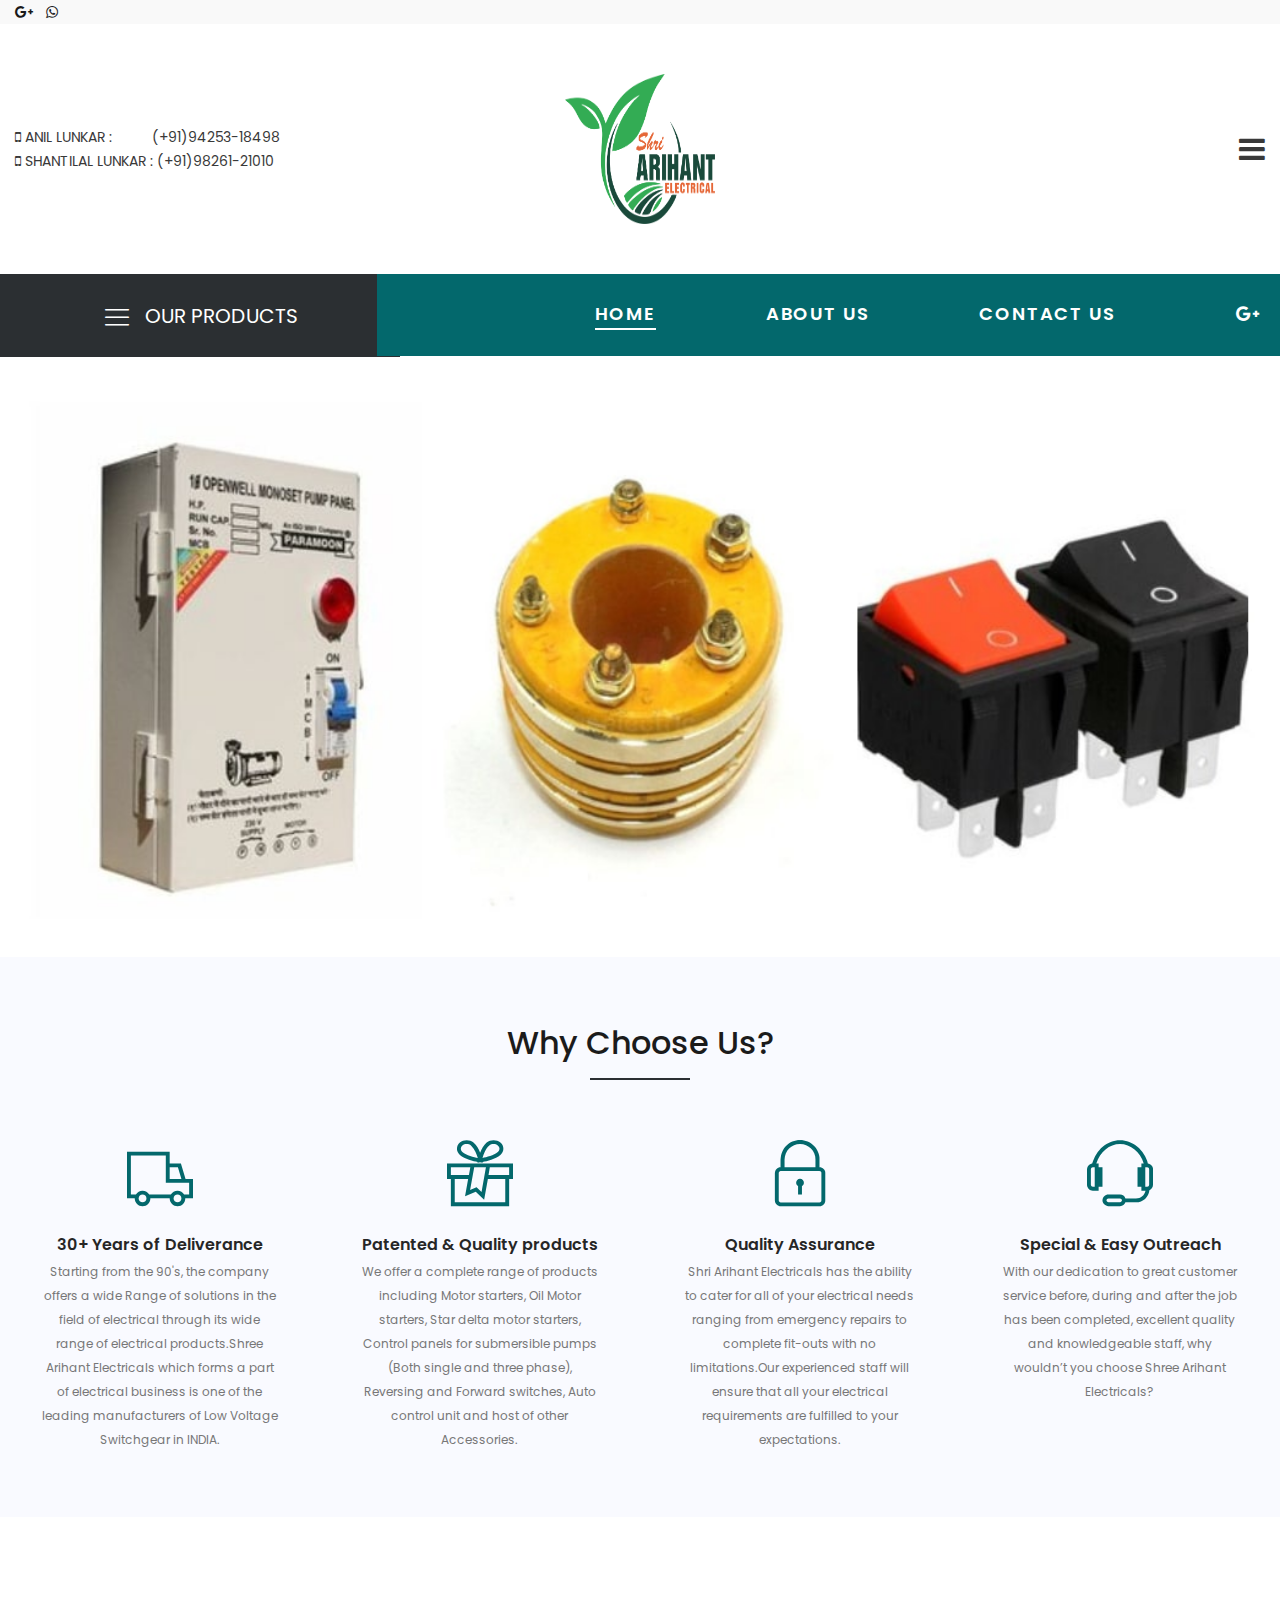
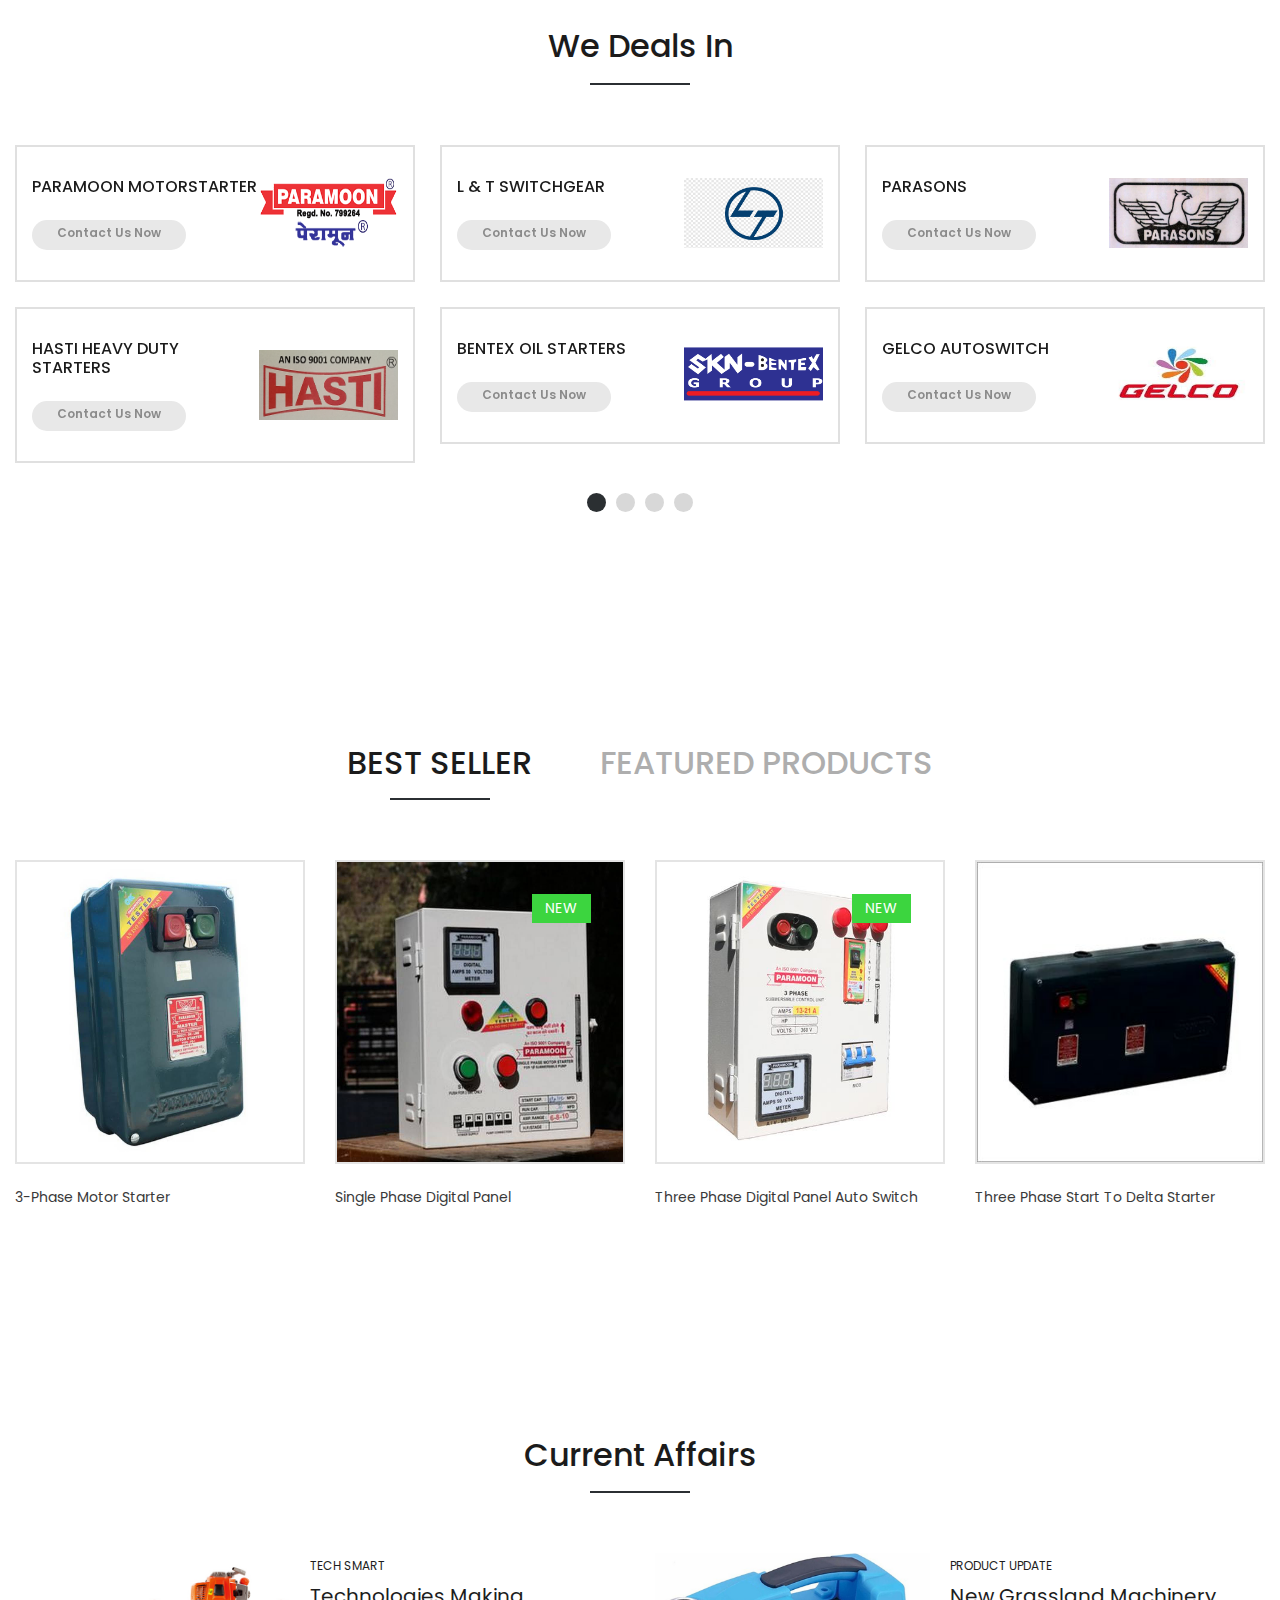
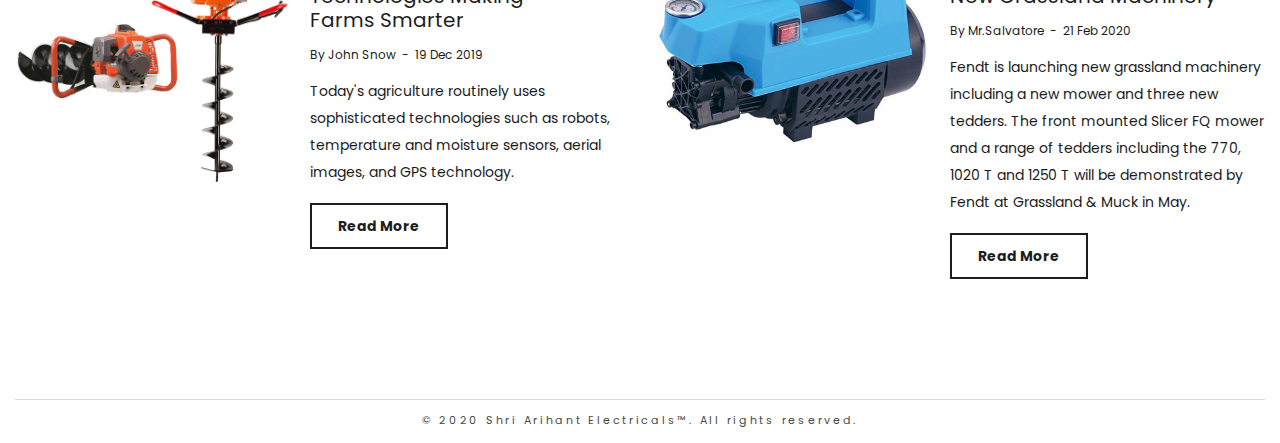
<file: index.html>
<!doctype html>
<html class="no-js" lang="en">
<head>
    <title>Shri Arihant Electricals | Home</title>
    <meta charset="utf-8">
    <meta http-equiv="x-ua-compatible" content="ie=edge">
    <meta name="viewport" content="width=device-width, initial-scale=1.0">
    <meta name="description" content="" />
    <meta name="keywords" content="" />
    <meta name="robots" content="index, follow" />
    <meta name="googlebot" content="index, follow" />
    <!-- Favicon -->

    <!-- All CSS is here
	============================================ -->

    <!-- Bootstrap CSS -->
    <link rel="stylesheet" href="./assets/css/vendor/bootstrap.min.css">
    <!-- Google font CSS -->
    <link rel="stylesheet" href="./assets/css/vendor/signpainter-housescript.css">
    <!-- Icon Font CSS -->
    <link rel="stylesheet" href="./assets/css/vendor/font-awesome.css">
    <link rel="stylesheet" href="./assets/css/vendor/linearicons.css">
    <link rel="stylesheet" href="./assets/css/vendor/themify-icons.css">
    <!-- Others CSS -->
    <link rel="stylesheet" href="./assets/css/plugins/owl-carousel.css">
    <link rel="stylesheet" href="./assets/css/plugins/slick.css">
    <link rel="stylesheet" href="./assets/css/plugins/animate.css">
    <link rel="stylesheet" href="./assets/css/plugins/jquery.mb.ytplayer.min.css">
    <link rel="stylesheet" href="./assets/css/plugins/magnific-popup.css">
    <link rel="stylesheet" href="./assets/css/plugins/jarallax.css">
    <link rel="stylesheet" href="./assets/css/plugins/jquery-ui.css">
    <link rel="stylesheet" href="./assets/css/plugins/easyzoom.css">
    <link rel="stylesheet" href="./assets/css/style.css">

</head>

<body>

    <div class="main-wrapper">
        <header class="header-area">
            <div class="header-large-device">
                <div class="header-top section-padding-2 bg-gray">
                    <div class="container-fluid">
                        <div class="row align-items-center">
                            <div class="col-lg-4">
                                <div class="social-icon-style social-mrg-dec social-font-dec">
                                    <a href="mailto:shantilallunkar@yahoo.com" target="_blank"><i class="fa fa-google-plus"></i></a>
                                    <a href="https://wa.me/919826121010" target="_blank"><i class="fa fa-whatsapp"></i></a>
                               
                                </div>
                            </div>
                            <div class="col-lg-4">
                                <div class="free-delivery text-center">
                               <!--     <h4>Any Updates - <span>Notices or Special Announcements</span></h4>-->
                                </div>
                            </div>
                         <!--   <div class="col-lg-4">
                                <div class="header-right-wrap header-right-flex">
                                    <div class="store-wrap same-style-2">
                                        <ul>
                                            <li><a href="#">STORES LOCATOR</a></li>
                                        </ul>
                                    </div>
                                    <div class="currency-wrap same-style-2">
                                        <ul>
                                            <li><a href="#">USD <i class="fa fa-angle-down"></i></a>
                                                <ul>
                                                    <li><a href="#">USD</a></li>
                                                    <li><a href="#">EUR</a></li>
                                                    <li><a href="#">GBP</a></li>
                                                </ul>
                                            </li>
                                        </ul>
                                    </div>
                                    <div class="language-wrap same-style-2">
                                        <ul>
                                            <li><a href="#">ENGLISH <i class="fa fa-angle-down"></i></a>
                                                <ul>
                                                    <li><a href="#">ENGLISH</a></li>
                                                    <li><a href="#">FRANCE </a></li>
                                                    <li><a href="#">GERMANY </a></li>
                                                </ul>
                                            </li>
                                        </ul>
                                    </div>
                                </div>
                            </div>-->
                        </div>
                    </div>
                </div>
                <div class="header-middle section-padding-2">
                    <div class="container-fluid">
                        <div class="header-ptb">
                            <div class="row align-items-center">
                                <div class="col-xl-4 col-lg-5">
                                       <div class="">
                                         <span> <i class="fa fa-mobile"></i><a href="tel:+919425318498"> ANIL LUNKAR : &nbsp;&nbsp;&nbsp;&nbsp;&nbsp;&nbsp;&nbsp;&nbsp;&nbsp;(+91)94253-18498</a></span>
                                         <br>
                                                <span> <i class="fa fa-mobile"></i><a href="tel:+919826121010"> SHANTILAL LUNKAR : (+91)98261-21010</a></span>
                                  
                                       </div>
                                </div>
                                <div class="col-xl-4 col-lg-2">
                                    <div class="logo logo-res-lg text-center">
                                        <a href="index.html">
                                            <img src="assets/images/logo/logo.png" alt="logo" width="150" height="150">
                                        </a>
                                    </div>
                                </div>
                                <div class="col-xl-4 col-lg-5">
                                    <div class="header-right-wrap header-right-flex">
                                      <!--  <div class="search-wrap same-style search-width-1 same-style-mrg-dec">
                                            <form class="search-form" action="#">
                                                <input type="text" placeholder="Search products...">
                                                <button class="button-search"><i class="lnr lnr-magnifier"></i></button>
                                            </form>
                                        </div>
                                        <div class="same-style same-style-mrg-dec">
                                            <a href="wishlist.html"><i class="fa fa-heart-o"></i></a>
                                        </div>
                                        <div class="same-style same-style-mrg-dec">
                                            <a class="cart-active" href="cart.html"><i class="fa fa-cart-arrow-down"></i></a>
                                        </div>-->
                                        <div class="same-style same-style-mrg-dec">
                                            <a class="clickalbe-button-active" href="#"><i class="fa fa-bars"></i></a>
                                        </div>
                                    </div>
                                </div>
                            </div>
                        </div>
                    </div>
                </div>
                <div class="header-bottom" style="margin-bottom: 80px;">
                    <div class="container" style="
    margin-left: 0px;
    margin-right: 0px;
    padding-left: 0px;
    padding-right: 0px;
">
                        <div class="row no-gutters hb-negative-mrg" style="width: 1506px;">
                            <div class="col-lg-3">
                                <div class="category-menu-wrap bg-theme-color-yellow" style="width: 400px;">
                                    <h3 class="showcat" style="
    height: 83px;
"><a href="#"><i class="lnr lnr-menu"></i>OUR PRODUCTS</a></h3>
                                    <div class="category-menu hidecat">
                                        <nav>
                                            <ul>
                                                <li class="cr-dropdown"><a href="motorstarter.html">MOTOR STARTER<span class="fa fa-angle-right"></span></a>
                                                    <div class="category-menu-dropdown ct-menu-res-height-1">
                                                  
                                                        <div class="single-category-menu">
                                                            <h4>Available Models</h4>
                                                            <ul>
                                                                <li><a href="motorstarter.html">3 – PHASE DOL STARTER</a></li>
                                                                <li><a href="motorstarter.html">3 – PHASE STAR-DELTA STARTER</a></li>
                                                                <li><a href="motorstarter.html">3 – PHASE DMC CONNECTOR STARTER</a></li>
                                                                <li><a href="motorstarter.html">3 – PHASE DRY RUN STARTER</a></li>
                                                                <li><a href="motorstarter.html">3 – PHASE STARTER WITH AUTO SWITCH</a></li>
                                                            </ul>
                                                        </div>
                                                      
                                                
                                                    </div>
                                                </li>
                                                       <li class="cr-dropdown"><a href="controlpanel.html">CONTROL PANEL<span class="fa fa-angle-right"></span></a>
                                                    <div class="category-menu-dropdown ct-menu-res-height-1">
                                                    
                                                        <div class="single-category-menu">
                                                            <h4>Available Models</h4>
                                                            <ul>
                                                                <li><a href="controlpanel.html">3 – PHASE SUBMERSIBLE PUMP CONTROL PANEL</a></li>
                                                                <li><a href="controlpanel.html">3 – PHASE DRY RUN CONTROL PANEL</a></li>
                                                                <li><a href="controlpanel.html">SINGLE – PHASE SUBMERSIBLE PUMP CONTROL PANEL</a></li>
                                                                <li><a href="controlpanel.html">SINGLE PHASE OPEN WELL PANEL</a></li>
                                                                <li><a href="controlpanel.html">PHASE TO PHASE CONTROL PANEL</a></li>
                                                            </ul>
                                                        </div>
                                                    </div>
                                                </li>
                                                       <li class="cr-dropdown"><a href="waterlevel.html">WATER LEVEL CONTROL UNIT<span class="fa fa-angle-right"></span></a>
                                                  
                                                </li>
                                                       <li class="cr-dropdown"><a href="autoswitch.html">AUTOSWITCH<span class="fa fa-angle-right"></span></a>
                                                    <div class="category-menu-dropdown ct-menu-res-height-1">
                                                 
                                                        <div class="single-category-menu">
                                                            <h4>Available Models</h4>
                                                            <ul>
                                                                <li><a href="autoswitch.html">3 – PHASE AUTOSWITCH</a></li>
                                                                <li><a href="autoswitch.html">SINGLE PHASE AUTOSWITCH</a></li>
                                                                <li><a href="autoswitch.html">MINI AUTOSWITCH</a></li>
                                                                <li><a href="autoswitch.html">SINGLE PHASE PREVENTER</a></li>
                                                            </ul>
                                                        </div>
                                                    
                                              
                                                    </div>
                                                </li>
                                                           <li class="cr-dropdown"><a href="gsm.html">GSM / MOBILE STARTER &amp; PANEL<span class="fa fa-angle-right"></span></a>
                                                  
                                                </li>
                                                 <li class="cr-dropdown"><a href="switches.html">SWITCHES <span class="fa fa-angle-right"></span></a>
                                                    <div class="category-menu-dropdown ct-menu-res-height-1">
                                                 
                                                        <div class="single-category-menu">
                                                            <h4>Available Models</h4>
                                                            <ul>
                                                                <li><a href="switches.html">MCB, MCCB</a></li>
                                                                <li><a href="switches.html">R&F SWITCH</a></li>
                                                                <li><a href="switches.html">MAIN SWITCH</a></li>
                                                                <li><a href="switches.html">CHANGE OVER SWITCH</a></li>
                                                            </ul>
                                                        </div>
                                                        <div class="single-category-menu ct-menu-mrg-left">
                                                            <h4>&nbsp;</h4>
                                                            <ul>
                                                                <li><a href="switches.html">ROTARY SWITCH</a></li>
                                                                <li><a href="switches.html">ROKER SWITCH</a></li>
                                                                <li><a href="switches.html">FUSE UNIT (CUT-OUT)</a></li>
                                                            </ul>
                                                        </div>
                                              
                                                    </div>
                                                </li>
                                            <li class="cr-dropdown"><a href="oilstarter.html">OIL STARTER<span class="fa fa-angle-right"></span></a>
                                                    <div class="category-menu-dropdown ct-menu-res-height-1">
                                                 
                                                        <div class="single-category-menu">
                                                            <h4>Available Models</h4>
                                                            <ul>
                                                                <li><a href="oilstarter.html">3 – PHASE OIL STARTER</a></li>
                                                                <li><a href="oilstarter.html">OIL STARTER WITH AUTOSWITCH</a></li>
                                                            </ul>
                                                        </div>
                                                    
                                              
                                                    </div>
                                                </li>
                                                 <li class="cr-dropdown"><a href="panelstarter.html">PANEL & STARTER ACCESSORIES<span class="fa fa-angle-right"></span></a>
                                                    <div class="category-menu-dropdown ct-menu-res-height-1">
                                                 
                                                        <div class="single-category-menu">
                                                            <h4>Available Models</h4>
                                                            <ul>
                                                                <li><a href="panelstarter.html">OVERLOAD PROTECTION RELAY</a></li>
                                                                <li><a href="panelstarter.html">CONTACTOR</a></li>
                                                                <li><a href="panelstarter.html">METERS</a></li>
                                                                <li><a href="panelstarter.html">TERMINAL PLATES</a></li>
                                                                <li><a href="panelstarter.html">NO VOLT COIL</a></li>
                                                            </ul>
                                                        </div>
                                                        <div class="single-category-menu ct-menu-mrg-left">
                                                            <h4>&nbsp;</h4>
                                                            <ul>
                                                                <li><a href="panelstarter.html">MEGER METER</a></li>
                                                                <li><a href="panelstarter.html">CLAMP METER</a></li>
                                                                <li><a href="panelstarter.html">MOTOR PVC FAN</a></li>
                                                                <li><a href="panelstarter.html">PANEL BUTTONS</a></li>
                                                            </ul>
                                                        </div>
                                              
                                                    </div>
                                                </li>

                                            </ul>
                                        </nav>
                                    </div>
                                </div>
                            </div>
                            <div class="col-lg-9">
                                <div class="main-menu menu-lh-1 main-menu-padding-1 bg-blue menu-text-white main-menu-padding1" style="width: 1143px;padding-left: 200px;">
                                    <nav>
                                        <ul>
                                            <li><a class="active" href="index.html"  style="font-size: 18px;">HOME</a>
                                       
                                            </li>
                                            <li style="margin-left: 70px;"><a href="about-us.html"   style="font-size: 18px;">ABOUT US</a>
                                  
                                            </li>
                                       
                                            </li>
                       
                                            <li style="margin-left: 70px;"><a href="contact.html"   style="font-size: 18px;">CONTACT US</a></li>
                                            <li></li>
                                <li style="margin-left: 40px;">   <a href="mailto:shantilallunkar@yahoo.com" target="_blank"><i class="fa fa-google-plus" style="font-size: 18px;" ></i></a></li> 
                                   <li style="margin-left: 40px;">    <a href="https://wa.me/919826121010" target="_blank"><i class="fa fa-whatsapp" style="font-size: 18px;"></i></a></li> 
                               

                                        </ul>
                                    </nav>
                                </div>
                            </div>
                        </div>
                    </div>
                </div>
            </div>
            <div class="header-small-device">
                <div class="container-fluid">
                    <div class="row align-items-center">
                        <div class="col-6">
                            <div class="mobile-logo mobile-logo-width">
                                <a href="index.html">
                                    <img alt="" src="assets/images/logo/logo.png" style="margin-left: 120px;">
                                </a>
                            </div>
                        </div>
                    
                    </div>
                    <div class="row" style="margin-top: 30px;">
                        <div class="col-12">    

                                    <nav>
                                            <ul>    
                                                <a class="active" href="index.html">Home &nbsp;&nbsp;&nbsp;</a>
                                                  
                                                <a href="about-us.html">&nbsp;&nbsp;&nbsp;About Us</a>
                                               <a href="contact.html">&nbsp;&nbsp;&nbsp;&nbsp;&nbsp;&nbsp;Contact Us&nbsp;&nbsp;&nbsp;&nbsp;&nbsp;&nbsp; </a>
                                           
                                             
                                      
                                           <a href="mailto:shantilallunkar@yahoo.com" target="_blank"><i class="fa fa-google-plus"></i>&nbsp;&nbsp;</a>
                        
                                                <a href="https://wa.me/919826121010" target="_blank"><i class="fa fa-whatsapp"></i></a>

                                            </ul>
                                        </nav>
                                   
                            </div>
                        </div>
                                   <div class="row">
                        <div class="col-12">    
                  
                             <div class="category-menu-wrap bg-theme-color-yellow">
                                    <h3 class="showcat"><a href="#"><i class="lnr lnr-menu"></i>OUR PRODUCTS</a></h3>
                                    <div class="category-menu hidecat">
                                        <nav>
                                              <ul>
                                                <li class="cr-dropdown"><a href="">MOTOR STARTER<span class="fa fa-angle-right"></span></a>
                                                    <div class="category-menu-dropdown ct-menu-res-height-1">
                                                  
                                                        <div class="single-category-menu">
                                                            <h4>Available Models</h4>
                                                                                                                      <ul>
                                                                <li><a href="motorstarter.html">3 – PHASE DOL STARTER</a></li>
                                                                <li><a href="motorstarter.html">3 – PHASE STAR-DELTA STARTER</a></li>
                                                                <li><a href="motorstarter.html">3 – PHASE DMC CONNECTOR STARTER</a></li>
                                                                <li><a href="motorstarter.html">3 – PHASE DRY RUN STARTER</a></li>
                                                                <li><a href="motorstarter.html">3 – PHASE STARTER WITH AUTO SWITCH</a></li>
                                                            </ul>
                                                        </div>
                                                      
                                                
                                                    </div>
                                                </li>
                                                       <li class="cr-dropdown"><a href="controlpanel.html">CONTROL PANEL<span class="fa fa-angle-right"></span></a>
                                                    <div class="category-menu-dropdown ct-menu-res-height-1">
                                                    
                                                        <div class="single-category-menu">
                                                            <h4>Available Models</h4>
                                                            <ul>
                                                                <li><a href="controlpanel.html">3 – PHASE SUBMERSIBLE PUMP CONTROL PANEL</a></li>
                                                                <li><a href="controlpanel.html">3 – PHASE DRY RUN CONTROL PANEL</a></li>
                                                                <li><a href="controlpanel.html">SINGLE – PHASE SUBMERSIBLE PUMP CONTROL PANEL</a></li>
                                                                <li><a href="controlpanel.html">SINGLE PHASE OPEN WELL PANEL</a></li>
                                                                <li><a href="controlpanel.html">PHASE TO PHASE CONTROL PANEL</a></li>
                                                            </ul>
                                                        </div>
                                                    </div>
                                                </li>
                                                       <li class="cr-dropdown"><a href="waterlevel.html">WATER LEVEL CONTROL UNIT<span class="fa fa-angle-right"></span></a>
                                                  
                                                </li>
                                                       <li class="cr-dropdown"><a href="autoswitch.html">AUTOSWITCH<span class="fa fa-angle-right"></span></a>
                                                    <div class="category-menu-dropdown ct-menu-res-height-1">
                                                 
                                                        <div class="single-category-menu">
                                                            <h4>Available Models</h4>
                                                            <ul>
                                                                <li><a href="autoswitch.html">3 – PHASE AUTOSWITCH</a></li>
                                                                <li><a href="autoswitch.html">SINGLE PHASE AUTOSWITCH</a></li>
                                                                <li><a href="autoswitch.html">MINI AUTOSWITCH</a></li>
                                                                <li><a href="autoswitch.html">SINGLE PHASE PREVENTER</a></li>
                                                            </ul>
                                                        </div>
                                                    
                                              
                                                    </div>
                                                </li>
                                                           <li class="cr-dropdown"><a href="gsm.html">GSM / MOBILE STARTER &amp; PANEL<span class="fa fa-angle-right"></span></a>
                                                  
                                                </li>
                                                 <li class="cr-dropdown"><a href="switches.html">SWITCHES <span class="fa fa-angle-right"></span></a>
                                                    <div class="category-menu-dropdown ct-menu-res-height-1">
                                                 
                                                        <div class="single-category-menu">
                                                            <h4>Available Models</h4>
                                                            <ul>
                                                                <li><a href="switches.html">MCB, MCCB</a></li>
                                                                <li><a href="switches.html">R&F SWITCH</a></li>
                                                                <li><a href="switches.html">MAIN SWITCH</a></li>
                                                                <li><a href="switches.html">CHANGE OVER SWITCH</a></li>
                                                            </ul>
                                                        </div>
                                                        <div class="single-category-menu ct-menu-mrg-left">
                                                            <h4>&nbsp;</h4>
                                                            <ul>
                                                                <li><a href="switches.html">ROTARY SWITCH</a></li>
                                                                <li><a href="switches.html">ROKER SWITCH</a></li>
                                                                <li><a href="switches.html">FUSE UNIT (CUT-OUT)</a></li>
                                                            </ul>
                                                        </div>
                                              
                                                    </div>
                                                </li>
                                            <li class="cr-dropdown"><a href="oilstarter.html">OIL STARTER<span class="fa fa-angle-right"></span></a>
                                                    <div class="category-menu-dropdown ct-menu-res-height-1">
                                                 
                                                        <div class="single-category-menu">
                                                            <h4>Available Models</h4>
                                                            <ul>
                                                                <li><a href="oilstarter.html">3 – PHASE OIL STARTER</a></li>
                                                                <li><a href="oilstarter.html">OIL STARTER WITH AUTOSWITCH</a></li>
                                                            </ul>
                                                        </div>
                                                    
                                              
                                                    </div>
                                                </li>
                                                 <li class="cr-dropdown"><a href="panelstarter.html">PANEL & STARTER ACCESSORIES<span class="fa fa-angle-right"></span></a>
                                                    <div class="category-menu-dropdown ct-menu-res-height-1">
                                                 
                                                        <div class="single-category-menu">
                                                            <h4>Available Models</h4>
                                                            <ul>
                                                                <li><a href="panelstarter.html">OVERLOAD PROTECTION RELAY</a></li>
                                                                <li><a href="panelstarter.html">CONTACTOR</a></li>
                                                                <li><a href="panelstarter.html">METERS</a></li>
                                                                <li><a href="panelstarter.html">TERMINAL PLATES</a></li>
                                                                <li><a href="panelstarter.html">NO VOLT COIL</a></li>
                                                            </ul>
                                                        </div>
                                                        <div class="single-category-menu ct-menu-mrg-left">
                                                            <h4>&nbsp;</h4>
                                                            <ul>
                                                                <li><a href="panelstarter.html">MEGER METER</a></li>
                                                                <li><a href="panelstarter.html">CLAMP METER</a></li>
                                                                <li><a href="panelstarter.html">MOTOR PVC FAN</a></li>
                                                                <li><a href="panelstarter.html">PANEL BUTTONS</a></li>
                                                            </ul>
                                                        </div>
                                              
                                                    </div>
                                                </li>

                                            </ul>
                                        </nav>
                                    </div>
                                </div>
                        </div>
                            </div>
                          
                        </div>
                    </div>
                </div>
            </div>
        </header>
        <div class="clickalbe-sidebar-wrapper-active clickalbe-sidebar-wrapper-style-1">
            <div class="clickalbe-sidebar-wrap clickalbe-sidebar-padding-dec">
                <a class="sidebar-close"><i class=" ti-close "></i></a>
                <div class="header-aside-content sidebar-content-100-percent">
                   <!-- <div class="header-aside-menu">
                        <nav>
                            <ul>
                                <li><a href="#">About Young</a></li>
                                <li><a href="#">Help Center</a></li>
                                <li><a href="#">Collection</a></li>
                                <li><a href="#">Blog</a></li>
                                <li><a href="#">New Look</a></li>
                            </ul>
                        </nav>
                    </div>-->
                   <!-- <div class="header-aside-payment">
                        <img src="assets/images/icon-img/payment.png" alt="payment">
                    </div>-->
                    <p>DISTRIBUTORS & DEALERS OF VARIOUS REPUTED PRODUCTS AT ONE ROOF...</p>
                    <div class="aside-contact-info">
                        <ul>
                            <li><i class=" ti-alarm-clock "></i>Monday - Saturday: 10:00am - 08:00pm <br>Sunday Closed</li>
                            <li><i class=" ti-mobile "></i> (+91)94253-18498<br>
                                       (+91)98261-21010</li>
                            <li><i class=" ti-home "></i>Shri Arihant Electricals<br>S-1,Babadeep Complex, 2nd floor<br>
7/1, Maharani Road<br>
Opp Railway Station<br>Indore, Madhya Pradesh-452001</li>
                        </ul>
                    </div>
                    <div class="social-icon-style-2 mb-25">
                        <a class="google-plus" href="mailto:shantilallunkar@yahoo.com"><i class="fa fa-google-plus"></i></a>
                   
                    </div>
                    <div class="copyright copyright-gray-2">
                        <p>© 2020 <a href="">Shri Arihant Electricals&trade;.</a> All rights reserved.</p>
                    </div>
                </div>
            </div>
        </div>
        <div class="slider-area">
            <div class="container-fluid p-0">
                <div class="main-slider-active-1 owl-carousel slider-nav-position-2 slider-nav-style-2">
                    <div class="single-main-slider slider-animated-2 bg-img slider-height-2" style="background-image:url(assets/images/slider/banner2.jpg);">
                      <!--  <img src="./assets/images/slider/banner2.jpg">-->
                        <div class="row no-gutters">
                            <div class="col-12">
                                <div class="main-slider-content-2 text-center">
                               <!--     <h1 class="animated">IMPRESSION INTERNATIONAL'S</h1>
                                    <p class="animated">New Way Of Farming</p>
                                    <div class="btn-style-3 btn-hover-2">
                                        <a class="animated bs3-white-text bs3-yellow-bg bs3-ptb bs3-ptb bs3-border-radius ptb-2-white-hover" href="#">View Products Now</a>
                                    </div>-->
                                </div>
                            </div>
                        </div>
                    </div>
                 <!--   <div class="single-main-slider slider-animated-2 bg-img slider-height-2" style="background-image:url(assets/images/slider/banner1.jpg);">
                        <div class="row no-gutters">
                            <div class="col-12">
                                <div class="main-slider-content-2 text-center">
                               <h1 class="animated">IMPRESSION INTERNATIONAL'S</h1>
                                    <p class="animated">New Way Of Farming</p>
                                    <div class="btn-style-3 btn-hover-2">
                                        <a class="animated bs3-white-text bs3-yellow-bg bs3-ptb bs3-ptb bs3-border-radius ptb-2-white-hover" href="#">View Products Now</a>
                                    </div>-->
                                </div>
                            </div>
                        </div>
                    </div>
                </div>
            </div>
        </div>
        <div class="service-area bg-gray-2 section-padding-1 pt-70 pb-35">
            <div class="container-fluid">
            		 <div class="product-tab-list-2 nav mb-60">
                    <a class="active" href="#product-7" data-toggle="tab">
                        Why Choose Us?
                    </a>
                   
                </div>
                <div class="row">
                    <div class="col-lg-3 col-md-6">
                        <div class="single-service text-center service-mrg-left mb-30">
                            <div class="service-icon">
                                <i class=" ti-truck "></i>
                            </div>
                            <div class="service-content">
                                <h4> 30+ Years of Deliverance</h4>
                                <p>Starting from the 90's, the company offers a wide Range of solutions in the field of electrical
through its wide range of electrical products.Shree Arihant Electricals which forms a part of
electrical business is one of the leading manufacturers of Low Voltage Switchgear in INDIA.</p>
                            </div>
                        </div>
                    </div>
                    <div class="col-lg-3 col-md-6">
                        <div class="single-service text-center mb-30">
                            <div class="service-icon">
                                <i class=" ti-gift "></i>
                            </div>
                            <div class="service-content">
                                <h4>Patented & Quality products</h4>
                                <p>We offer a complete range of products including Motor starters, Oil Motor starters, Star delta motor
starters, Control panels for submersible pumps (Both single and three phase), Reversing and
Forward switches, Auto control unit and host of other Accessories.</p>
                            </div>
                        </div>
                    </div>
                    <div class="col-lg-3 col-md-6">
                        <div class="single-service text-center mb-30">
                            <div class="service-icon">
                                <i class=" ti-lock "></i>
                            </div>
                            <div class="service-content">
                                <h4>Quality Assurance</h4>
                               <p>Shri Arihant Electricals has the ability to cater for all of your electrical needs ranging from emergency
repairs to complete fit-outs with no limitations.Our experienced staff will ensure that all your
electrical requirements are fulfilled to your expectations.</p>
                            </div>
                        </div>
                    </div>
                    <div class="col-lg-3 col-md-6">
                        <div class="single-service text-center service-mrg-right mb-30">
                            <div class="service-icon">
                                <i class=" ti-headphone-alt "></i>
                            </div>
                            <div class="service-content">
                                <h4>Special & Easy Outreach</h4>
                                <p>With our dedication to great customer service before, during and after the job has been completed,
excellent quality and knowledgeable staff, why wouldn’t you choose Shree Arihant Electricals?</p>
                           </div>
                        </div>
                    </div>
                </div>
            </div>
        </div>
   <div class="featured-categories section-padding-1 pt-110 pb-120">
            <div class="container-fluid">
                <div class="section-title-2 text-center mb-60">
                    <h2>We Deals In</h2>
                </div>
                <div class="featured-categories-active owl-carousel slick-dot-style-1">
                    <div class="featured-categories-wrap">
                        <div class="single-featured-categories mb-25">
                            <div class="featured-categories-content">
                                <h3><a >PARAMOON MOTORSTARTER</a></h3>
                                <p></p>
                                <div class="btn-style-3 btn-hover-2">
                                    <a class="animated bs3-gray-text bs3-gray-bg bs3-ptb-3 bs3-border-radius ptb-2-theme-hover font-dec" href="contact.html">Contact Us Now</a>
                                </div>
                            </div>
                            <div class="featured-categories-img">
                                <a ><img src="assets/images/companylogos/paramoon.png" alt="Company Logo" width="200" height="70"></a>
                            </div>
                        </div>
                    </div>
                    <div class="featured-categories-wrap">
                        <div class="single-featured-categories mb-25">
                            <div class="featured-categories-content">
                                <h3><a >HASTI HEAVY DUTY STARTERS</a></h3>
                                <p></p>
                                <div class="btn-style-3 btn-hover-2">
                                    <a class="animated bs3-gray-text bs3-gray-bg bs3-ptb-3 bs3-border-radius ptb-2-theme-hover font-dec" href="contact.html">Contact Us Now</a>
                                </div>
                            </div>
                            <div class="featured-categories-img">
                                <a ><img src="assets/images/companylogos/hasti.jpg" alt="Company Logo"  width="200" height="70"></a>
                            </div>
                        </div>
                    </div>
                    <div class="featured-categories-wrap">
                        <div class="single-featured-categories mb-25">
                            <div class="featured-categories-content">
                                <h3><a >L & T SWITCHGEAR</a></h3>
                                <p></p>
                                <div class="btn-style-3 btn-hover-2">
                                    <a class="animated bs3-gray-text bs3-gray-bg bs3-ptb-3 bs3-border-radius ptb-2-theme-hover font-dec" href="contact.html">Contact Us Now</a>
                                </div>
                            </div>
                            <div class="featured-categories-img">
                                <a ><img src="assets/images/companylogos/lt.png" alt="Company Logo" width="200" height="70"></a>
                            </div>
                        </div>
                    </div>
                    <div class="featured-categories-wrap">
                        <div class="single-featured-categories mb-25">
                            <div class="featured-categories-content">
                                <h3><a >BENTEX OIL STARTERS</a></h3>
                                <p></p>
                                <div class="btn-style-3 btn-hover-2">
                                    <a class="animated bs3-gray-text bs3-gray-bg bs3-ptb-3 bs3-border-radius ptb-2-theme-hover font-dec" href="contact.html">Contact Us Now</a>
                                </div>
                            </div>
                            <div class="featured-categories-img">
                                <a ><img src="assets/images/companylogos/bentex.png" alt="Company Logo" width="200" height="70"></a>
                            </div>
                        </div>
                    </div>
                    <div class="featured-categories-wrap">
                        <div class="single-featured-categories mb-25">
                            <div class="featured-categories-content">
                                <h3><a >PARASONS</a></h3>
                                <p></p>
                                <div class="btn-style-3 btn-hover-2">
                                    <a class="animated bs3-gray-text bs3-gray-bg bs3-ptb-3 bs3-border-radius ptb-2-theme-hover font-dec" href="contact.html">Contact Us Now</a>
                                </div>
                            </div>
                            <div class="featured-categories-img">
                                <a ><img src="assets/images/companylogos/parasons.png" alt="Company Logo" width="200" height="70"></a>
                            </div>
                        </div>
                    </div>
                   
                    <div class="featured-categories-wrap">
                        <div class="single-featured-categories mb-25">
                            <div class="featured-categories-content">
                                <h3><a >GELCO AUTOSWITCH</a></h3>
                                <p></p>
                                <div class="btn-style-3 btn-hover-2">
                                    <a class="animated bs3-gray-text bs3-gray-bg bs3-ptb-3 bs3-border-radius ptb-2-theme-hover font-dec" href="contact.html">Contact Us Now</a>
                                </div>
                            </div>
                            <div class="featured-categories-img">
                                <a ><img src="assets/images/companylogos/gelco.jpg" alt="Company Logo" width="200" height="70"></a>
                            </div>
                        </div>
                    </div>
                    <div class="featured-categories-wrap">
                        <div class="single-featured-categories mb-25">
                            <div class="featured-categories-content">
                                <h3><a >VENUS HAND TOOLS</a></h3>
                                <p></p>
                                <div class="btn-style-3 btn-hover-2">
                                    <a class="animated bs3-gray-text bs3-gray-bg bs3-ptb-3 bs3-border-radius ptb-2-theme-hover font-dec" href="contact.html">Contact Us Now</a>
                                </div>
                            </div>
                            <div class="featured-categories-img">
                                <a ><img src="assets/images/companylogos/venus.jpg" alt="Company Logo" width="200" height="70"></a>
                            </div>
                        </div>
                    </div>
                 
                    <div class="featured-categories-wrap">
                        <div class="single-featured-categories mb-25">
                            <div class="featured-categories-content">
                                <h3><a >MECO MEGER & CLAMP METER</a></h3>
                                <p></p>
                                <div class="btn-style-3 btn-hover-2">
                                    <a class="animated bs3-gray-text bs3-gray-bg bs3-ptb-3 bs3-border-radius ptb-2-theme-hover font-dec" href="contact.html">Contact Us Now</a>
                                </div>
                            </div>
                            <div class="featured-categories-img">
                                <a ><img src="assets/images/companylogos/meco.png" alt="Company Logo" width="200" height="70"></a>
                            </div>
                        </div>
                    </div>
                </div>
            </div>
        </div>



        <div class="product-area pt-115 pb-60 section-padding-1">
            <div class="container-fluid">
                <div class="product-tab-list-2 nav mb-60">
                    <a class="active" href="#product-7" data-toggle="tab">
                        BEST SELLER
                    </a>
                    <a href="#product-8" data-toggle="tab">
                        FEATURED PRODUCTS
                    </a>
             <!--       <a href="#product-9" data-toggle="tab">
                        ON SALE
                    </a>-->
                </div>
                <div class="tab-content jump padding-55-row-col">
                    <div id="product-7" class="tab-pane active">
                        <div class="row">
                            <div class="col-xl-3 col-lg-4 col-md-6 col-sm-6 col-12">
                                <div class="product-wrap mb-55">
                                    <div class="product-img pro-theme-color-border product-border mb-25">
                                        <a href="#">
                                            <img src="./assets/images/bestseller/3 - phase motor starter.jpg" alt=""  height="300" width="300">
                                        </a>
                                  <!--      <span class="badge-green badge-right-20 badge-top-20 badge-ptb-1"></span>-->
                                        <div class="product-action product-action-position-1 pro-action-theme-color">
                                        <!--    <a title="Add to Cart" href="#"><i class="fa fa-cart-arrow-down"></i></a>
                                            <a data-toggle="modal" data-target="#exampleModal" href="#"><i class="fa fa-search-plus"></i></a>
                                            <a title="Add to Wishlist" href="#"><i class="fa fa-heart-o"></i></a>
                                            <a title="Add to Compare" href="#"><i class="fa fa-compress"></i></a>-->
                                        </div>
                                    </div>
                                    <div class="product-content">
                                        <h4><a href="#">3-Phase Motor Starter </a></h4>
                                       
                                    </div>
                                </div>
                            </div>
                            <div class="col-xl-3 col-lg-4 col-md-6 col-sm-6 col-12">
                                <div class="product-wrap mb-55">
                                    <div class="product-img pro-theme-color-border product-border mb-25">
                                        <a href="#">
                                            <img src="./assets/images/bestseller/Single-Phase-digital-panel.jpg" alt=""  height="300" width="300">
                                        </a>
                                        <span class="badge-green badge-right-20 badge-top-20 badge-ptb-1">NEW</span>
                                        <div class="product-action product-action-position-1 pro-action-theme-color">
                                       <!--     <a title="Add to Cart" href="#"><i class="fa fa-cart-arrow-down"></i></a>
                                            <a data-toggle="modal" data-target="#exampleModal" href="#"><i class="fa fa-search-plus"></i></a>
                                            <a title="Add to Wishlist" href="#"><i class="fa fa-heart-o"></i></a>
                                            <a title="Add to Compare" href="#"><i class="fa fa-compress"></i></a>-->
                                        </div>
                                    </div>
                                    <div class="product-content">
                                        <h4><a href="#">Single Phase Digital Panel</a></h4>
                                     </div>
                                </div>
                            </div>
                            <div class="col-xl-3 col-lg-4 col-md-6 col-sm-6 col-12">
                                <div class="product-wrap mb-55">
                                    <div class="product-img pro-theme-color-border product-border mb-25" >
                                        <a href="#">
                                            <img src="./assets/images/bestseller/Three-Phase-Digital-Panel-Auto-Switch.jpg" alt="" height="300" width="300">
                                        </a>
                                        <span class="badge-green badge-right-20 badge-top-20 badge-ptb-1">NEW</span>
                                  <!--      <span class="badge-theme-color badge-right-20 badge-top-20 badge-ptb-1"></span>-->
                                        <div class="product-action product-action-position-1 pro-action-theme-color">
                                     <!--       <a title="Add to Cart" href="#"><i class="fa fa-cart-arrow-down"></i></a>
                                            <a data-toggle="modal" data-target="#exampleModal" href="#"><i class="fa fa-search-plus"></i></a>
                                            <a title="Add to Wishlist" href="#"><i class="fa fa-heart-o"></i></a>
                                            <a title="Add to Compare" href="#"><i class="fa fa-compress"></i></a>-->
                                        </div>
                                    </div>
                                    <div class="product-content">
                                        <h4><a href="#">Three Phase Digital Panel Auto Switch</a></h4>
                                        
                                    </div>
                                </div>
                            </div>
                            <div class="col-xl-3 col-lg-4 col-md-6 col-sm-6 col-12">
                                <div class="product-wrap mb-55">
                                    <div class="product-img pro-theme-color-border product-border mb-25">
                                        <a href="#">
                                            <img src="./assets/images/bestseller/Three-Phase-Start-To-Delta-Starter.jpg" alt=""  height="300" width="300">
                                        </a>
                                        <div class="product-action product-action-position-1 pro-action-theme-color">
                                          <!--  <a title="Add to Cart" href="#"><i class="fa fa-cart-arrow-down"></i></a>
                                            <a data-toggle="modal" data-target="#exampleModal" href="#"><i class="fa fa-search-plus"></i></a>
                                            <a title="Add to Wishlist" href="#"><i class="fa fa-heart-o"></i></a>
                                            <a title="Add to Compare" href="#"><i class="fa fa-compress"></i></a>-->
                                        </div>
                                    </div>
                                    <div class="product-content">
                                        <h4><a href="#">Three Phase Start To Delta Starter</a></h4>
                                       
                                    </div>
                                </div>
                            </div>
                       
                        </div>
                    </div>
                    <div id="product-8" class="tab-pane">
                        <div class="row">
                        	    <div class="col-xl-3 col-lg-4 col-md-6 col-sm-6 col-12">
                                <div class="product-wrap mb-55">
                                    <div class="product-img pro-theme-color-border product-border mb-25">
                                        <a href="#">
                                            <img src="./assets/images/featuredproducts/dry run panel.jpg" alt=""  height="300" width="300">
                                        </a>

                                        <span class="badge-green badge-right-20 badge-top-20 badge-ptb-1">NEW</span>
                                        <div class="product-action product-action-position-1 pro-action-theme-color">
                                          <!--  <a title="Add to Cart" href="#"><i class="fa fa-cart-arrow-down"></i></a>
                                            <a data-toggle="modal" data-target="#exampleModal" href="#"><i class="fa fa-search-plus"></i></a>
                                            <a title="Add to Wishlist" href="#"><i class="fa fa-heart-o"></i></a>
                                            <a title="Add to Compare" href="#"><i class="fa fa-compress"></i></a>-->
                                        </div>
                                    </div>
                                    <div class="product-content">
                                        <h4><a href="#">Dry Run Panel</a></h4>
                                        
                                    </div>
                                </div>
                            </div>

                            <div class="col-xl-3 col-lg-4 col-md-6 col-sm-6 col-12">
                                <div class="product-wrap mb-55">
                                    <div class="product-img pro-theme-color-border product-border mb-25">
                                        <a href="#">
                                            <img src="./assets/images/featuredproducts/GSM Based panel.jpg" alt="" height="300" width="300">
                                        </a>
                                 <!--       <span class="badge-green badge-right-20 badge-top-20 badge-ptb-1"></span>-->
                                        <div class="product-action product-action-position-1 pro-action-theme-color">
                                     <!--       <a title="Add to Cart" href="#"><i class="fa fa-cart-arrow-down"></i></a>
                                            <a data-toggle="modal" data-target="#exampleModal" href="#"><i class="fa fa-search-plus"></i></a>
                                            <a title="Add to Wishlist" href="#"><i class="fa fa-heart-o"></i></a>
                                            <a title="Add to Compare" href="#"><i class="fa fa-compress"></i></a>-->
                                        </div>
                                    </div>
                                    <div class="product-content">
                                        <h4><a href="#">GSM Based Panel</a></h4>
                                       
                                    </div>
                                </div>
                            </div>
                              <div class="col-xl-3 col-lg-4 col-md-6 col-sm-6 col-12">
                                <div class="product-wrap mb-55">
                                    <div class="product-img pro-theme-color-border product-border mb-25">
                                        <a href="#">
                                            <img src="./assets/images/featuredproducts/Single-Phase-Auto-Switch.jpg" alt=""  height="300" width="300">
                                        </a>

                                 <!--       <span class="badge-green badge-right-20 badge-top-20 badge-ptb-1"></span>-->
                                        <div class="product-action product-action-position-1 pro-action-theme-color">
                                       <!--     <a title="Add to Cart" href="#"><i class="fa fa-cart-arrow-down"></i></a>
                                            <a data-toggle="modal" data-target="#exampleModal" href="#"><i class="fa fa-search-plus"></i></a>
                                            <a title="Add to Wishlist" href="#"><i class="fa fa-heart-o"></i></a>
                                            <a title="Add to Compare" href="#"><i class="fa fa-compress"></i></a>-->
                                        </div>
                                    </div>
                                    <div class="product-content">
                                        <h4><a href="#">3-Phase Auto Switch</a></h4>
                                       
                                    </div>
                                </div>
                            </div>
                             <div class="col-xl-3 col-lg-4 col-md-6 col-sm-6 col-12">
                                <div class="product-wrap mb-55">
                                    <div class="product-img pro-theme-color-border product-border mb-25">
                                        <a href="#">
                                            <img src="./assets/images/featuredproducts/Switch-Fuse-Unit.jpg" alt=""  height="300" width="300">
                                        </a>
                                        <span class="badge-green badge-right-20 badge-top-20 badge-ptb-1">NEW</span>
                                        <div class="product-action product-action-position-1 pro-action-theme-color">
                                        <!--    <a title="Add to Cart" href="#"><i class="fa fa-cart-arrow-down"></i></a>
                                            <a data-toggle="modal" data-target="#exampleModal" href="#"><i class="fa fa-search-plus"></i></a>
                                            <a title="Add to Wishlist" href="#"><i class="fa fa-heart-o"></i></a>
                                            <a title="Add to Compare" href="#"><i class="fa fa-compress"></i></a>-->
                                        </div>
                                    </div>
                                    <div class="product-content">
                                        <h4><a href="#">Switch Fuse Unit</a></h4>
                                    </div>
                                </div>
                            </div>
                    
                      <!--      <div class="col-xl-3 col-lg-4 col-md-6 col-sm-6 col-12">
                                <div class="product-wrap mb-55">
                                    <div class="product-img pro-theme-color-border product-border mb-25">
                                        <a href="#">
                                            <img src="assets/images/product/e-product-img-9.jpg" alt="">
                                        </a>
                                        <div class="product-action product-action-position-1 pro-action-theme-color">
                                            <a title="Add to Cart" href="#"><i class="fa fa-cart-arrow-down"></i></a>
                                            <a data-toggle="modal" data-target="#exampleModal" href="#"><i class="fa fa-search-plus"></i></a>
                                            <a title="Add to Wishlist" href="#"><i class="fa fa-heart-o"></i></a>
                                            <a title="Add to Compare" href="#"><i class="fa fa-compress"></i></a>
                                        </div>
                                    </div>
                                    <div class="product-content">
                                        <h4><a href="#">iBUYPOWER Gaming PC Computer Desktop</a></h4>
                                        <div class="product-price">
                                            <span class="new-price">$60.00</span>
                                        </div>
                                    </div>
                                </div>
                            </div>
                            <div class="col-xl-3 col-lg-4 col-md-6 col-sm-6 col-12">
                                <div class="product-wrap mb-55">
                                    <div class="product-img pro-theme-color-border product-border mb-25">
                                        <a href="#">
                                            <img src="assets/images/product/e-product-img-1.jpg" alt="">
                                        </a>
                                        <span class="badge-theme-color badge-right-20 badge-top-20 badge-ptb-1">-30%</span>
                                        <div class="product-action product-action-position-1 pro-action-theme-color">
                                            <a title="Add to Cart" href="#"><i class="fa fa-cart-arrow-down"></i></a>
                                            <a data-toggle="modal" data-target="#exampleModal" href="#"><i class="fa fa-search-plus"></i></a>
                                            <a title="Add to Wishlist" href="#"><i class="fa fa-heart-o"></i></a>
                                            <a title="Add to Compare" href="#"><i class="fa fa-compress"></i></a>
                                        </div>
                                    </div>
                                    <div class="product-content">
                                        <h4><a href="#">Andoer Gimbal 3-Axis Handheld Stabilizer</a></h4>
                                        <div class="product-price">
                                            <span class="old-price">$70.99</span>
                                            <span class="new-price">$66.99</span>
                                        </div>
                                    </div>
                                </div>
                            </div>
                            <div class="col-xl-3 col-lg-4 col-md-6 col-sm-6 col-12">
                                <div class="product-wrap mb-55">
                                    <div class="product-img pro-theme-color-border product-border mb-25">
                                        <a href="#">
                                            <img src="assets/images/product/e-product-img-10.jpg" alt="">
                                        </a>
                                        <div class="product-action product-action-position-1 pro-action-theme-color">
                                            <a title="Add to Cart" href="#"><i class="fa fa-cart-arrow-down"></i></a>
                                            <a data-toggle="modal" data-target="#exampleModal" href="#"><i class="fa fa-search-plus"></i></a>
                                            <a title="Add to Wishlist" href="#"><i class="fa fa-heart-o"></i></a>
                                            <a title="Add to Compare" href="#"><i class="fa fa-compress"></i></a>
                                        </div>
                                    </div>
                                    <div class="product-content">
                                        <h4><a href="#">Acer Aspire TC-885-UA92 Desktop</a></h4>
                                        <div class="product-price">
                                            <span class="new-price">$90.99</span>
                                        </div>
                                    </div>
                                </div>
                            </div>
                            <div class="col-xl-3 col-lg-4 col-md-6 col-sm-6 col-12">
                                <div class="product-wrap mb-55">
                                    <div class="product-img pro-theme-color-border product-border mb-25">
                                        <a href="#">
                                            <img src="assets/images/product/e-product-img-12.jpg" alt="">
                                        </a>
                                        <div class="product-action product-action-position-1 pro-action-theme-color">
                                            <a title="Add to Cart" href="#"><i class="fa fa-cart-arrow-down"></i></a>
                                            <a data-toggle="modal" data-target="#exampleModal" href="#"><i class="fa fa-search-plus"></i></a>
                                            <a title="Add to Wishlist" href="#"><i class="fa fa-heart-o"></i></a>
                                            <a title="Add to Compare" href="#"><i class="fa fa-compress"></i></a>
                                        </div>
                                    </div>
                                    <div class="product-content">
                                        <h4><a href="#">Polaroid ZIP Wireless Mobile Photo Mini Printer</a></h4>
                                        <div class="product-price">
                                            <span class="new-price">$60.00</span>
                                        </div>
                                    </div>
                                </div>
                            </div>-->
                        </div>
                    </div>
                  <!--  <div id="product-9" class="tab-pane">
                        <div class="row">
                            <div class="col-xl-3 col-lg-4 col-md-6 col-sm-6 col-12">
                                <div class="product-wrap mb-55">
                                    <div class="product-img pro-theme-color-border product-border mb-25">
                                        <a href="#">
                                            <img src="assets/images/product/e-product-img-12.jpg" alt="">
                                        </a>
                                        <span class="badge-green badge-right-20 badge-top-20 badge-ptb-1">NEW</span>
                                        <div class="product-action product-action-position-1 pro-action-theme-color">
                                            <a title="Add to Cart" href="#"><i class="fa fa-cart-arrow-down"></i></a>
                                            <a data-toggle="modal" data-target="#exampleModal" href="#"><i class="fa fa-search-plus"></i></a>
                                            <a title="Add to Wishlist" href="#"><i class="fa fa-heart-o"></i></a>
                                            <a title="Add to Compare" href="#"><i class="fa fa-compress"></i></a>
                                        </div>
                                    </div>
                                    <div class="product-content">
                                        <h4><a href="#">Adapt Active Noise Cancelling Headphones</a></h4>
                                        <div class="product-price">
                                            <span class="new-price">$59.00</span>
                                        </div>
                                    </div>
                                </div>
                            </div>
                            <div class="col-xl-3 col-lg-4 col-md-6 col-sm-6 col-12">
                                <div class="product-wrap mb-55">
                                    <div class="product-img pro-theme-color-border product-border mb-25">
                                        <a href="#">
                                            <img src="assets/images/product/e-product-img-10.jpg" alt="">
                                        </a>
                                        <div class="product-action product-action-position-1 pro-action-theme-color">
                                            <a title="Add to Cart" href="#"><i class="fa fa-cart-arrow-down"></i></a>
                                            <a data-toggle="modal" data-target="#exampleModal" href="#"><i class="fa fa-search-plus"></i></a>
                                            <a title="Add to Wishlist" href="#"><i class="fa fa-heart-o"></i></a>
                                            <a title="Add to Compare" href="#"><i class="fa fa-compress"></i></a>
                                        </div>
                                    </div>
                                    <div class="product-content">
                                        <h4><a href="#">iPhone 11 Case, Heavy Duty [Military Grade] </a></h4>
                                        <div class="product-price">
                                            <span class="new-price">$20.99</span>
                                        </div>
                                    </div>
                                </div>
                            </div>
                              <div class="col-xl-3 col-lg-4 col-md-6 col-sm-6 col-12">
                                <div class="product-wrap mb-55">
                                    <div class="product-img pro-theme-color-border product-border mb-25">
                                        <a href="#">
                                            <img src="./assets/images/macproducts/MODEL NO XC 168 1600W ELECTRIC LAWN MOVER METAL CASING.PNG" alt=""  height="400" width="200">
                                        </a>
                                        <span class="badge-green badge-right-20 badge-top-20 badge-ptb-1">-35%</span>
                                        <div class="product-action product-action-position-1 pro-action-theme-color">
                                          <a title="Add to Cart" href="#"><i class="fa fa-cart-arrow-down"></i></a>
                                            <a data-toggle="modal" data-target="#exampleModal" href="#"><i class="fa fa-search-plus"></i></a>
                                            <a title="Add to Wishlist" href="#"><i class="fa fa-heart-o"></i></a>
                                            <a title="Add to Compare" href="#"><i class="fa fa-compress"></i></a>
                                        </div>
                                    </div>
                                    <div class="product-content">
                                        <h4><a href="#">MODEL NO XC 168 1600W ELECTRIC LAWN MOVER METAL CASING</a></h4>
                                        <div class="product-price">
                                            <span class="new-price">RS.959.00</span>
                                        </div>
                                    </div>
                                </div>
                            </div>
                            <div class="col-xl-3 col-lg-4 col-md-6 col-sm-6 col-12">
                                <div class="product-wrap mb-55">
                                    <div class="product-img pro-theme-color-border product-border mb-25">
                                        <a href="#">
                                            <img src="./assets/images/macproducts/MODEL NO XC 165 63CC TILLER.jpg" alt=""  height="400" width="200">
                                        </a>

                                        <span class="badge-theme-color badge-right-20 badge-top-20 badge-ptb-1">-5%</span>
                                        <div class="product-action product-action-position-1 pro-action-theme-color">
                                          <a title="Add to Cart" href="#"><i class="fa fa-cart-arrow-down"></i></a>
                                            <a data-toggle="modal" data-target="#exampleModal" href="#"><i class="fa fa-search-plus"></i></a>
                                            <a title="Add to Wishlist" href="#"><i class="fa fa-heart-o"></i></a>
                                            <a title="Add to Compare" href="#"><i class="fa fa-compress"></i></a>
                                        </div>
                                    </div>
                                    <div class="product-content">
                                        <h4><a href="#">MODEL NO XC 165 63CC TILLER</a></h4>
                                        <div class="product-price">
                                            <span class="new-price">RS.2099.00</span>
                                        </div>
                                    </div>
                                </div>
                            </div>
                            <div class="col-xl-3 col-lg-4 col-md-6 col-sm-6 col-12">
                                <div class="product-wrap mb-55">
                                    <div class="product-img pro-theme-color-border product-border mb-25">
                                        <a href="#">
                                            <img src="./assets/images/macproducts/MODEL NO XC 149 5 LITER GARDEN SPRAYER.jpg" alt="" height="400" width="200">
                                        </a>
                                        <span class="badge-green badge-right-20 badge-top-20 badge-ptb-1">-15%</span>
                                        <div class="product-action product-action-position-1 pro-action-theme-color">
                                          <a title="Add to Cart" href="#"><i class="fa fa-cart-arrow-down"></i></a>
                                            <a data-toggle="modal" data-target="#exampleModal" href="#"><i class="fa fa-search-plus"></i></a>
                                            <a title="Add to Wishlist" href="#"><i class="fa fa-heart-o"></i></a>
                                            <a title="Add to Compare" href="#"><i class="fa fa-compress"></i></a>
                                        </div>
                                    </div>
                                    <div class="product-content">
                                        <h4><a href="#">MODEL NO XC 149 5 LITER GARDEN SPRAYER</a></h4>
                                        <div class="product-price">
                                            <span class="old-price">RS.5999.00</span>
                                            <span class="new-price">RS.4935.00</span>
                                        </div>
                                    </div>
                                </div>
                            </div>
                            <div class="col-xl-3 col-lg-4 col-md-6 col-sm-6 col-12">
                                <div class="product-wrap mb-55">
                                    <div class="product-img pro-theme-color-border product-border mb-25">
                                        <a href="#">
                                            <img src="./assets/images/macproducts/MODEL NO XC 163 10 HP SELF START DIESEL POWER TILLER.PNG" alt=""  height="400" width="200">
                                        </a>

                                        <span class="badge-green badge-right-20 badge-top-20 badge-ptb-1">-20%</span>
                                        <div class="product-action product-action-position-1 pro-action-theme-color">
                                          <a title="Add to Cart" href="#"><i class="fa fa-cart-arrow-down"></i></a>
                                            <a data-toggle="modal" data-target="#exampleModal" href="#"><i class="fa fa-search-plus"></i></a>
                                            <a title="Add to Wishlist" href="#"><i class="fa fa-heart-o"></i></a>
                                            <a title="Add to Compare" href="#"><i class="fa fa-compress"></i></a>
                                        </div>
                                    </div>
                                    <div class="product-content">
                                        <h4><a href="#">MODEL NO XC 163 10 HP SELF START DIESEL POWER TILLER</a></h4>
                                        <div class="product-price">
                                            <span class="new-price">Rs.1050.00</span>
                                        </div>
                                    </div>
                                </div>
                            </div>
                           <div class="col-xl-3 col-lg-4 col-md-6 col-sm-6 col-12">
                                <div class="product-wrap mb-55">
                                    <div class="product-img pro-theme-color-border product-border mb-25">
                                        <a href="#">
                                            <img src="assets/images/product/e-product-img-7.jpg" alt="">
                                        </a>
                                        <div class="product-action product-action-position-1 pro-action-theme-color">
                                            <a title="Add to Cart" href="#"><i class="fa fa-cart-arrow-down"></i></a>
                                            <a data-toggle="modal" data-target="#exampleModal" href="#"><i class="fa fa-search-plus"></i></a>
                                            <a title="Add to Wishlist" href="#"><i class="fa fa-heart-o"></i></a>
                                            <a title="Add to Compare" href="#"><i class="fa fa-compress"></i></a>
                                        </div>
                                    </div>
                                    <div class="product-content">
                                        <h4><a href="#">Acer Aspire TC-885-UA92 Desktop</a></h4>
                                        <div class="product-price">
                                            <span class="new-price">$90.99</span>
                                        </div>
                                    </div>
                                </div>
                            </div>
                            <div class="col-xl-3 col-lg-4 col-md-6 col-sm-6 col-12">
                                <div class="product-wrap mb-55">
                                    <div class="product-img pro-theme-color-border product-border mb-25">
                                        <a href="#">
                                            <img src="assets/images/product/e-product-img-7.jpg" alt="">
                                        </a>
                                        <div class="product-action product-action-position-1 pro-action-theme-color">
                                            <a title="Add to Cart" href="#"><i class="fa fa-cart-arrow-down"></i></a>
                                            <a data-toggle="modal" data-target="#exampleModal" href="#"><i class="fa fa-search-plus"></i></a>
                                            <a title="Add to Wishlist" href="#"><i class="fa fa-heart-o"></i></a>
                                            <a title="Add to Compare" href="#"><i class="fa fa-compress"></i></a>
                                        </div>
                                    </div>
                                    <div class="product-content">
                                        <h4><a href="#">Polaroid ZIP Wireless Mobile Photo Mini Printer</a></h4>
                                        <div class="product-price">
                                            <span class="new-price">$60.00</span>
                                        </div>
                                    </div>
                                </div>
                            </div>
                        </div>
                    </div>-->
                </div>
            </div>
        </div>
       <!-- <div class="banner-gradient-area pt-40 pb-40">
            <div class="container">
            	 <div class="product-tab-list-2 nav mb-60">
                    <a class="active" href="#product-7" data-toggle="tab">
                        THE BEST PORTABLE CROP HARVESTORS
                    </a>
                   
                </div>
                <div class="row align-items-center">
                    <div class="col-lg-6 col-md-6">
                        <div class="banner-zoom-wrap">
                            <a class="zoom-img" href="#">
                                <img alt="image" src="./assets/images/macproducts/brushcutter banner.jpg">
                                <img alt="image" src="./assets/images/macproducts/brushcutter banner.jpg">
                            </a>
                        </div>
                    </div>
                    <div class="col-lg-6 col-md-6">
                        <div class="banner-zoom-content ml-90">
                            <h2 style="color: #000;">MODEL NO XC 138 GX50  <br> HONDA TYPE SIDE PACK PORTABLE CROP HARVESTOR</h2>
                                <div class="btn-style-3 btn-hover-2">
                                    <a class="animated bs3-white-text bs3-yellow-bg bs3-ptb bs3-border-radius ptb-2-white-hover" href="https://www.indiamart.com/impressioninternational/" style="color: #fff;" target="_blank">Contact Us Now</a>
                                </div>
                        </div>
                    </div>
                </div>
            </div>
        </div>-->
        <!--<div class="brand-logo-area pt-100 pb-100 section-padding-3">
            <div class="container-fluid">
                <div class="section-title-3 st-bg-white st-mrg-botton text-center">
                    <h2>Shop by hot brand</h2>
                </div>
                <div class="round-border-1 brand-logo-ptb">
                    <div class="row">
                        <div class="col-lg-12">
                            <div class="brand-logo-active owl-carousel">
                                <div class="single-brand-logo">
                                    <img src="assets/images/brand-logo/brand-logo-1.png" alt="">
                                </div>
                                <div class="single-brand-logo">
                                    <img src="assets/images/brand-logo/brand-logo-2.png" alt="">
                                </div>
                                <div class="single-brand-logo">
                                    <img src="assets/images/brand-logo/brand-logo-3.png" alt="">
                                </div>
                                <div class="single-brand-logo">
                                    <img src="assets/images/brand-logo/brand-logo-4.png" alt="">
                                </div>
                                <div class="single-brand-logo">
                                    <img src="assets/images/brand-logo/brand-logo-5.png" alt="">
                                </div>
                                <div class="single-brand-logo">
                                    <img src="assets/images/brand-logo/brand-logo-6.png" alt="">
                                </div>
                                <div class="single-brand-logo">
                                    <img src="assets/images/brand-logo/brand-logo-3.png" alt="">
                                </div>
                            </div>
                        </div>
                    </div>
                </div>
            </div>
        </div>-->
   
       <div class="blog-area section-padding-1 pt-115 pb-90">
            <div class="container-fluid">
                <div class="section-title-2 text-center mb-60">
                    <h2>Current Affairs</h2>
                </div>
                <div class="row">
                    <div class="col-xl-6 col-lg-12">
                        <div class="blog-wrap-2 mb-30">
                            <div class="blog-img-2">
                                <a href="#"><img src="./assets/images/newsarticle/5.jpg" alt="blog"></a>
                            </div>
                            <div class="blog-content-2 bc-padding-left">
                                <div class="blog-category-2">
                                    <a href="#">TECH </a>
                                    <a href="#">SMART</a>
                                </div>
                                <h3><a href="#">Technologies Making<br>Farms Smarter</a></h3>
                                <div class="blog-meta-2">
                                    <ul>
                                        <li>By <a href="#"> John Snow</a></li>
                                        <li>-</li>
                                        <li><a href="#">19 Dec 2019</a></li>
                                    </ul>
                                </div>
                                <p>Today's agriculture routinely uses sophisticated technologies such as robots, temperature and moisture sensors, aerial images, and GPS technology.</p>
                                <div class="btn-style-4 btn-style-4-ptb1 btn-hover">
                                    <a class="bg-black-hover" href="#">Read More</a>
                                </div>
                            </div>
                        </div>
                    </div>
                    <div class="col-xl-6 col-lg-12">
                        <div class="blog-wrap-2 mb-30">
                            <div class="blog-img-2">
                                <a href="#"><img src="./assets/images/newsarticle/3.jpg" alt="blog"></a>
                            </div>
                            <div class="blog-content-2 bc-padding-left">
                                <div class="blog-category-2">
                                    <a href="#">PRODUCT </a>
                                    <a href="#">UPDATE</a>
                                </div>
                                <h3><a href="#">New Grassland Machinery</a></h3>
                                <div class="blog-meta-2">
                                    <ul>
                                        <li>By <a href="#"> Mr.Salvatore</a></li>
                                        <li>-</li>
                                        <li><a href="#">21 Feb 2020</a></li>
                                    </ul>
                                </div>
                                <p>Fendt is launching new grassland machinery including a new mower and three new tedders. The front mounted Slicer FQ mower and a range of tedders including the 770, 1020 T and 1250 T will be demonstrated by Fendt at Grassland & Muck in May.</p>
                                <div class="btn-style-4 btn-style-4-ptb1 btn-hover">
                                    <a class="bg-black-hover" href="#">Read More</a>
                                </div>
                            </div>
                        </div>
                    </div>
                </div>
            </div>
        </div>
        <footer class="footer-area section-padding-1">
            <div class="container-fluid">
              <!--  <div class="footer-top pt-50 pb-50">
                    <div class="row align-items-center">
                        <div class="col-lg-3">
                            <div class="footer-logo">
                                <a href="index.html">
                                    <img src="assets/images/logo/logo.png" alt="logo">
                                </a>
                            </div>
                        </div>
                        <div class="col-lg-6">
                            <div class="footer-menu">
                                <nav>
                                    <ul>
                                        <li><a class="active" href="index.html">HOME</a></li>
                                        <li><a href="#">PAGES</a></li>
                                        <li><a href="shop-fullwide.html">SHOP</a></li>
                                        <li><a href="shop-collection.html">COLLECTIONS</a></li>
                                        <li><a href="blog.html">BLOG</a></li>
                                        <li><a href="#">ELEMENTS</a></li>
                                        <li><a href="contact.html">CONTACT</a></li>
                                    </ul>
                                </nav>
                            </div>
                        </div>
                        <div class="col-lg-3">
                            <div class="social-icon-style social-icon-right">
                                <a href="#"><i class="fa fa-instagram"></i></a>
                                <a href="#"><i class="fa fa-facebook"></i></a>
                                <a href="#"><i class="fa fa-twitter"></i></a>
                                <a href="#"><i class="fa fa-pinterest-p"></i></a>
                                <a href="#"><i class="fa fa-google"></i></a>
                            </div>
                        </div>
                    </div>
                </div>-->
                <div class="footer-botoom border-top-1">
                    <div class="row">
                        <div class="col-12">
                            <div class="copyright text-center copyright-ptb">
                               <p>© 2020 Shri Arihant Electricals&trade;. <a target="_blank" href="">All rights reserved.</a></p>
                            </div>
                        </div>
                    </div>
                </div>
            </div>
        </footer>
    </div>

    <!-- All JS is here
============================================ -->

    <!-- Modernizer JS -->
    <script src="assets/js/vendor/modernizr-3.6.0.min.js"></script>
    <!-- jquery -->
    <script src="assets/js/vendor/jquery-3.3.1.min.js"></script>
    <!-- Popper JS -->
    <script src="assets/js/vendor/popper.js"></script>
    <!-- Bootstrap JS -->
    <script src="assets/js/vendor/bootstrap.min.js"></script>
    <script src="assets/js/plugins/owl-carousel.js"></script>
    <script src="assets/js/plugins/slick.js"></script>
    <script src="assets/js/plugins/jquery.mb.ytplayer.min.js"></script>
    <script src="assets/js/plugins/magnific-popup.js"></script>
    <script src="assets/js/plugins/wow.js"></script>
    <script src="assets/js/plugins/instafeed.js"></script>
    <script src="assets/js/plugins/countdown.js"></script>
    <script src="assets/js/plugins/jarallax.min.js"></script>
    <script src="assets/js/plugins/images-loaded.js"></script>
    <script src="assets/js/plugins/isotope.js"></script>
    <script src="assets/js/plugins/tilt.js"></script>
    <script src="assets/js/plugins/jquery-ui-touch-punch.js"></script>
    <script src="assets/js/plugins/jquery-ui.js"></script>
    <script src="assets/js/plugins/easyzoom.js"></script>
    <script src="assets/js/plugins/resizesensor.js"></script>
    <script src="assets/js/plugins/sticky-sidebar.js"></script>
    <script src="assets/js/plugins/scrollup.js"></script>
    <script src="assets/js/plugins/ajax-mail.js"></script>
    <!-- Main JS -->
    <script src="assets/js/main.js"></script>

</body>

</html>
</file>
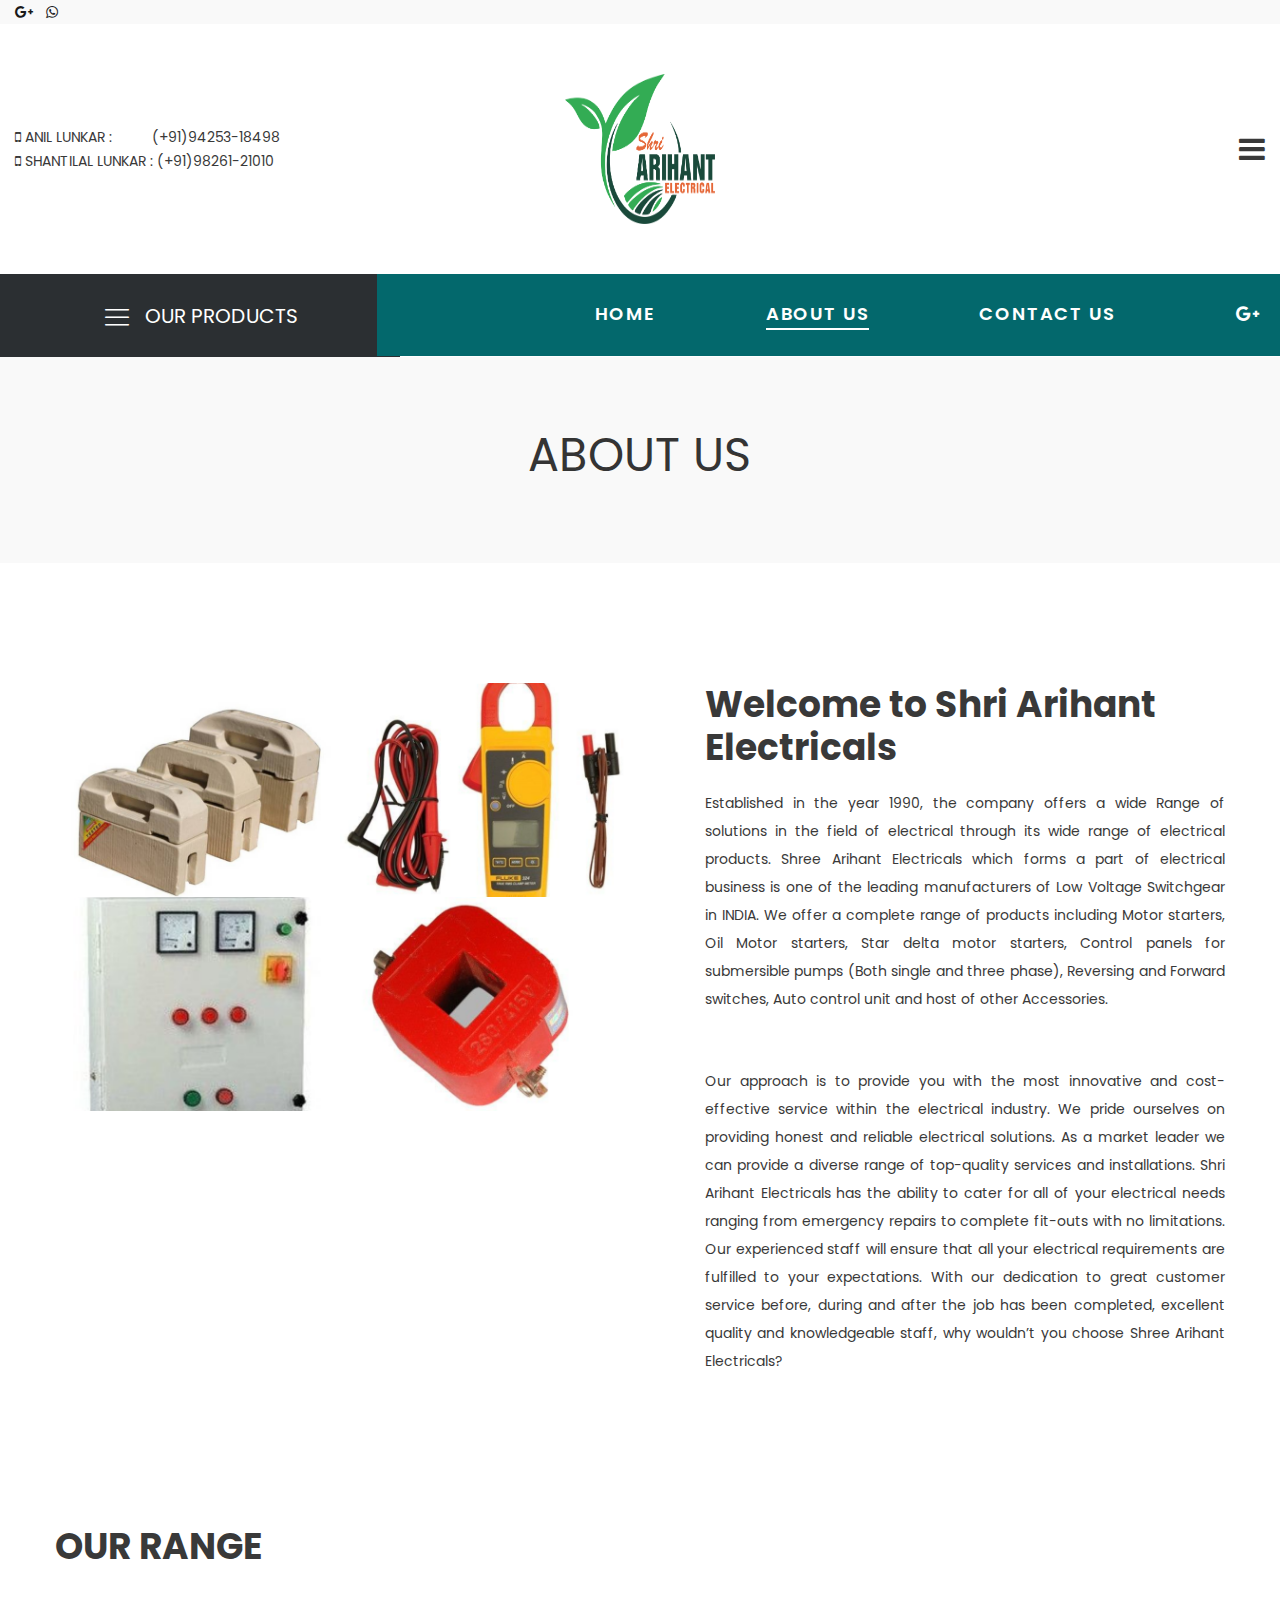
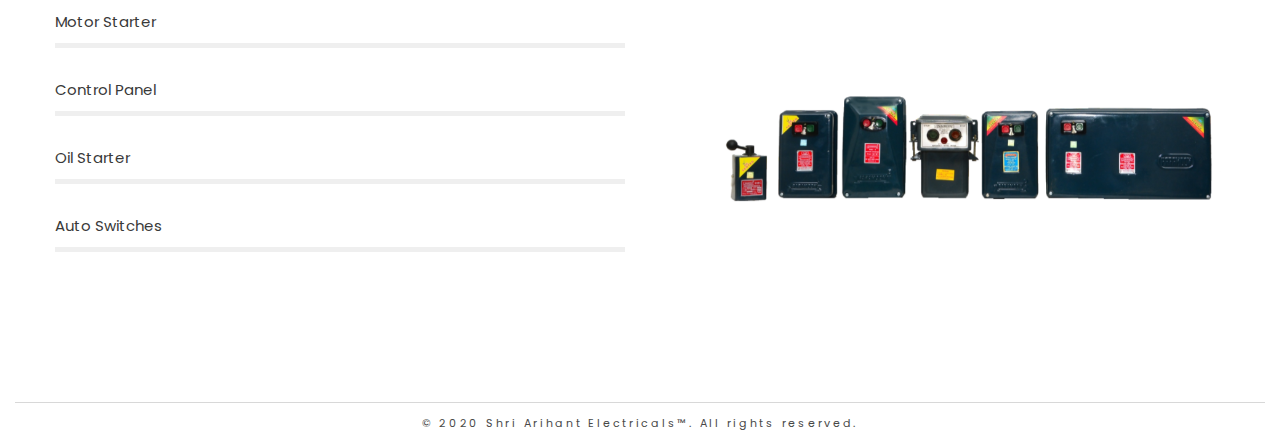
<file: about-us.html>
<!doctype html>
<html class="no-js" lang="en">

<head>
    <title>Shri Arihant Electricals | About Us</title>
  <meta charset="utf-8">
    <meta http-equiv="x-ua-compatible" content="ie=edge">
    <meta name="viewport" content="width=device-width, initial-scale=1.0">
    <meta name="description" content="" />
    <meta name="keywords" content="" />
    <meta name="robots" content="index, follow" />
    <meta name="googlebot" content="index, follow" />
    <!-- Favicon -->

    <!-- All CSS is here
    ============================================ -->

    <!-- Bootstrap CSS -->
    <link rel="stylesheet" href="./assets/css/vendor/bootstrap.min.css">
    <!-- Google font CSS -->
    <link rel="stylesheet" href="./assets/css/vendor/signpainter-housescript.css">
    <!-- Icon Font CSS -->
    <link rel="stylesheet" href="./assets/css/vendor/font-awesome.css">
    <link rel="stylesheet" href="./assets/css/vendor/linearicons.css">
    <link rel="stylesheet" href="./assets/css/vendor/themify-icons.css">
    <!-- Others CSS -->
    <link rel="stylesheet" href="./assets/css/plugins/owl-carousel.css">
    <link rel="stylesheet" href="./assets/css/plugins/slick.css">
    <link rel="stylesheet" href="./assets/css/plugins/animate.css">
    <link rel="stylesheet" href="./assets/css/plugins/jquery.mb.ytplayer.min.css">
    <link rel="stylesheet" href="./assets/css/plugins/magnific-popup.css">
    <link rel="stylesheet" href="./assets/css/plugins/jarallax.css">
    <link rel="stylesheet" href="./assets/css/plugins/jquery-ui.css">
    <link rel="stylesheet" href="./assets/css/plugins/easyzoom.css">
    <link rel="stylesheet" href="./assets/css/style.css">

</head>

<body>

    <div class="main-wrapper">
        <header class="header-area">
            <div class="header-large-device">
                <div class="header-top section-padding-2 bg-gray">
                    <div class="container-fluid">
                        <div class="row align-items-center">
                            <div class="col-lg-4">
                                <div class="social-icon-style social-mrg-dec social-font-dec">
                                    <a href="mailto:shantilallunkar@yahoo.com" target="_blank"><i class="fa fa-google-plus"></i></a>
                                    <a href="https://wa.me/919826121010" target="_blank"><i class="fa fa-whatsapp"></i></a>
                               
                                </div>
                            </div>
                            <div class="col-lg-4">
                                <div class="free-delivery text-center">
                               <!--     <h4>Any Updates - <span>Notices or Special Announcements</span></h4>-->
                                </div>
                            </div>
                         <!--   <div class="col-lg-4">
                                <div class="header-right-wrap header-right-flex">
                                    <div class="store-wrap same-style-2">
                                        <ul>
                                            <li><a href="#">STORES LOCATOR</a></li>
                                        </ul>
                                    </div>
                                    <div class="currency-wrap same-style-2">
                                        <ul>
                                            <li><a href="#">USD <i class="fa fa-angle-down"></i></a>
                                                <ul>
                                                    <li><a href="#">USD</a></li>
                                                    <li><a href="#">EUR</a></li>
                                                    <li><a href="#">GBP</a></li>
                                                </ul>
                                            </li>
                                        </ul>
                                    </div>
                                    <div class="language-wrap same-style-2">
                                        <ul>
                                            <li><a href="#">ENGLISH <i class="fa fa-angle-down"></i></a>
                                                <ul>
                                                    <li><a href="#">ENGLISH</a></li>
                                                    <li><a href="#">FRANCE </a></li>
                                                    <li><a href="#">GERMANY </a></li>
                                                </ul>
                                            </li>
                                        </ul>
                                    </div>
                                </div>
                            </div>-->
                        </div>
                    </div>
                </div>
                <div class="header-middle section-padding-2">
                    <div class="container-fluid">
                        <div class="header-ptb">
                            <div class="row align-items-center">
                                <div class="col-xl-4 col-lg-5">
                                       <div class="">
                                    <span> <i class="fa fa-mobile"></i><a href="tel:+919425318498"> ANIL LUNKAR : &nbsp;&nbsp;&nbsp;&nbsp;&nbsp;&nbsp;&nbsp;&nbsp;&nbsp;(+91)94253-18498</a></span>
                                             <br>
                                                <span> <i class="fa fa-mobile"></i><a href="tel:+919826121010"> SHANTILAL LUNKAR : (+91)98261-21010</a></span>
                                  
                                       </div>
                                </div>
                                <div class="col-xl-4 col-lg-2">
                                    <div class="logo logo-res-lg text-center">
                                        <a href="index.html">
                                       <img src="assets/images/logo/logo.png" alt="logo" width="150" height="150">
                                             </a>
                                    </div>
                                </div>
                                <div class="col-xl-4 col-lg-5">
                                    <div class="header-right-wrap header-right-flex">
                                      <!--  <div class="search-wrap same-style search-width-1 same-style-mrg-dec">
                                            <form class="search-form" action="#">
                                                <input type="text" placeholder="Search products...">
                                                <button class="button-search"><i class="lnr lnr-magnifier"></i></button>
                                            </form>
                                        </div>
                                        <div class="same-style same-style-mrg-dec">
                                            <a href="wishlist.html"><i class="fa fa-heart-o"></i></a>
                                        </div>
                                        <div class="same-style same-style-mrg-dec">
                                            <a class="cart-active" href="cart.html"><i class="fa fa-cart-arrow-down"></i></a>
                                        </div>-->
                                        <div class="same-style same-style-mrg-dec">
                                            <a class="clickalbe-button-active" href="#"><i class="fa fa-bars"></i></a>
                                        </div>
                                    </div>
                                </div>
                            </div>
                        </div>
                    </div>
                </div>
                <div class="header-bottom" style="margin-bottom: 80px;">
                    <div class="container" style="
    margin-left: 0px;
    margin-right: 0px;
    padding-left: 0px;
    padding-right: 0px;
">
                        <div class="row no-gutters hb-negative-mrg" style="width: 1506px;">
                            <div class="col-lg-3">
                                <div class="category-menu-wrap bg-theme-color-yellow" style="width: 400px;">
                                  <h3 class="showcat" style="
    height: 83px;
"><a href="#"><i class="lnr lnr-menu"></i>OUR PRODUCTS</a></h3>
                                    <div class="category-menu hidecat">
                                        <nav>
                                            <ul>
                                                <li class="cr-dropdown"><a href="motorstarter.html">MOTOR STARTER<span class="fa fa-angle-right"></span></a>
                                                    <div class="category-menu-dropdown ct-menu-res-height-1">
                                                  
                                                        <div class="single-category-menu">
                                                            <h4>Available Models</h4>
                                                            <ul>
                                                                <li><a href="motorstarter.html">3 – PHASE DOL STARTER</a></li>
                                                                <li><a href="motorstarter.html">3 – PHASE STAR-DELTA STARTER</a></li>
                                                                <li><a href="motorstarter.html">3 – PHASE DMC CONNECTOR STARTER</a></li>
                                                                <li><a href="motorstarter.html">3 – PHASE DRY RUN STARTER</a></li>
                                                                <li><a href="motorstarter.html">3 – PHASE STARTER WITH AUTO SWITCH</a></li>
                                                            </ul>
                                                        </div>
                                                      
                                                
                                                    </div>
                                                </li>
                                                       <li class="cr-dropdown"><a href="controlpanel.html">CONTROL PANEL<span class="fa fa-angle-right"></span></a>
                                                    <div class="category-menu-dropdown ct-menu-res-height-1">
                                                    
                                                        <div class="single-category-menu">
                                                            <h4>Available Models</h4>
                                                            <ul>
                                                                <li><a href="controlpanel.html">3 – PHASE SUBMERSIBLE PUMP CONTROL PANEL</a></li>
                                                                <li><a href="controlpanel.html">3 – PHASE DRY RUN CONTROL PANEL</a></li>
                                                                <li><a href="controlpanel.html">SINGLE – PHASE SUBMERSIBLE PUMP CONTROL PANEL</a></li>
                                                                <li><a href="controlpanel.html">SINGLE PHASE OPEN WELL PANEL</a></li>
                                                                <li><a href="controlpanel.html">PHASE TO PHASE CONTROL PANEL</a></li>
                                                            </ul>
                                                        </div>
                                                    </div>
                                                </li>
                                                       <li class="cr-dropdown"><a href="waterlevel.html">WATER LEVEL CONTROL UNIT<span class="fa fa-angle-right"></span></a>
                                                  
                                                </li>
                                                       <li class="cr-dropdown"><a href="autoswitch.html">AUTOSWITCH<span class="fa fa-angle-right"></span></a>
                                                    <div class="category-menu-dropdown ct-menu-res-height-1">
                                                 
                                                        <div class="single-category-menu">
                                                            <h4>Available Models</h4>
                                                            <ul>
                                                                <li><a href="autoswitch.html">3 – PHASE AUTOSWITCH</a></li>
                                                                <li><a href="autoswitch.html">SINGLE PHASE AUTOSWITCH</a></li>
                                                                <li><a href="autoswitch.html">MINI AUTOSWITCH</a></li>
                                                                <li><a href="autoswitch.html">SINGLE PHASE PREVENTER</a></li>
                                                            </ul>
                                                        </div>
                                                    
                                              
                                                    </div>
                                                </li>
                                                           <li class="cr-dropdown"><a href="gsm.html">GSM / MOBILE STARTER &amp; PANEL<span class="fa fa-angle-right"></span></a>
                                                  
                                                </li>
                                                 <li class="cr-dropdown"><a href="switches.html">SWITCHES <span class="fa fa-angle-right"></span></a>
                                                    <div class="category-menu-dropdown ct-menu-res-height-1">
                                                 
                                                        <div class="single-category-menu">
                                                            <h4>Available Models</h4>
                                                            <ul>
                                                                <li><a href="switches.html">MCB, MCCB</a></li>
                                                                <li><a href="switches.html">R&F SWITCH</a></li>
                                                                <li><a href="switches.html">MAIN SWITCH</a></li>
                                                                <li><a href="switches.html">CHANGE OVER SWITCH</a></li>
                                                            </ul>
                                                        </div>
                                                        <div class="single-category-menu ct-menu-mrg-left">
                                                            <h4>&nbsp;</h4>
                                                            <ul>
                                                                <li><a href="switches.html">ROTARY SWITCH</a></li>
                                                                <li><a href="switches.html">ROKER SWITCH</a></li>
                                                                <li><a href="switches.html">FUSE UNIT (CUT-OUT)</a></li>
                                                            </ul>
                                                        </div>
                                              
                                                    </div>
                                                </li>
                                            <li class="cr-dropdown"><a href="oilstarter.html">OIL STARTER<span class="fa fa-angle-right"></span></a>
                                                    <div class="category-menu-dropdown ct-menu-res-height-1">
                                                 
                                                        <div class="single-category-menu">
                                                            <h4>Available Models</h4>
                                                            <ul>
                                                                <li><a href="oilstarter.html">3 – PHASE OIL STARTER</a></li>
                                                                <li><a href="oilstarter.html">OIL STARTER WITH AUTOSWITCH</a></li>
                                                            </ul>
                                                        </div>
                                                    
                                              
                                                    </div>
                                                </li>
                                                 <li class="cr-dropdown"><a href="panelstarter.html">PANEL & STARTER ACCESSORIES<span class="fa fa-angle-right"></span></a>
                                                    <div class="category-menu-dropdown ct-menu-res-height-1">
                                                 
                                                        <div class="single-category-menu">
                                                            <h4>Available Models</h4>
                                                            <ul>
                                                                <li><a href="panelstarter.html">OVERLOAD PROTECTION RELAY</a></li>
                                                                <li><a href="panelstarter.html">CONTACTOR</a></li>
                                                                <li><a href="panelstarter.html">METERS</a></li>
                                                                <li><a href="panelstarter.html">TERMINAL PLATES</a></li>
                                                                <li><a href="panelstarter.html">NO VOLT COIL</a></li>
                                                            </ul>
                                                        </div>
                                                        <div class="single-category-menu ct-menu-mrg-left">
                                                            <h4>&nbsp;</h4>
                                                            <ul>
                                                                <li><a href="panelstarter.html">MEGER METER</a></li>
                                                                <li><a href="panelstarter.html">CLAMP METER</a></li>
                                                                <li><a href="panelstarter.html">MOTOR PVC FAN</a></li>
                                                                <li><a href="panelstarter.html">PANEL BUTTONS</a></li>
                                                            </ul>
                                                        </div>
                                              
                                                    </div>
                                                </li>

                                            </ul>
                                        </nav>
                                    </div>
                                </div>
                            </div>
                            <div class="col-lg-9">
                                <div class="main-menu menu-lh-1 main-menu-padding-1 bg-blue menu-text-white main-menu-padding1" style="width: 1143px;padding-left: 200px;">
                                    <nav>
                                        <ul>
                                            <li><a  href="index.html"  style="font-size: 18px;">HOME</a>
                                       
                                            </li>
                                            <li style="margin-left: 70px;"><a class="active" href="about-us.html"   style="font-size: 18px;">ABOUT US</a>
                                  
                                            </li>
                                       
                                            </li>
                       
                                            <li style="margin-left: 70px;"><a href="contact.html"   style="font-size: 18px;">CONTACT US</a></li>
                                            <li></li>
                                <li style="margin-left: 40px;">   <a href="mailto:shantilallunkar@yahoo.com" target="_blank"><i class="fa fa-google-plus" style="font-size: 18px;" ></i></a></li> 
                                   <li style="margin-left: 40px;">    <a href="https://wa.me/919826121010" target="_blank"><i class="fa fa-whatsapp" style="font-size: 18px;"></i></a></li> 
                               

                                        </ul>
                                    </nav>
                                </div>
                            </div>
                        </div>
                    </div>
                </div>
            </div>
            <div class="header-small-device">
                <div class="container-fluid">
                    <div class="row align-items-center">
                        <div class="col-6">
                            <div class="mobile-logo mobile-logo-width">
                                <a href="index.html">
                                    <img alt="" src="assets/images/logo/logo.png" style="margin-left: 120px;">
                                </a>
                            </div>
                        </div>
                    
                    </div>
                    <div class="row" style="margin-top: 30px;">
                        <div class="col-12">    

                                    <nav>
                                            <ul>    
                                                <a  href="index.html">Home &nbsp;&nbsp;&nbsp;</a>
                                                  
                                                <a class="active" href="about-us.html">&nbsp;&nbsp;&nbsp;About Us</a>
                                               <a href="contact.html">&nbsp;&nbsp;&nbsp;&nbsp;&nbsp;&nbsp;Contact Us&nbsp;&nbsp;&nbsp;&nbsp;&nbsp;&nbsp; </a>
                                           
                                             
                                      
                                           <a href="mailto:shantilallunkar@yahoo.com" target="_blank"><i class="fa fa-google-plus"></i>&nbsp;&nbsp;</a>
                        
                                                <a href="https://wa.me/919826121010" target="_blank"><i class="fa fa-whatsapp"></i></a>

                                            </ul>
                                        </nav>
                                   
                            </div>
                        </div>
                                   <div class="row">
                        <div class="col-12">    
                  
                             <div class="category-menu-wrap bg-theme-color-yellow">
                                    <h3 class="showcat"><a href="#"><i class="lnr lnr-menu"></i>OUR PRODUCTS</a></h3>
                                    <div class="category-menu hidecat">
                                        <nav>
                                              <ul>
                                                <li class="cr-dropdown"><a href="">MOTOR STARTER<span class="fa fa-angle-right"></span></a>
                                                    <div class="category-menu-dropdown ct-menu-res-height-1">
                                                  
                                                        <div class="single-category-menu">
                                                            <h4>Available Models</h4>
                                                                                                                      <ul>
                                                                <li><a href="motorstarter.html">3 – PHASE DOL STARTER</a></li>
                                                                <li><a href="motorstarter.html">3 – PHASE STAR-DELTA STARTER</a></li>
                                                                <li><a href="motorstarter.html">3 – PHASE DMC CONNECTOR STARTER</a></li>
                                                                <li><a href="motorstarter.html">3 – PHASE DRY RUN STARTER</a></li>
                                                                <li><a href="motorstarter.html">3 – PHASE STARTER WITH AUTO SWITCH</a></li>
                                                            </ul>
                                                        </div>
                                                      
                                                
                                                    </div>
                                                </li>
                                                       <li class="cr-dropdown"><a href="controlpanel.html">CONTROL PANEL<span class="fa fa-angle-right"></span></a>
                                                    <div class="category-menu-dropdown ct-menu-res-height-1">
                                                    
                                                        <div class="single-category-menu">
                                                            <h4>Available Models</h4>
                                                            <ul>
                                                                <li><a href="controlpanel.html">3 – PHASE SUBMERSIBLE PUMP CONTROL PANEL</a></li>
                                                                <li><a href="controlpanel.html">3 – PHASE DRY RUN CONTROL PANEL</a></li>
                                                                <li><a href="controlpanel.html">SINGLE – PHASE SUBMERSIBLE PUMP CONTROL PANEL</a></li>
                                                                <li><a href="controlpanel.html">SINGLE PHASE OPEN WELL PANEL</a></li>
                                                                <li><a href="controlpanel.html">PHASE TO PHASE CONTROL PANEL</a></li>
                                                            </ul>
                                                        </div>
                                                    </div>
                                                </li>
                                                       <li class="cr-dropdown"><a href="waterlevel.html">WATER LEVEL CONTROL UNIT<span class="fa fa-angle-right"></span></a>
                                                  
                                                </li>
                                                       <li class="cr-dropdown"><a href="autoswitch.html">AUTOSWITCH<span class="fa fa-angle-right"></span></a>
                                                    <div class="category-menu-dropdown ct-menu-res-height-1">
                                                 
                                                        <div class="single-category-menu">
                                                            <h4>Available Models</h4>
                                                            <ul>
                                                                <li><a href="autoswitch.html">3 – PHASE AUTOSWITCH</a></li>
                                                                <li><a href="autoswitch.html">SINGLE PHASE AUTOSWITCH</a></li>
                                                                <li><a href="autoswitch.html">MINI AUTOSWITCH</a></li>
                                                                <li><a href="autoswitch.html">SINGLE PHASE PREVENTER</a></li>
                                                            </ul>
                                                        </div>
                                                    
                                              
                                                    </div>
                                                </li>
                                                           <li class="cr-dropdown"><a href="gsm.html">GSM / MOBILE STARTER &amp; PANEL<span class="fa fa-angle-right"></span></a>
                                                  
                                                </li>
                                                 <li class="cr-dropdown"><a href="switches.html">SWITCHES <span class="fa fa-angle-right"></span></a>
                                                    <div class="category-menu-dropdown ct-menu-res-height-1">
                                                 
                                                        <div class="single-category-menu">
                                                            <h4>Available Models</h4>
                                                            <ul>
                                                                <li><a href="switches.html">MCB, MCCB</a></li>
                                                                <li><a href="switches.html">R&F SWITCH</a></li>
                                                                <li><a href="switches.html">MAIN SWITCH</a></li>
                                                                <li><a href="switches.html">CHANGE OVER SWITCH</a></li>
                                                            </ul>
                                                        </div>
                                                        <div class="single-category-menu ct-menu-mrg-left">
                                                            <h4>&nbsp;</h4>
                                                            <ul>
                                                                <li><a href="switches.html">ROTARY SWITCH</a></li>
                                                                <li><a href="switches.html">ROKER SWITCH</a></li>
                                                                <li><a href="switches.html">FUSE UNIT (CUT-OUT)</a></li>
                                                            </ul>
                                                        </div>
                                              
                                                    </div>
                                                </li>
                                            <li class="cr-dropdown"><a href="oilstarter.html">OIL STARTER<span class="fa fa-angle-right"></span></a>
                                                    <div class="category-menu-dropdown ct-menu-res-height-1">
                                                 
                                                        <div class="single-category-menu">
                                                            <h4>Available Models</h4>
                                                            <ul>
                                                                <li><a href="oilstarter.html">3 – PHASE OIL STARTER</a></li>
                                                                <li><a href="oilstarter.html">OIL STARTER WITH AUTOSWITCH</a></li>
                                                            </ul>
                                                        </div>
                                                    
                                              
                                                    </div>
                                                </li>
                                                 <li class="cr-dropdown"><a href="panelstarter.html">PANEL & STARTER ACCESSORIES<span class="fa fa-angle-right"></span></a>
                                                    <div class="category-menu-dropdown ct-menu-res-height-1">
                                                 
                                                        <div class="single-category-menu">
                                                            <h4>Available Models</h4>
                                                            <ul>
                                                                <li><a href="panelstarter.html">OVERLOAD PROTECTION RELAY</a></li>
                                                                <li><a href="panelstarter.html">CONTACTOR</a></li>
                                                                <li><a href="panelstarter.html">METERS</a></li>
                                                                <li><a href="panelstarter.html">TERMINAL PLATES</a></li>
                                                                <li><a href="panelstarter.html">NO VOLT COIL</a></li>
                                                            </ul>
                                                        </div>
                                                        <div class="single-category-menu ct-menu-mrg-left">
                                                            <h4>&nbsp;</h4>
                                                            <ul>
                                                                <li><a href="panelstarter.html">MEGER METER</a></li>
                                                                <li><a href="panelstarter.html">CLAMP METER</a></li>
                                                                <li><a href="panelstarter.html">MOTOR PVC FAN</a></li>
                                                                <li><a href="panelstarter.html">PANEL BUTTONS</a></li>
                                                            </ul>
                                                        </div>
                                              
                                                    </div>
                                                </li>

                                            </ul>
                                        </nav>
                                    </div>
                                </div>
                        </div>
                            </div>
                          
                        </div>
                    </div>
                </div>
            </div>
        </header>
        <div class="clickalbe-sidebar-wrapper-active clickalbe-sidebar-wrapper-style-1">
            <div class="clickalbe-sidebar-wrap clickalbe-sidebar-padding-dec">
                <a class="sidebar-close"><i class=" ti-close "></i></a>
                <div class="header-aside-content sidebar-content-100-percent">
                   <!-- <div class="header-aside-menu">
                        <nav>
                            <ul>
                                <li><a href="#">About Young</a></li>
                                <li><a href="#">Help Center</a></li>
                                <li><a href="#">Collection</a></li>
                                <li><a href="#">Blog</a></li>
                                <li><a href="#">New Look</a></li>
                            </ul>
                        </nav>
                    </div>-->
                   <!-- <div class="header-aside-payment">
                        <img src="assets/images/icon-img/payment.png" alt="payment">
                    </div>-->
                    <p>DISTRIBUTORS & DEALERS OF VARIOUS REPUTED PRODUCTS AT ONE ROOF...</p>
                    <div class="aside-contact-info">
                        <ul>
                            <li><i class=" ti-alarm-clock "></i>Monday - Saturday: 10:00am - 08:00pm  <br>Sunday Closed</li>
                            <li><i class=" ti-mobile "></i> (+91)94253-18498<br>
                                       (+91)98261-21010</li>
                            <li><i class=" ti-home "></i>Shri Arihant Electricals<br>S-1,Babadeep Complex, 2nd floor<br>
7/1, Maharani Road<br>
Opp Railway Station<br>Indore, Madhya Pradesh-452001</li>
                        </ul>
                    </div>
                    <div class="social-icon-style-2 mb-25">
                        <a class="google-plus" href="mailto:shantilallunkar@yahoo.com"><i class="fa fa-google-plus"></i></a>
                   
                    </div>
                    <div class="copyright copyright-gray-2">
                        <p>© 2020 <a href="">Shri Arihant Electricals&trade;.</a> All rights reserved.</p>
                    </div>
                </div>
            </div>
        </div>
          <div class="breadcrumb-area section-padding-1 bg-gray breadcrumb-ptb-1">
            <div class="container-fluid">
                <div class="breadcrumb-content text-center">
                    <div class="breadcrumb-title">
                        <h2>ABOUT US</h2>
                    
                    </div>
                </div>
            </div>
        </div>
     <!-- about us area start -->
        <div class="about-us-area pt-120 pb-120">
            <div class="container">
                <div class="row">
                    <div class="col-xl-6 col-lg-5 col-md-6">
                        <div class="about-us-img tilt-active">
                            <img src="assets/images/macproducts/aboutus/collage1.png" alt="">
                        </div>
                    </div>
                    <div class="col-xl-6 col-lg-7 col-md-6 align-self-center">
                        <div class="about-us-content">
                            <h2>Welcome to Shri Arihant Electricals</h2>
                            <p style="text-align: justify;">Established in the year 1990, the company offers a wide Range of solutions in the field of electrical
through its wide range of electrical products. Shree Arihant Electricals which forms a part of
electrical business is one of the leading manufacturers of Low Voltage Switchgear in INDIA.

We offer a complete range of products including Motor starters, Oil Motor starters, Star delta motor
starters, Control panels for submersible pumps (Both single and three phase), Reversing and
Forward switches, Auto control unit and host of other Accessories.
</p>
 <br>
 <p style="text-align: justify;">Our approach is to provide you with the most innovative and cost-effective service within the
electrical industry. We pride ourselves on providing honest and reliable electrical solutions. As a
market leader we can provide a diverse range of top-quality services and installations.

Shri Arihant Electricals has the ability to cater for all of your electrical needs ranging from emergency
repairs to complete fit-outs with no limitations. Our experienced staff will ensure that all your
electrical requirements are fulfilled to your expectations.

With our dedication to great customer service before, during and after the job has been completed,
excellent quality and knowledgeable staff, why wouldn’t you choose Shree Arihant Electricals?
</p>
                           
                        </div>
                    </div>
                </div>
            </div>
        </div>
        <!-- about us area end -->
        <div class="about-us-skill pb-120">
            <div class="container">
                <div class="row">
                    <div class="col-lg-6 col-md-6 align-self-center">
                        <div class="skill-content">
                            <h2>OUR RANGE</h2>
                            <div class="skill-bar">
                                <div class="skill-bar-item">
                                    <span>Motor Starter </span>
                                    <div class="progress">
                                        <div class="progress-bar wow fadeInLeft" data-progress="100%" data-wow-duration="1s" data-wow-delay="1.2s">
                                            <span class="text-top">100%</span>
                                        </div>
                                    </div>
                                </div>
                                <div class="skill-bar-item">
                                    <span>Control Panel</span>
                                    <div class="progress">
                                        <div class="progress-bar wow fadeInLeft" data-progress="100%" data-wow-duration="3s" data-wow-delay="1.2s">
                                            <span class="text-top">100%</span>
                                        </div>
                                    </div>
                                </div>
                                <div class="skill-bar-item">
                                    <span>Oil Starter </span>
                                    <div class="progress">
                                        <div class="progress-bar wow fadeInLeft" data-progress="100%" data-wow-duration="4s" data-wow-delay="1.2s">
                                            <span class="text-top">100%</span>
                                        </div>
                                    </div>
                                </div>
                                <div class="skill-bar-item">
                                    <span>Auto Switches</span>
                                    <div class="progress">
                                        <div class="progress-bar wow fadeInLeft" data-progress="100%" data-wow-duration="2s" data-wow-delay="1.2s">
                                            <span class="text-top">100%</span>
                                        </div>
                                    </div>
                                </div>
                            </div>
                        </div>
                    </div>
                    <div class="col-lg-6 col-md-6">
                        <div class="skill-img">
                            <img src="./assets/images/macproducts/aboutus/collage2.png" alt="">
                        </div>
                    </div>
                </div>
            </div>
        </div>
      <!--  <div class="service-area bg-gray-2 pt-70 pb-35">
            <div class="container">
                <div class="row">
                    <div class="col-lg-3 col-md-6">
                        <div class="single-service text-center service-mrg-left mb-30">
                            <div class="service-icon">
                                <i class=" ti-truck "></i>
                            </div>
                            <div class="service-content">
                                <h4>Freeship Wordwide</h4>
                                <p>In ac hendrerit turpis. Aliquam ultrices dolor dolor, at commodo diam feugiat</p>
                            </div>
                        </div>
                    </div>
                    <div class="col-lg-3 col-md-6">
                        <div class="single-service text-center mb-30">
                            <div class="service-icon">
                                <i class=" ti-gift "></i>
                            </div>
                            <div class="service-content">
                                <h4>Special Offers</h4>
                                <p>In ac hendrerit turpis. Aliquam ultrices dolor dolor, at commodo diam feugiat</p>
                            </div>
                        </div>
                    </div>
                    <div class="col-lg-3 col-md-6">
                        <div class="single-service text-center mb-30">
                            <div class="service-icon">
                                <i class=" ti-lock "></i>
                            </div>
                            <div class="service-content">
                                <h4>Order Protection</h4>
                                <p>In ac hendrerit turpis. Aliquam ultrices dolor dolor, at commodo diam feugiat</p>
                            </div>
                        </div>
                    </div>
                    <div class="col-lg-3 col-md-6">
                        <div class="single-service text-center service-mrg-right mb-30">
                            <div class="service-icon">
                                <i class=" ti-headphone-alt "></i>
                            </div>
                            <div class="service-content">
                                <h4>Professional Support</h4>
                                <p>In ac hendrerit turpis. Aliquam ultrices dolor dolor, at commodo diam feugiat</p>
                            </div>
                        </div>
                    </div>
                </div>
            </div>
        </div>-->
    <!--    <div class="team-area pt-120 pb-90">
            <div class="container">
                <div class="section-title-2 text-center mb-50">
                    <h2>Team Members</h2>
                </div>
                <div class="row">
                    <div class="col-lg-3 col-md-6 col-sm-6">
                        <div class="team-wrapper mb-30">
                            <div class="team-img">
                                <a href="#">
                                    <img src="assets/images/team/team-1.jpg" alt="">
                                </a>
                                <div class="team-action">
                                    <a class="facebook" href="#">
                                        <i class="ti-facebook"></i>
                                    </a>
                                    <a class="twitter" href="#">
                                        <i class="ti-twitter-alt"></i>
                                    </a>
                                    <a class="instagram" href="#">
                                        <i class="ti-instagram"></i>
                                    </a>
                                </div>
                            </div>
                            <div class="team-content text-center">
                                <h4>Mr. Mike Banding</h4>
                                <span>Manager </span>
                            </div>
                        </div>
                    </div>
                    <div class="col-lg-3 col-md-6 col-sm-6">
                        <div class="team-wrapper mb-30">
                            <div class="team-img">
                                <a href="#">
                                    <img src="assets/images/team/team-2.jpg" alt="">
                                </a>
                                <div class="team-action">
                                    <a class="facebook" href="#">
                                        <i class="ti-facebook"></i>
                                    </a>
                                    <a class="twitter" href="#">
                                        <i class="ti-twitter-alt"></i>
                                    </a>
                                    <a class="instagram" href="#">
                                        <i class="ti-instagram"></i>
                                    </a>
                                </div>
                            </div>
                            <div class="team-content text-center">
                                <h4>Ms. Sophia</h4>
                                <span>Developer </span>
                            </div>
                        </div>
                    </div>
                    <div class="col-lg-3 col-md-6 col-sm-6">
                        <div class="team-wrapper mb-30">
                            <div class="team-img">
                                <a href="#">
                                    <img src="assets/images/team/team-3.jpg" alt="">
                                </a>
                                <div class="team-action">
                                    <a class="facebook" href="#">
                                        <i class="ti-facebook"></i>
                                    </a>
                                    <a class="twitter" href="#">
                                        <i class="ti-twitter-alt"></i>
                                    </a>
                                    <a class="instagram" href="#">
                                        <i class="ti-instagram"></i>
                                    </a>
                                </div>
                            </div>
                            <div class="team-content text-center">
                                <h4>Mr. Peter Pan</h4>
                                <span>Designer </span>
                            </div>
                        </div>
                    </div>
                    <div class="col-lg-3 col-md-6 col-sm-6">
                        <div class="team-wrapper mb-30">
                            <div class="team-img">
                                <a href="#">
                                    <img src="assets/images/team/team-4.jpg" alt="">
                                </a>
                                <div class="team-action">
                                    <a class="facebook" href="#">
                                        <i class="ti-facebook"></i>
                                    </a>
                                    <a class="twitter" href="#">
                                        <i class="ti-twitter-alt"></i>
                                    </a>
                                    <a class="instagram" href="#">
                                        <i class="ti-instagram"></i>
                                    </a>
                                </div>
                            </div>
                            <div class="team-content text-center">
                                <h4>Mr. John Lee</h4>
                                <span>Chairmen </span>
                            </div>
                        </div>
                    </div>
                </div>
            </div>
        </div>-->
        <!--
        <div class="testimonial-area bg-gray pt-115 pb-120">
            <div class="container">
                <div class="section-title-2 text-center mb-50">
                    <h2>What Clients Say ?</h2>
                </div>
                <div class="testimonial-active owl-carousel">
                    <div class="single-testimonial-3 text-center">
                        <div class="testimonial-quote-3">
                            <img src="assets/images/icon-img/testimonial-shape-2.png" alt="">
                        </div>
                        <p>Along with being a very well working theme the support is outstanding. I’m glad to have chosen this product to communicate my services. Thank you!</p>
                        <div class="client-info-3">
                            <img src="assets/images/testimonial/client-2.png" alt="">
                        </div>
                    </div>
                    <div class="single-testimonial-3 text-center">
                        <div class="testimonial-quote-3">
                            <img src="assets/images/icon-img/testimonial-shape.png" alt="">
                        </div>
                        <p>Along with being a very well working theme the support is outstanding. I’m glad to have chosen this product to communicate my services. Thank you!</p>
                        <div class="client-info-3">
                            <img src="assets/images/testimonial/client-2.png" alt="">
                        </div>
                    </div>
                </div>
            </div>
        </div>
        <div class="brand-logo-area pt-100 pb-100 section-padding-1">
            <div class="container-fluid">
                <div class="round-border-1 brand-logo-ptb-about">
                    <div class="row">
                        <div class="col-lg-12">
                            <div class="brand-logo-active owl-carousel">
                                <div class="single-brand-logo">
                                    <img src="assets/images/brand-logo/brand-logo-1.png" alt="">
                                </div>
                                <div class="single-brand-logo">
                                    <img src="assets/images/brand-logo/brand-logo-2.png" alt="">
                                </div>
                                <div class="single-brand-logo">
                                    <img src="assets/images/brand-logo/brand-logo-3.png" alt="">
                                </div>
                                <div class="single-brand-logo">
                                    <img src="assets/images/brand-logo/brand-logo-4.png" alt="">
                                </div>
                                <div class="single-brand-logo">
                                    <img src="assets/images/brand-logo/brand-logo-5.png" alt="">
                                </div>
                                <div class="single-brand-logo">
                                    <img src="assets/images/brand-logo/brand-logo-6.png" alt="">
                                </div>
                                <div class="single-brand-logo">
                                    <img src="assets/images/brand-logo/brand-logo-3.png" alt="">
                                </div>
                            </div>
                        </div>
                    </div>
                </div>
            </div>
        </div>-->
      <!--  <div class="subscribe-area bg-black pt-70 pb-80">
            <div class="container">
                <div class="row align-items-center">
                    <div class="col-lg-3">
                        <div class="subscribe-title">
                            <h3>Stay in touch</h3>
                        </div>
                    </div>
                    <div class="col-lg-9">
                        <div id="mc_embed_signup" class="subscribe-form subscribe-mrg-1">
                            <form id="mc-embedded-subscribe-form" class="validate subscribe-form-style" novalidate="" target="_blank" name="mc-embedded-subscribe-form" method="post" action="http://devitems.us11.list-manage.com/subscribe/post?u=6bbb9b6f5827bd842d9640c82&amp;id=05d85f18ef">
                                <div id="mc_embed_signup_scroll" class="mc-form">
                                    <input class="email" type="email" required="" placeholder="Enter your email address..." name="EMAIL" value="">
                                    <div class="mc-news" aria-hidden="true">
                                        <input type="text" value="" tabindex="-1" name="b_6bbb9b6f5827bd842d9640c82_05d85f18ef">
                                    </div>
                                    <div class="clear">
                                        <input id="mc-embedded-subscribe" class="button" type="submit" name="subscribe" value="Subscribe">
                                    </div>
                                </div>
                            </form>
                        </div>
                    </div>
                </div>
            </div>
        </div>-->
         <footer class="footer-area section-padding-1">
            <div class="container-fluid">
              <!--  <div class="footer-top pt-50 pb-50">
                    <div class="row align-items-center">
                        <div class="col-lg-3">
                            <div class="footer-logo">
                                <a href="index.html">
                                    <img src="assets/images/logo/logo.png" alt="logo">
                                </a>
                            </div>
                        </div>
                        <div class="col-lg-6">
                            <div class="footer-menu">
                                <nav>
                                    <ul>
                                        <li><a class="active" href="index.html">HOME</a></li>
                                        <li><a href="#">PAGES</a></li>
                                        <li><a href="shop-fullwide.html">SHOP</a></li>
                                        <li><a href="shop-collection.html">COLLECTIONS</a></li>
                                        <li><a href="blog.html">BLOG</a></li>
                                        <li><a href="#">ELEMENTS</a></li>
                                        <li><a href="contact.html">CONTACT</a></li>
                                    </ul>
                                </nav>
                            </div>
                        </div>
                        <div class="col-lg-3">
                            <div class="social-icon-style social-icon-right">
                                <a href="#"><i class="fa fa-instagram"></i></a>
                                <a href="#"><i class="fa fa-facebook"></i></a>
                                <a href="#"><i class="fa fa-twitter"></i></a>
                                <a href="#"><i class="fa fa-pinterest-p"></i></a>
                                <a href="#"><i class="fa fa-google"></i></a>
                            </div>
                        </div>
                    </div>
                </div>-->
                <div class="footer-botoom border-top-1">
                    <div class="row">
                        <div class="col-12">
                            <div class="copyright text-center copyright-ptb">
                               <p>© 2020 Shri Arihant Electricals&trade;. <a target="_blank" href="">All rights reserved.</a></p>
                            </div>
                        </div>
                    </div>
                </div>
            </div>
        </footer>
    </div>

    <!-- All JS is here
============================================ -->

    <!-- Modernizer JS -->
    <script src="assets/js/vendor/modernizr-3.6.0.min.js"></script>
    <!-- jquery -->
    <script src="assets/js/vendor/jquery-3.3.1.min.js"></script>
    <!-- Popper JS -->
    <script src="assets/js/vendor/popper.js"></script>
    <!-- Bootstrap JS -->
    <script src="assets/js/vendor/bootstrap.min.js"></script>
    <script src="assets/js/plugins/owl-carousel.js"></script>
    <script src="assets/js/plugins/slick.js"></script>
    <script src="assets/js/plugins/jquery.mb.ytplayer.min.js"></script>
    <script src="assets/js/plugins/magnific-popup.js"></script>
    <script src="assets/js/plugins/wow.js"></script>
    <script src="assets/js/plugins/instafeed.js"></script>
    <script src="assets/js/plugins/countdown.js"></script>
    <script src="assets/js/plugins/jarallax.min.js"></script>
    <script src="assets/js/plugins/images-loaded.js"></script>
    <script src="assets/js/plugins/isotope.js"></script>
    <script src="assets/js/plugins/tilt.js"></script>
    <script src="assets/js/plugins/jquery-ui-touch-punch.js"></script>
    <script src="assets/js/plugins/jquery-ui.js"></script>
    <script src="assets/js/plugins/easyzoom.js"></script>
    <script src="assets/js/plugins/resizesensor.js"></script>
    <script src="assets/js/plugins/sticky-sidebar.js"></script>
    <script src="assets/js/plugins/scrollup.js"></script>
    <script src="assets/js/plugins/ajax-mail.js"></script>
    <!-- Main JS -->
    <script src="assets/js/main.js"></script>

</body>


</html>
</file>
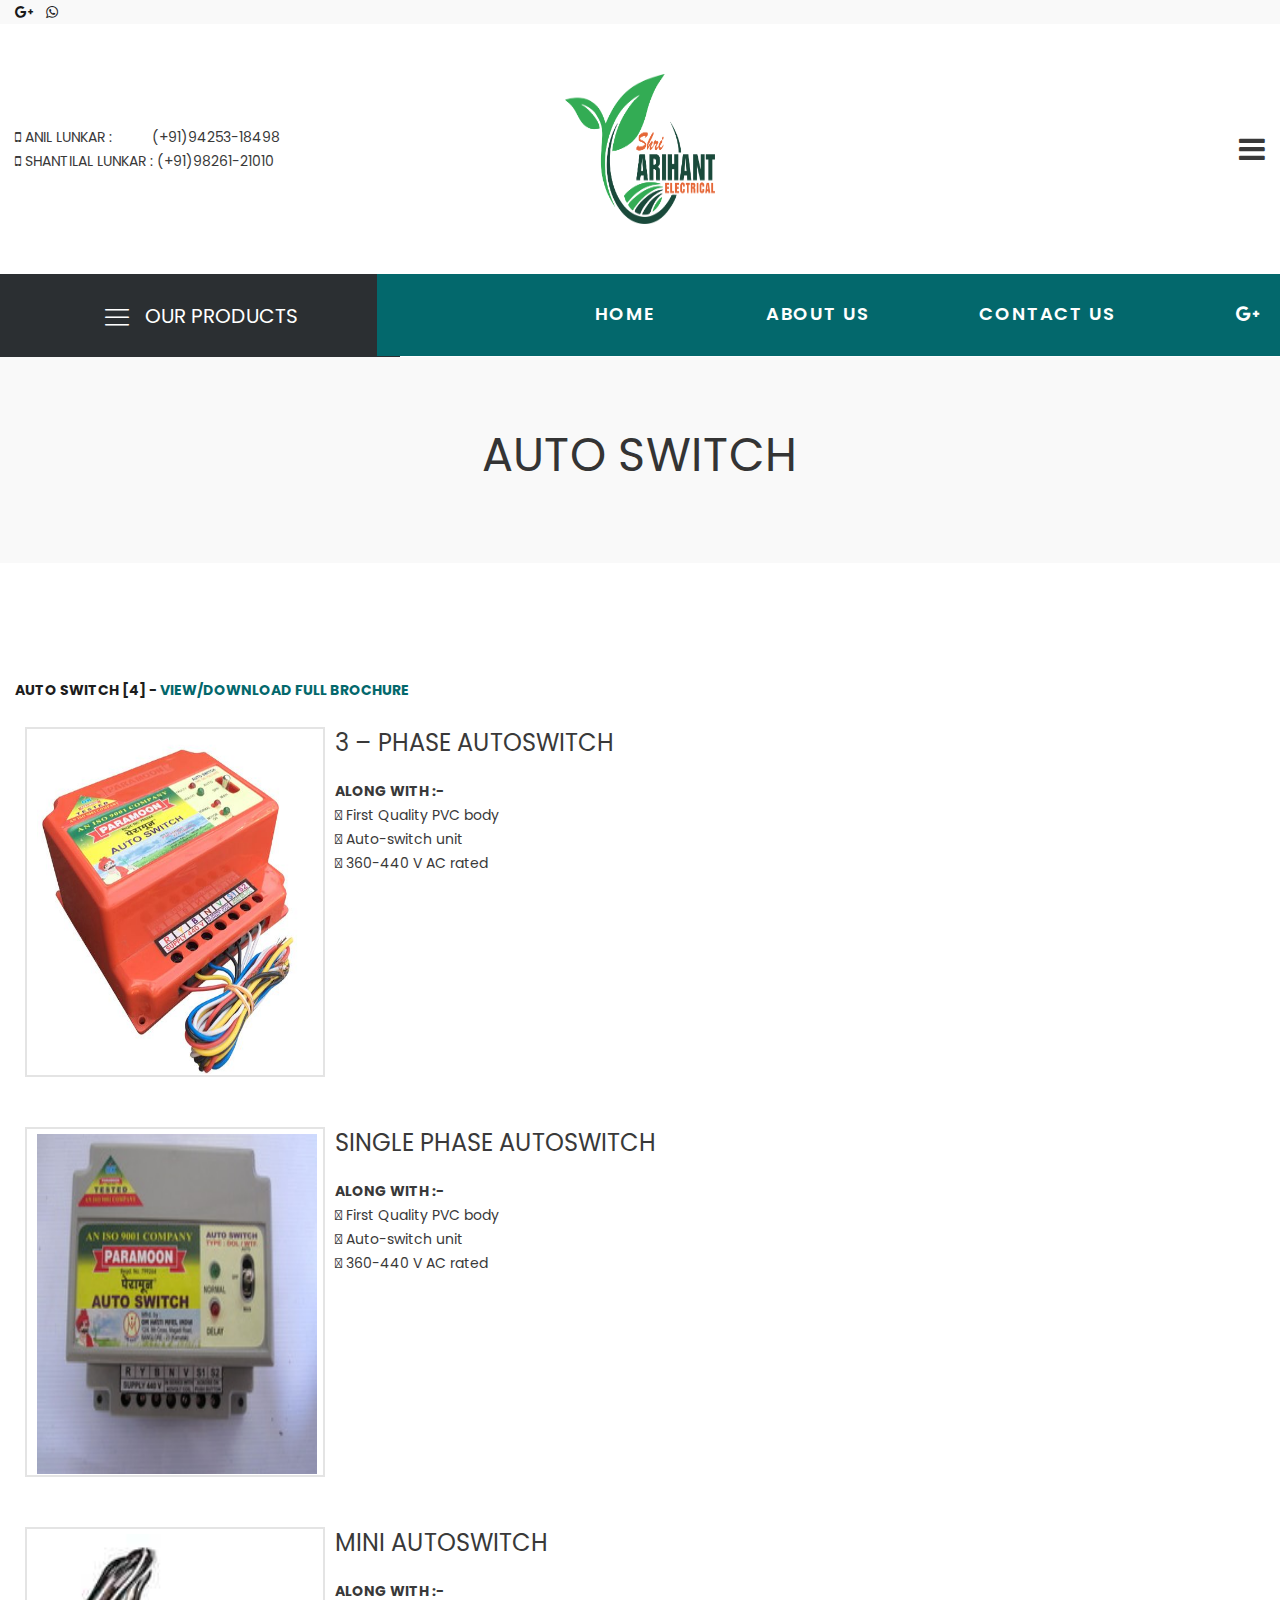
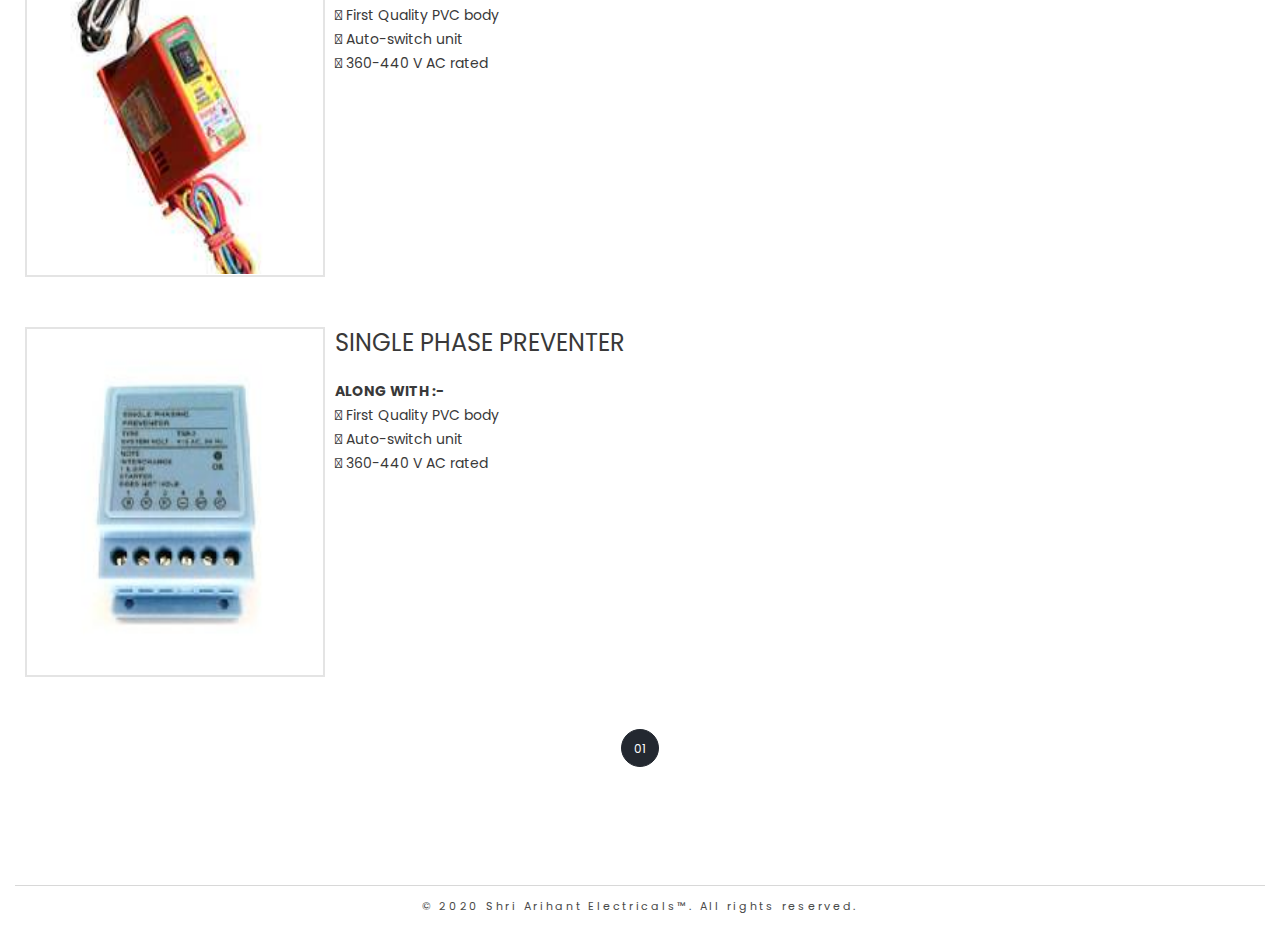
<file: autoswitch.html>
<!doctype html>
<html class="no-js" lang="en">


<head>
    <title>Shri Arihant Electricals | Auto Switch Products</title>
    <meta charset="utf-8">
    <meta http-equiv="x-ua-compatible" content="ie=edge">
    <meta name="viewport" content="width=device-width, initial-scale=1.0">
    <meta name="description" content="Battery sprayer supplier, Agriculture sprayer pump manufacturer, Brush cutter, Wholesaler of Agriculture sprayer parts , supplier of grass cutter, best car washer dealer in india, garden sprayer supplier,Agricultural Sprayer manufacturers in india-ImpressionAgro,Agriculture Machine India,Agricultural Sprayer pump,agriculture machines brands,Agriculture Machinery Provider In Surat,Agricultural Sprayer price,Agricultural Sprayer Spare Parts in India,Agricultural sprayer india, Agricultural Sprayer in india,best agriculture machines,biggest agricultural machines." />
    <meta name="keywords" content="Battery sprayer supplier, Agriculture sprayer pump manufacturer, Brush cutter, Wholesaler of Agriculture sprayer parts , supplier of grass cutter, best car washer dealer in india, garden sprayer supplier,Agricultural Sprayer manufacturers in india-ImpressionAgro,Agriculture Machine India,Agricultural Sprayer pump,agriculture machines brands,Agriculture Machinery Provider In Surat,Agricultural Sprayer price,Agricultural Sprayer Spare Parts in India,Agricultural sprayer india, Agricultural Sprayer in india,best agriculture machines,biggest agricultural machines." />
    <meta name="robots" content="index, follow" />
    <meta name="googlebot" content="index, follow" />
    <!-- Favicon -->

    <!-- All CSS is here
	============================================ -->

    <!-- Bootstrap CSS -->
    <link rel="stylesheet" href="./assets/css/vendor/bootstrap.min.css">
    <!-- Google font CSS -->
    <link rel="stylesheet" href="./assets/css/vendor/signpainter-housescript.css">
    <!-- Icon Font CSS -->
    <link rel="stylesheet" href="./assets/css/vendor/font-awesome.css">
    <link rel="stylesheet" href="./assets/css/vendor/linearicons.css">
    <link rel="stylesheet" href="./assets/css/vendor/themify-icons.css">
    <!-- Others CSS -->
    <link rel="stylesheet" href="./assets/css/plugins/owl-carousel.css">
    <link rel="stylesheet" href="./assets/css/plugins/slick.css">
    <link rel="stylesheet" href="./assets/css/plugins/animate.css">
    <link rel="stylesheet" href="./assets/css/plugins/jquery.mb.ytplayer.min.css">
    <link rel="stylesheet" href="./assets/css/plugins/magnific-popup.css">
    <link rel="stylesheet" href="./assets/css/plugins/jarallax.css">
    <link rel="stylesheet" href="./assets/css/plugins/jquery-ui.css">
    <link rel="stylesheet" href="./assets/css/plugins/easyzoom.css">
    <link rel="stylesheet" href="./assets/css/style.css">

</head>

<body>

    <div class="main-wrapper">
        <header class="header-area">
            <div class="header-large-device">
                <div class="header-top section-padding-2 bg-gray">
                    <div class="container-fluid">
                        <div class="row align-items-center">
                            <div class="col-lg-4">
                                <div class="social-icon-style social-mrg-dec social-font-dec">
                                    <a href="mailto:shantilallunkar@yahoo.com" target="_blank"><i class="fa fa-google-plus"></i></a>
                                    <a href="https://wa.me/919826121010" target="_blank"><i class="fa fa-whatsapp"></i></a>
                               
                                </div>
                            </div>
                            <div class="col-lg-4">
                                <div class="free-delivery text-center">
                               <!--     <h4>Any Updates - <span>Notices or Special Announcements</span></h4>-->
                                </div>
                            </div>
                         <!--   <div class="col-lg-4">
                                <div class="header-right-wrap header-right-flex">
                                    <div class="store-wrap same-style-2">
                                        <ul>
                                            <li><a href="#">STORES LOCATOR</a></li>
                                        </ul>
                                    </div>
                                    <div class="currency-wrap same-style-2">
                                        <ul>
                                            <li><a href="#">USD <i class="fa fa-angle-down"></i></a>
                                                <ul>
                                                    <li><a href="#">USD</a></li>
                                                    <li><a href="#">EUR</a></li>
                                                    <li><a href="#">GBP</a></li>
                                                </ul>
                                            </li>
                                        </ul>
                                    </div>
                                    <div class="language-wrap same-style-2">
                                        <ul>
                                            <li><a href="#">ENGLISH <i class="fa fa-angle-down"></i></a>
                                                <ul>
                                                    <li><a href="#">ENGLISH</a></li>
                                                    <li><a href="#">FRANCE </a></li>
                                                    <li><a href="#">GERMANY </a></li>
                                                </ul>
                                            </li>
                                        </ul>
                                    </div>
                                </div>
                            </div>-->
                        </div>
                    </div>
                </div>
                <div class="header-middle section-padding-2">
                    <div class="container-fluid">
                        <div class="header-ptb">
                            <div class="row align-items-center">
                                <div class="col-xl-4 col-lg-5">
                                       <div class="">
                                      <span> <i class="fa fa-mobile"></i><a href="tel:+919425318498"> ANIL LUNKAR : &nbsp;&nbsp;&nbsp;&nbsp;&nbsp;&nbsp;&nbsp;&nbsp;&nbsp;(+91)94253-18498</a></span>
                                           <br>
                                                <span> <i class="fa fa-mobile"></i><a href="tel:+919826121010"> SHANTILAL LUNKAR : (+91)98261-21010</a></span>
                                  
                                       </div>
                                </div>
                                <div class="col-xl-4 col-lg-2">
                                    <div class="logo logo-res-lg text-center">
                                        <a href="index.html">
                                          <img src="assets/images/logo/logo.png" alt="logo" width="150" height="150">
                                          </a>
                                    </div>
                                </div>
                                <div class="col-xl-4 col-lg-5">
                                    <div class="header-right-wrap header-right-flex">
                                      <!--  <div class="search-wrap same-style search-width-1 same-style-mrg-dec">
                                            <form class="search-form" action="#">
                                                <input type="text" placeholder="Search products...">
                                                <button class="button-search"><i class="lnr lnr-magnifier"></i></button>
                                            </form>
                                        </div>
                                        <div class="same-style same-style-mrg-dec">
                                            <a href="wishlist.html"><i class="fa fa-heart-o"></i></a>
                                        </div>
                                        <div class="same-style same-style-mrg-dec">
                                            <a class="cart-active" href="cart.html"><i class="fa fa-cart-arrow-down"></i></a>
                                        </div>-->
                                        <div class="same-style same-style-mrg-dec">
                                            <a class="clickalbe-button-active" href="#"><i class="fa fa-bars"></i></a>
                                        </div>
                                    </div>
                                </div>
                            </div>
                        </div>
                    </div>
                </div>
                <div class="header-bottom" style="margin-bottom: 80px;">
                    <div class="container" style="
    margin-left: 0px;
    margin-right: 0px;
    padding-left: 0px;
    padding-right: 0px;
">
                        <div class="row no-gutters hb-negative-mrg" style="width: 1506px;">
                            <div class="col-lg-3">
                                <div class="category-menu-wrap bg-theme-color-yellow" style="width: 400px;">
                                   <h3 class="showcat" style="
    height: 83px;
"><a href="#"><i class="lnr lnr-menu"></i>OUR PRODUCTS</a></h3>
                                    <div class="category-menu hidecat">
                                        <nav>
                                            <ul>
                                                <li class="cr-dropdown"><a href="motorstarter.html">MOTOR STARTER<span class="fa fa-angle-right"></span></a>
                                                    <div class="category-menu-dropdown ct-menu-res-height-1">
                                                  
                                                        <div class="single-category-menu">
                                                            <h4>Available Models</h4>
                                                            <ul>
                                                                <li><a href="motorstarter.html">3 – PHASE DOL STARTER</a></li>
                                                                <li><a href="motorstarter.html">3 – PHASE STAR-DELTA STARTER</a></li>
                                                                <li><a href="motorstarter.html">3 – PHASE DMC CONNECTOR STARTER</a></li>
                                                                <li><a href="motorstarter.html">3 – PHASE DRY RUN STARTER</a></li>
                                                                <li><a href="motorstarter.html">3 – PHASE STARTER WITH AUTO SWITCH</a></li>
                                                            </ul>
                                                        </div>
                                                      
                                                
                                                    </div>
                                                </li>
                                                       <li class="cr-dropdown"><a href="controlpanel.html">CONTROL PANEL<span class="fa fa-angle-right"></span></a>
                                                    <div class="category-menu-dropdown ct-menu-res-height-1">
                                                    
                                                        <div class="single-category-menu">
                                                            <h4>Available Models</h4>
                                                            <ul>
                                                                <li><a href="controlpanel.html">3 – PHASE SUBMERSIBLE PUMP CONTROL PANEL</a></li>
                                                                <li><a href="controlpanel.html">3 – PHASE DRY RUN CONTROL PANEL</a></li>
                                                                <li><a href="controlpanel.html">SINGLE – PHASE SUBMERSIBLE PUMP CONTROL PANEL</a></li>
                                                                <li><a href="controlpanel.html">SINGLE PHASE OPEN WELL PANEL</a></li>
                                                                <li><a href="controlpanel.html">PHASE TO PHASE CONTROL PANEL</a></li>
                                                            </ul>
                                                        </div>
                                                    </div>
                                                </li>
                                                       <li class="cr-dropdown"><a href="waterlevel.html">WATER LEVEL CONTROL UNIT<span class="fa fa-angle-right"></span></a>
                                                  
                                                </li>
                                                       <li class="cr-dropdown"><a href="autoswitch.html">AUTOSWITCH<span class="fa fa-angle-right"></span></a>
                                                    <div class="category-menu-dropdown ct-menu-res-height-1">
                                                 
                                                        <div class="single-category-menu">
                                                            <h4>Available Models</h4>
                                                            <ul>
                                                                <li><a href="autoswitch.html">3 – PHASE AUTOSWITCH</a></li>
                                                                <li><a href="autoswitch.html">SINGLE PHASE AUTOSWITCH</a></li>
                                                                <li><a href="autoswitch.html">MINI AUTOSWITCH</a></li>
                                                                <li><a href="autoswitch.html">SINGLE PHASE PREVENTER</a></li>
                                                            </ul>
                                                        </div>
                                                    
                                              
                                                    </div>
                                                </li>
                                                           <li class="cr-dropdown"><a href="gsm.html">GSM / MOBILE STARTER &amp; PANEL<span class="fa fa-angle-right"></span></a>
                                                  
                                                </li>
                                                 <li class="cr-dropdown"><a href="switches.html">SWITCHES <span class="fa fa-angle-right"></span></a>
                                                    <div class="category-menu-dropdown ct-menu-res-height-1">
                                                 
                                                        <div class="single-category-menu">
                                                            <h4>Available Models</h4>
                                                            <ul>
                                                                <li><a href="switches.html">MCB, MCCB</a></li>
                                                                <li><a href="switches.html">R&F SWITCH</a></li>
                                                                <li><a href="switches.html">MAIN SWITCH</a></li>
                                                                <li><a href="switches.html">CHANGE OVER SWITCH</a></li>
                                                            </ul>
                                                        </div>
                                                        <div class="single-category-menu ct-menu-mrg-left">
                                                            <h4>&nbsp;</h4>
                                                            <ul>
                                                                <li><a href="switches.html">ROTARY SWITCH</a></li>
                                                                <li><a href="switches.html">ROKER SWITCH</a></li>
                                                                <li><a href="switches.html">FUSE UNIT (CUT-OUT)</a></li>
                                                            </ul>
                                                        </div>
                                              
                                                    </div>
                                                </li>
                                            <li class="cr-dropdown"><a href="oilstarter.html">OIL STARTER<span class="fa fa-angle-right"></span></a>
                                                    <div class="category-menu-dropdown ct-menu-res-height-1">
                                                 
                                                        <div class="single-category-menu">
                                                            <h4>Available Models</h4>
                                                            <ul>
                                                                <li><a href="oilstarter.html">3 – PHASE OIL STARTER</a></li>
                                                                <li><a href="oilstarter.html">OIL STARTER WITH AUTOSWITCH</a></li>
                                                            </ul>
                                                        </div>
                                                    
                                              
                                                    </div>
                                                </li>
                                                 <li class="cr-dropdown"><a href="panelstarter.html">PANEL & STARTER ACCESSORIES<span class="fa fa-angle-right"></span></a>
                                                    <div class="category-menu-dropdown ct-menu-res-height-1">
                                                 
                                                        <div class="single-category-menu">
                                                            <h4>Available Models</h4>
                                                            <ul>
                                                                <li><a href="panelstarter.html">OVERLOAD PROTECTION RELAY</a></li>
                                                                <li><a href="panelstarter.html">CONTACTOR</a></li>
                                                                <li><a href="panelstarter.html">METERS</a></li>
                                                                <li><a href="panelstarter.html">TERMINAL PLATES</a></li>
                                                                <li><a href="panelstarter.html">NO VOLT COIL</a></li>
                                                            </ul>
                                                        </div>
                                                        <div class="single-category-menu ct-menu-mrg-left">
                                                            <h4>&nbsp;</h4>
                                                            <ul>
                                                                <li><a href="panelstarter.html">MEGER METER</a></li>
                                                                <li><a href="panelstarter.html">CLAMP METER</a></li>
                                                                <li><a href="panelstarter.html">MOTOR PVC FAN</a></li>
                                                                <li><a href="panelstarter.html">PANEL BUTTONS</a></li>
                                                            </ul>
                                                        </div>
                                              
                                                    </div>
                                                </li>

                                            </ul>
                                        </nav>
                                    </div>
                                </div>
                            </div>
                            <div class="col-lg-9">
                                <div class="main-menu menu-lh-1 main-menu-padding-1 bg-blue menu-text-white main-menu-padding1" style="width: 1143px;padding-left: 200px;">
                                    <nav>
                                        <ul>
                                            <li><a href="index.html"  style="font-size: 18px;">HOME</a>
                                       
                                            </li>
                                            <li style="margin-left: 70px;"><a href="about-us.html"   style="font-size: 18px;">ABOUT US</a>
                                  
                                            </li>
                                       
                                            </li>
                       
                                            <li style="margin-left: 70px;"><a href="contact.html"   style="font-size: 18px;">CONTACT US</a></li>
                                            <li></li>
                                <li style="margin-left: 40px;">   <a href="mailto:shantilallunkar@yahoo.com" target="_blank"><i class="fa fa-google-plus" style="font-size: 18px;" ></i></a></li> 
                                   <li style="margin-left: 40px;">    <a href="https://wa.me/919826121010" target="_blank"><i class="fa fa-whatsapp" style="font-size: 18px;"></i></a></li> 
                               

                                        </ul>
                                    </nav>
                                </div>
                            </div>
                        </div>
                    </div>
                </div>
            </div>
            <div class="header-small-device">
                <div class="container-fluid">
                    <div class="row align-items-center">
                        <div class="col-6">
                            <div class="mobile-logo mobile-logo-width">
                                <a href="index.html">
                                    <img alt="" src="assets/images/logo/logo.png" style="margin-left: 120px;">
                                </a>
                            </div>
                        </div>
                    
                    </div>
                    <div class="row" style="margin-top: 30px;">
                        <div class="col-12">    

                                    <nav>
                                            <ul>    
                                                <a  href="index.html">Home &nbsp;&nbsp;&nbsp;</a>
                                                  
                                                <a href="about-us.html">&nbsp;&nbsp;&nbsp;About Us</a>
                                               <a href="contact.html">&nbsp;&nbsp;&nbsp;&nbsp;&nbsp;&nbsp;Contact Us&nbsp;&nbsp;&nbsp;&nbsp;&nbsp;&nbsp; </a>
                                           
                                             
                                      
                                           <a href="mailto:shantilallunkar@yahoo.com" target="_blank"><i class="fa fa-google-plus"></i>&nbsp;&nbsp;</a>
                        
                                                <a href="https://wa.me/919826121010" target="_blank"><i class="fa fa-whatsapp"></i></a>

                                            </ul>
                                        </nav>
                                   
                            </div>
                        </div>
                                   <div class="row">
                        <div class="col-12">    
                  
                             <div class="category-menu-wrap bg-theme-color-yellow">
                                    <h3 class="showcat"><a href="#"><i class="lnr lnr-menu"></i>OUR PRODUCTS</a></h3>
                                    <div class="category-menu hidecat">
                                        <nav>
                                              <ul>
                                                <li class="cr-dropdown"><a href="">MOTOR STARTER<span class="fa fa-angle-right"></span></a>
                                                    <div class="category-menu-dropdown ct-menu-res-height-1">
                                                  
                                                        <div class="single-category-menu">
                                                            <h4>Available Models</h4>
                                                                                                                      <ul>
                                                                <li><a href="motorstarter.html">3 – PHASE DOL STARTER</a></li>
                                                                <li><a href="motorstarter.html">3 – PHASE STAR-DELTA STARTER</a></li>
                                                                <li><a href="motorstarter.html">3 – PHASE DMC CONNECTOR STARTER</a></li>
                                                                <li><a href="motorstarter.html">3 – PHASE DRY RUN STARTER</a></li>
                                                                <li><a href="motorstarter.html">3 – PHASE STARTER WITH AUTO SWITCH</a></li>
                                                            </ul>
                                                        </div>
                                                      
                                                
                                                    </div>
                                                </li>
                                                       <li class="cr-dropdown"><a href="controlpanel.html">CONTROL PANEL<span class="fa fa-angle-right"></span></a>
                                                    <div class="category-menu-dropdown ct-menu-res-height-1">
                                                    
                                                        <div class="single-category-menu">
                                                            <h4>Available Models</h4>
                                                            <ul>
                                                                <li><a href="controlpanel.html">3 – PHASE SUBMERSIBLE PUMP CONTROL PANEL</a></li>
                                                                <li><a href="controlpanel.html">3 – PHASE DRY RUN CONTROL PANEL</a></li>
                                                                <li><a href="controlpanel.html">SINGLE – PHASE SUBMERSIBLE PUMP CONTROL PANEL</a></li>
                                                                <li><a href="controlpanel.html">SINGLE PHASE OPEN WELL PANEL</a></li>
                                                                <li><a href="controlpanel.html">PHASE TO PHASE CONTROL PANEL</a></li>
                                                            </ul>
                                                        </div>
                                                    </div>
                                                </li>
                                                       <li class="cr-dropdown"><a href="waterlevel.html">WATER LEVEL CONTROL UNIT<span class="fa fa-angle-right"></span></a>
                                                  
                                                </li>
                                                       <li class="cr-dropdown"><a href="autoswitch.html">AUTOSWITCH<span class="fa fa-angle-right"></span></a>
                                                    <div class="category-menu-dropdown ct-menu-res-height-1">
                                                 
                                                        <div class="single-category-menu">
                                                            <h4>Available Models</h4>
                                                            <ul>
                                                                <li><a href="autoswitch.html">3 – PHASE AUTOSWITCH</a></li>
                                                                <li><a href="autoswitch.html">SINGLE PHASE AUTOSWITCH</a></li>
                                                                <li><a href="autoswitch.html">MINI AUTOSWITCH</a></li>
                                                                <li><a href="autoswitch.html">SINGLE PHASE PREVENTER</a></li>
                                                            </ul>
                                                        </div>
                                                    
                                              
                                                    </div>
                                                </li>
                                                           <li class="cr-dropdown"><a href="gsm.html">GSM / MOBILE STARTER &amp; PANEL<span class="fa fa-angle-right"></span></a>
                                                  
                                                </li>
                                                 <li class="cr-dropdown"><a href="switches.html">SWITCHES <span class="fa fa-angle-right"></span></a>
                                                    <div class="category-menu-dropdown ct-menu-res-height-1">
                                                 
                                                        <div class="single-category-menu">
                                                            <h4>Available Models</h4>
                                                            <ul>
                                                                <li><a href="switches.html">MCB, MCCB</a></li>
                                                                <li><a href="switches.html">R&F SWITCH</a></li>
                                                                <li><a href="switches.html">MAIN SWITCH</a></li>
                                                                <li><a href="switches.html">CHANGE OVER SWITCH</a></li>
                                                            </ul>
                                                        </div>
                                                        <div class="single-category-menu ct-menu-mrg-left">
                                                            <h4>&nbsp;</h4>
                                                            <ul>
                                                                <li><a href="switches.html">ROTARY SWITCH</a></li>
                                                                <li><a href="switches.html">ROKER SWITCH</a></li>
                                                                <li><a href="switches.html">FUSE UNIT (CUT-OUT)</a></li>
                                                            </ul>
                                                        </div>
                                              
                                                    </div>
                                                </li>
                                            <li class="cr-dropdown"><a href="oilstarter.html">OIL STARTER<span class="fa fa-angle-right"></span></a>
                                                    <div class="category-menu-dropdown ct-menu-res-height-1">
                                                 
                                                        <div class="single-category-menu">
                                                            <h4>Available Models</h4>
                                                            <ul>
                                                                <li><a href="oilstarter.html">3 – PHASE OIL STARTER</a></li>
                                                                <li><a href="oilstarter.html">OIL STARTER WITH AUTOSWITCH</a></li>
                                                            </ul>
                                                        </div>
                                                    
                                              
                                                    </div>
                                                </li>
                                                 <li class="cr-dropdown"><a href="panelstarter.html">PANEL & STARTER ACCESSORIES<span class="fa fa-angle-right"></span></a>
                                                    <div class="category-menu-dropdown ct-menu-res-height-1">
                                                 
                                                        <div class="single-category-menu">
                                                            <h4>Available Models</h4>
                                                            <ul>
                                                                <li><a href="panelstarter.html">OVERLOAD PROTECTION RELAY</a></li>
                                                                <li><a href="panelstarter.html">CONTACTOR</a></li>
                                                                <li><a href="panelstarter.html">METERS</a></li>
                                                                <li><a href="panelstarter.html">TERMINAL PLATES</a></li>
                                                                <li><a href="panelstarter.html">NO VOLT COIL</a></li>
                                                            </ul>
                                                        </div>
                                                        <div class="single-category-menu ct-menu-mrg-left">
                                                            <h4>&nbsp;</h4>
                                                            <ul>
                                                                <li><a href="panelstarter.html">MEGER METER</a></li>
                                                                <li><a href="panelstarter.html">CLAMP METER</a></li>
                                                                <li><a href="panelstarter.html">MOTOR PVC FAN</a></li>
                                                                <li><a href="panelstarter.html">PANEL BUTTONS</a></li>
                                                            </ul>

                                                        </div>
                                              
                                                    </div>
                                                </li>

                                            </ul>
                                        </nav>
                                    </div>
                                </div>
                        </div>
                            </div>
                          
                        </div>
                    </div>
                </div>
            </div>
        </header>
        <div class="clickalbe-sidebar-wrapper-active clickalbe-sidebar-wrapper-style-1">
            <div class="clickalbe-sidebar-wrap clickalbe-sidebar-padding-dec">
                <a class="sidebar-close"><i class=" ti-close "></i></a>
                <div class="header-aside-content sidebar-content-100-percent">
                   <!-- <div class="header-aside-menu">
                        <nav>
                            <ul>
                                <li><a href="#">About Young</a></li>
                                <li><a href="#">Help Center</a></li>
                                <li><a href="#">Collection</a></li>
                                <li><a href="#">Blog</a></li>
                                <li><a href="#">New Look</a></li>
                            </ul>
                        </nav>
                    </div>-->
                   <!-- <div class="header-aside-payment">
                        <img src="assets/images/icon-img/payment.png" alt="payment">
                    </div>-->
                    <p>DISTRIBUTORS & DEALERS OF VARIOUS REPUTED PRODUCTS AT ONE ROOF...</p>
                    <div class="aside-contact-info">
                        <ul>
                            <li><i class=" ti-alarm-clock "></i>Monday - Saturday: 10:00am - 08:00pm  <br>Sunday Closed</li>
                            <li><i class=" ti-mobile "></i> (+91)94253-18498<br>
                                       (+91)98261-21010</li>
                            <li><i class=" ti-home "></i>Shri Arihant Electricals<br>S-1,Babadeep Complex, 2nd floor<br>
7/1, Maharani Road<br>
Opp Railway Station<br>Indore, Madhya Pradesh-452001</li>
                        </ul>
                    </div>
                    <div class="social-icon-style-2 mb-25">
                        <a class="google-plus" href="mailto:shantilallunkar@yahoo.com"><i class="fa fa-google-plus"></i></a>
                   
                    </div>
                    <div class="copyright copyright-gray-2">
                        <p>© 2020 <a href="">Shri Arihant Electricals&trade;.</a> All rights reserved.</p>
                    </div>
                </div>
            </div>
        </div>

        <div class="breadcrumb-area section-padding-1 bg-gray breadcrumb-ptb-1" style="margin-top: 50px;">
            <div class="container-fluid">
                <div class="breadcrumb-content text-center">
                    <div class="breadcrumb-title">
                        <h2>AUTO SWITCH </h2>
                    </div>
                </div>
            </div>
        </div>
        <div class="shop-area section-padding-1 pt-120 pb-120">
            <div class="container-fluid">
                <div class="shop-top-bar">
                    <div class="shop-top-bar-left">
                        <div class="shop-page-list">
                            <ul>
                                <li><strong>AUTO SWITCH  [4] - <a href="./assets/images/macproducts/all products catalogue.pdf"  style="color: #03686C;" target="_blank">VIEW/DOWNLOAD FULL BROCHURE</a></strong>  </li>
                                <!--
                                <li class="active"><a href="#">9</a> /</li>
                                <li><a href="#">12</a> / </li>
                                <li><a href="#">18</a> / </li>
                                <li><a href="#">24</a></li>-->
                            </ul>
                        </div>
                    </div>
                    <div class="shop-top-bar-right">
                     <!--   <div class="shop-tab nav">
                           
                        	     <li>Layout Change &nbsp;&nbsp;</li>
                           
                            <a href="#shop-1" class="active" data-toggle="tab"><i class=" ti-view-list-alt "></i></a>
                            <a href="#shop-2" data-toggle="tab"><i class=" ti-layout-grid4"></i></a>
                    <a href="#shop-3" data-toggle="tab"><i class="ti-layout-grid3"></i></a>
                        </div>-->
                     <!--   <div class="shop-short-by ml-40">
                            <span>Default sorting <i class="fa fa-angle-down angle-down"></i></span>
                            <ul>
                                <li class="active"><a href="#">Default sorting</a></li>
                                <li><a href="#">Sort by popularity</a></li>
                                <li><a href="#">Sort by average rating</a></li>
                                <li><a href="#">Sort by latest</a></li>
                                <li><a href="#">Sort by price: low to high</a></li>
                                <li><a href="#">Sort by price: high to low</a></li>
                            </ul>
                        </div>-->
                     <!--   <div class="shop-filter ml-25">
                            <a class="shop-filter-active" href="#">Filters <i class="fa fa-angle-down angle-down"></i></a>
                        </div>-->
                    </div>
                </div>
               <!-- <div class="product-filter-wrapper">
                    <div class="row">
                       Product Filter 
                        <div class="col-md-3 col-sm-6 col-xs-12 mb-20">
                            <div class="product-filter">
                                <h5>Price</h5>
                                <div class="price-filter">
                                    <ul>
                                        <li><a href="#">$0.00 - $20.00</a></li>
                                        <li><a href="#">$20.00 - $40.00</a></li>
                                        <li><a href="#">$30.00 - $50.00</a></li>
                                    </ul>
                                </div>
                            </div>
                        </div>
                         Product Filter 
                     <div class="col-md-3 col-sm-6 col-xs-12 mb-20">
                            <div class="product-filter">
                                <h5>Size</h5>
                                <div class="product-size">
                                    <ul>
                                        <li><a href="#">Full Size</a></li>
                                        <li><a href="#">L</a></li>
                                        <li><a href="#">M</a></li>
                                        <li><a href="#">S</a></li>
                                        <li><a href="#">XL</a></li>
                                        <li><a href="#">XXL</a></li>
                                    </ul>
                                </div>
                            </div>
                        </div>
                        Product Filter 
                        <div class="col-md-3 col-sm-6 col-xs-12 mb-20">
                            <div class="product-filter">
                                <h5>Color</h5>
                                <div class="product-color">
                                    <ul>
                                        <li><a href="#">Blue</a></li>
                                        <li><a href="#">Brown</a></li>
                                        <li><a href="#">Green</a></li>
                                        <li><a href="#"> Pink</a></li>
                                        <li><a href="#">Violet</a></li>
                                        <li><a href="#"> White</a></li>
                                    </ul>
                                </div>
                            </div>
                        </div>
                         Product Filter 
                        <div class="col-md-3 col-sm-6 col-xs-12 mb-20">
                            <div class="product-filter">
                                <h5>Brands</h5>
                                <div class="product-brands">
                                    <ul>
                                        <li><a href="#">Airi</a></li>
                                        <li><a href="#">Draven</a></li>
                                        <li><a href="#">Mango</a></li>
                                        <li><a href="#"> Valentino</a></li>
                                        <li><a href="#">Zara </a></li>
                                    </ul>
                                </div>
                            </div>
                        </div>
                    </div>
                </div>-->
                <div class="tab-content jump-3 pt-30">
                    <div id="shop-1" class="tab-pane active padding-55-row-col">
                         <div class="shop-list-wrap mb-50">
                            <div class="row">
                               <div class="col-lg-3 col-md-6 col-sm-6 col-12">
                                    <div class="product-wrap">
                                         <div class="product-img pro-theme-color-border product-border" style="width: 300px;height: 350px;margin-left: 10px;">
                                            <a>
                                                <img src="./assets/images/featuredproducts/Single-Phase-Auto-Switch.jpg" alt="" style="width: 290px;height: 340px;padding-left: 10px;margin-top: 5px;">
                                            </a>
                                          <!--  <div class="shop-list-quickview">
                                                <a data-toggle="modal" data-target="#exampleModal" href="#"><i class="fa fa-search-plus"></i></a>
                                            </div>-->
                                        </div>
                                    </div>
                                </div>
                                <div class="col-lg-8 col-md-6 col-sm-6 col-12">
                                    <div class="shop-list-content">
                                        <h3><a>3 – PHASE AUTOSWITCH</a></h3>
<strong>ALONG WITH :-</strong><br> 
 First Quality PVC body<br> 
 Auto-switch unit<br> 
 360-440 V AC rated<br> 
                                       <!-- <div class="product-list-action">
                                         <a title="Add to Wishlist" href="#"><i class="fa fa-heart-o"></i></a>
                                            <div class="pro-list-actioncart">
                                                <a title="" href="https://www.amazon.in/s?k=impression+international&i=lawngarden&qid=1587972667&ref=sr_pg_1" target="_blank">Check on Amazon/Contact Us</a>
                                            </div>
                                    <a title="Add to Compare" href="#"><i class="fa fa-compress"></i></a>
                                        </div>-->
                                    </div>
                                </div>
                            </div>
                        </div>
                        <div class="shop-list-wrap mb-50">
                            <div class="row">
                               <div class="col-lg-3 col-md-6 col-sm-6 col-12">
                                    <div class="product-wrap">
                                         <div class="product-img pro-theme-color-border product-border" style="width: 300px;height: 350px;margin-left: 10px;">
                                            <a>
                                                <img src="./assets/images/macproducts/products/SINGLE PHASE AUTOSWITCH/1.jpg" alt="" style="width: 290px;height: 340px;padding-left: 10px;margin-top: 5px;">
                                            </a>
                                          <!--  <div class="shop-list-quickview">
                                                <a data-toggle="modal" data-target="#exampleModal" href="#"><i class="fa fa-search-plus"></i></a>
                                            </div>-->
                                        </div>
                                    </div>
                                </div>
                                <div class="col-lg-8 col-md-6 col-sm-6 col-12">
                                    <div class="shop-list-content">
                                        <h3><a>SINGLE PHASE AUTOSWITCH</a></h3>
<strong>ALONG WITH :-</strong><br> 
 First Quality PVC body<br> 
 Auto-switch unit<br> 
 360-440 V AC rated<br> 
                                       <!-- <div class="product-list-action">
                                         <a title="Add to Wishlist" href="#"><i class="fa fa-heart-o"></i></a>
                                            <div class="pro-list-actioncart">
                                                <a title="" href="https://www.amazon.in/s?k=impression+international&i=lawngarden&qid=1587972667&ref=sr_pg_1" target="_blank">Check on Amazon/Contact Us</a>
                                            </div>
                                    <a title="Add to Compare" href="#"><i class="fa fa-compress"></i></a>
                                        </div>-->
                                    </div>
                                </div>
                            </div>
                        </div>
                          <div class="shop-list-wrap mb-50">
                            <div class="row">
                               <div class="col-lg-3 col-md-6 col-sm-6 col-12">
                                    <div class="product-wrap">
                                         <div class="product-img pro-theme-color-border product-border" style="width: 300px;height: 350px;margin-left: 10px;">
                                            <a>
                                                <img src="./assets/images/macproducts/products/MINI AUTOSWITCH/1.jpg" alt="" style="width: 290px;height: 340px;padding-left: 10px;margin-top: 5px;">
                                            </a>
                                          <!--  <div class="shop-list-quickview">
                                                <a data-toggle="modal" data-target="#exampleModal" href="#"><i class="fa fa-search-plus"></i></a>
                                            </div>-->
                                        </div>
                                    </div>
                                </div>
                                <div class="col-lg-8 col-md-6 col-sm-6 col-12">
                                    <div class="shop-list-content">
                                        <h3><a>MINI AUTOSWITCH</a></h3>
<strong>ALONG WITH :-</strong><br> 
 First Quality PVC body<br> 
 Auto-switch unit<br> 
 360-440 V AC rated<br> 
                                       <!-- <div class="product-list-action">
                                         <a title="Add to Wishlist" href="#"><i class="fa fa-heart-o"></i></a>
                                            <div class="pro-list-actioncart">
                                                <a title="" href="https://www.amazon.in/s?k=impression+international&i=lawngarden&qid=1587972667&ref=sr_pg_1" target="_blank">Check on Amazon/Contact Us</a>
                                            </div>
                                    <a title="Add to Compare" href="#"><i class="fa fa-compress"></i></a>
                                        </div>-->
                                    </div>
                                </div>
                            </div>
                        </div>
                          <div class="shop-list-wrap mb-50">
                            <div class="row">
                                <div class="col-lg-3 col-md-6 col-sm-6 col-12">
                                    <div class="product-wrap">
                                         <div class="product-img pro-theme-color-border product-border" style="width: 300px;height: 350px;margin-left: 10px;">
                                            <a>
                                                <img src="./assets/images/macproducts/products/SINGLE PHASE PREVENTER/1.jpg" alt="" style="width: 290px;height: 340px;padding-left: 10px;margin-top: 5px;">
                                            </a>
                                          <!--  <div class="shop-list-quickview">
                                                <a data-toggle="modal" data-target="#exampleModal" href="#"><i class="fa fa-search-plus"></i></a>
                                            </div>-->
                                        </div>
                                    </div>
                                </div>
                                <div class="col-lg-8 col-md-6 col-sm-6 col-12">
                                    <div class="shop-list-content">
                                        <h3><a>SINGLE PHASE PREVENTER</a></h3>
<strong>ALONG WITH :-</strong><br> 
 First Quality PVC body<br> 
 Auto-switch unit<br> 
 360-440 V AC rated<br>                                        <!-- <div class="product-list-action">
                                         <a title="Add to Wishlist" href="#"><i class="fa fa-heart-o"></i></a>
                                            <div class="pro-list-actioncart">
                                                <a title="" href="https://www.amazon.in/s?k=impression+international&i=lawngarden&qid=1587972667&ref=sr_pg_1" target="_blank">Check on Amazon/Contact Us</a>
                                            </div>
                                    <a title="Add to Compare" href="#"><i class="fa fa-compress"></i></a>
                                        </div>-->
                                    </div>
                                </div>
                            </div>
                        </div>



                    </div>
                    
                    <!--<div id="shop-3" class="tab-pane padding-55-row-col">
                        <div class="row">
                            <div class="col-xl-4 col-lg-4 col-md-6 col-sm-6 col-12">
                                <div class="product-wrap mb-55">
                                    <div class="product-img pro-theme-color-border product-border mb-25">
                                        <a href="product-details.html">
                                            <img src="assets/images/product/e-product-img-12.jpg" alt="">
                                        </a>
                                        <span class="badge-green badge-right-20 badge-top-20 badge-ptb-1">NEW</span>
                                        <div class="product-action product-action-position-1 pro-action-theme-color">
                                            <a title="Add to Cart" href="#"><i class="fa fa-cart-arrow-down"></i></a>
                                            <a data-toggle="modal" data-target="#exampleModal" href="#"><i class="fa fa-search-plus"></i></a>
                                            <a title="Add to Wishlist" href="#"><i class="fa fa-heart-o"></i></a>
                                            <a title="Add to Compare" href="#"><i class="fa fa-compress"></i></a>
                                        </div>
                                    </div>
                                    <div class="product-content">
                                        <h4><a href="product-details.html">Adapt Active Noise Cancelling Headphones</a></h4>
                                        <div class="product-price">
                                            <span class="new-price">$59.00</span>
                                        </div>
                                    </div>
                                </div>
                            </div>
                            <div class="col-xl-4 col-lg-4 col-md-6 col-sm-6 col-12">
                                <div class="product-wrap mb-55">
                                    <div class="product-img pro-theme-color-border product-border mb-25">
                                        <a href="product-details.html">
                                            <img src="assets/images/product/e-product-img-11.jpg" alt="">
                                        </a>
                                        <div class="product-action product-action-position-1 pro-action-theme-color">
                                            <a title="Add to Cart" href="#"><i class="fa fa-cart-arrow-down"></i></a>
                                            <a data-toggle="modal" data-target="#exampleModal" href="#"><i class="fa fa-search-plus"></i></a>
                                            <a title="Add to Wishlist" href="#"><i class="fa fa-heart-o"></i></a>
                                            <a title="Add to Compare" href="#"><i class="fa fa-compress"></i></a>
                                        </div>
                                    </div>
                                    <div class="product-content">
                                        <h4><a href="product-details.html">iPhone 11 Case, Heavy Duty [Military Grade] </a></h4>
                                        <div class="product-price">
                                            <span class="new-price">$20.99</span>
                                        </div>
                                    </div>
                                </div>
                            </div>
                            <div class="col-xl-4 col-lg-4 col-md-6 col-sm-6 col-12">
                                <div class="product-wrap mb-55">
                                    <div class="product-img pro-theme-color-border product-border mb-25">
                                        <a href="product-details.html">
                                            <img src="assets/images/product/e-product-img-10.jpg" alt="">
                                        </a>
                                        <span class="badge-theme-color badge-right-20 badge-top-20 badge-ptb-1">-25%</span>
                                        <div class="product-action product-action-position-1 pro-action-theme-color">
                                            <a title="Add to Cart" href="#"><i class="fa fa-cart-arrow-down"></i></a>
                                            <a data-toggle="modal" data-target="#exampleModal" href="#"><i class="fa fa-search-plus"></i></a>
                                            <a title="Add to Wishlist" href="#"><i class="fa fa-heart-o"></i></a>
                                            <a title="Add to Compare" href="#"><i class="fa fa-compress"></i></a>
                                        </div>
                                    </div>
                                    <div class="product-content">
                                        <h4><a href="product-details.html">Libratone Track Air+ True Wireless Active Noise</a></h4>
                                        <div class="product-price">
                                            <span class="old-price">$59.99</span>
                                            <span class="new-price">$35.99</span>
                                        </div>
                                    </div>
                                </div>
                            </div>
                            <div class="col-xl-4 col-lg-4 col-md-6 col-sm-6 col-12">
                                <div class="product-wrap mb-55">
                                    <div class="product-img pro-theme-color-border product-border mb-25">
                                        <a href="product-details.html">
                                            <img src="assets/images/product/e-product-img-9.jpg" alt="">
                                        </a>
                                        <div class="product-action product-action-position-1 pro-action-theme-color">
                                            <a title="Add to Cart" href="#"><i class="fa fa-cart-arrow-down"></i></a>
                                            <a data-toggle="modal" data-target="#exampleModal" href="#"><i class="fa fa-search-plus"></i></a>
                                            <a title="Add to Wishlist" href="#"><i class="fa fa-heart-o"></i></a>
                                            <a title="Add to Compare" href="#"><i class="fa fa-compress"></i></a>
                                        </div>
                                    </div>
                                    <div class="product-content">
                                        <h4><a href="product-details.html">Acer Aspire C24-865-UA91 AIO Desktop</a></h4>
                                        <div class="product-price">
                                            <span class="new-price">$50.99</span>
                                        </div>
                                    </div>
                                </div>
                            </div>
                         <div class="col-xl-4 col-lg-4 col-md-6 col-sm-6 col-12">
                                <div class="product-wrap mb-55">
                                    <div class="product-img pro-theme-color-border product-border mb-25">
                                        <a href="product-details.html">
                                            <img src="assets/images/product/e-product-img-8.jpg" alt="">
                                        </a>
                                        <div class="product-action product-action-position-1 pro-action-theme-color">
                                            <a title="Add to Cart" href="#"><i class="fa fa-cart-arrow-down"></i></a>
                                            <a data-toggle="modal" data-target="#exampleModal" href="#"><i class="fa fa-search-plus"></i></a>
                                            <a title="Add to Wishlist" href="#"><i class="fa fa-heart-o"></i></a>
                                            <a title="Add to Compare" href="#"><i class="fa fa-compress"></i></a>
                                        </div>
                                    </div>
                                    <div class="product-content">
                                        <h4><a href="product-details.html">iBUYPOWER Gaming PC Computer Desktop</a></h4>
                                        <div class="product-price">
                                            <span class="new-price">$60.00</span>
                                        </div>
                                    </div>
                                </div>
                            </div>
                            <div class="col-xl-4 col-lg-4 col-md-6 col-sm-6 col-12">
                                <div class="product-wrap mb-55">
                                    <div class="product-img pro-theme-color-border product-border mb-25">
                                        <a href="product-details.html">
                                            <img src="assets/images/product/e-product-img-7.jpg" alt="">
                                        </a>
                                        <span class="badge-theme-color badge-right-20 badge-top-20 badge-ptb-1">-30%</span>
                                        <div class="product-action product-action-position-1 pro-action-theme-color">
                                            <a title="Add to Cart" href="#"><i class="fa fa-cart-arrow-down"></i></a>
                                            <a data-toggle="modal" data-target="#exampleModal" href="#"><i class="fa fa-search-plus"></i></a>
                                            <a title="Add to Wishlist" href="#"><i class="fa fa-heart-o"></i></a>
                                            <a title="Add to Compare" href="#"><i class="fa fa-compress"></i></a>
                                        </div>
                                    </div>
                                    <div class="product-content">
                                        <h4><a href="product-details.html">Andoer Gimbal 3-Axis Handheld Stabilizer</a></h4>
                                        <div class="product-price">
                                            <span class="old-price">$70.99</span>
                                            <span class="new-price">$66.99</span>
                                        </div>
                                    </div>
                                </div>
                            </div>
                            <div class="col-xl-4 col-lg-4 col-md-6 col-sm-6 col-12">
                                <div class="product-wrap mb-55">
                                    <div class="product-img pro-theme-color-border product-border mb-25">
                                        <a href="product-details.html">
                                            <img src="assets/images/product/e-product-img-6.jpg" alt="">
                                        </a>
                                        <div class="product-action product-action-position-1 pro-action-theme-color">
                                            <a title="Add to Cart" href="#"><i class="fa fa-cart-arrow-down"></i></a>
                                            <a data-toggle="modal" data-target="#exampleModal" href="#"><i class="fa fa-search-plus"></i></a>
                                            <a title="Add to Wishlist" href="#"><i class="fa fa-heart-o"></i></a>
                                            <a title="Add to Compare" href="#"><i class="fa fa-compress"></i></a>
                                        </div>
                                    </div>
                                    <div class="product-content">
                                        <h4><a href="product-details.html">Acer Aspire TC-885-UA92 Desktop</a></h4>
                                        <div class="product-price">
                                            <span class="new-price">$90.99</span>
                                        </div>
                                    </div>
                                </div>
                            </div>
                            <div class="col-xl-4 col-lg-4 col-md-6 col-sm-6 col-12">
                                <div class="product-wrap mb-55">
                                    <div class="product-img pro-theme-color-border product-border mb-25">
                                        <a href="product-details.html">
                                            <img src="assets/images/product/e-product-img-5.jpg" alt="">
                                        </a>
                                        <div class="product-action product-action-position-1 pro-action-theme-color">
                                            <a title="Add to Cart" href="#"><i class="fa fa-cart-arrow-down"></i></a>
                                            <a data-toggle="modal" data-target="#exampleModal" href="#"><i class="fa fa-search-plus"></i></a>
                                            <a title="Add to Wishlist" href="#"><i class="fa fa-heart-o"></i></a>
                                            <a title="Add to Compare" href="#"><i class="fa fa-compress"></i></a>
                                        </div>
                                    </div>
                                    <div class="product-content">
                                        <h4><a href="product-details.html">Polaroid ZIP Wireless Mobile Photo Mini Printer</a></h4>
                                        <div class="product-price">
                                            <span class="new-price">$60.00</span>
                                        </div>
                                    </div>
                                </div>
                            </div>
                            <div class="col-xl-4 col-lg-4 col-md-6 col-sm-6 col-12">
                                <div class="product-wrap mb-55">
                                    <div class="product-img pro-theme-color-border product-border mb-25">
                                        <a href="product-details.html">
                                            <img src="assets/images/product/e-product-img-4.jpg" alt="">
                                        </a>
                                        <div class="product-action product-action-position-1 pro-action-theme-color">
                                            <a title="Add to Cart" href="#"><i class="fa fa-cart-arrow-down"></i></a>
                                            <a data-toggle="modal" data-target="#exampleModal" href="#"><i class="fa fa-search-plus"></i></a>
                                            <a title="Add to Wishlist" href="#"><i class="fa fa-heart-o"></i></a>
                                            <a title="Add to Compare" href="#"><i class="fa fa-compress"></i></a>
                                        </div>
                                    </div>
                                    <div class="product-content">
                                        <h4><a href="product-details.html">CyberpowerPC Gamer Xtreme VR Gaming PC</a></h4>
                                        <div class="product-price">
                                            <span class="new-price">$70.00</span>
                                        </div>
                                    </div>
                                </div>
                            </div>
                            <div class="col-xl-4 col-lg-4 col-md-6 col-sm-6 col-12">
                                <div class="product-wrap mb-55">
                                    <div class="product-img pro-theme-color-border product-border mb-25">
                                        <a href="product-details.html">
                                            <img src="assets/images/product/e-product-img-3.jpg" alt="">
                                        </a>
                                        <div class="product-action product-action-position-1 pro-action-theme-color">
                                            <a title="Add to Cart" href="#"><i class="fa fa-cart-arrow-down"></i></a>
                                            <a data-toggle="modal" data-target="#exampleModal" href="#"><i class="fa fa-search-plus"></i></a>
                                            <a title="Add to Wishlist" href="#"><i class="fa fa-heart-o"></i></a>
                                            <a title="Add to Compare" href="#"><i class="fa fa-compress"></i></a>
                                        </div>
                                    </div>
                                    <div class="product-content">
                                        <h4><a href="product-details.html">External DVD CD Drive, Aluminum</a></h4>
                                        <div class="product-price">
                                            <span class="old-price">$70.99</span>
                                            <span class="new-price">$60.00</span>
                                        </div>
                                    </div>
                                </div>
                            </div>
                            <div class="col-xl-4 col-lg-4 col-md-6 col-sm-6 col-12">
                                <div class="product-wrap mb-55">
                                    <div class="product-img pro-theme-color-border product-border mb-25">
                                        <a href="product-details.html">
                                            <img src="assets/images/product/e-product-img-2.jpg" alt="">
                                        </a>
                                        <div class="product-action product-action-position-1 pro-action-theme-color">
                                            <a title="Add to Cart" href="#"><i class="fa fa-cart-arrow-down"></i></a>
                                            <a data-toggle="modal" data-target="#exampleModal" href="#"><i class="fa fa-search-plus"></i></a>
                                            <a title="Add to Wishlist" href="#"><i class="fa fa-heart-o"></i></a>
                                            <a title="Add to Compare" href="#"><i class="fa fa-compress"></i></a>
                                        </div>
                                    </div>
                                    <div class="product-content">
                                        <h4><a href="product-details.html">SkyTech Supremacy Gaming Computer</a></h4>
                                        <div class="product-price">
                                            <span class="new-price">$60.00</span>
                                        </div>
                                    </div>
                                </div>
                            </div>
                            <div class="col-xl-4 col-lg-4 col-md-6 col-sm-6 col-12">
                                <div class="product-wrap mb-55">
                                    <div class="product-img pro-theme-color-border product-border mb-25">
                                        <a href="product-details.html">
                                            <img src="assets/images/product/e-product-img-1.jpg" alt="">
                                        </a>
                                        <div class="product-action product-action-position-1 pro-action-theme-color">
                                            <a title="Add to Cart" href="#"><i class="fa fa-cart-arrow-down"></i></a>
                                            <a data-toggle="modal" data-target="#exampleModal" href="#"><i class="fa fa-search-plus"></i></a>
                                            <a title="Add to Wishlist" href="#"><i class="fa fa-heart-o"></i></a>
                                            <a title="Add to Compare" href="#"><i class="fa fa-compress"></i></a>
                                        </div>
                                    </div>
                                    <div class="product-content">
                                        <h4><a href="product-details.html">iPhone 11 Protective Cover with Tempered Film</a></h4>
                                        <div class="product-price">
                                            <span class="new-price">$80.00</span>
                                        </div>
                                    </div>
                                </div>
                            </div>
                        </div>
                    </div>-->
                    <div class="pro-pagination-style mt-30 text-center">
                        <ul>
                            <li><a class="active">01</a></li>
                         <!--   <li><a href="#">02</a></li>
                            <li><a href="#">03</a></li>
                            <li><a href="#">04</a></li>
                            <li><a href="#">05</a></li>-->
                        </ul>
                    </div>
                </div>
            </div>
        </div>
       
        <footer class="footer-area section-padding-1">
            <div class="container-fluid">
              <!--  <div class="footer-top pt-50 pb-50">
                    <div class="row align-items-center">
                        <div class="col-lg-3">
                            <div class="footer-logo">
                                <a href="index.html">
                                    <img src="assets/images/logo/logo.png" alt="logo">
                                </a>
                            </div>
                        </div>
                        <div class="col-lg-6">
                            <div class="footer-menu">
                                <nav>
                                    <ul>
                                        <li><a class="active" href="index.html">HOME</a></li>
                                        <li><a href="#">PAGES</a></li>
                                        <li><a href="shop-fullwide.html">SHOP</a></li>
                                        <li><a href="shop-collection.html">COLLECTIONS</a></li>
                                        <li><a href="blog.html">BLOG</a></li>
                                        <li><a href="#">ELEMENTS</a></li>
                                        <li><a href="contact.html">CONTACT</a></li>
                                    </ul>
                                </nav>
                            </div>
                        </div>
                        <div class="col-lg-3">
                            <div class="social-icon-style social-icon-right">
                                <a href="#"><i class="fa fa-instagram"></i></a>
                                <a href="#"><i class="fa fa-facebook"></i></a>
                                <a href="#"><i class="fa fa-twitter"></i></a>
                                <a href="#"><i class="fa fa-pinterest-p"></i></a>
                                <a href="#"><i class="fa fa-google"></i></a>
                            </div>
                        </div>
                    </div>
                </div>-->
                <div class="footer-botoom border-top-1">
                    <div class="row">
                        <div class="col-12">
                            <div class="copyright text-center copyright-ptb">
                               <p>© 2020 Shri Arihant Electricals&trade;. <a target="_blank" href="">All rights reserved.</a></p>
                            </div>
                        </div>
                    </div>
                </div>
            </div>
        </footer>
    </div>

    <!-- All JS is here
============================================ -->

    <!-- Modernizer JS -->
    <script src="assets/js/vendor/modernizr-3.6.0.min.js"></script>
    <!-- jquery -->
    <script src="assets/js/vendor/jquery-3.3.1.min.js"></script>
    <!-- Popper JS -->
    <script src="assets/js/vendor/popper.js"></script>
    <!-- Bootstrap JS -->
    <script src="assets/js/vendor/bootstrap.min.js"></script>
    <script src="assets/js/plugins/owl-carousel.js"></script>
    <script src="assets/js/plugins/slick.js"></script>
    <script src="assets/js/plugins/jquery.mb.ytplayer.min.js"></script>
    <script src="assets/js/plugins/magnific-popup.js"></script>
    <script src="assets/js/plugins/wow.js"></script>
    <script src="assets/js/plugins/instafeed.js"></script>
    <script src="assets/js/plugins/countdown.js"></script>
    <script src="assets/js/plugins/jarallax.min.js"></script>
    <script src="assets/js/plugins/images-loaded.js"></script>
    <script src="assets/js/plugins/isotope.js"></script>
    <script src="assets/js/plugins/tilt.js"></script>
    <script src="assets/js/plugins/jquery-ui-touch-punch.js"></script>
    <script src="assets/js/plugins/jquery-ui.js"></script>
    <script src="assets/js/plugins/easyzoom.js"></script>
    <script src="assets/js/plugins/resizesensor.js"></script>
    <script src="assets/js/plugins/sticky-sidebar.js"></script>
    <script src="assets/js/plugins/scrollup.js"></script>
    <script src="assets/js/plugins/ajax-mail.js"></script>
    <!-- Main JS -->
    <script src="assets/js/main.js"></script>

</body>

</html>
</file>
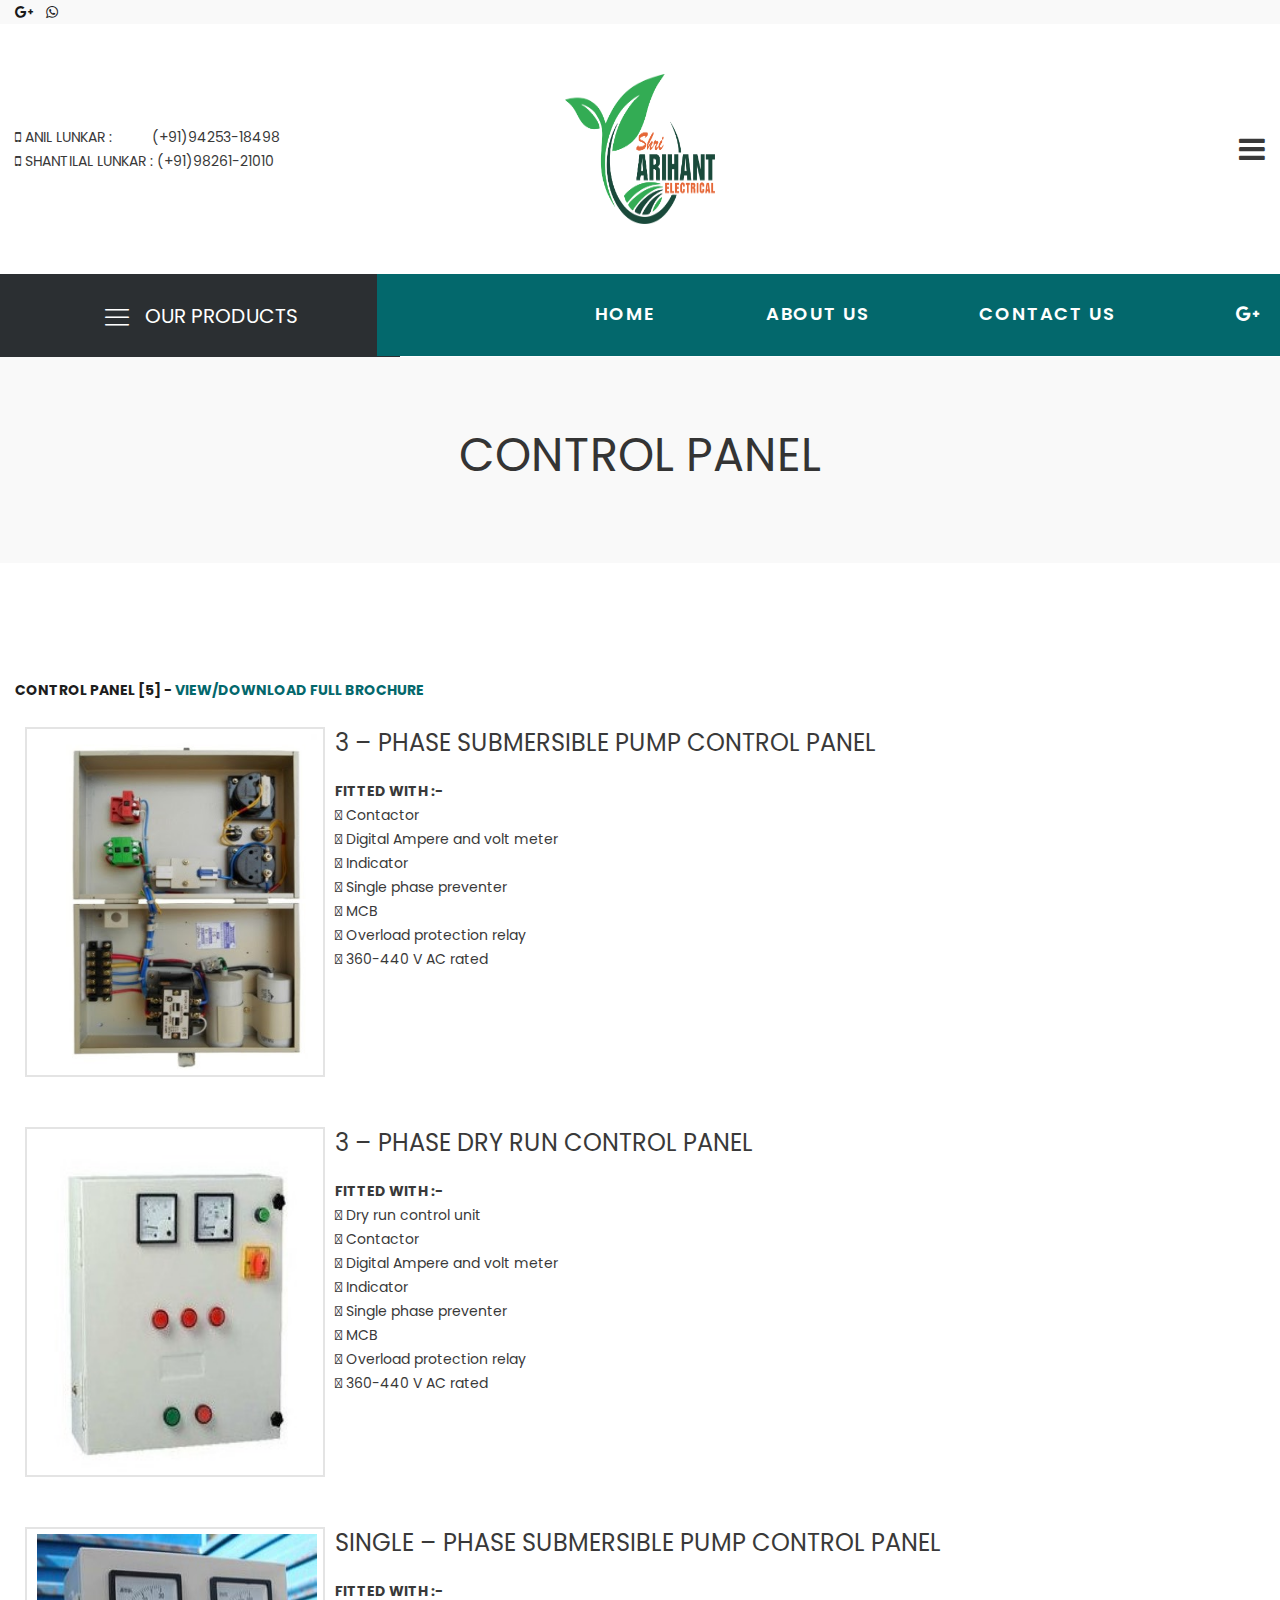
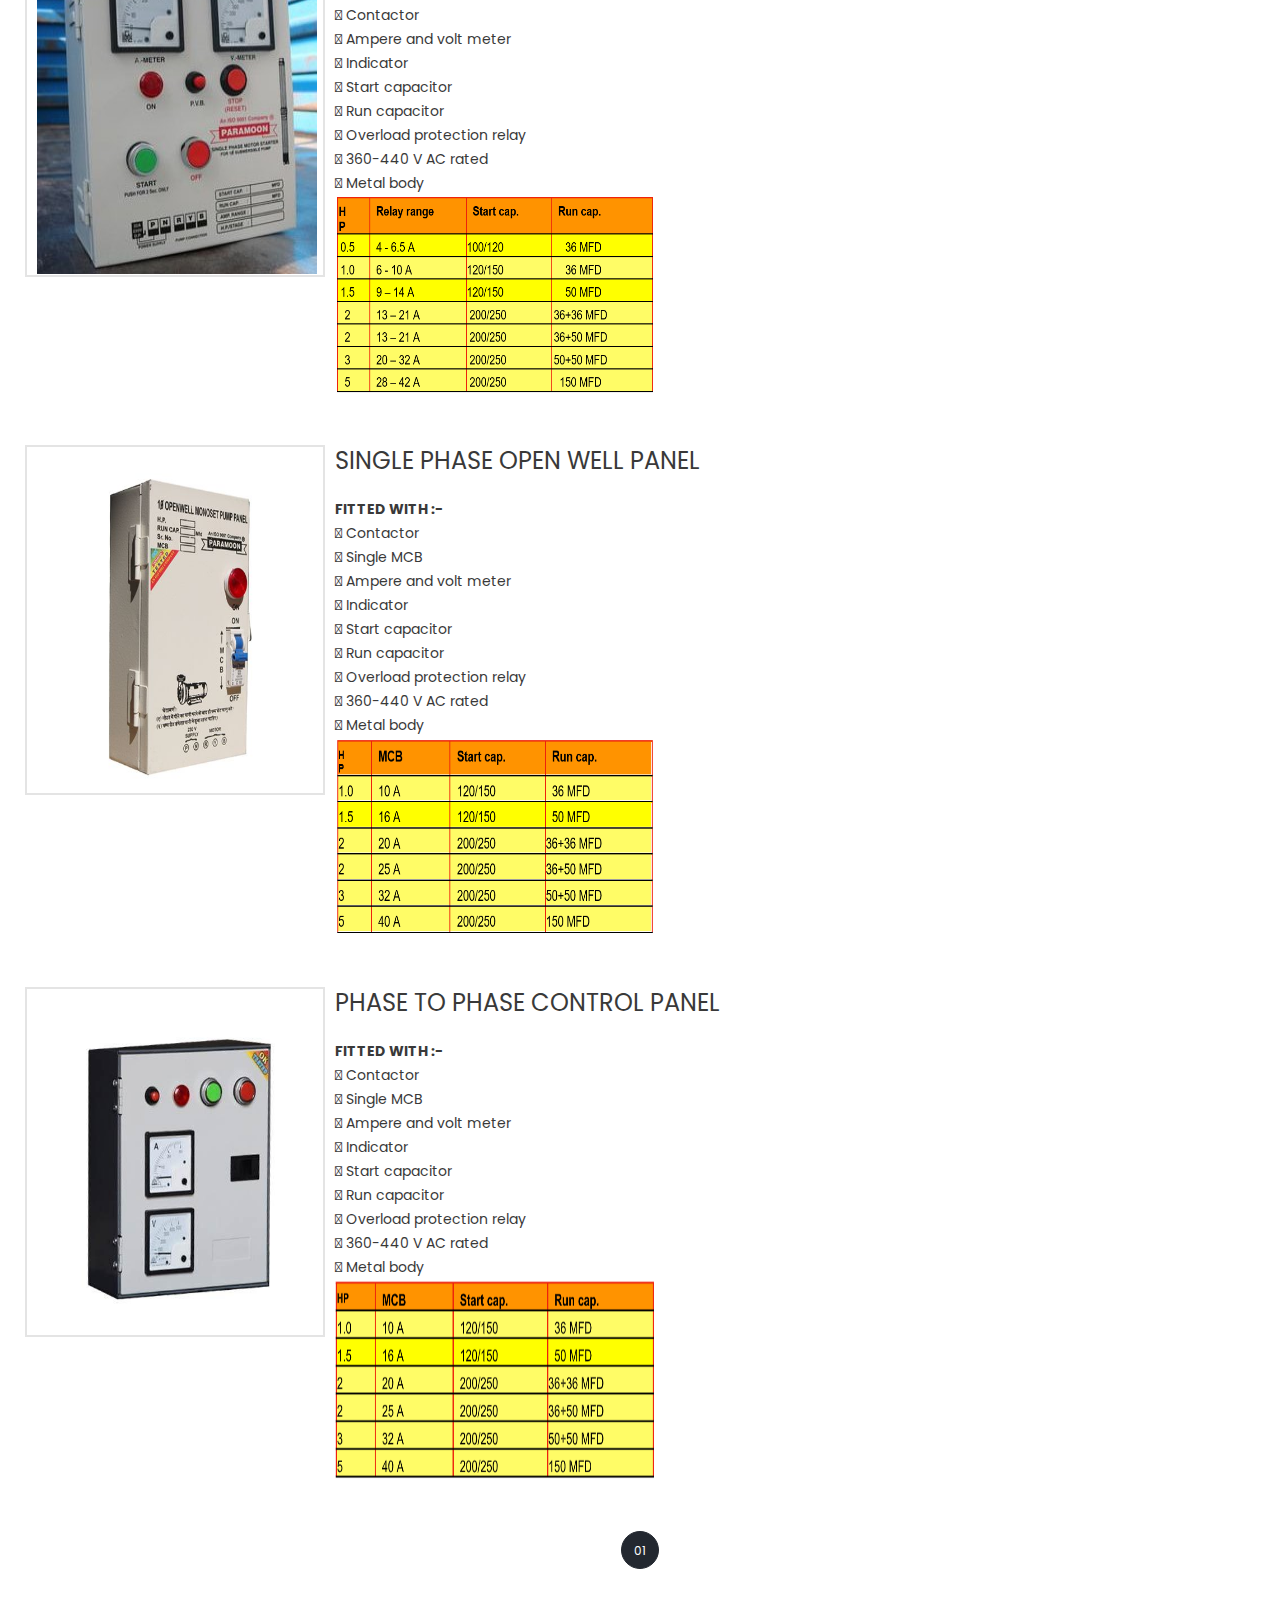
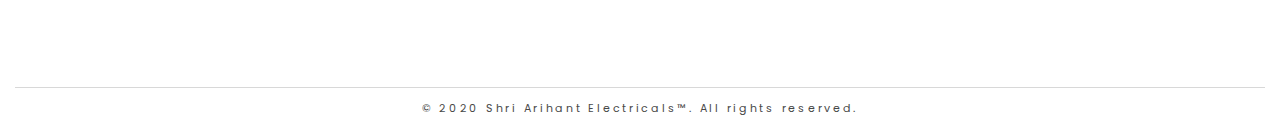
<file: controlpanel.html>
<!doctype html>
<html class="no-js" lang="en">


<head>
    <title>Shri Arihant Electricals | Control Panel Products</title>
    <meta charset="utf-8">
    <meta http-equiv="x-ua-compatible" content="ie=edge">
    <meta name="viewport" content="width=device-width, initial-scale=1.0">
    <meta name="description" content="Battery sprayer supplier, Agriculture sprayer pump manufacturer, Brush cutter, Wholesaler of Agriculture sprayer parts , supplier of grass cutter, best car washer dealer in india, garden sprayer supplier,Agricultural Sprayer manufacturers in india-ImpressionAgro,Agriculture Machine India,Agricultural Sprayer pump,agriculture machines brands,Agriculture Machinery Provider In Surat,Agricultural Sprayer price,Agricultural Sprayer Spare Parts in India,Agricultural sprayer india, Agricultural Sprayer in india,best agriculture machines,biggest agricultural machines." />
    <meta name="keywords" content="Battery sprayer supplier, Agriculture sprayer pump manufacturer, Brush cutter, Wholesaler of Agriculture sprayer parts , supplier of grass cutter, best car washer dealer in india, garden sprayer supplier,Agricultural Sprayer manufacturers in india-ImpressionAgro,Agriculture Machine India,Agricultural Sprayer pump,agriculture machines brands,Agriculture Machinery Provider In Surat,Agricultural Sprayer price,Agricultural Sprayer Spare Parts in India,Agricultural sprayer india, Agricultural Sprayer in india,best agriculture machines,biggest agricultural machines." />
    <meta name="robots" content="index, follow" />
    <meta name="googlebot" content="index, follow" />
    <!-- Favicon -->

    <!-- All CSS is here
	============================================ -->

    <!-- Bootstrap CSS -->
    <link rel="stylesheet" href="./assets/css/vendor/bootstrap.min.css">
    <!-- Google font CSS -->
    <link rel="stylesheet" href="./assets/css/vendor/signpainter-housescript.css">
    <!-- Icon Font CSS -->
    <link rel="stylesheet" href="./assets/css/vendor/font-awesome.css">
    <link rel="stylesheet" href="./assets/css/vendor/linearicons.css">
    <link rel="stylesheet" href="./assets/css/vendor/themify-icons.css">
    <!-- Others CSS -->
    <link rel="stylesheet" href="./assets/css/plugins/owl-carousel.css">
    <link rel="stylesheet" href="./assets/css/plugins/slick.css">
    <link rel="stylesheet" href="./assets/css/plugins/animate.css">
    <link rel="stylesheet" href="./assets/css/plugins/jquery.mb.ytplayer.min.css">
    <link rel="stylesheet" href="./assets/css/plugins/magnific-popup.css">
    <link rel="stylesheet" href="./assets/css/plugins/jarallax.css">
    <link rel="stylesheet" href="./assets/css/plugins/jquery-ui.css">
    <link rel="stylesheet" href="./assets/css/plugins/easyzoom.css">
    <link rel="stylesheet" href="./assets/css/style.css">

</head>

<body>

    <div class="main-wrapper">
        <header class="header-area">
            <div class="header-large-device">
                <div class="header-top section-padding-2 bg-gray">
                    <div class="container-fluid">
                        <div class="row align-items-center">
                            <div class="col-lg-4">
                                <div class="social-icon-style social-mrg-dec social-font-dec">
                                    <a href="mailto:shantilallunkar@yahoo.com" target="_blank"><i class="fa fa-google-plus"></i></a>
                                    <a href="https://wa.me/919826121010" target="_blank"><i class="fa fa-whatsapp"></i></a>
                               
                                </div>
                            </div>
                            <div class="col-lg-4">
                                <div class="free-delivery text-center">
                               <!--     <h4>Any Updates - <span>Notices or Special Announcements</span></h4>-->
                                </div>
                            </div>
                         <!--   <div class="col-lg-4">
                                <div class="header-right-wrap header-right-flex">
                                    <div class="store-wrap same-style-2">
                                        <ul>
                                            <li><a href="#">STORES LOCATOR</a></li>
                                        </ul>
                                    </div>
                                    <div class="currency-wrap same-style-2">
                                        <ul>
                                            <li><a href="#">USD <i class="fa fa-angle-down"></i></a>
                                                <ul>
                                                    <li><a href="#">USD</a></li>
                                                    <li><a href="#">EUR</a></li>
                                                    <li><a href="#">GBP</a></li>
                                                </ul>
                                            </li>
                                        </ul>
                                    </div>
                                    <div class="language-wrap same-style-2">
                                        <ul>
                                            <li><a href="#">ENGLISH <i class="fa fa-angle-down"></i></a>
                                                <ul>
                                                    <li><a href="#">ENGLISH</a></li>
                                                    <li><a href="#">FRANCE </a></li>
                                                    <li><a href="#">GERMANY </a></li>
                                                </ul>
                                            </li>
                                        </ul>
                                    </div>
                                </div>
                            </div>-->
                        </div>
                    </div>
                </div>
                <div class="header-middle section-padding-2">
                    <div class="container-fluid">
                        <div class="header-ptb">
                            <div class="row align-items-center">
                                <div class="col-xl-4 col-lg-5">
                                       <div class="">
                                   <span> <i class="fa fa-mobile"></i><a href="tel:+919425318498"> ANIL LUNKAR : &nbsp;&nbsp;&nbsp;&nbsp;&nbsp;&nbsp;&nbsp;&nbsp;&nbsp;(+91)94253-18498</a></span>
                                              <br>
                                                <span> <i class="fa fa-mobile"></i><a href="tel:+919826121010"> SHANTILAL LUNKAR : (+91)98261-21010</a></span>
                                  
                                       </div>
                                </div>
                                <div class="col-xl-4 col-lg-2">
                                    <div class="logo logo-res-lg text-center">
                                        <a href="index.html">
                                            <img src="assets/images/logo/logo.png" alt="logo" width="150" height="150">
                                        </a>
                                    </div>
                                </div>
                                <div class="col-xl-4 col-lg-5">
                                    <div class="header-right-wrap header-right-flex">
                                      <!--  <div class="search-wrap same-style search-width-1 same-style-mrg-dec">
                                            <form class="search-form" action="#">
                                                <input type="text" placeholder="Search products...">
                                                <button class="button-search"><i class="lnr lnr-magnifier"></i></button>
                                            </form>
                                        </div>
                                        <div class="same-style same-style-mrg-dec">
                                            <a href="wishlist.html"><i class="fa fa-heart-o"></i></a>
                                        </div>
                                        <div class="same-style same-style-mrg-dec">
                                            <a class="cart-active" href="cart.html"><i class="fa fa-cart-arrow-down"></i></a>
                                        </div>-->
                                        <div class="same-style same-style-mrg-dec">
                                            <a class="clickalbe-button-active" href="#"><i class="fa fa-bars"></i></a>
                                        </div>
                                    </div>
                                </div>
                            </div>
                        </div>
                    </div>
                </div>
                <div class="header-bottom" style="margin-bottom: 80px;">
                    <div class="container" style="
    margin-left: 0px;
    margin-right: 0px;
    padding-left: 0px;
    padding-right: 0px;
">
                        <div class="row no-gutters hb-negative-mrg" style="width: 1506px;">
                            <div class="col-lg-3">
                                <div class="category-menu-wrap bg-theme-color-yellow" style="width: 400px;">
                                     <h3 class="showcat" style="
    height: 83px;
"><a href="#"><i class="lnr lnr-menu"></i>OUR PRODUCTS</a></h3>
                                    <div class="category-menu hidecat">
                                        <nav>
                                            <ul>
                                                <li class="cr-dropdown"><a href="motorstarter.html">MOTOR STARTER<span class="fa fa-angle-right"></span></a>
                                                    <div class="category-menu-dropdown ct-menu-res-height-1">
                                                  
                                                        <div class="single-category-menu">
                                                            <h4>Available Models</h4>
                                                            <ul>
                                                                <li><a href="motorstarter.html">3 – PHASE DOL STARTER</a></li>
                                                                <li><a href="motorstarter.html">3 – PHASE STAR-DELTA STARTER</a></li>
                                                                <li><a href="motorstarter.html">3 – PHASE DMC CONNECTOR STARTER</a></li>
                                                                <li><a href="motorstarter.html">3 – PHASE DRY RUN STARTER</a></li>
                                                                <li><a href="motorstarter.html">3 – PHASE STARTER WITH AUTO SWITCH</a></li>
                                                            </ul>
                                                        </div>
                                                      
                                                
                                                    </div>
                                                </li>
                                                       <li class="cr-dropdown"><a href="controlpanel.html">CONTROL PANEL<span class="fa fa-angle-right"></span></a>
                                                    <div class="category-menu-dropdown ct-menu-res-height-1">
                                                    
                                                        <div class="single-category-menu">
                                                            <h4>Available Models</h4>
                                                            <ul>
                                                                <li><a href="controlpanel.html">3 – PHASE SUBMERSIBLE PUMP CONTROL PANEL</a></li>
                                                                <li><a href="controlpanel.html">3 – PHASE DRY RUN CONTROL PANEL</a></li>
                                                                <li><a href="controlpanel.html">SINGLE – PHASE SUBMERSIBLE PUMP CONTROL PANEL</a></li>
                                                                <li><a href="controlpanel.html">SINGLE PHASE OPEN WELL PANEL</a></li>
                                                                <li><a href="controlpanel.html">PHASE TO PHASE CONTROL PANEL</a></li>
                                                            </ul>
                                                        </div>
                                                    </div>
                                                </li>
                                                       <li class="cr-dropdown"><a href="waterlevel.html">WATER LEVEL CONTROL UNIT<span class="fa fa-angle-right"></span></a>
                                                  
                                                </li>
                                                       <li class="cr-dropdown"><a href="autoswitch.html">AUTOSWITCH<span class="fa fa-angle-right"></span></a>
                                                    <div class="category-menu-dropdown ct-menu-res-height-1">
                                                 
                                                        <div class="single-category-menu">
                                                            <h4>Available Models</h4>
                                                            <ul>
                                                                <li><a href="autoswitch.html">3 – PHASE AUTOSWITCH</a></li>
                                                                <li><a href="autoswitch.html">SINGLE PHASE AUTOSWITCH</a></li>
                                                                <li><a href="autoswitch.html">MINI AUTOSWITCH</a></li>
                                                                <li><a href="autoswitch.html">SINGLE PHASE PREVENTER</a></li>
                                                            </ul>
                                                        </div>
                                                    
                                              
                                                    </div>
                                                </li>
                                                           <li class="cr-dropdown"><a href="gsm.html">GSM / MOBILE STARTER &amp; PANEL<span class="fa fa-angle-right"></span></a>
                                                  
                                                </li>
                                                 <li class="cr-dropdown"><a href="switches.html">SWITCHES <span class="fa fa-angle-right"></span></a>
                                                    <div class="category-menu-dropdown ct-menu-res-height-1">
                                                 
                                                        <div class="single-category-menu">
                                                            <h4>Available Models</h4>
                                                            <ul>
                                                                <li><a href="switches.html">MCB, MCCB</a></li>
                                                                <li><a href="switches.html">R&F SWITCH</a></li>
                                                                <li><a href="switches.html">MAIN SWITCH</a></li>
                                                                <li><a href="switches.html">CHANGE OVER SWITCH</a></li>
                                                            </ul>
                                                        </div>
                                                        <div class="single-category-menu ct-menu-mrg-left">
                                                            <h4>&nbsp;</h4>
                                                            <ul>
                                                                <li><a href="switches.html">ROTARY SWITCH</a></li>
                                                                <li><a href="switches.html">ROKER SWITCH</a></li>
                                                                <li><a href="switches.html">FUSE UNIT (CUT-OUT)</a></li>
                                                            </ul>
                                                        </div>
                                              
                                                    </div>
                                                </li>
                                            <li class="cr-dropdown"><a href="oilstarter.html">OIL STARTER<span class="fa fa-angle-right"></span></a>
                                                    <div class="category-menu-dropdown ct-menu-res-height-1">
                                                 
                                                        <div class="single-category-menu">
                                                            <h4>Available Models</h4>
                                                            <ul>
                                                                <li><a href="oilstarter.html">3 – PHASE OIL STARTER</a></li>
                                                                <li><a href="oilstarter.html">OIL STARTER WITH AUTOSWITCH</a></li>
                                                            </ul>
                                                        </div>
                                                    
                                              
                                                    </div>
                                                </li>
                                                 <li class="cr-dropdown"><a href="panelstarter.html">PANEL & STARTER ACCESSORIES<span class="fa fa-angle-right"></span></a>
                                                    <div class="category-menu-dropdown ct-menu-res-height-1">
                                                 
                                                        <div class="single-category-menu">
                                                            <h4>Available Models</h4>
                                                            <ul>
                                                                <li><a href="panelstarter.html">OVERLOAD PROTECTION RELAY</a></li>
                                                                <li><a href="panelstarter.html">CONTACTOR</a></li>
                                                                <li><a href="panelstarter.html">METERS</a></li>
                                                                <li><a href="panelstarter.html">TERMINAL PLATES</a></li>
                                                                <li><a href="panelstarter.html">NO VOLT COIL</a></li>
                                                            </ul>
                                                        </div>
                                                        <div class="single-category-menu ct-menu-mrg-left">
                                                            <h4>&nbsp;</h4>
                                                            <ul>
                                                                <li><a href="panelstarter.html">MEGER METER</a></li>
                                                                <li><a href="panelstarter.html">CLAMP METER</a></li>
                                                                <li><a href="panelstarter.html">MOTOR PVC FAN</a></li>
                                                                <li><a href="panelstarter.html">PANEL BUTTONS</a></li>
                                                            </ul>
                                                        </div>
                                              
                                                    </div>
                                                </li>

                                            </ul>
                                        </nav>
                                    </div>
                                </div>
                            </div>
                            <div class="col-lg-9">
                                <div class="main-menu menu-lh-1 main-menu-padding-1 bg-blue menu-text-white main-menu-padding1" style="width: 1143px;padding-left: 200px;">
                                    <nav>
                                        <ul>
                                            <li><a href="index.html"  style="font-size: 18px;">HOME</a>
                                       
                                            </li>
                                            <li style="margin-left: 70px;"><a href="about-us.html"   style="font-size: 18px;">ABOUT US</a>
                                  
                                            </li>
                                       
                                            </li>
                       
                                            <li style="margin-left: 70px;"><a href="contact.html"   style="font-size: 18px;">CONTACT US</a></li>
                                            <li></li>
                                <li style="margin-left: 40px;">   <a href="mailto:shantilallunkar@yahoo.com" target="_blank"><i class="fa fa-google-plus" style="font-size: 18px;" ></i></a></li> 
                                   <li style="margin-left: 40px;">    <a href="https://wa.me/919826121010" target="_blank"><i class="fa fa-whatsapp" style="font-size: 18px;"></i></a></li> 
                               

                                        </ul>
                                    </nav>
                                </div>
                            </div>
                        </div>
                    </div>
                </div>
            </div>
            <div class="header-small-device">
                <div class="container-fluid">
                    <div class="row align-items-center">
                        <div class="col-6">
                            <div class="mobile-logo mobile-logo-width">
                                <a href="index.html">
                                    <img alt="" src="assets/images/logo/logo.png" style="margin-left: 120px;">
                                </a>
                            </div>
                        </div>
                    
                    </div>
                    <div class="row" style="margin-top: 30px;">
                        <div class="col-12">    

                                    <nav>
                                            <ul>    
                                                <a href="index.html">Home &nbsp;&nbsp;&nbsp;</a>
                                                  
                                                <a href="about-us.html">&nbsp;&nbsp;&nbsp;About Us</a>
                                               <a href="contact.html">&nbsp;&nbsp;&nbsp;&nbsp;&nbsp;&nbsp;Contact Us&nbsp;&nbsp;&nbsp;&nbsp;&nbsp;&nbsp; </a>
                                           
                                             
                                      
                                           <a href="mailto:shantilallunkar@yahoo.com" target="_blank"><i class="fa fa-google-plus"></i>&nbsp;&nbsp;</a>
                        
                                                <a href="https://wa.me/919826121010" target="_blank"><i class="fa fa-whatsapp"></i></a>

                                            </ul>
                                        </nav>
                                   
                            </div>
                        </div>
                                   <div class="row">
                        <div class="col-12">    
                  
                             <div class="category-menu-wrap bg-theme-color-yellow">
                                    <h3 class="showcat"><a href="#"><i class="lnr lnr-menu"></i>OUR PRODUCTS</a></h3>
                                    <div class="category-menu hidecat">
                                        <nav>
                                              <ul>
                                                <li class="cr-dropdown"><a href="">MOTOR STARTER<span class="fa fa-angle-right"></span></a>
                                                    <div class="category-menu-dropdown ct-menu-res-height-1">
                                                  
                                                        <div class="single-category-menu">
                                                            <h4>Available Models</h4>
                                                                                                                      <ul>
                                                                <li><a href="motorstarter.html">3 – PHASE DOL STARTER</a></li>
                                                                <li><a href="motorstarter.html">3 – PHASE STAR-DELTA STARTER</a></li>
                                                                <li><a href="motorstarter.html">3 – PHASE DMC CONNECTOR STARTER</a></li>
                                                                <li><a href="motorstarter.html">3 – PHASE DRY RUN STARTER</a></li>
                                                                <li><a href="motorstarter.html">3 – PHASE STARTER WITH AUTO SWITCH</a></li>
                                                            </ul>
                                                        </div>
                                                      
                                                
                                                    </div>
                                                </li>
                                                       <li class="cr-dropdown"><a href="controlpanel.html">CONTROL PANEL<span class="fa fa-angle-right"></span></a>
                                                    <div class="category-menu-dropdown ct-menu-res-height-1">
                                                    
                                                        <div class="single-category-menu">
                                                            <h4>Available Models</h4>
                                                            <ul>
                                                                <li><a href="controlpanel.html">3 – PHASE SUBMERSIBLE PUMP CONTROL PANEL</a></li>
                                                                <li><a href="controlpanel.html">3 – PHASE DRY RUN CONTROL PANEL</a></li>
                                                                <li><a href="controlpanel.html">SINGLE – PHASE SUBMERSIBLE PUMP CONTROL PANEL</a></li>
                                                                <li><a href="controlpanel.html">SINGLE PHASE OPEN WELL PANEL</a></li>
                                                                <li><a href="controlpanel.html">PHASE TO PHASE CONTROL PANEL</a></li>
                                                            </ul>
                                                        </div>
                                                    </div>
                                                </li>
                                                       <li class="cr-dropdown"><a href="waterlevel.html">WATER LEVEL CONTROL UNIT<span class="fa fa-angle-right"></span></a>
                                                  
                                                </li>
                                                       <li class="cr-dropdown"><a href="autoswitch.html">AUTOSWITCH<span class="fa fa-angle-right"></span></a>
                                                    <div class="category-menu-dropdown ct-menu-res-height-1">
                                                 
                                                        <div class="single-category-menu">
                                                            <h4>Available Models</h4>
                                                            <ul>
                                                                <li><a href="autoswitch.html">3 – PHASE AUTOSWITCH</a></li>
                                                                <li><a href="autoswitch.html">SINGLE PHASE AUTOSWITCH</a></li>
                                                                <li><a href="autoswitch.html">MINI AUTOSWITCH</a></li>
                                                                <li><a href="autoswitch.html">SINGLE PHASE PREVENTER</a></li>
                                                            </ul>
                                                        </div>
                                                    
                                              
                                                    </div>
                                                </li>
                                                           <li class="cr-dropdown"><a href="gsm.html">GSM / MOBILE STARTER &amp; PANEL<span class="fa fa-angle-right"></span></a>
                                                  
                                                </li>
                                                 <li class="cr-dropdown"><a href="switches.html">SWITCHES <span class="fa fa-angle-right"></span></a>
                                                    <div class="category-menu-dropdown ct-menu-res-height-1">
                                                 
                                                        <div class="single-category-menu">
                                                            <h4>Available Models</h4>
                                                            <ul>
                                                                <li><a href="switches.html">MCB, MCCB</a></li>
                                                                <li><a href="switches.html">R&F SWITCH</a></li>
                                                                <li><a href="switches.html">MAIN SWITCH</a></li>
                                                                <li><a href="switches.html">CHANGE OVER SWITCH</a></li>
                                                            </ul>
                                                        </div>
                                                        <div class="single-category-menu ct-menu-mrg-left">
                                                            <h4>&nbsp;</h4>
                                                            <ul>
                                                                <li><a href="switches.html">ROTARY SWITCH</a></li>
                                                                <li><a href="switches.html">ROKER SWITCH</a></li>
                                                                <li><a href="switches.html">FUSE UNIT (CUT-OUT)</a></li>
                                                            </ul>
                                                        </div>
                                              
                                                    </div>
                                                </li>
                                            <li class="cr-dropdown"><a href="oilstarter.html">OIL STARTER<span class="fa fa-angle-right"></span></a>
                                                    <div class="category-menu-dropdown ct-menu-res-height-1">
                                                 
                                                        <div class="single-category-menu">
                                                            <h4>Available Models</h4>
                                                            <ul>
                                                                <li><a href="oilstarter.html">3 – PHASE OIL STARTER</a></li>
                                                                <li><a href="oilstarter.html">OIL STARTER WITH AUTOSWITCH</a></li>
                                                            </ul>
                                                        </div>
                                                    
                                              
                                                    </div>
                                                </li>
                                                 <li class="cr-dropdown"><a href="panelstarter.html">PANEL & STARTER ACCESSORIES<span class="fa fa-angle-right"></span></a>
                                                    <div class="category-menu-dropdown ct-menu-res-height-1">
                                                 
                                                        <div class="single-category-menu">
                                                            <h4>Available Models</h4>
                                                            <ul>
                                                                <li><a href="panelstarter.html">OVERLOAD PROTECTION RELAY</a></li>
                                                                <li><a href="panelstarter.html">CONTACTOR</a></li>
                                                                <li><a href="panelstarter.html">METERS</a></li>
                                                                <li><a href="panelstarter.html">TERMINAL PLATES</a></li>
                                                                <li><a href="panelstarter.html">NO VOLT COIL</a></li>
                                                            </ul>
                                                        </div>
                                                        <div class="single-category-menu ct-menu-mrg-left">
                                                            <h4>&nbsp;</h4>
                                                            <ul>
                                                                <li><a href="panelstarter.html">MEGER METER</a></li>
                                                                <li><a href="panelstarter.html">CLAMP METER</a></li>
                                                                <li><a href="panelstarter.html">MOTOR PVC FAN</a></li>
                                                                <li><a href="panelstarter.html">PANEL BUTTONS</a></li>
                                                            </ul>
                                                        </div>
                                              
                                                    </div>
                                                </li>

                                            </ul>
                                        </nav>
                                    </div>
                                </div>
                        </div>
                            </div>
                          
                        </div>
                    </div>
                </div>
            </div>
        </header>
        <div class="clickalbe-sidebar-wrapper-active clickalbe-sidebar-wrapper-style-1">
            <div class="clickalbe-sidebar-wrap clickalbe-sidebar-padding-dec">
                <a class="sidebar-close"><i class=" ti-close "></i></a>
                <div class="header-aside-content sidebar-content-100-percent">
                   <!-- <div class="header-aside-menu">
                        <nav>
                            <ul>
                                <li><a href="#">About Young</a></li>
                                <li><a href="#">Help Center</a></li>
                                <li><a href="#">Collection</a></li>
                                <li><a href="#">Blog</a></li>
                                <li><a href="#">New Look</a></li>
                            </ul>
                        </nav>
                    </div>-->
                   <!-- <div class="header-aside-payment">
                        <img src="assets/images/icon-img/payment.png" alt="payment">
                    </div>-->
                    <p>DISTRIBUTORS & DEALERS OF VARIOUS REPUTED PRODUCTS AT ONE ROOF...</p>
                    <div class="aside-contact-info">
                        <ul>
                            <li><i class=" ti-alarm-clock "></i>Monday - Saturday: 10:00am - 08:00pm  <br>Sunday Closed</li>
                            <li><i class=" ti-mobile "></i> (+91)94253-18498<br>
                                       (+91)98261-21010</li>
                            <li><i class=" ti-home "></i>Shri Arihant Electricals<br>S-1,Babadeep Complex, 2nd floor<br>
7/1, Maharani Road<br>
Opp Railway Station<br>Indore, Madhya Pradesh-452001</li>
                        </ul>
                    </div>
                    <div class="social-icon-style-2 mb-25">
                        <a class="google-plus" href="mailto:shantilallunkar@yahoo.com"><i class="fa fa-google-plus"></i></a>
                   
                    </div>
                    <div class="copyright copyright-gray-2">
                        <p>© 2020 <a href="">Shri Arihant Electricals&trade;.</a> All rights reserved.</p>
                    </div>
                </div>
            </div>
        </div>

        <div class="breadcrumb-area section-padding-1 bg-gray breadcrumb-ptb-1" style="margin-top: 50px;">
            <div class="container-fluid">
                <div class="breadcrumb-content text-center">
                    <div class="breadcrumb-title">
                        <h2>CONTROL PANEL </h2>
                    </div>
                </div>
            </div>
        </div>
        <div class="shop-area section-padding-1 pt-120 pb-120">
            <div class="container-fluid">
                <div class="shop-top-bar">
                    <div class="shop-top-bar-left">
                        <div class="shop-page-list">
                            <ul>
                                <li><strong>CONTROL PANEL  [5] - <a href="./assets/images/macproducts/all products catalogue.pdf"  style="color: #03686C;" target="_blank">VIEW/DOWNLOAD FULL BROCHURE</a></strong>  </li>
                                <!--
                                <li class="active"><a href="#">9</a> /</li>
                                <li><a href="#">12</a> / </li>
                                <li><a href="#">18</a> / </li>
                                <li><a href="#">24</a></li>-->
                            </ul>
                        </div>
                    </div>
                    <div class="shop-top-bar-right">
                     <!--   <div class="shop-tab nav">
                           
                        	     <li>Layout Change &nbsp;&nbsp;</li>
                           
                            <a href="#shop-1" class="active" data-toggle="tab"><i class=" ti-view-list-alt "></i></a>
                            <a href="#shop-2" data-toggle="tab"><i class=" ti-layout-grid4"></i></a>
                    <a href="#shop-3" data-toggle="tab"><i class="ti-layout-grid3"></i></a>
                        </div>-->
                     <!--   <div class="shop-short-by ml-40">
                            <span>Default sorting <i class="fa fa-angle-down angle-down"></i></span>
                            <ul>
                                <li class="active"><a href="#">Default sorting</a></li>
                                <li><a href="#">Sort by popularity</a></li>
                                <li><a href="#">Sort by average rating</a></li>
                                <li><a href="#">Sort by latest</a></li>
                                <li><a href="#">Sort by price: low to high</a></li>
                                <li><a href="#">Sort by price: high to low</a></li>
                            </ul>
                        </div>-->
                     <!--   <div class="shop-filter ml-25">
                            <a class="shop-filter-active" href="#">Filters <i class="fa fa-angle-down angle-down"></i></a>
                        </div>-->
                    </div>
                </div>
               <!-- <div class="product-filter-wrapper">
                    <div class="row">
                       Product Filter 
                        <div class="col-md-3 col-sm-6 col-xs-12 mb-20">
                            <div class="product-filter">
                                <h5>Price</h5>
                                <div class="price-filter">
                                    <ul>
                                        <li><a href="#">$0.00 - $20.00</a></li>
                                        <li><a href="#">$20.00 - $40.00</a></li>
                                        <li><a href="#">$30.00 - $50.00</a></li>
                                    </ul>
                                </div>
                            </div>
                        </div>
                         Product Filter 
                     <div class="col-md-3 col-sm-6 col-xs-12 mb-20">
                            <div class="product-filter">
                                <h5>Size</h5>
                                <div class="product-size">
                                    <ul>
                                        <li><a href="#">Full Size</a></li>
                                        <li><a href="#">L</a></li>
                                        <li><a href="#">M</a></li>
                                        <li><a href="#">S</a></li>
                                        <li><a href="#">XL</a></li>
                                        <li><a href="#">XXL</a></li>
                                    </ul>
                                </div>
                            </div>
                        </div>
                        Product Filter 
                        <div class="col-md-3 col-sm-6 col-xs-12 mb-20">
                            <div class="product-filter">
                                <h5>Color</h5>
                                <div class="product-color">
                                    <ul>
                                        <li><a href="#">Blue</a></li>
                                        <li><a href="#">Brown</a></li>
                                        <li><a href="#">Green</a></li>
                                        <li><a href="#"> Pink</a></li>
                                        <li><a href="#">Violet</a></li>
                                        <li><a href="#"> White</a></li>
                                    </ul>
                                </div>
                            </div>
                        </div>
                         Product Filter 
                        <div class="col-md-3 col-sm-6 col-xs-12 mb-20">
                            <div class="product-filter">
                                <h5>Brands</h5>
                                <div class="product-brands">
                                    <ul>
                                        <li><a href="#">Airi</a></li>
                                        <li><a href="#">Draven</a></li>
                                        <li><a href="#">Mango</a></li>
                                        <li><a href="#"> Valentino</a></li>
                                        <li><a href="#">Zara </a></li>
                                    </ul>
                                </div>
                            </div>
                        </div>
                    </div>
                </div>-->
                <div class="tab-content jump-3 pt-30">
                    <div id="shop-1" class="tab-pane active padding-55-row-col">
                        <div class="shop-list-wrap mb-50">
                            <div class="row">
                                <div class="col-lg-3 col-md-6 col-sm-6 col-12">
                                    <div class="product-wrap">
                                         <div class="product-img pro-theme-color-border product-border" style="width: 300px;height: 350px;margin-left: 10px;">
                                            <a>
                                                <img src="./assets/images/macproducts/products/3 – PHASE SUBMERSIBLE PUMP CONTROL PANEL/2.jpg" alt="" style="width: 290px;height: 340px;padding-left: 10px;margin-top: 5px;">
                                            </a>
                                          <!--  <div class="shop-list-quickview">
                                                <a data-toggle="modal" data-target="#exampleModal" href="#"><i class="fa fa-search-plus"></i></a>
                                            </div>-->
                                        </div>
                                    </div>
                                </div>
                                <div class="col-lg-8 col-md-6 col-sm-6 col-12">
                                    <div class="shop-list-content">
                                        <h3><a>3 – PHASE SUBMERSIBLE PUMP CONTROL PANEL</a></h3>
<strong>FITTED WITH :-</strong><br> 
 Contactor<br>
 Digital Ampere and volt meter<br>
 Indicator<br>
 Single phase preventer<br>
 MCB<br>
 Overload protection relay<br>
 360-440 V AC rated<br> 
                                       <!-- <div class="product-list-action">
                                         <a title="Add to Wishlist" href="#"><i class="fa fa-heart-o"></i></a>
                                            <div class="pro-list-actioncart">
                                                <a title="" href="https://www.amazon.in/s?k=impression+international&i=lawngarden&qid=1587972667&ref=sr_pg_1" target="_blank">Check on Amazon/Contact Us</a>
                                            </div>
                                    <a title="Add to Compare" href="#"><i class="fa fa-compress"></i></a>
                                        </div>-->
                                    </div>
                                </div>
                            </div>
                        </div>
                        <div class="shop-list-wrap mb-50">
                            <div class="row">
                                <div class="col-lg-3 col-md-6 col-sm-6 col-12">
                                    <div class="product-wrap">
                                         <div class="product-img pro-theme-color-border product-border" style="width: 300px;height: 350px;margin-left: 10px;">
                                            <a>
                                                <img src="./assets/images/macproducts/products/3 – PHASE DRY RUN CONTROL PANEL/1.jpg" alt="" style="width: 290px;height: 340px;padding-left: 10px;margin-top: 5px;">
                                            </a>
                                          <!--  <div class="shop-list-quickview">
                                                <a data-toggle="modal" data-target="#exampleModal" href="#"><i class="fa fa-search-plus"></i></a>
                                            </div>-->
                                        </div>
                                    </div>
                                </div>
                                <div class="col-lg-8 col-md-6 col-sm-6 col-12">
                                    <div class="shop-list-content">
                                        <h3><a>3 – PHASE DRY RUN CONTROL PANEL</a></h3>
<strong>FITTED WITH :-</strong><br> 
 Dry run control unit<br> 
 Contactor<br> 
 Digital Ampere and volt meter<br> 
 Indicator<br> 
 Single phase preventer<br> 
 MCB<br> 
 Overload protection relay<br> 
 360-440 V AC rated<br> 
                                       <!-- <div class="product-list-action">
                                         <a title="Add to Wishlist" href="#"><i class="fa fa-heart-o"></i></a>
                                            <div class="pro-list-actioncart">
                                                <a title="" href="https://www.amazon.in/s?k=impression+international&i=lawngarden&qid=1587972667&ref=sr_pg_1" target="_blank">Check on Amazon/Contact Us</a>
                                            </div>
                                    <a title="Add to Compare" href="#"><i class="fa fa-compress"></i></a>
                                        </div>-->
                                    </div>
                                </div>
                            </div>
                        </div>
                          <div class="shop-list-wrap mb-50">
                            <div class="row">
                                <div class="col-lg-3 col-md-6 col-sm-6 col-12">
                                    <div class="product-wrap">
                                         <div class="product-img pro-theme-color-border product-border" style="width: 300px;height: 350px;margin-left: 10px;">
                                            <a>
                                                <img src="./assets/images/macproducts/products/SINGLE – PHASE SUBMERSIBLE PUMP CONTROL PANEL/1.jpg" alt="" style="width: 290px;height: 340px;padding-left: 10px;margin-top: 5px;">
                                            </a>
                                          <!--  <div class="shop-list-quickview">
                                                <a data-toggle="modal" data-target="#exampleModal" href="#"><i class="fa fa-search-plus"></i></a>
                                            </div>-->
                                        </div>
                                    </div>
                                </div>
                                <div class="col-lg-8 col-md-6 col-sm-6 col-12">
                                    <div class="shop-list-content">
                                        <h3><a>SINGLE – PHASE SUBMERSIBLE PUMP CONTROL PANEL</a></h3>
<strong>FITTED WITH :-</strong><br> 
 Contactor<br> 
 Ampere and volt meter<br> 
 Indicator<br> 
 Start capacitor<br> 
 Run capacitor<br> 
 Overload protection relay<br> 
 360-440 V AC rated<br> 
 Metal body<br> 
<div>
    
    <img src="./assets/images/macproducts/Tables/singlephasesubmersible.png" width="320" height="200"> 

</div>
                                       <!-- <div class="product-list-action">
                                         <a title="Add to Wishlist" href="#"><i class="fa fa-heart-o"></i></a>
                                            <div class="pro-list-actioncart">
                                                <a title="" href="https://www.amazon.in/s?k=impression+international&i=lawngarden&qid=1587972667&ref=sr_pg_1" target="_blank">Check on Amazon/Contact Us</a>
                                            </div>
                                    <a title="Add to Compare" href="#"><i class="fa fa-compress"></i></a>
                                        </div>-->
                                    </div>
                                </div>
                            </div>
                        </div>
                          <div class="shop-list-wrap mb-50">
                            <div class="row">
                               <div class="col-lg-3 col-md-6 col-sm-6 col-12">
                                    <div class="product-wrap">
                                         <div class="product-img pro-theme-color-border product-border" style="width: 300px;height: 350px;margin-left: 10px;">
                                            <a>
                                                <img src="./assets/images/macproducts/products/SINGLE PHASE OPEN WELL PANEL/1.jpg" alt="" style="width: 290px;height: 340px;padding-left: 10px;margin-top: 5px;">
                                            </a>
                                          <!--  <div class="shop-list-quickview">
                                                <a data-toggle="modal" data-target="#exampleModal" href="#"><i class="fa fa-search-plus"></i></a>
                                            </div>-->
                                        </div>
                                    </div>
                                </div>
                                <div class="col-lg-8 col-md-6 col-sm-6 col-12">
                                    <div class="shop-list-content">
                                        <h3><a>SINGLE PHASE OPEN WELL PANEL</a></h3>
<strong>FITTED WITH :-</strong><br> 
 Contactor<br>
 Single MCB<br>
 Ampere and volt meter<br>
 Indicator<br>
 Start capacitor<br>
 Run capacitor<br>
 Overload protection relay<br>
 360-440 V AC rated<br>
 Metal body<br> 
<div>
    
    <img src="./assets/images/macproducts/Tables/singlephaseopenwell.png" width="320" height="200"> 

</div>
                                       <!-- <div class="product-list-action">
                                         <a title="Add to Wishlist" href="#"><i class="fa fa-heart-o"></i></a>
                                            <div class="pro-list-actioncart">
                                                <a title="" href="https://www.amazon.in/s?k=impression+international&i=lawngarden&qid=1587972667&ref=sr_pg_1" target="_blank">Check on Amazon/Contact Us</a>
                                            </div>
                                    <a title="Add to Compare" href="#"><i class="fa fa-compress"></i></a>
                                        </div>-->
                                    </div>
                                </div>
                            </div>
                        </div>

  <div class="shop-list-wrap mb-50">
                            <div class="row">
                               <div class="col-lg-3 col-md-6 col-sm-6 col-12">
                                    <div class="product-wrap">
                                         <div class="product-img pro-theme-color-border product-border" style="width: 300px;height: 350px;margin-left: 10px;">
                                            <a>
                                                <img src="./assets/images/macproducts/products/PHASE TO PHASE CONTROL PANEL/1.jpg" alt="" style="width: 290px;height: 340px;padding-left: 10px;margin-top: 5px;">
                                            </a>
                                          <!--  <div class="shop-list-quickview">
                                                <a data-toggle="modal" data-target="#exampleModal" href="#"><i class="fa fa-search-plus"></i></a>
                                            </div>-->
                                        </div>
                                    </div>
                                </div>
                                <div class="col-lg-8 col-md-6 col-sm-6 col-12">
                                    <div class="shop-list-content">
                                        <h3><a>PHASE TO PHASE CONTROL PANEL</a></h3>
<strong>FITTED WITH :-</strong><br> 
 Contactor<br>
 Single MCB<br>
 Ampere and volt meter<br>
 Indicator<br>
 Start capacitor<br>
 Run capacitor<br>
 Overload protection relay<br>
 360-440 V AC rated<br>
 Metal body<br> 
<div>
    
    <img src="./assets/images/macproducts/Tables/phasetophase.png" width="320" height="200"> 

</div>
                                       <!-- <div class="product-list-action">
                                         <a title="Add to Wishlist" href="#"><i class="fa fa-heart-o"></i></a>
                                            <div class="pro-list-actioncart">
                                                <a title="" href="https://www.amazon.in/s?k=impression+international&i=lawngarden&qid=1587972667&ref=sr_pg_1" target="_blank">Check on Amazon/Contact Us</a>
                                            </div>
                                    <a title="Add to Compare" href="#"><i class="fa fa-compress"></i></a>
                                        </div>-->
                                    </div>
                                </div>
                            </div>
                        </div>








                    </div>
                    
                    <!--<div id="shop-3" class="tab-pane padding-55-row-col">
                        <div class="row">
                            <div class="col-xl-4 col-lg-4 col-md-6 col-sm-6 col-12">
                                <div class="product-wrap mb-55">
                                    <div class="product-img pro-theme-color-border product-border mb-25">
                                        <a href="product-details.html">
                                            <img src="assets/images/product/e-product-img-12.jpg" alt="">
                                        </a>
                                        <span class="badge-green badge-right-20 badge-top-20 badge-ptb-1">NEW</span>
                                        <div class="product-action product-action-position-1 pro-action-theme-color">
                                            <a title="Add to Cart" href="#"><i class="fa fa-cart-arrow-down"></i></a>
                                            <a data-toggle="modal" data-target="#exampleModal" href="#"><i class="fa fa-search-plus"></i></a>
                                            <a title="Add to Wishlist" href="#"><i class="fa fa-heart-o"></i></a>
                                            <a title="Add to Compare" href="#"><i class="fa fa-compress"></i></a>
                                        </div>
                                    </div>
                                    <div class="product-content">
                                        <h4><a href="product-details.html">Adapt Active Noise Cancelling Headphones</a></h4>
                                        <div class="product-price">
                                            <span class="new-price">$59.00</span>
                                        </div>
                                    </div>
                                </div>
                            </div>
                            <div class="col-xl-4 col-lg-4 col-md-6 col-sm-6 col-12">
                                <div class="product-wrap mb-55">
                                    <div class="product-img pro-theme-color-border product-border mb-25">
                                        <a href="product-details.html">
                                            <img src="assets/images/product/e-product-img-11.jpg" alt="">
                                        </a>
                                        <div class="product-action product-action-position-1 pro-action-theme-color">
                                            <a title="Add to Cart" href="#"><i class="fa fa-cart-arrow-down"></i></a>
                                            <a data-toggle="modal" data-target="#exampleModal" href="#"><i class="fa fa-search-plus"></i></a>
                                            <a title="Add to Wishlist" href="#"><i class="fa fa-heart-o"></i></a>
                                            <a title="Add to Compare" href="#"><i class="fa fa-compress"></i></a>
                                        </div>
                                    </div>
                                    <div class="product-content">
                                        <h4><a href="product-details.html">iPhone 11 Case, Heavy Duty [Military Grade] </a></h4>
                                        <div class="product-price">
                                            <span class="new-price">$20.99</span>
                                        </div>
                                    </div>
                                </div>
                            </div>
                            <div class="col-xl-4 col-lg-4 col-md-6 col-sm-6 col-12">
                                <div class="product-wrap mb-55">
                                    <div class="product-img pro-theme-color-border product-border mb-25">
                                        <a href="product-details.html">
                                            <img src="assets/images/product/e-product-img-10.jpg" alt="">
                                        </a>
                                        <span class="badge-theme-color badge-right-20 badge-top-20 badge-ptb-1">-25%</span>
                                        <div class="product-action product-action-position-1 pro-action-theme-color">
                                            <a title="Add to Cart" href="#"><i class="fa fa-cart-arrow-down"></i></a>
                                            <a data-toggle="modal" data-target="#exampleModal" href="#"><i class="fa fa-search-plus"></i></a>
                                            <a title="Add to Wishlist" href="#"><i class="fa fa-heart-o"></i></a>
                                            <a title="Add to Compare" href="#"><i class="fa fa-compress"></i></a>
                                        </div>
                                    </div>
                                    <div class="product-content">
                                        <h4><a href="product-details.html">Libratone Track Air+ True Wireless Active Noise</a></h4>
                                        <div class="product-price">
                                            <span class="old-price">$59.99</span>
                                            <span class="new-price">$35.99</span>
                                        </div>
                                    </div>
                                </div>
                            </div>
                            <div class="col-xl-4 col-lg-4 col-md-6 col-sm-6 col-12">
                                <div class="product-wrap mb-55">
                                    <div class="product-img pro-theme-color-border product-border mb-25">
                                        <a href="product-details.html">
                                            <img src="assets/images/product/e-product-img-9.jpg" alt="">
                                        </a>
                                        <div class="product-action product-action-position-1 pro-action-theme-color">
                                            <a title="Add to Cart" href="#"><i class="fa fa-cart-arrow-down"></i></a>
                                            <a data-toggle="modal" data-target="#exampleModal" href="#"><i class="fa fa-search-plus"></i></a>
                                            <a title="Add to Wishlist" href="#"><i class="fa fa-heart-o"></i></a>
                                            <a title="Add to Compare" href="#"><i class="fa fa-compress"></i></a>
                                        </div>
                                    </div>
                                    <div class="product-content">
                                        <h4><a href="product-details.html">Acer Aspire C24-865-UA91 AIO Desktop</a></h4>
                                        <div class="product-price">
                                            <span class="new-price">$50.99</span>
                                        </div>
                                    </div>
                                </div>
                            </div>
                         <div class="col-xl-4 col-lg-4 col-md-6 col-sm-6 col-12">
                                <div class="product-wrap mb-55">
                                    <div class="product-img pro-theme-color-border product-border mb-25">
                                        <a href="product-details.html">
                                            <img src="assets/images/product/e-product-img-8.jpg" alt="">
                                        </a>
                                        <div class="product-action product-action-position-1 pro-action-theme-color">
                                            <a title="Add to Cart" href="#"><i class="fa fa-cart-arrow-down"></i></a>
                                            <a data-toggle="modal" data-target="#exampleModal" href="#"><i class="fa fa-search-plus"></i></a>
                                            <a title="Add to Wishlist" href="#"><i class="fa fa-heart-o"></i></a>
                                            <a title="Add to Compare" href="#"><i class="fa fa-compress"></i></a>
                                        </div>
                                    </div>
                                    <div class="product-content">
                                        <h4><a href="product-details.html">iBUYPOWER Gaming PC Computer Desktop</a></h4>
                                        <div class="product-price">
                                            <span class="new-price">$60.00</span>
                                        </div>
                                    </div>
                                </div>
                            </div>
                            <div class="col-xl-4 col-lg-4 col-md-6 col-sm-6 col-12">
                                <div class="product-wrap mb-55">
                                    <div class="product-img pro-theme-color-border product-border mb-25">
                                        <a href="product-details.html">
                                            <img src="assets/images/product/e-product-img-7.jpg" alt="">
                                        </a>
                                        <span class="badge-theme-color badge-right-20 badge-top-20 badge-ptb-1">-30%</span>
                                        <div class="product-action product-action-position-1 pro-action-theme-color">
                                            <a title="Add to Cart" href="#"><i class="fa fa-cart-arrow-down"></i></a>
                                            <a data-toggle="modal" data-target="#exampleModal" href="#"><i class="fa fa-search-plus"></i></a>
                                            <a title="Add to Wishlist" href="#"><i class="fa fa-heart-o"></i></a>
                                            <a title="Add to Compare" href="#"><i class="fa fa-compress"></i></a>
                                        </div>
                                    </div>
                                    <div class="product-content">
                                        <h4><a href="product-details.html">Andoer Gimbal 3-Axis Handheld Stabilizer</a></h4>
                                        <div class="product-price">
                                            <span class="old-price">$70.99</span>
                                            <span class="new-price">$66.99</span>
                                        </div>
                                    </div>
                                </div>
                            </div>
                            <div class="col-xl-4 col-lg-4 col-md-6 col-sm-6 col-12">
                                <div class="product-wrap mb-55">
                                    <div class="product-img pro-theme-color-border product-border mb-25">
                                        <a href="product-details.html">
                                            <img src="assets/images/product/e-product-img-6.jpg" alt="">
                                        </a>
                                        <div class="product-action product-action-position-1 pro-action-theme-color">
                                            <a title="Add to Cart" href="#"><i class="fa fa-cart-arrow-down"></i></a>
                                            <a data-toggle="modal" data-target="#exampleModal" href="#"><i class="fa fa-search-plus"></i></a>
                                            <a title="Add to Wishlist" href="#"><i class="fa fa-heart-o"></i></a>
                                            <a title="Add to Compare" href="#"><i class="fa fa-compress"></i></a>
                                        </div>
                                    </div>
                                    <div class="product-content">
                                        <h4><a href="product-details.html">Acer Aspire TC-885-UA92 Desktop</a></h4>
                                        <div class="product-price">
                                            <span class="new-price">$90.99</span>
                                        </div>
                                    </div>
                                </div>
                            </div>
                            <div class="col-xl-4 col-lg-4 col-md-6 col-sm-6 col-12">
                                <div class="product-wrap mb-55">
                                    <div class="product-img pro-theme-color-border product-border mb-25">
                                        <a href="product-details.html">
                                            <img src="assets/images/product/e-product-img-5.jpg" alt="">
                                        </a>
                                        <div class="product-action product-action-position-1 pro-action-theme-color">
                                            <a title="Add to Cart" href="#"><i class="fa fa-cart-arrow-down"></i></a>
                                            <a data-toggle="modal" data-target="#exampleModal" href="#"><i class="fa fa-search-plus"></i></a>
                                            <a title="Add to Wishlist" href="#"><i class="fa fa-heart-o"></i></a>
                                            <a title="Add to Compare" href="#"><i class="fa fa-compress"></i></a>
                                        </div>
                                    </div>
                                    <div class="product-content">
                                        <h4><a href="product-details.html">Polaroid ZIP Wireless Mobile Photo Mini Printer</a></h4>
                                        <div class="product-price">
                                            <span class="new-price">$60.00</span>
                                        </div>
                                    </div>
                                </div>
                            </div>
                            <div class="col-xl-4 col-lg-4 col-md-6 col-sm-6 col-12">
                                <div class="product-wrap mb-55">
                                    <div class="product-img pro-theme-color-border product-border mb-25">
                                        <a href="product-details.html">
                                            <img src="assets/images/product/e-product-img-4.jpg" alt="">
                                        </a>
                                        <div class="product-action product-action-position-1 pro-action-theme-color">
                                            <a title="Add to Cart" href="#"><i class="fa fa-cart-arrow-down"></i></a>
                                            <a data-toggle="modal" data-target="#exampleModal" href="#"><i class="fa fa-search-plus"></i></a>
                                            <a title="Add to Wishlist" href="#"><i class="fa fa-heart-o"></i></a>
                                            <a title="Add to Compare" href="#"><i class="fa fa-compress"></i></a>
                                        </div>
                                    </div>
                                    <div class="product-content">
                                        <h4><a href="product-details.html">CyberpowerPC Gamer Xtreme VR Gaming PC</a></h4>
                                        <div class="product-price">
                                            <span class="new-price">$70.00</span>
                                        </div>
                                    </div>
                                </div>
                            </div>
                            <div class="col-xl-4 col-lg-4 col-md-6 col-sm-6 col-12">
                                <div class="product-wrap mb-55">
                                    <div class="product-img pro-theme-color-border product-border mb-25">
                                        <a href="product-details.html">
                                            <img src="assets/images/product/e-product-img-3.jpg" alt="">
                                        </a>
                                        <div class="product-action product-action-position-1 pro-action-theme-color">
                                            <a title="Add to Cart" href="#"><i class="fa fa-cart-arrow-down"></i></a>
                                            <a data-toggle="modal" data-target="#exampleModal" href="#"><i class="fa fa-search-plus"></i></a>
                                            <a title="Add to Wishlist" href="#"><i class="fa fa-heart-o"></i></a>
                                            <a title="Add to Compare" href="#"><i class="fa fa-compress"></i></a>
                                        </div>
                                    </div>
                                    <div class="product-content">
                                        <h4><a href="product-details.html">External DVD CD Drive, Aluminum</a></h4>
                                        <div class="product-price">
                                            <span class="old-price">$70.99</span>
                                            <span class="new-price">$60.00</span>
                                        </div>
                                    </div>
                                </div>
                            </div>
                            <div class="col-xl-4 col-lg-4 col-md-6 col-sm-6 col-12">
                                <div class="product-wrap mb-55">
                                    <div class="product-img pro-theme-color-border product-border mb-25">
                                        <a href="product-details.html">
                                            <img src="assets/images/product/e-product-img-2.jpg" alt="">
                                        </a>
                                        <div class="product-action product-action-position-1 pro-action-theme-color">
                                            <a title="Add to Cart" href="#"><i class="fa fa-cart-arrow-down"></i></a>
                                            <a data-toggle="modal" data-target="#exampleModal" href="#"><i class="fa fa-search-plus"></i></a>
                                            <a title="Add to Wishlist" href="#"><i class="fa fa-heart-o"></i></a>
                                            <a title="Add to Compare" href="#"><i class="fa fa-compress"></i></a>
                                        </div>
                                    </div>
                                    <div class="product-content">
                                        <h4><a href="product-details.html">SkyTech Supremacy Gaming Computer</a></h4>
                                        <div class="product-price">
                                            <span class="new-price">$60.00</span>
                                        </div>
                                    </div>
                                </div>
                            </div>
                            <div class="col-xl-4 col-lg-4 col-md-6 col-sm-6 col-12">
                                <div class="product-wrap mb-55">
                                    <div class="product-img pro-theme-color-border product-border mb-25">
                                        <a href="product-details.html">
                                            <img src="assets/images/product/e-product-img-1.jpg" alt="">
                                        </a>
                                        <div class="product-action product-action-position-1 pro-action-theme-color">
                                            <a title="Add to Cart" href="#"><i class="fa fa-cart-arrow-down"></i></a>
                                            <a data-toggle="modal" data-target="#exampleModal" href="#"><i class="fa fa-search-plus"></i></a>
                                            <a title="Add to Wishlist" href="#"><i class="fa fa-heart-o"></i></a>
                                            <a title="Add to Compare" href="#"><i class="fa fa-compress"></i></a>
                                        </div>
                                    </div>
                                    <div class="product-content">
                                        <h4><a href="product-details.html">iPhone 11 Protective Cover with Tempered Film</a></h4>
                                        <div class="product-price">
                                            <span class="new-price">$80.00</span>
                                        </div>
                                    </div>
                                </div>
                            </div>
                        </div>
                    </div>-->
                    <div class="pro-pagination-style mt-30 text-center">
                        <ul>
                            <li><a class="active">01</a></li>
                         <!--   <li><a href="#">02</a></li>
                            <li><a href="#">03</a></li>
                            <li><a href="#">04</a></li>
                            <li><a href="#">05</a></li>-->
                        </ul>
                    </div>
                </div>
            </div>
        </div>
       
        <footer class="footer-area section-padding-1">
            <div class="container-fluid">
              <!--  <div class="footer-top pt-50 pb-50">
                    <div class="row align-items-center">
                        <div class="col-lg-3">
                            <div class="footer-logo">
                                <a href="index.html">
                                    <img src="assets/images/logo/logo.png" alt="logo">
                                </a>
                            </div>
                        </div>
                        <div class="col-lg-6">
                            <div class="footer-menu">
                                <nav>
                                    <ul>
                                        <li><a class="active" href="index.html">HOME</a></li>
                                        <li><a href="#">PAGES</a></li>
                                        <li><a href="shop-fullwide.html">SHOP</a></li>
                                        <li><a href="shop-collection.html">COLLECTIONS</a></li>
                                        <li><a href="blog.html">BLOG</a></li>
                                        <li><a href="#">ELEMENTS</a></li>
                                        <li><a href="contact.html">CONTACT</a></li>
                                    </ul>
                                </nav>
                            </div>
                        </div>
                        <div class="col-lg-3">
                            <div class="social-icon-style social-icon-right">
                                <a href="#"><i class="fa fa-instagram"></i></a>
                                <a href="#"><i class="fa fa-facebook"></i></a>
                                <a href="#"><i class="fa fa-twitter"></i></a>
                                <a href="#"><i class="fa fa-pinterest-p"></i></a>
                                <a href="#"><i class="fa fa-google"></i></a>
                            </div>
                        </div>
                    </div>
                </div>-->
                <div class="footer-botoom border-top-1">
                    <div class="row">
                        <div class="col-12">
                            <div class="copyright text-center copyright-ptb">
                               <p>© 2020 Shri Arihant Electricals&trade;. <a target="_blank" href="">All rights reserved.</a></p>
                            </div>
                        </div>
                    </div>
                </div>
            </div>
        </footer>
    </div>

    <!-- All JS is here
============================================ -->

    <!-- Modernizer JS -->
    <script src="assets/js/vendor/modernizr-3.6.0.min.js"></script>
    <!-- jquery -->
    <script src="assets/js/vendor/jquery-3.3.1.min.js"></script>
    <!-- Popper JS -->
    <script src="assets/js/vendor/popper.js"></script>
    <!-- Bootstrap JS -->
    <script src="assets/js/vendor/bootstrap.min.js"></script>
    <script src="assets/js/plugins/owl-carousel.js"></script>
    <script src="assets/js/plugins/slick.js"></script>
    <script src="assets/js/plugins/jquery.mb.ytplayer.min.js"></script>
    <script src="assets/js/plugins/magnific-popup.js"></script>
    <script src="assets/js/plugins/wow.js"></script>
    <script src="assets/js/plugins/instafeed.js"></script>
    <script src="assets/js/plugins/countdown.js"></script>
    <script src="assets/js/plugins/jarallax.min.js"></script>
    <script src="assets/js/plugins/images-loaded.js"></script>
    <script src="assets/js/plugins/isotope.js"></script>
    <script src="assets/js/plugins/tilt.js"></script>
    <script src="assets/js/plugins/jquery-ui-touch-punch.js"></script>
    <script src="assets/js/plugins/jquery-ui.js"></script>
    <script src="assets/js/plugins/easyzoom.js"></script>
    <script src="assets/js/plugins/resizesensor.js"></script>
    <script src="assets/js/plugins/sticky-sidebar.js"></script>
    <script src="assets/js/plugins/scrollup.js"></script>
    <script src="assets/js/plugins/ajax-mail.js"></script>
    <!-- Main JS -->
    <script src="assets/js/main.js"></script>

</body>

</html>
</file>
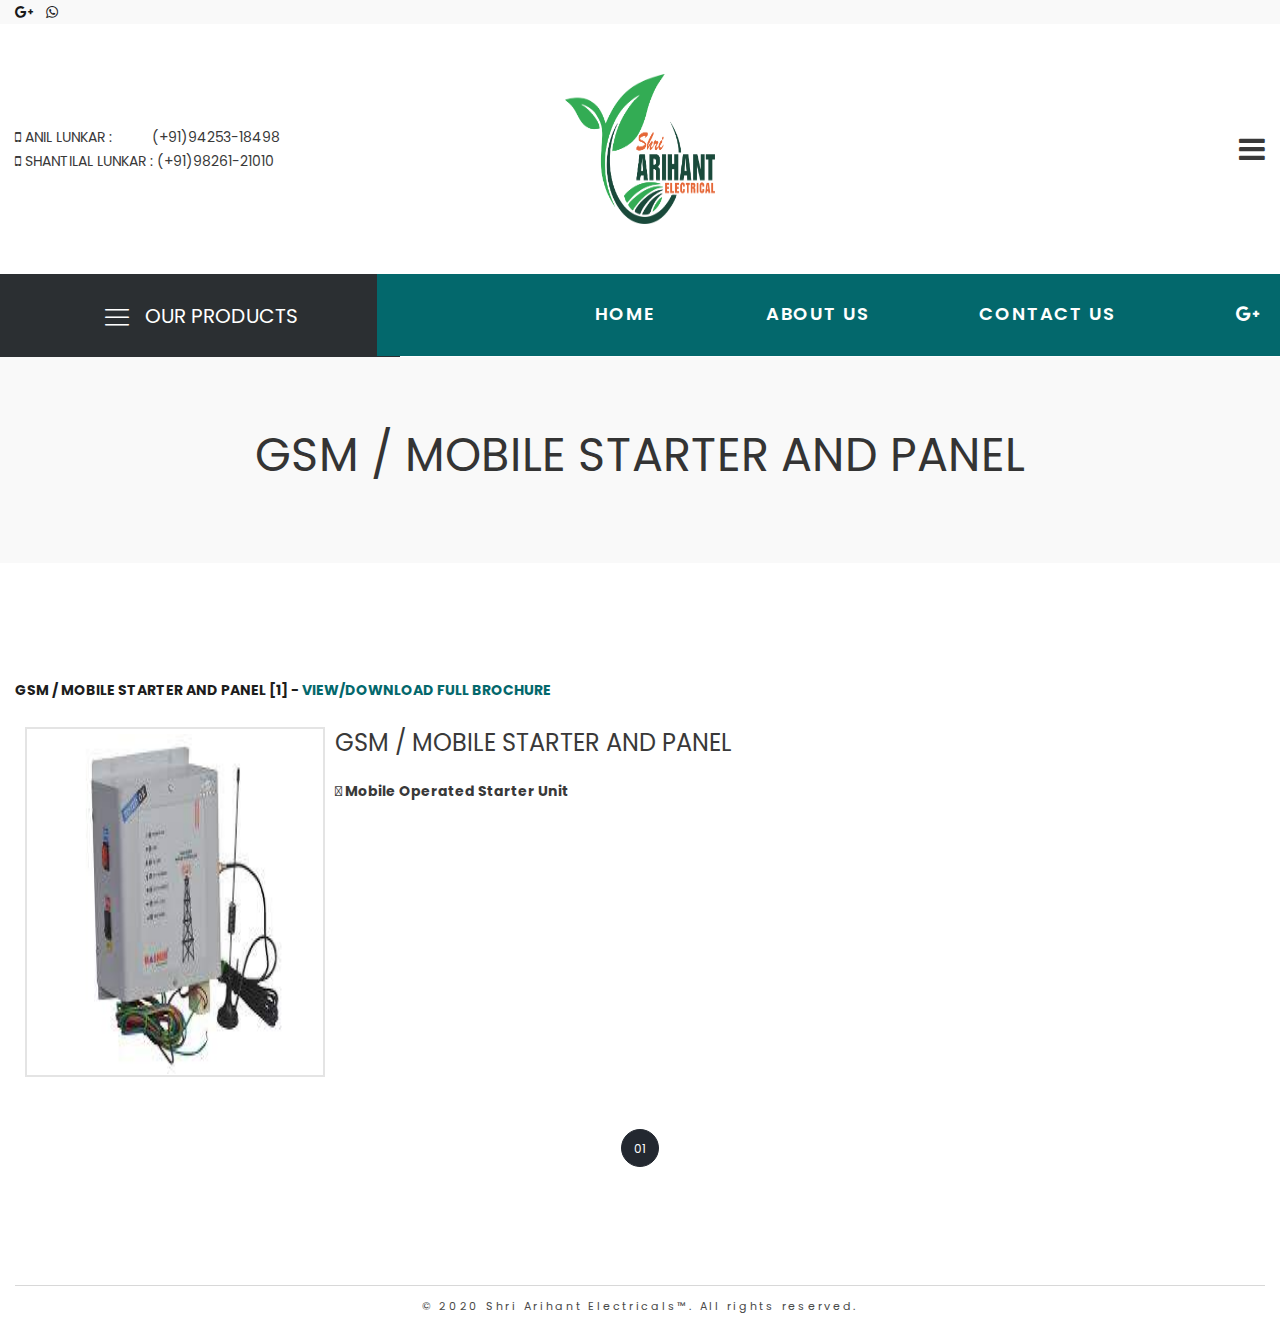
<file: gsm.html>
<!doctype html>
<html class="no-js" lang="en">


<head>
    <title>Shri Arihant Electricals | GSM / Mobile Starter & Panel Products</title>
    <meta charset="utf-8">
    <meta http-equiv="x-ua-compatible" content="ie=edge">
    <meta name="viewport" content="width=device-width, initial-scale=1.0">
    <meta name="description" content="Battery sprayer supplier, Agriculture sprayer pump manufacturer, Brush cutter, Wholesaler of Agriculture sprayer parts , supplier of grass cutter, best car washer dealer in india, garden sprayer supplier,Agricultural Sprayer manufacturers in india-ImpressionAgro,Agriculture Machine India,Agricultural Sprayer pump,agriculture machines brands,Agriculture Machinery Provider In Surat,Agricultural Sprayer price,Agricultural Sprayer Spare Parts in India,Agricultural sprayer india, Agricultural Sprayer in india,best agriculture machines,biggest agricultural machines." />
    <meta name="keywords" content="Battery sprayer supplier, Agriculture sprayer pump manufacturer, Brush cutter, Wholesaler of Agriculture sprayer parts , supplier of grass cutter, best car washer dealer in india, garden sprayer supplier,Agricultural Sprayer manufacturers in india-ImpressionAgro,Agriculture Machine India,Agricultural Sprayer pump,agriculture machines brands,Agriculture Machinery Provider In Surat,Agricultural Sprayer price,Agricultural Sprayer Spare Parts in India,Agricultural sprayer india, Agricultural Sprayer in india,best agriculture machines,biggest agricultural machines." />
    <meta name="robots" content="index, follow" />
    <meta name="googlebot" content="index, follow" />
    <!-- Favicon -->

    <!-- All CSS is here
	============================================ -->

    <!-- Bootstrap CSS -->
    <link rel="stylesheet" href="./assets/css/vendor/bootstrap.min.css">
    <!-- Google font CSS -->
    <link rel="stylesheet" href="./assets/css/vendor/signpainter-housescript.css">
    <!-- Icon Font CSS -->
    <link rel="stylesheet" href="./assets/css/vendor/font-awesome.css">
    <link rel="stylesheet" href="./assets/css/vendor/linearicons.css">
    <link rel="stylesheet" href="./assets/css/vendor/themify-icons.css">
    <!-- Others CSS -->
    <link rel="stylesheet" href="./assets/css/plugins/owl-carousel.css">
    <link rel="stylesheet" href="./assets/css/plugins/slick.css">
    <link rel="stylesheet" href="./assets/css/plugins/animate.css">
    <link rel="stylesheet" href="./assets/css/plugins/jquery.mb.ytplayer.min.css">
    <link rel="stylesheet" href="./assets/css/plugins/magnific-popup.css">
    <link rel="stylesheet" href="./assets/css/plugins/jarallax.css">
    <link rel="stylesheet" href="./assets/css/plugins/jquery-ui.css">
    <link rel="stylesheet" href="./assets/css/plugins/easyzoom.css">
    <link rel="stylesheet" href="./assets/css/style.css">

</head>

<body>

    <div class="main-wrapper">
        <header class="header-area">
            <div class="header-large-device">
                <div class="header-top section-padding-2 bg-gray">
                    <div class="container-fluid">
                        <div class="row align-items-center">
                            <div class="col-lg-4">
                                <div class="social-icon-style social-mrg-dec social-font-dec">
                                    <a href="mailto:shantilallunkar@yahoo.com" target="_blank"><i class="fa fa-google-plus"></i></a>
                                    <a href="https://wa.me/919826121010" target="_blank"><i class="fa fa-whatsapp"></i></a>
                               
                                </div>
                            </div>
                            <div class="col-lg-4">
                                <div class="free-delivery text-center">
                               <!--     <h4>Any Updates - <span>Notices or Special Announcements</span></h4>-->
                                </div>
                            </div>
                         <!--   <div class="col-lg-4">
                                <div class="header-right-wrap header-right-flex">
                                    <div class="store-wrap same-style-2">
                                        <ul>
                                            <li><a href="#">STORES LOCATOR</a></li>
                                        </ul>
                                    </div>
                                    <div class="currency-wrap same-style-2">
                                        <ul>
                                            <li><a href="#">USD <i class="fa fa-angle-down"></i></a>
                                                <ul>
                                                    <li><a href="#">USD</a></li>
                                                    <li><a href="#">EUR</a></li>
                                                    <li><a href="#">GBP</a></li>
                                                </ul>
                                            </li>
                                        </ul>
                                    </div>
                                    <div class="language-wrap same-style-2">
                                        <ul>
                                            <li><a href="#">ENGLISH <i class="fa fa-angle-down"></i></a>
                                                <ul>
                                                    <li><a href="#">ENGLISH</a></li>
                                                    <li><a href="#">FRANCE </a></li>
                                                    <li><a href="#">GERMANY </a></li>
                                                </ul>
                                            </li>
                                        </ul>
                                    </div>
                                </div>
                            </div>-->
                        </div>
                    </div>
                </div>
                <div class="header-middle section-padding-2">
                    <div class="container-fluid">
                        <div class="header-ptb">
                            <div class="row align-items-center">
                                <div class="col-xl-4 col-lg-5">
                                       <div class="">
                                      <span> <i class="fa fa-mobile"></i><a href="tel:+919425318498"> ANIL LUNKAR : &nbsp;&nbsp;&nbsp;&nbsp;&nbsp;&nbsp;&nbsp;&nbsp;&nbsp;(+91)94253-18498</a></span>
                                           <br>
                                                <span> <i class="fa fa-mobile"></i><a href="tel:+919826121010"> SHANTILAL LUNKAR : (+91)98261-21010</a></span>
                                  
                                       </div>
                                </div>
                                <div class="col-xl-4 col-lg-2">
                                    <div class="logo logo-res-lg text-center">
                                        <a href="index.html">
                                            <img src="assets/images/logo/logo.png" alt="logo" width="150" height="150">
                                        </a>
                                    </div>
                                </div>
                                <div class="col-xl-4 col-lg-5">
                                    <div class="header-right-wrap header-right-flex">
                                      <!--  <div class="search-wrap same-style search-width-1 same-style-mrg-dec">
                                            <form class="search-form" action="#">
                                                <input type="text" placeholder="Search products...">
                                                <button class="button-search"><i class="lnr lnr-magnifier"></i></button>
                                            </form>
                                        </div>
                                        <div class="same-style same-style-mrg-dec">
                                            <a href="wishlist.html"><i class="fa fa-heart-o"></i></a>
                                        </div>
                                        <div class="same-style same-style-mrg-dec">
                                            <a class="cart-active" href="cart.html"><i class="fa fa-cart-arrow-down"></i></a>
                                        </div>-->
                                        <div class="same-style same-style-mrg-dec">
                                            <a class="clickalbe-button-active" href="#"><i class="fa fa-bars"></i></a>
                                        </div>
                                    </div>
                                </div>
                            </div>
                        </div>
                    </div>
                </div>
                <div class="header-bottom" style="margin-bottom: 80px;">
                    <div class="container" style="
    margin-left: 0px;
    margin-right: 0px;
    padding-left: 0px;
    padding-right: 0px;
">
                        <div class="row no-gutters hb-negative-mrg" style="width: 1506px;">
                            <div class="col-lg-3">
                                <div class="category-menu-wrap bg-theme-color-yellow" style="width: 400px;">
                                 <h3 class="showcat" style="
    height: 83px;
"><a href="#"><i class="lnr lnr-menu"></i>OUR PRODUCTS</a></h3>
                                    <div class="category-menu hidecat">
                                        <nav>
                                            <ul>
                                                <li class="cr-dropdown"><a href="motorstarter.html">MOTOR STARTER<span class="fa fa-angle-right"></span></a>
                                                    <div class="category-menu-dropdown ct-menu-res-height-1">
                                                  
                                                        <div class="single-category-menu">
                                                            <h4>Available Models</h4>
                                                            <ul>
                                                                <li><a href="motorstarter.html">3 – PHASE DOL STARTER</a></li>
                                                                <li><a href="motorstarter.html">3 – PHASE STAR-DELTA STARTER</a></li>
                                                                <li><a href="motorstarter.html">3 – PHASE DMC CONNECTOR STARTER</a></li>
                                                                <li><a href="motorstarter.html">3 – PHASE DRY RUN STARTER</a></li>
                                                                <li><a href="motorstarter.html">3 – PHASE STARTER WITH AUTO SWITCH</a></li>
                                                            </ul>
                                                        </div>
                                                      
                                                
                                                    </div>
                                                </li>
                                                       <li class="cr-dropdown"><a href="controlpanel.html">CONTROL PANEL<span class="fa fa-angle-right"></span></a>
                                                    <div class="category-menu-dropdown ct-menu-res-height-1">
                                                    
                                                        <div class="single-category-menu">
                                                            <h4>Available Models</h4>
                                                            <ul>
                                                                <li><a href="controlpanel.html">3 – PHASE SUBMERSIBLE PUMP CONTROL PANEL</a></li>
                                                                <li><a href="controlpanel.html">3 – PHASE DRY RUN CONTROL PANEL</a></li>
                                                                <li><a href="controlpanel.html">SINGLE – PHASE SUBMERSIBLE PUMP CONTROL PANEL</a></li>
                                                                <li><a href="controlpanel.html">SINGLE PHASE OPEN WELL PANEL</a></li>
                                                                <li><a href="controlpanel.html">PHASE TO PHASE CONTROL PANEL</a></li>
                                                            </ul>
                                                        </div>
                                                    </div>
                                                </li>
                                                       <li class="cr-dropdown"><a href="waterlevel.html">WATER LEVEL CONTROL UNIT<span class="fa fa-angle-right"></span></a>
                                                  
                                                </li>
                                                       <li class="cr-dropdown"><a href="autoswitch.html">AUTOSWITCH<span class="fa fa-angle-right"></span></a>
                                                    <div class="category-menu-dropdown ct-menu-res-height-1">
                                                 
                                                        <div class="single-category-menu">
                                                            <h4>Available Models</h4>
                                                            <ul>
                                                                <li><a href="autoswitch.html">3 – PHASE AUTOSWITCH</a></li>
                                                                <li><a href="autoswitch.html">SINGLE PHASE AUTOSWITCH</a></li>
                                                                <li><a href="autoswitch.html">MINI AUTOSWITCH</a></li>
                                                                <li><a href="autoswitch.html">SINGLE PHASE PREVENTER</a></li>
                                                            </ul>
                                                        </div>
                                                    
                                              
                                                    </div>
                                                </li>
                                                           <li class="cr-dropdown"><a href="gsm.html">GSM / MOBILE STARTER &amp; PANEL<span class="fa fa-angle-right"></span></a>
                                                  
                                                </li>
                                                 <li class="cr-dropdown"><a href="switches.html">SWITCHES <span class="fa fa-angle-right"></span></a>
                                                    <div class="category-menu-dropdown ct-menu-res-height-1">
                                                 
                                                        <div class="single-category-menu">
                                                            <h4>Available Models</h4>
                                                            <ul>
                                                                <li><a href="switches.html">MCB, MCCB</a></li>
                                                                <li><a href="switches.html">R&F SWITCH</a></li>
                                                                <li><a href="switches.html">MAIN SWITCH</a></li>
                                                                <li><a href="switches.html">CHANGE OVER SWITCH</a></li>
                                                            </ul>
                                                        </div>
                                                        <div class="single-category-menu ct-menu-mrg-left">
                                                            <h4>&nbsp;</h4>
                                                            <ul>
                                                                <li><a href="switches.html">ROTARY SWITCH</a></li>
                                                                <li><a href="switches.html">ROKER SWITCH</a></li>
                                                                <li><a href="switches.html">FUSE UNIT (CUT-OUT)</a></li>
                                                            </ul>
                                                        </div>
                                              
                                                    </div>
                                                </li>
                                            <li class="cr-dropdown"><a href="oilstarter.html">OIL STARTER<span class="fa fa-angle-right"></span></a>
                                                    <div class="category-menu-dropdown ct-menu-res-height-1">
                                                 
                                                        <div class="single-category-menu">
                                                            <h4>Available Models</h4>
                                                            <ul>
                                                                <li><a href="oilstarter.html">3 – PHASE OIL STARTER</a></li>
                                                                <li><a href="oilstarter.html">OIL STARTER WITH AUTOSWITCH</a></li>
                                                            </ul>
                                                        </div>
                                                    
                                              
                                                    </div>
                                                </li>
                                                 <li class="cr-dropdown"><a href="panelstarter.html">PANEL & STARTER ACCESSORIES<span class="fa fa-angle-right"></span></a>
                                                    <div class="category-menu-dropdown ct-menu-res-height-1">
                                                 
                                                        <div class="single-category-menu">
                                                            <h4>Available Models</h4>
                                                            <ul>
                                                                <li><a href="panelstarter.html">OVERLOAD PROTECTION RELAY</a></li>
                                                                <li><a href="panelstarter.html">CONTACTOR</a></li>
                                                                <li><a href="panelstarter.html">METERS</a></li>
                                                                <li><a href="panelstarter.html">TERMINAL PLATES</a></li>
                                                                <li><a href="panelstarter.html">NO VOLT COIL</a></li>
                                                            </ul>
                                                        </div>
                                                        <div class="single-category-menu ct-menu-mrg-left">
                                                            <h4>&nbsp;</h4>
                                                            <ul>
                                                                <li><a href="panelstarter.html">MEGER METER</a></li>
                                                                <li><a href="panelstarter.html">CLAMP METER</a></li>
                                                                <li><a href="panelstarter.html">MOTOR PVC FAN</a></li>
                                                                <li><a href="panelstarter.html">PANEL BUTTONS</a></li>
                                                            </ul>
                                                        </div>
                                              
                                                    </div>
                                                </li>

                                            </ul>
                                        </nav>
                                    </div>
                                </div>
                            </div>
                            <div class="col-lg-9">
                                <div class="main-menu menu-lh-1 main-menu-padding-1 bg-blue menu-text-white main-menu-padding1" style="width: 1143px;padding-left: 200px;">
                                    <nav>
                                        <ul>
                                            <li><a href="index.html"  style="font-size: 18px;">HOME</a>
                                       
                                            </li>
                                            <li style="margin-left: 70px;"><a href="about-us.html"   style="font-size: 18px;">ABOUT US</a>
                                  
                                            </li>
                                       
                                            </li>
                       
                                            <li style="margin-left: 70px;"><a href="contact.html"   style="font-size: 18px;">CONTACT US</a></li>
                                            <li></li>
                                <li style="margin-left: 40px;">   <a href="mailto:shantilallunkar@yahoo.com" target="_blank"><i class="fa fa-google-plus" style="font-size: 18px;" ></i></a></li> 
                                   <li style="margin-left: 40px;">    <a href="https://wa.me/919826121010" target="_blank"><i class="fa fa-whatsapp" style="font-size: 18px;"></i></a></li> 
                               

                                        </ul>
                                    </nav>
                                </div>
                            </div>
                        </div>
                    </div>
                </div>
            </div>
            <div class="header-small-device">
                <div class="container-fluid">
                    <div class="row align-items-center">
                        <div class="col-6">
                            <div class="mobile-logo mobile-logo-width">
                                <a href="index.html">
                                    <img alt="" src="assets/images/logo/logo.png" style="margin-left: 120px;">
                                </a>
                            </div>
                        </div>
                    
                    </div>
                    <div class="row" style="margin-top: 30px;">
                        <div class="col-12">    

                                    <nav>
                                            <ul>    
                                                <a href="index.html">Home &nbsp;&nbsp;&nbsp;</a>
                                                  
                                                <a href="about-us.html">&nbsp;&nbsp;&nbsp;About Us</a>
                                               <a href="contact.html">&nbsp;&nbsp;&nbsp;&nbsp;&nbsp;&nbsp;Contact Us&nbsp;&nbsp;&nbsp;&nbsp;&nbsp;&nbsp; </a>
                                           
                                             
                                      
                                           <a href="mailto:shantilallunkar@yahoo.com" target="_blank"><i class="fa fa-google-plus"></i>&nbsp;&nbsp;</a>
                        
                                                <a href="https://wa.me/919826121010" target="_blank"><i class="fa fa-whatsapp"></i></a>

                                            </ul>
                                        </nav>
                                   
                            </div>
                        </div>
                                   <div class="row">
                        <div class="col-12">    
                  
                             <div class="category-menu-wrap bg-theme-color-yellow">
                                    <h3 class="showcat"><a href="#"><i class="lnr lnr-menu"></i>OUR PRODUCTS</a></h3>
                                    <div class="category-menu hidecat">
                                        <nav>
                                              <ul>
                                                <li class="cr-dropdown"><a href="">MOTOR STARTER<span class="fa fa-angle-right"></span></a>
                                                    <div class="category-menu-dropdown ct-menu-res-height-1">
                                                  
                                                        <div class="single-category-menu">
                                                            <h4>Available Models</h4>
                                                                                                                      <ul>
                                                                <li><a href="motorstarter.html">3 – PHASE DOL STARTER</a></li>
                                                                <li><a href="motorstarter.html">3 – PHASE STAR-DELTA STARTER</a></li>
                                                                <li><a href="motorstarter.html">3 – PHASE DMC CONNECTOR STARTER</a></li>
                                                                <li><a href="motorstarter.html">3 – PHASE DRY RUN STARTER</a></li>
                                                                <li><a href="motorstarter.html">3 – PHASE STARTER WITH AUTO SWITCH</a></li>
                                                            </ul>
                                                        </div>
                                                      
                                                
                                                    </div>
                                                </li>
                                                       <li class="cr-dropdown"><a href="controlpanel.html">CONTROL PANEL<span class="fa fa-angle-right"></span></a>
                                                    <div class="category-menu-dropdown ct-menu-res-height-1">
                                                    
                                                        <div class="single-category-menu">
                                                            <h4>Available Models</h4>
                                                            <ul>
                                                                <li><a href="controlpanel.html">3 – PHASE SUBMERSIBLE PUMP CONTROL PANEL</a></li>
                                                                <li><a href="controlpanel.html">3 – PHASE DRY RUN CONTROL PANEL</a></li>
                                                                <li><a href="controlpanel.html">SINGLE – PHASE SUBMERSIBLE PUMP CONTROL PANEL</a></li>
                                                                <li><a href="controlpanel.html">SINGLE PHASE OPEN WELL PANEL</a></li>
                                                                <li><a href="controlpanel.html">PHASE TO PHASE CONTROL PANEL</a></li>
                                                            </ul>
                                                        </div>
                                                    </div>
                                                </li>
                                                       <li class="cr-dropdown"><a href="waterlevel.html">WATER LEVEL CONTROL UNIT<span class="fa fa-angle-right"></span></a>
                                                  
                                                </li>
                                                       <li class="cr-dropdown"><a href="autoswitch.html">AUTOSWITCH<span class="fa fa-angle-right"></span></a>
                                                    <div class="category-menu-dropdown ct-menu-res-height-1">
                                                 
                                                        <div class="single-category-menu">
                                                            <h4>Available Models</h4>
                                                            <ul>
                                                                <li><a href="autoswitch.html">3 – PHASE AUTOSWITCH</a></li>
                                                                <li><a href="autoswitch.html">SINGLE PHASE AUTOSWITCH</a></li>
                                                                <li><a href="autoswitch.html">MINI AUTOSWITCH</a></li>
                                                                <li><a href="autoswitch.html">SINGLE PHASE PREVENTER</a></li>
                                                            </ul>
                                                        </div>
                                                    
                                              
                                                    </div>
                                                </li>
                                                           <li class="cr-dropdown"><a href="gsm.html">GSM / MOBILE STARTER &amp; PANEL<span class="fa fa-angle-right"></span></a>
                                                  
                                                </li>
                                                 <li class="cr-dropdown"><a href="switches.html">SWITCHES <span class="fa fa-angle-right"></span></a>
                                                    <div class="category-menu-dropdown ct-menu-res-height-1">
                                                 
                                                        <div class="single-category-menu">
                                                            <h4>Available Models</h4>
                                                            <ul>
                                                                <li><a href="switches.html">MCB, MCCB</a></li>
                                                                <li><a href="switches.html">R&F SWITCH</a></li>
                                                                <li><a href="switches.html">MAIN SWITCH</a></li>
                                                                <li><a href="switches.html">CHANGE OVER SWITCH</a></li>
                                                            </ul>
                                                        </div>
                                                        <div class="single-category-menu ct-menu-mrg-left">
                                                            <h4>&nbsp;</h4>
                                                            <ul>
                                                                <li><a href="switches.html">ROTARY SWITCH</a></li>
                                                                <li><a href="switches.html">ROKER SWITCH</a></li>
                                                                <li><a href="switches.html">FUSE UNIT (CUT-OUT)</a></li>
                                                            </ul>
                                                        </div>
                                              
                                                    </div>
                                                </li>
                                            <li class="cr-dropdown"><a href="oilstarter.html">OIL STARTER<span class="fa fa-angle-right"></span></a>
                                                    <div class="category-menu-dropdown ct-menu-res-height-1">
                                                 
                                                        <div class="single-category-menu">
                                                            <h4>Available Models</h4>
                                                            <ul>
                                                                <li><a href="oilstarter.html">3 – PHASE OIL STARTER</a></li>
                                                                <li><a href="oilstarter.html">OIL STARTER WITH AUTOSWITCH</a></li>
                                                            </ul>
                                                        </div>
                                                    
                                              
                                                    </div>
                                                </li>
                                                 <li class="cr-dropdown"><a href="panelstarter.html">PANEL & STARTER ACCESSORIES<span class="fa fa-angle-right"></span></a>
                                                    <div class="category-menu-dropdown ct-menu-res-height-1">
                                                 
                                                        <div class="single-category-menu">
                                                            <h4>Available Models</h4>
                                                            <ul>
                                                                <li><a href="panelstarter.html">OVERLOAD PROTECTION RELAY</a></li>
                                                                <li><a href="panelstarter.html">CONTACTOR</a></li>
                                                                <li><a href="panelstarter.html">METERS</a></li>
                                                                <li><a href="panelstarter.html">TERMINAL PLATES</a></li>
                                                                <li><a href="panelstarter.html">NO VOLT COIL</a></li>
                                                            </ul>
                                                        </div>
                                                        <div class="single-category-menu ct-menu-mrg-left">
                                                            <h4>&nbsp;</h4>
                                                            <ul>
                                                                <li><a href="panelstarter.html">MEGER METER</a></li>
                                                                <li><a href="panelstarter.html">CLAMP METER</a></li>
                                                                <li><a href="panelstarter.html">MOTOR PVC FAN</a></li>
                                                                <li><a href="panelstarter.html">PANEL BUTTONS</a></li>
                                                            </ul>
                                                        </div>
                                              
                                                    </div>
                                                </li>

                                            </ul>
                                        </nav>
                                    </div>
                                </div>
                        </div>
                            </div>
                          
                        </div>
                    </div>
                </div>
            </div>
        </header>
        <div class="clickalbe-sidebar-wrapper-active clickalbe-sidebar-wrapper-style-1">
            <div class="clickalbe-sidebar-wrap clickalbe-sidebar-padding-dec">
                <a class="sidebar-close"><i class=" ti-close "></i></a>
                <div class="header-aside-content sidebar-content-100-percent">
                   <!-- <div class="header-aside-menu">
                        <nav>
                            <ul>
                                <li><a href="#">About Young</a></li>
                                <li><a href="#">Help Center</a></li>
                                <li><a href="#">Collection</a></li>
                                <li><a href="#">Blog</a></li>
                                <li><a href="#">New Look</a></li>
                            </ul>
                        </nav>
                    </div>-->
                   <!-- <div class="header-aside-payment">
                        <img src="assets/images/icon-img/payment.png" alt="payment">
                    </div>-->
                    <p>DISTRIBUTORS & DEALERS OF VARIOUS REPUTED PRODUCTS AT ONE ROOF...</p>
                    <div class="aside-contact-info">
                        <ul>
                            <li><i class=" ti-alarm-clock "></i>Monday - Saturday: 10:00am - 08:00pm  <br>Sunday Closed</li>
                            <li><i class=" ti-mobile "></i> (+91)94253-18498<br>
                                       (+91)98261-21010</li>
                            <li><i class=" ti-home "></i>Shri Arihant Electricals<br>S-1,Babadeep Complex, 2nd floor<br>
7/1, Maharani Road<br>
Opp Railway Station<br>Indore, Madhya Pradesh-452001</li>
                        </ul>
                    </div>
                    <div class="social-icon-style-2 mb-25">
                        <a class="google-plus" href="mailto:shantilallunkar@yahoo.com"><i class="fa fa-google-plus"></i></a>
                   
                    </div>
                    <div class="copyright copyright-gray-2">
                        <p>© 2020 <a href="">Shri Arihant Electricals&trade;.</a> All rights reserved.</p>
                    </div>
                </div>
            </div>
        </div>

        <div class="breadcrumb-area section-padding-1 bg-gray breadcrumb-ptb-1" style="margin-top: 50px;">
            <div class="container-fluid">
                <div class="breadcrumb-content text-center">
                    <div class="breadcrumb-title">
                        <h2>GSM / MOBILE STARTER AND PANEL </h2>
                    </div>
                </div>
            </div>
        </div>
        <div class="shop-area section-padding-1 pt-120 pb-120">
            <div class="container-fluid">
                <div class="shop-top-bar">
                    <div class="shop-top-bar-left">
                        <div class="shop-page-list">
                            <ul>
                                <li><strong>GSM / MOBILE STARTER AND PANEL  [1] - <a href="./assets/images/macproducts/all products catalogue.pdf"  style="color: #03686C;" target="_blank">VIEW/DOWNLOAD FULL BROCHURE</a></strong>  </li>
                                <!--
                                <li class="active"><a href="#">9</a> /</li>
                                <li><a href="#">12</a> / </li>
                                <li><a href="#">18</a> / </li>
                                <li><a href="#">24</a></li>-->
                            </ul>
                        </div>
                    </div>
                    <div class="shop-top-bar-right">
                     <!--   <div class="shop-tab nav">
                           
                        	     <li>Layout Change &nbsp;&nbsp;</li>
                           
                            <a href="#shop-1" class="active" data-toggle="tab"><i class=" ti-view-list-alt "></i></a>
                            <a href="#shop-2" data-toggle="tab"><i class=" ti-layout-grid4"></i></a>
                    <a href="#shop-3" data-toggle="tab"><i class="ti-layout-grid3"></i></a>
                        </div>-->
                     <!--   <div class="shop-short-by ml-40">
                            <span>Default sorting <i class="fa fa-angle-down angle-down"></i></span>
                            <ul>
                                <li class="active"><a href="#">Default sorting</a></li>
                                <li><a href="#">Sort by popularity</a></li>
                                <li><a href="#">Sort by average rating</a></li>
                                <li><a href="#">Sort by latest</a></li>
                                <li><a href="#">Sort by price: low to high</a></li>
                                <li><a href="#">Sort by price: high to low</a></li>
                            </ul>
                        </div>-->
                     <!--   <div class="shop-filter ml-25">
                            <a class="shop-filter-active" href="#">Filters <i class="fa fa-angle-down angle-down"></i></a>
                        </div>-->
                    </div>
                </div>
               <!-- <div class="product-filter-wrapper">
                    <div class="row">
                       Product Filter 
                        <div class="col-md-3 col-sm-6 col-xs-12 mb-20">
                            <div class="product-filter">
                                <h5>Price</h5>
                                <div class="price-filter">
                                    <ul>
                                        <li><a href="#">$0.00 - $20.00</a></li>
                                        <li><a href="#">$20.00 - $40.00</a></li>
                                        <li><a href="#">$30.00 - $50.00</a></li>
                                    </ul>
                                </div>
                            </div>
                        </div>
                         Product Filter 
                     <div class="col-md-3 col-sm-6 col-xs-12 mb-20">
                            <div class="product-filter">
                                <h5>Size</h5>
                                <div class="product-size">
                                    <ul>
                                        <li><a href="#">Full Size</a></li>
                                        <li><a href="#">L</a></li>
                                        <li><a href="#">M</a></li>
                                        <li><a href="#">S</a></li>
                                        <li><a href="#">XL</a></li>
                                        <li><a href="#">XXL</a></li>
                                    </ul>
                                </div>
                            </div>
                        </div>
                        Product Filter 
                        <div class="col-md-3 col-sm-6 col-xs-12 mb-20">
                            <div class="product-filter">
                                <h5>Color</h5>
                                <div class="product-color">
                                    <ul>
                                        <li><a href="#">Blue</a></li>
                                        <li><a href="#">Brown</a></li>
                                        <li><a href="#">Green</a></li>
                                        <li><a href="#"> Pink</a></li>
                                        <li><a href="#">Violet</a></li>
                                        <li><a href="#"> White</a></li>
                                    </ul>
                                </div>
                            </div>
                        </div>
                         Product Filter 
                        <div class="col-md-3 col-sm-6 col-xs-12 mb-20">
                            <div class="product-filter">
                                <h5>Brands</h5>
                                <div class="product-brands">
                                    <ul>
                                        <li><a href="#">Airi</a></li>
                                        <li><a href="#">Draven</a></li>
                                        <li><a href="#">Mango</a></li>
                                        <li><a href="#"> Valentino</a></li>
                                        <li><a href="#">Zara </a></li>
                                    </ul>
                                </div>
                            </div>
                        </div>
                    </div>
                </div>-->
                <div class="tab-content jump-3 pt-30">
                    <div id="shop-1" class="tab-pane active padding-55-row-col">
                        <div class="shop-list-wrap mb-50">
                            <div class="row">
                                 <div class="col-lg-3 col-md-6 col-sm-6 col-12">
                                    <div class="product-wrap">
                                         <div class="product-img pro-theme-color-border product-border" style="width: 300px;height: 350px;margin-left: 10px;">
                                            <a>
                                                <img src="./assets/images/macproducts/products/GSM  MOBILE STARTER & PANEL/1.jpg" alt="" style="width: 290px;height: 340px;padding-left: 10px;margin-top: 5px;">
                                            </a>
                                          <!--  <div class="shop-list-quickview">
                                                <a data-toggle="modal" data-target="#exampleModal" href="#"><i class="fa fa-search-plus"></i></a>
                                            </div>-->
                                        </div>
                                    </div>
                                </div>
                                <div class="col-lg-8 col-md-6 col-sm-6 col-12">
                                    <div class="shop-list-content">
                                        <h3><a>GSM / MOBILE STARTER AND PANEL</a></h3>
<strong> Mobile Operated Starter Unit</strong><br> 
                                       <!-- <div class="product-list-action">
                                         <a title="Add to Wishlist" href="#"><i class="fa fa-heart-o"></i></a>
                                            <div class="pro-list-actioncart">
                                                <a title="" href="https://www.amazon.in/s?k=impression+international&i=lawngarden&qid=1587972667&ref=sr_pg_1" target="_blank">Check on Amazon/Contact Us</a>
                                            </div>
                                    <a title="Add to Compare" href="#"><i class="fa fa-compress"></i></a>
                                        </div>-->
                                    </div>
                                </div>
                            </div>
                        </div>
                      






                    </div>
                    
                    <!--<div id="shop-3" class="tab-pane padding-55-row-col">
                        <div class="row">
                            <div class="col-xl-4 col-lg-4 col-md-6 col-sm-6 col-12">
                                <div class="product-wrap mb-55">
                                    <div class="product-img pro-theme-color-border product-border mb-25">
                                        <a href="product-details.html">
                                            <img src="assets/images/product/e-product-img-12.jpg" alt="">
                                        </a>
                                        <span class="badge-green badge-right-20 badge-top-20 badge-ptb-1">NEW</span>
                                        <div class="product-action product-action-position-1 pro-action-theme-color">
                                            <a title="Add to Cart" href="#"><i class="fa fa-cart-arrow-down"></i></a>
                                            <a data-toggle="modal" data-target="#exampleModal" href="#"><i class="fa fa-search-plus"></i></a>
                                            <a title="Add to Wishlist" href="#"><i class="fa fa-heart-o"></i></a>
                                            <a title="Add to Compare" href="#"><i class="fa fa-compress"></i></a>
                                        </div>
                                    </div>
                                    <div class="product-content">
                                        <h4><a href="product-details.html">Adapt Active Noise Cancelling Headphones</a></h4>
                                        <div class="product-price">
                                            <span class="new-price">$59.00</span>
                                        </div>
                                    </div>
                                </div>
                            </div>
                            <div class="col-xl-4 col-lg-4 col-md-6 col-sm-6 col-12">
                                <div class="product-wrap mb-55">
                                    <div class="product-img pro-theme-color-border product-border mb-25">
                                        <a href="product-details.html">
                                            <img src="assets/images/product/e-product-img-11.jpg" alt="">
                                        </a>
                                        <div class="product-action product-action-position-1 pro-action-theme-color">
                                            <a title="Add to Cart" href="#"><i class="fa fa-cart-arrow-down"></i></a>
                                            <a data-toggle="modal" data-target="#exampleModal" href="#"><i class="fa fa-search-plus"></i></a>
                                            <a title="Add to Wishlist" href="#"><i class="fa fa-heart-o"></i></a>
                                            <a title="Add to Compare" href="#"><i class="fa fa-compress"></i></a>
                                        </div>
                                    </div>
                                    <div class="product-content">
                                        <h4><a href="product-details.html">iPhone 11 Case, Heavy Duty [Military Grade] </a></h4>
                                        <div class="product-price">
                                            <span class="new-price">$20.99</span>
                                        </div>
                                    </div>
                                </div>
                            </div>
                            <div class="col-xl-4 col-lg-4 col-md-6 col-sm-6 col-12">
                                <div class="product-wrap mb-55">
                                    <div class="product-img pro-theme-color-border product-border mb-25">
                                        <a href="product-details.html">
                                            <img src="assets/images/product/e-product-img-10.jpg" alt="">
                                        </a>
                                        <span class="badge-theme-color badge-right-20 badge-top-20 badge-ptb-1">-25%</span>
                                        <div class="product-action product-action-position-1 pro-action-theme-color">
                                            <a title="Add to Cart" href="#"><i class="fa fa-cart-arrow-down"></i></a>
                                            <a data-toggle="modal" data-target="#exampleModal" href="#"><i class="fa fa-search-plus"></i></a>
                                            <a title="Add to Wishlist" href="#"><i class="fa fa-heart-o"></i></a>
                                            <a title="Add to Compare" href="#"><i class="fa fa-compress"></i></a>
                                        </div>
                                    </div>
                                    <div class="product-content">
                                        <h4><a href="product-details.html">Libratone Track Air+ True Wireless Active Noise</a></h4>
                                        <div class="product-price">
                                            <span class="old-price">$59.99</span>
                                            <span class="new-price">$35.99</span>
                                        </div>
                                    </div>
                                </div>
                            </div>
                            <div class="col-xl-4 col-lg-4 col-md-6 col-sm-6 col-12">
                                <div class="product-wrap mb-55">
                                    <div class="product-img pro-theme-color-border product-border mb-25">
                                        <a href="product-details.html">
                                            <img src="assets/images/product/e-product-img-9.jpg" alt="">
                                        </a>
                                        <div class="product-action product-action-position-1 pro-action-theme-color">
                                            <a title="Add to Cart" href="#"><i class="fa fa-cart-arrow-down"></i></a>
                                            <a data-toggle="modal" data-target="#exampleModal" href="#"><i class="fa fa-search-plus"></i></a>
                                            <a title="Add to Wishlist" href="#"><i class="fa fa-heart-o"></i></a>
                                            <a title="Add to Compare" href="#"><i class="fa fa-compress"></i></a>
                                        </div>
                                    </div>
                                    <div class="product-content">
                                        <h4><a href="product-details.html">Acer Aspire C24-865-UA91 AIO Desktop</a></h4>
                                        <div class="product-price">
                                            <span class="new-price">$50.99</span>
                                        </div>
                                    </div>
                                </div>
                            </div>
                         <div class="col-xl-4 col-lg-4 col-md-6 col-sm-6 col-12">
                                <div class="product-wrap mb-55">
                                    <div class="product-img pro-theme-color-border product-border mb-25">
                                        <a href="product-details.html">
                                            <img src="assets/images/product/e-product-img-8.jpg" alt="">
                                        </a>
                                        <div class="product-action product-action-position-1 pro-action-theme-color">
                                            <a title="Add to Cart" href="#"><i class="fa fa-cart-arrow-down"></i></a>
                                            <a data-toggle="modal" data-target="#exampleModal" href="#"><i class="fa fa-search-plus"></i></a>
                                            <a title="Add to Wishlist" href="#"><i class="fa fa-heart-o"></i></a>
                                            <a title="Add to Compare" href="#"><i class="fa fa-compress"></i></a>
                                        </div>
                                    </div>
                                    <div class="product-content">
                                        <h4><a href="product-details.html">iBUYPOWER Gaming PC Computer Desktop</a></h4>
                                        <div class="product-price">
                                            <span class="new-price">$60.00</span>
                                        </div>
                                    </div>
                                </div>
                            </div>
                            <div class="col-xl-4 col-lg-4 col-md-6 col-sm-6 col-12">
                                <div class="product-wrap mb-55">
                                    <div class="product-img pro-theme-color-border product-border mb-25">
                                        <a href="product-details.html">
                                            <img src="assets/images/product/e-product-img-7.jpg" alt="">
                                        </a>
                                        <span class="badge-theme-color badge-right-20 badge-top-20 badge-ptb-1">-30%</span>
                                        <div class="product-action product-action-position-1 pro-action-theme-color">
                                            <a title="Add to Cart" href="#"><i class="fa fa-cart-arrow-down"></i></a>
                                            <a data-toggle="modal" data-target="#exampleModal" href="#"><i class="fa fa-search-plus"></i></a>
                                            <a title="Add to Wishlist" href="#"><i class="fa fa-heart-o"></i></a>
                                            <a title="Add to Compare" href="#"><i class="fa fa-compress"></i></a>
                                        </div>
                                    </div>
                                    <div class="product-content">
                                        <h4><a href="product-details.html">Andoer Gimbal 3-Axis Handheld Stabilizer</a></h4>
                                        <div class="product-price">
                                            <span class="old-price">$70.99</span>
                                            <span class="new-price">$66.99</span>
                                        </div>
                                    </div>
                                </div>
                            </div>
                            <div class="col-xl-4 col-lg-4 col-md-6 col-sm-6 col-12">
                                <div class="product-wrap mb-55">
                                    <div class="product-img pro-theme-color-border product-border mb-25">
                                        <a href="product-details.html">
                                            <img src="assets/images/product/e-product-img-6.jpg" alt="">
                                        </a>
                                        <div class="product-action product-action-position-1 pro-action-theme-color">
                                            <a title="Add to Cart" href="#"><i class="fa fa-cart-arrow-down"></i></a>
                                            <a data-toggle="modal" data-target="#exampleModal" href="#"><i class="fa fa-search-plus"></i></a>
                                            <a title="Add to Wishlist" href="#"><i class="fa fa-heart-o"></i></a>
                                            <a title="Add to Compare" href="#"><i class="fa fa-compress"></i></a>
                                        </div>
                                    </div>
                                    <div class="product-content">
                                        <h4><a href="product-details.html">Acer Aspire TC-885-UA92 Desktop</a></h4>
                                        <div class="product-price">
                                            <span class="new-price">$90.99</span>
                                        </div>
                                    </div>
                                </div>
                            </div>
                            <div class="col-xl-4 col-lg-4 col-md-6 col-sm-6 col-12">
                                <div class="product-wrap mb-55">
                                    <div class="product-img pro-theme-color-border product-border mb-25">
                                        <a href="product-details.html">
                                            <img src="assets/images/product/e-product-img-5.jpg" alt="">
                                        </a>
                                        <div class="product-action product-action-position-1 pro-action-theme-color">
                                            <a title="Add to Cart" href="#"><i class="fa fa-cart-arrow-down"></i></a>
                                            <a data-toggle="modal" data-target="#exampleModal" href="#"><i class="fa fa-search-plus"></i></a>
                                            <a title="Add to Wishlist" href="#"><i class="fa fa-heart-o"></i></a>
                                            <a title="Add to Compare" href="#"><i class="fa fa-compress"></i></a>
                                        </div>
                                    </div>
                                    <div class="product-content">
                                        <h4><a href="product-details.html">Polaroid ZIP Wireless Mobile Photo Mini Printer</a></h4>
                                        <div class="product-price">
                                            <span class="new-price">$60.00</span>
                                        </div>
                                    </div>
                                </div>
                            </div>
                            <div class="col-xl-4 col-lg-4 col-md-6 col-sm-6 col-12">
                                <div class="product-wrap mb-55">
                                    <div class="product-img pro-theme-color-border product-border mb-25">
                                        <a href="product-details.html">
                                            <img src="assets/images/product/e-product-img-4.jpg" alt="">
                                        </a>
                                        <div class="product-action product-action-position-1 pro-action-theme-color">
                                            <a title="Add to Cart" href="#"><i class="fa fa-cart-arrow-down"></i></a>
                                            <a data-toggle="modal" data-target="#exampleModal" href="#"><i class="fa fa-search-plus"></i></a>
                                            <a title="Add to Wishlist" href="#"><i class="fa fa-heart-o"></i></a>
                                            <a title="Add to Compare" href="#"><i class="fa fa-compress"></i></a>
                                        </div>
                                    </div>
                                    <div class="product-content">
                                        <h4><a href="product-details.html">CyberpowerPC Gamer Xtreme VR Gaming PC</a></h4>
                                        <div class="product-price">
                                            <span class="new-price">$70.00</span>
                                        </div>
                                    </div>
                                </div>
                            </div>
                            <div class="col-xl-4 col-lg-4 col-md-6 col-sm-6 col-12">
                                <div class="product-wrap mb-55">
                                    <div class="product-img pro-theme-color-border product-border mb-25">
                                        <a href="product-details.html">
                                            <img src="assets/images/product/e-product-img-3.jpg" alt="">
                                        </a>
                                        <div class="product-action product-action-position-1 pro-action-theme-color">
                                            <a title="Add to Cart" href="#"><i class="fa fa-cart-arrow-down"></i></a>
                                            <a data-toggle="modal" data-target="#exampleModal" href="#"><i class="fa fa-search-plus"></i></a>
                                            <a title="Add to Wishlist" href="#"><i class="fa fa-heart-o"></i></a>
                                            <a title="Add to Compare" href="#"><i class="fa fa-compress"></i></a>
                                        </div>
                                    </div>
                                    <div class="product-content">
                                        <h4><a href="product-details.html">External DVD CD Drive, Aluminum</a></h4>
                                        <div class="product-price">
                                            <span class="old-price">$70.99</span>
                                            <span class="new-price">$60.00</span>
                                        </div>
                                    </div>
                                </div>
                            </div>
                            <div class="col-xl-4 col-lg-4 col-md-6 col-sm-6 col-12">
                                <div class="product-wrap mb-55">
                                    <div class="product-img pro-theme-color-border product-border mb-25">
                                        <a href="product-details.html">
                                            <img src="assets/images/product/e-product-img-2.jpg" alt="">
                                        </a>
                                        <div class="product-action product-action-position-1 pro-action-theme-color">
                                            <a title="Add to Cart" href="#"><i class="fa fa-cart-arrow-down"></i></a>
                                            <a data-toggle="modal" data-target="#exampleModal" href="#"><i class="fa fa-search-plus"></i></a>
                                            <a title="Add to Wishlist" href="#"><i class="fa fa-heart-o"></i></a>
                                            <a title="Add to Compare" href="#"><i class="fa fa-compress"></i></a>
                                        </div>
                                    </div>
                                    <div class="product-content">
                                        <h4><a href="product-details.html">SkyTech Supremacy Gaming Computer</a></h4>
                                        <div class="product-price">
                                            <span class="new-price">$60.00</span>
                                        </div>
                                    </div>
                                </div>
                            </div>
                            <div class="col-xl-4 col-lg-4 col-md-6 col-sm-6 col-12">
                                <div class="product-wrap mb-55">
                                    <div class="product-img pro-theme-color-border product-border mb-25">
                                        <a href="product-details.html">
                                            <img src="assets/images/product/e-product-img-1.jpg" alt="">
                                        </a>
                                        <div class="product-action product-action-position-1 pro-action-theme-color">
                                            <a title="Add to Cart" href="#"><i class="fa fa-cart-arrow-down"></i></a>
                                            <a data-toggle="modal" data-target="#exampleModal" href="#"><i class="fa fa-search-plus"></i></a>
                                            <a title="Add to Wishlist" href="#"><i class="fa fa-heart-o"></i></a>
                                            <a title="Add to Compare" href="#"><i class="fa fa-compress"></i></a>
                                        </div>
                                    </div>
                                    <div class="product-content">
                                        <h4><a href="product-details.html">iPhone 11 Protective Cover with Tempered Film</a></h4>
                                        <div class="product-price">
                                            <span class="new-price">$80.00</span>
                                        </div>
                                    </div>
                                </div>
                            </div>
                        </div>
                    </div>-->
                    <div class="pro-pagination-style mt-30 text-center">
                        <ul>
                            <li><a class="active">01</a></li>
                         <!--   <li><a href="#">02</a></li>
                            <li><a href="#">03</a></li>
                            <li><a href="#">04</a></li>
                            <li><a href="#">05</a></li>-->
                        </ul>
                    </div>
                </div>
            </div>
        </div>
       
        <footer class="footer-area section-padding-1">
            <div class="container-fluid">
              <!--  <div class="footer-top pt-50 pb-50">
                    <div class="row align-items-center">
                        <div class="col-lg-3">
                            <div class="footer-logo">
                                <a href="index.html">
                                    <img src="assets/images/logo/logo.png" alt="logo">
                                </a>
                            </div>
                        </div>
                        <div class="col-lg-6">
                            <div class="footer-menu">
                                <nav>
                                    <ul>
                                        <li><a class="active" href="index.html">HOME</a></li>
                                        <li><a href="#">PAGES</a></li>
                                        <li><a href="shop-fullwide.html">SHOP</a></li>
                                        <li><a href="shop-collection.html">COLLECTIONS</a></li>
                                        <li><a href="blog.html">BLOG</a></li>
                                        <li><a href="#">ELEMENTS</a></li>
                                        <li><a href="contact.html">CONTACT</a></li>
                                    </ul>
                                </nav>
                            </div>
                        </div>
                        <div class="col-lg-3">
                            <div class="social-icon-style social-icon-right">
                                <a href="#"><i class="fa fa-instagram"></i></a>
                                <a href="#"><i class="fa fa-facebook"></i></a>
                                <a href="#"><i class="fa fa-twitter"></i></a>
                                <a href="#"><i class="fa fa-pinterest-p"></i></a>
                                <a href="#"><i class="fa fa-google"></i></a>
                            </div>
                        </div>
                    </div>
                </div>-->
                <div class="footer-botoom border-top-1">
                    <div class="row">
                        <div class="col-12">
                            <div class="copyright text-center copyright-ptb">
                               <p>© 2020 Shri Arihant Electricals&trade;. <a target="_blank" href="">All rights reserved.</a></p>
                            </div>
                        </div>
                    </div>
                </div>
            </div>
        </footer>
    </div>

    <!-- All JS is here
============================================ -->

    <!-- Modernizer JS -->
    <script src="assets/js/vendor/modernizr-3.6.0.min.js"></script>
    <!-- jquery -->
    <script src="assets/js/vendor/jquery-3.3.1.min.js"></script>
    <!-- Popper JS -->
    <script src="assets/js/vendor/popper.js"></script>
    <!-- Bootstrap JS -->
    <script src="assets/js/vendor/bootstrap.min.js"></script>
    <script src="assets/js/plugins/owl-carousel.js"></script>
    <script src="assets/js/plugins/slick.js"></script>
    <script src="assets/js/plugins/jquery.mb.ytplayer.min.js"></script>
    <script src="assets/js/plugins/magnific-popup.js"></script>
    <script src="assets/js/plugins/wow.js"></script>
    <script src="assets/js/plugins/instafeed.js"></script>
    <script src="assets/js/plugins/countdown.js"></script>
    <script src="assets/js/plugins/jarallax.min.js"></script>
    <script src="assets/js/plugins/images-loaded.js"></script>
    <script src="assets/js/plugins/isotope.js"></script>
    <script src="assets/js/plugins/tilt.js"></script>
    <script src="assets/js/plugins/jquery-ui-touch-punch.js"></script>
    <script src="assets/js/plugins/jquery-ui.js"></script>
    <script src="assets/js/plugins/easyzoom.js"></script>
    <script src="assets/js/plugins/resizesensor.js"></script>
    <script src="assets/js/plugins/sticky-sidebar.js"></script>
    <script src="assets/js/plugins/scrollup.js"></script>
    <script src="assets/js/plugins/ajax-mail.js"></script>
    <!-- Main JS -->
    <script src="assets/js/main.js"></script>

</body>

</html>
</file>
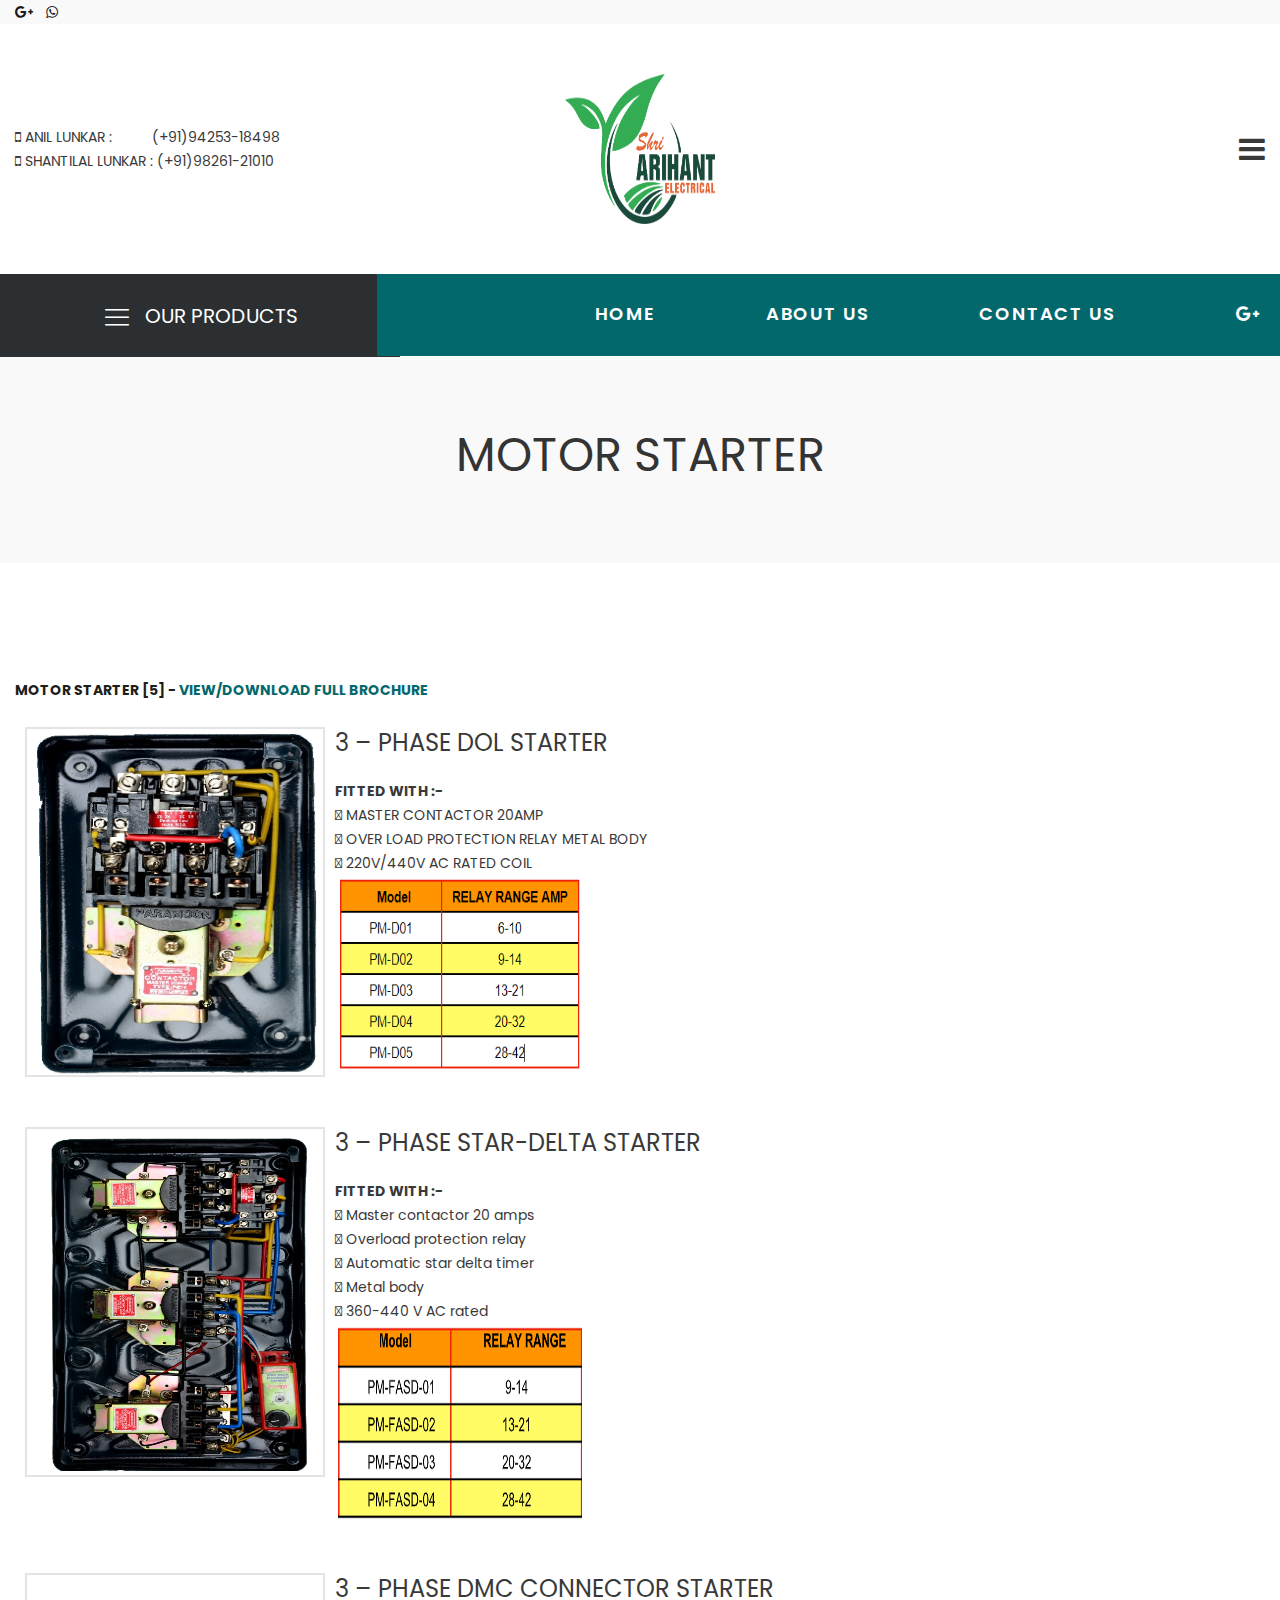
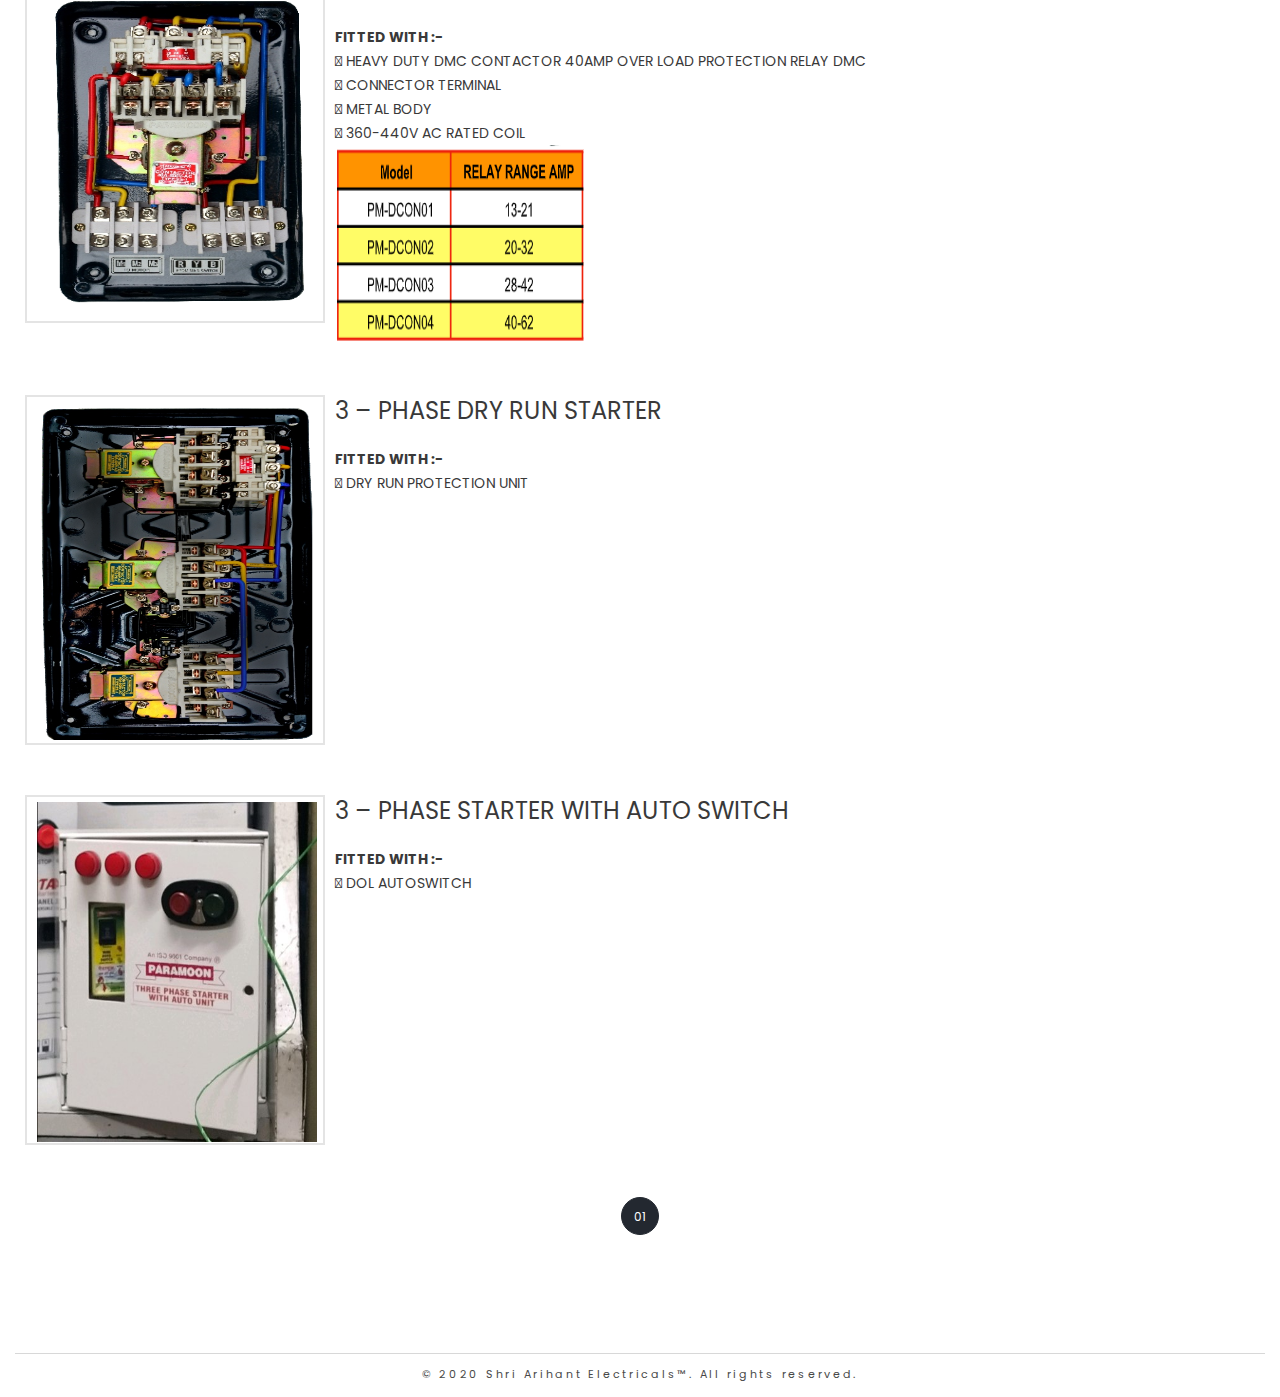
<file: motorstarter.html>
<!doctype html>
<html class="no-js" lang="en">


<head>
    <title>Shri Arihant Electricals | Motor Starter Products</title>
    <meta charset="utf-8">
    <meta http-equiv="x-ua-compatible" content="ie=edge">
    <meta name="viewport" content="width=device-width, initial-scale=1.0">
    <meta name="description" content="Battery sprayer supplier, Agriculture sprayer pump manufacturer, Brush cutter, Wholesaler of Agriculture sprayer parts , supplier of grass cutter, best car washer dealer in india, garden sprayer supplier,Agricultural Sprayer manufacturers in india-ImpressionAgro,Agriculture Machine India,Agricultural Sprayer pump,agriculture machines brands,Agriculture Machinery Provider In Surat,Agricultural Sprayer price,Agricultural Sprayer Spare Parts in India,Agricultural sprayer india, Agricultural Sprayer in india,best agriculture machines,biggest agricultural machines." />
    <meta name="keywords" content="Battery sprayer supplier, Agriculture sprayer pump manufacturer, Brush cutter, Wholesaler of Agriculture sprayer parts , supplier of grass cutter, best car washer dealer in india, garden sprayer supplier,Agricultural Sprayer manufacturers in india-ImpressionAgro,Agriculture Machine India,Agricultural Sprayer pump,agriculture machines brands,Agriculture Machinery Provider In Surat,Agricultural Sprayer price,Agricultural Sprayer Spare Parts in India,Agricultural sprayer india, Agricultural Sprayer in india,best agriculture machines,biggest agricultural machines." />
    <meta name="robots" content="index, follow" />
    <meta name="googlebot" content="index, follow" />
    <!-- Favicon -->

    <!-- All CSS is here
	============================================ -->

    <!-- Bootstrap CSS -->
    <link rel="stylesheet" href="./assets/css/vendor/bootstrap.min.css">
    <!-- Google font CSS -->
    <link rel="stylesheet" href="./assets/css/vendor/signpainter-housescript.css">
    <!-- Icon Font CSS -->
    <link rel="stylesheet" href="./assets/css/vendor/font-awesome.css">
    <link rel="stylesheet" href="./assets/css/vendor/linearicons.css">
    <link rel="stylesheet" href="./assets/css/vendor/themify-icons.css">
    <!-- Others CSS -->
    <link rel="stylesheet" href="./assets/css/plugins/owl-carousel.css">
    <link rel="stylesheet" href="./assets/css/plugins/slick.css">
    <link rel="stylesheet" href="./assets/css/plugins/animate.css">
    <link rel="stylesheet" href="./assets/css/plugins/jquery.mb.ytplayer.min.css">
    <link rel="stylesheet" href="./assets/css/plugins/magnific-popup.css">
    <link rel="stylesheet" href="./assets/css/plugins/jarallax.css">
    <link rel="stylesheet" href="./assets/css/plugins/jquery-ui.css">
    <link rel="stylesheet" href="./assets/css/plugins/easyzoom.css">
    <link rel="stylesheet" href="./assets/css/style.css">

</head>

<body>

    <div class="main-wrapper">
        <header class="header-area">
            <div class="header-large-device">
                <div class="header-top section-padding-2 bg-gray">
                    <div class="container-fluid">
                        <div class="row align-items-center">
                            <div class="col-lg-4">
                                <div class="social-icon-style social-mrg-dec social-font-dec">
                                    <a href="mailto:shantilallunkar@yahoo.com" target="_blank"><i class="fa fa-google-plus"></i></a>
                                    <a href="https://wa.me/919826121010" target="_blank"><i class="fa fa-whatsapp"></i></a>
                               
                                </div>
                            </div>
                            <div class="col-lg-4">
                                <div class="free-delivery text-center">
                               <!--     <h4>Any Updates - <span>Notices or Special Announcements</span></h4>-->
                                </div>
                            </div>
                         <!--   <div class="col-lg-4">
                                <div class="header-right-wrap header-right-flex">
                                    <div class="store-wrap same-style-2">
                                        <ul>
                                            <li><a href="#">STORES LOCATOR</a></li>
                                        </ul>
                                    </div>
                                    <div class="currency-wrap same-style-2">
                                        <ul>
                                            <li><a href="#">USD <i class="fa fa-angle-down"></i></a>
                                                <ul>
                                                    <li><a href="#">USD</a></li>
                                                    <li><a href="#">EUR</a></li>
                                                    <li><a href="#">GBP</a></li>
                                                </ul>
                                            </li>
                                        </ul>
                                    </div>
                                    <div class="language-wrap same-style-2">
                                        <ul>
                                            <li><a href="#">ENGLISH <i class="fa fa-angle-down"></i></a>
                                                <ul>
                                                    <li><a href="#">ENGLISH</a></li>
                                                    <li><a href="#">FRANCE </a></li>
                                                    <li><a href="#">GERMANY </a></li>
                                                </ul>
                                            </li>
                                        </ul>
                                    </div>
                                </div>
                            </div>-->
                        </div>
                    </div>
                </div>
                <div class="header-middle section-padding-2">
                    <div class="container-fluid">
                        <div class="header-ptb">
                            <div class="row align-items-center">
                                <div class="col-xl-4 col-lg-5">
                                       <div class="">
                                       <span> <i class="fa fa-mobile"></i><a href="tel:+919425318498"> ANIL LUNKAR : &nbsp;&nbsp;&nbsp;&nbsp;&nbsp;&nbsp;&nbsp;&nbsp;&nbsp;(+91)94253-18498</a></span>
                                          <br>
                                                <span> <i class="fa fa-mobile"></i><a href="tel:+919826121010"> SHANTILAL LUNKAR : (+91)98261-21010</a></span>
                                  
                                       </div>
                                </div>
                                <div class="col-xl-4 col-lg-2">
                                    <div class="logo logo-res-lg text-center">
                                        <a href="index.html">
                                              <img src="assets/images/logo/logo.png" alt="logo" width="150" height="150">
                                      </a>
                                    </div>
                                </div>
                                <div class="col-xl-4 col-lg-5">
                                    <div class="header-right-wrap header-right-flex">
                                      <!--  <div class="search-wrap same-style search-width-1 same-style-mrg-dec">
                                            <form class="search-form" action="#">
                                                <input type="text" placeholder="Search products...">
                                                <button class="button-search"><i class="lnr lnr-magnifier"></i></button>
                                            </form>
                                        </div>
                                        <div class="same-style same-style-mrg-dec">
                                            <a href="wishlist.html"><i class="fa fa-heart-o"></i></a>
                                        </div>
                                        <div class="same-style same-style-mrg-dec">
                                            <a class="cart-active" href="cart.html"><i class="fa fa-cart-arrow-down"></i></a>
                                        </div>-->
                                        <div class="same-style same-style-mrg-dec">
                                            <a class="clickalbe-button-active" href="#"><i class="fa fa-bars"></i></a>
                                        </div>
                                    </div>
                                </div>
                            </div>
                        </div>
                    </div>
                </div>
                <div class="header-bottom" style="margin-bottom: 80px;">
                    <div class="container" style="
    margin-left: 0px;
    margin-right: 0px;
    padding-left: 0px;
    padding-right: 0px;
">
                        <div class="row no-gutters hb-negative-mrg" style="width: 1506px;">
                            <div class="col-lg-3">
                                <div class="category-menu-wrap bg-theme-color-yellow" style="width: 400px;">
                               <h3 class="showcat" style="
    height: 83px;
"><a href="#"><i class="lnr lnr-menu"></i>OUR PRODUCTS</a></h3>
                                    <div class="category-menu hidecat">
                                        <nav>
                                            <ul>
                                                <li class="cr-dropdown"><a href="motorstarter.html">MOTOR STARTER<span class="fa fa-angle-right"></span></a>
                                                    <div class="category-menu-dropdown ct-menu-res-height-1">
                                                  
                                                        <div class="single-category-menu">
                                                            <h4>Available Models</h4>
                                                            <ul>
                                                                <li><a href="motorstarter.html">3 – PHASE DOL STARTER</a></li>
                                                                <li><a href="motorstarter.html">3 – PHASE STAR-DELTA STARTER</a></li>
                                                                <li><a href="motorstarter.html">3 – PHASE DMC CONNECTOR STARTER</a></li>
                                                                <li><a href="motorstarter.html">3 – PHASE DRY RUN STARTER</a></li>
                                                                <li><a href="motorstarter.html">3 – PHASE STARTER WITH AUTO SWITCH</a></li>
                                                            </ul>
                                                        </div>
                                                      
                                                
                                                    </div>
                                                </li>
                                                       <li class="cr-dropdown"><a href="controlpanel.html">CONTROL PANEL<span class="fa fa-angle-right"></span></a>
                                                    <div class="category-menu-dropdown ct-menu-res-height-1">
                                                    
                                                        <div class="single-category-menu">
                                                            <h4>Available Models</h4>
                                                            <ul>
                                                                <li><a href="controlpanel.html">3 – PHASE SUBMERSIBLE PUMP CONTROL PANEL</a></li>
                                                                <li><a href="controlpanel.html">3 – PHASE DRY RUN CONTROL PANEL</a></li>
                                                                <li><a href="controlpanel.html">SINGLE – PHASE SUBMERSIBLE PUMP CONTROL PANEL</a></li>
                                                                <li><a href="controlpanel.html">SINGLE PHASE OPEN WELL PANEL</a></li>
                                                                <li><a href="controlpanel.html">PHASE TO PHASE CONTROL PANEL</a></li>
                                                            </ul>
                                                        </div>
                                                    </div>
                                                </li>
                                                       <li class="cr-dropdown"><a href="waterlevel.html">WATER LEVEL CONTROL UNIT<span class="fa fa-angle-right"></span></a>
                                                  
                                                </li>
                                                       <li class="cr-dropdown"><a href="autoswitch.html">AUTOSWITCH<span class="fa fa-angle-right"></span></a>
                                                    <div class="category-menu-dropdown ct-menu-res-height-1">
                                                 
                                                        <div class="single-category-menu">
                                                            <h4>Available Models</h4>
                                                            <ul>
                                                                <li><a href="autoswitch.html">3 – PHASE AUTOSWITCH</a></li>
                                                                <li><a href="autoswitch.html">SINGLE PHASE AUTOSWITCH</a></li>
                                                                <li><a href="autoswitch.html">MINI AUTOSWITCH</a></li>
                                                                <li><a href="autoswitch.html">SINGLE PHASE PREVENTER</a></li>
                                                            </ul>
                                                        </div>
                                                    
                                              
                                                    </div>
                                                </li>
                                                           <li class="cr-dropdown"><a href="gsm.html">GSM / MOBILE STARTER &amp; PANEL<span class="fa fa-angle-right"></span></a>
                                                  
                                                </li>
                                                 <li class="cr-dropdown"><a href="switches.html">SWITCHES <span class="fa fa-angle-right"></span></a>
                                                    <div class="category-menu-dropdown ct-menu-res-height-1">
                                                 
                                                        <div class="single-category-menu">
                                                            <h4>Available Models</h4>
                                                            <ul>
                                                                <li><a href="switches.html">MCB, MCCB</a></li>
                                                                <li><a href="switches.html">R&F SWITCH</a></li>
                                                                <li><a href="switches.html">MAIN SWITCH</a></li>
                                                                <li><a href="switches.html">CHANGE OVER SWITCH</a></li>
                                                            </ul>
                                                        </div>
                                                        <div class="single-category-menu ct-menu-mrg-left">
                                                            <h4>&nbsp;</h4>
                                                            <ul>
                                                                <li><a href="switches.html">ROTARY SWITCH</a></li>
                                                                <li><a href="switches.html">ROKER SWITCH</a></li>
                                                                <li><a href="switches.html">FUSE UNIT (CUT-OUT)</a></li>
                                                            </ul>
                                                        </div>
                                              
                                                    </div>
                                                </li>
                                            <li class="cr-dropdown"><a href="oilstarter.html">OIL STARTER<span class="fa fa-angle-right"></span></a>
                                                    <div class="category-menu-dropdown ct-menu-res-height-1">
                                                 
                                                        <div class="single-category-menu">
                                                            <h4>Available Models</h4>
                                                            <ul>
                                                                <li><a href="oilstarter.html">3 – PHASE OIL STARTER</a></li>
                                                                <li><a href="oilstarter.html">OIL STARTER WITH AUTOSWITCH</a></li>
                                                            </ul>
                                                        </div>
                                                    
                                              
                                                    </div>
                                                </li>
                                                 <li class="cr-dropdown"><a href="panelstarter.html">PANEL & STARTER ACCESSORIES<span class="fa fa-angle-right"></span></a>
                                                    <div class="category-menu-dropdown ct-menu-res-height-1">
                                                 
                                                        <div class="single-category-menu">
                                                            <h4>Available Models</h4>
                                                            <ul>
                                                                <li><a href="panelstarter.html">OVERLOAD PROTECTION RELAY</a></li>
                                                                <li><a href="panelstarter.html">CONTACTOR</a></li>
                                                                <li><a href="panelstarter.html">METERS</a></li>
                                                                <li><a href="panelstarter.html">TERMINAL PLATES</a></li>
                                                                <li><a href="panelstarter.html">NO VOLT COIL</a></li>
                                                            </ul>
                                                        </div>
                                                        <div class="single-category-menu ct-menu-mrg-left">
                                                            <h4>&nbsp;</h4>
                                                            <ul>
                                                                <li><a href="panelstarter.html">MEGER METER</a></li>
                                                                <li><a href="panelstarter.html">CLAMP METER</a></li>
                                                                <li><a href="panelstarter.html">MOTOR PVC FAN</a></li>
                                                                <li><a href="panelstarter.html">PANEL BUTTONS</a></li>
                                                            </ul>
                                                        </div>
                                              
                                                    </div>
                                                </li>

                                            </ul>
                                        </nav>
                                    </div>
                                </div>
                            </div>
                            <div class="col-lg-9">
                                <div class="main-menu menu-lh-1 main-menu-padding-1 bg-blue menu-text-white main-menu-padding1" style="width: 1143px;padding-left: 200px;">
                                    <nav>
                                        <ul>
                                            <li><a href="index.html"  style="font-size: 18px;">HOME</a>
                                       
                                            </li>
                                            <li style="margin-left: 70px;"><a href="about-us.html"   style="font-size: 18px;">ABOUT US</a>
                                  
                                            </li>
                                       
                                            </li>
                       
                                            <li style="margin-left: 70px;"><a href="contact.html"   style="font-size: 18px;">CONTACT US</a></li>
                                            <li></li>
                                <li style="margin-left: 40px;">   <a href="mailto:shantilallunkar@yahoo.com" target="_blank"><i class="fa fa-google-plus" style="font-size: 18px;" ></i></a></li> 
                                   <li style="margin-left: 40px;">    <a href="https://wa.me/919826121010" target="_blank"><i class="fa fa-whatsapp" style="font-size: 18px;"></i></a></li> 
                               

                                        </ul>
                                    </nav>
                                </div>
                            </div>
                        </div>
                    </div>
                </div>
            </div>
            <div class="header-small-device">
                <div class="container-fluid">
                    <div class="row align-items-center">
                        <div class="col-6">
                            <div class="mobile-logo mobile-logo-width">
                                <a href="index.html">
                                    <img alt="" src="assets/images/logo/logo.png" style="margin-left: 120px;">
                                </a>
                            </div>
                        </div>
                    
                    </div>
                    <div class="row" style="margin-top: 30px;">
                        <div class="col-12">    

                                    <nav>
                                            <ul>    
                                                <a href="index.html">Home &nbsp;&nbsp;&nbsp;</a>
                                                  
                                                <a href="about-us.html">&nbsp;&nbsp;&nbsp;About Us</a>
                                               <a href="contact.html">&nbsp;&nbsp;&nbsp;&nbsp;&nbsp;&nbsp;Contact Us&nbsp;&nbsp;&nbsp;&nbsp;&nbsp;&nbsp; </a>
                                           
                                             
                                      
                                           <a href="mailto:shantilallunkar@yahoo.com" target="_blank"><i class="fa fa-google-plus"></i>&nbsp;&nbsp;</a>
                        
                                                <a href="https://wa.me/919826121010" target="_blank"><i class="fa fa-whatsapp"></i></a>

                                            </ul>
                                        </nav>
                                   
                            </div>
                        </div>
                                   <div class="row">
                        <div class="col-12">    
                  
                             <div class="category-menu-wrap bg-theme-color-yellow">
                                    <h3 class="showcat"><a href="#"><i class="lnr lnr-menu"></i>OUR PRODUCTS</a></h3>
                                    <div class="category-menu hidecat">
                                        <nav>
                                              <ul>
                                                <li class="cr-dropdown"><a href="">MOTOR STARTER<span class="fa fa-angle-right"></span></a>
                                                    <div class="category-menu-dropdown ct-menu-res-height-1">
                                                  
                                                        <div class="single-category-menu">
                                                            <h4>Available Models</h4>
                                                                                                                      <ul>
                                                                <li><a href="motorstarter.html">3 – PHASE DOL STARTER</a></li>
                                                                <li><a href="motorstarter.html">3 – PHASE STAR-DELTA STARTER</a></li>
                                                                <li><a href="motorstarter.html">3 – PHASE DMC CONNECTOR STARTER</a></li>
                                                                <li><a href="motorstarter.html">3 – PHASE DRY RUN STARTER</a></li>
                                                                <li><a href="motorstarter.html">3 – PHASE STARTER WITH AUTO SWITCH</a></li>
                                                            </ul>
                                                        </div>
                                                      
                                                
                                                    </div>
                                                </li>
                                                       <li class="cr-dropdown"><a href="controlpanel.html">CONTROL PANEL<span class="fa fa-angle-right"></span></a>
                                                    <div class="category-menu-dropdown ct-menu-res-height-1">
                                                    
                                                        <div class="single-category-menu">
                                                            <h4>Available Models</h4>
                                                            <ul>
                                                                <li><a href="controlpanel.html">3 – PHASE SUBMERSIBLE PUMP CONTROL PANEL</a></li>
                                                                <li><a href="controlpanel.html">3 – PHASE DRY RUN CONTROL PANEL</a></li>
                                                                <li><a href="controlpanel.html">SINGLE – PHASE SUBMERSIBLE PUMP CONTROL PANEL</a></li>
                                                                <li><a href="controlpanel.html">SINGLE PHASE OPEN WELL PANEL</a></li>
                                                                <li><a href="controlpanel.html">PHASE TO PHASE CONTROL PANEL</a></li>
                                                            </ul>
                                                        </div>
                                                    </div>
                                                </li>
                                                       <li class="cr-dropdown"><a href="waterlevel.html">WATER LEVEL CONTROL UNIT<span class="fa fa-angle-right"></span></a>
                                                  
                                                </li>
                                                       <li class="cr-dropdown"><a href="autoswitch.html">AUTOSWITCH<span class="fa fa-angle-right"></span></a>
                                                    <div class="category-menu-dropdown ct-menu-res-height-1">
                                                 
                                                        <div class="single-category-menu">
                                                            <h4>Available Models</h4>
                                                            <ul>
                                                                <li><a href="autoswitch.html">3 – PHASE AUTOSWITCH</a></li>
                                                                <li><a href="autoswitch.html">SINGLE PHASE AUTOSWITCH</a></li>
                                                                <li><a href="autoswitch.html">MINI AUTOSWITCH</a></li>
                                                                <li><a href="autoswitch.html">SINGLE PHASE PREVENTER</a></li>
                                                            </ul>
                                                        </div>
                                                    
                                              
                                                    </div>
                                                </li>
                                                           <li class="cr-dropdown"><a href="gsm.html">GSM / MOBILE STARTER &amp; PANEL<span class="fa fa-angle-right"></span></a>
                                                  
                                                </li>
                                                 <li class="cr-dropdown"><a href="switches.html">SWITCHES <span class="fa fa-angle-right"></span></a>
                                                    <div class="category-menu-dropdown ct-menu-res-height-1">
                                                 
                                                        <div class="single-category-menu">
                                                            <h4>Available Models</h4>
                                                            <ul>
                                                                <li><a href="switches.html">MCB, MCCB</a></li>
                                                                <li><a href="switches.html">R&F SWITCH</a></li>
                                                                <li><a href="switches.html">MAIN SWITCH</a></li>
                                                                <li><a href="switches.html">CHANGE OVER SWITCH</a></li>
                                                            </ul>
                                                        </div>
                                                        <div class="single-category-menu ct-menu-mrg-left">
                                                            <h4>&nbsp;</h4>
                                                            <ul>
                                                                <li><a href="switches.html">ROTARY SWITCH</a></li>
                                                                <li><a href="switches.html">ROKER SWITCH</a></li>
                                                                <li><a href="switches.html">FUSE UNIT (CUT-OUT)</a></li>
                                                            </ul>
                                                        </div>
                                              
                                                    </div>
                                                </li>
                                            <li class="cr-dropdown"><a href="oilstarter.html">OIL STARTER<span class="fa fa-angle-right"></span></a>
                                                    <div class="category-menu-dropdown ct-menu-res-height-1">
                                                 
                                                        <div class="single-category-menu">
                                                            <h4>Available Models</h4>
                                                            <ul>
                                                                <li><a href="oilstarter.html">3 – PHASE OIL STARTER</a></li>
                                                                <li><a href="oilstarter.html">OIL STARTER WITH AUTOSWITCH</a></li>
                                                            </ul>
                                                        </div>
                                                    
                                              
                                                    </div>
                                                </li>
                                                 <li class="cr-dropdown"><a href="panelstarter.html">PANEL & STARTER ACCESSORIES<span class="fa fa-angle-right"></span></a>
                                                    <div class="category-menu-dropdown ct-menu-res-height-1">
                                                 
                                                        <div class="single-category-menu">
                                                            <h4>Available Models</h4>
                                                            <ul>
                                                                <li><a href="panelstarter.html">OVERLOAD PROTECTION RELAY</a></li>
                                                                <li><a href="panelstarter.html">CONTACTOR</a></li>
                                                                <li><a href="panelstarter.html">METERS</a></li>
                                                                <li><a href="panelstarter.html">TERMINAL PLATES</a></li>
                                                                <li><a href="panelstarter.html">NO VOLT COIL</a></li>
                                                            </ul>
                                                        </div>
                                                        <div class="single-category-menu ct-menu-mrg-left">
                                                            <h4>&nbsp;</h4>
                                                            <ul>
                                                                <li><a href="panelstarter.html">MEGER METER</a></li>
                                                                <li><a href="panelstarter.html">CLAMP METER</a></li>
                                                                <li><a href="panelstarter.html">MOTOR PVC FAN</a></li>
                                                                <li><a href="panelstarter.html">PANEL BUTTONS</a></li>
                                                            </ul>
                                                        </div>
                                              
                                                    </div>
                                                </li>

                                            </ul>
                                        </nav>
                                    </div>
                                </div>
                        </div>
                            </div>
                          
                        </div>
                    </div>
                </div>
            </div>
        </header>
        <div class="clickalbe-sidebar-wrapper-active clickalbe-sidebar-wrapper-style-1">
            <div class="clickalbe-sidebar-wrap clickalbe-sidebar-padding-dec">
                <a class="sidebar-close"><i class=" ti-close "></i></a>
                <div class="header-aside-content sidebar-content-100-percent">
                   <!-- <div class="header-aside-menu">
                        <nav>
                            <ul>
                                <li><a href="#">About Young</a></li>
                                <li><a href="#">Help Center</a></li>
                                <li><a href="#">Collection</a></li>
                                <li><a href="#">Blog</a></li>
                                <li><a href="#">New Look</a></li>
                            </ul>
                        </nav>
                    </div>-->
                   <!-- <div class="header-aside-payment">
                        <img src="assets/images/icon-img/payment.png" alt="payment">
                    </div>-->
                    <p>DISTRIBUTORS & DEALERS OF VARIOUS REPUTED PRODUCTS AT ONE ROOF...</p>
                    <div class="aside-contact-info">
                        <ul>
                            <li><i class=" ti-alarm-clock "></i>Monday - Saturday:10:00am - 08:00pm <br>Sunday Closed</li>
                            <li><i class=" ti-mobile "></i> (+91)94253-18498<br>
                                       (+91)98261-21010</li>
                            <li><i class=" ti-home "></i>Shri Arihant Electricals<br>S-1,Babadeep Complex, 2nd floor<br>
7/1, Maharani Road<br>
Opp Railway Station<br>Indore, Madhya Pradesh-452001</li>
                        </ul>
                    </div>
                    <div class="social-icon-style-2 mb-25">
                        <a class="google-plus" href="mailto:shantilallunkar@yahoo.com"><i class="fa fa-google-plus"></i></a>
                   
                    </div>
                    <div class="copyright copyright-gray-2">
                        <p>© 2020 <a href="">Shri Arihant Electricals&trade;.</a> All rights reserved.</p>
                    </div>
                </div>
            </div>
        </div>

        <div class="breadcrumb-area section-padding-1 bg-gray breadcrumb-ptb-1" style="margin-top: 50px;">
            <div class="container-fluid">
                <div class="breadcrumb-content text-center">
                    <div class="breadcrumb-title">
                        <h2>MOTOR STARTER </h2>
                    </div>
                </div>
            </div>
        </div>
        <div class="shop-area section-padding-1 pt-120 pb-120">
            <div class="container-fluid">
                <div class="shop-top-bar">
                    <div class="shop-top-bar-left">
                        <div class="shop-page-list">
                            <ul>
                                <li><strong>MOTOR STARTER  [5] - <a href="./assets/images/macproducts/all products catalogue.pdf"  style="color: #03686C;" target="_blank">VIEW/DOWNLOAD FULL BROCHURE</a></strong>  </li>
                                <!--
                                <li class="active"><a href="#">9</a> /</li>
                                <li><a href="#">12</a> / </li>
                                <li><a href="#">18</a> / </li>
                                <li><a href="#">24</a></li>-->
                            </ul>
                        </div>
                    </div>
                    <div class="shop-top-bar-right">
                     <!--   <div class="shop-tab nav">
                           
                        	     <li>Layout Change &nbsp;&nbsp;</li>
                           
                            <a href="#shop-1" class="active" data-toggle="tab"><i class=" ti-view-list-alt "></i></a>
                            <a href="#shop-2" data-toggle="tab"><i class=" ti-layout-grid4"></i></a>
                    <a href="#shop-3" data-toggle="tab"><i class="ti-layout-grid3"></i></a>
                        </div>-->
                     <!--   <div class="shop-short-by ml-40">
                            <span>Default sorting <i class="fa fa-angle-down angle-down"></i></span>
                            <ul>
                                <li class="active"><a href="#">Default sorting</a></li>
                                <li><a href="#">Sort by popularity</a></li>
                                <li><a href="#">Sort by average rating</a></li>
                                <li><a href="#">Sort by latest</a></li>
                                <li><a href="#">Sort by price: low to high</a></li>
                                <li><a href="#">Sort by price: high to low</a></li>
                            </ul>
                        </div>-->
                     <!--   <div class="shop-filter ml-25">
                            <a class="shop-filter-active" href="#">Filters <i class="fa fa-angle-down angle-down"></i></a>
                        </div>-->
                    </div>
                </div>
               <!-- <div class="product-filter-wrapper">
                    <div class="row">
                       Product Filter 
                        <div class="col-md-3 col-sm-6 col-xs-12 mb-20">
                            <div class="product-filter">
                                <h5>Price</h5>
                                <div class="price-filter">
                                    <ul>
                                        <li><a href="#">$0.00 - $20.00</a></li>
                                        <li><a href="#">$20.00 - $40.00</a></li>
                                        <li><a href="#">$30.00 - $50.00</a></li>
                                    </ul>
                                </div>
                            </div>
                        </div>
                         Product Filter 
                     <div class="col-md-3 col-sm-6 col-xs-12 mb-20">
                            <div class="product-filter">
                                <h5>Size</h5>
                                <div class="product-size">
                                    <ul>
                                        <li><a href="#">Full Size</a></li>
                                        <li><a href="#">L</a></li>
                                        <li><a href="#">M</a></li>
                                        <li><a href="#">S</a></li>
                                        <li><a href="#">XL</a></li>
                                        <li><a href="#">XXL</a></li>
                                    </ul>
                                </div>
                            </div>
                        </div>
                        Product Filter 
                        <div class="col-md-3 col-sm-6 col-xs-12 mb-20">
                            <div class="product-filter">
                                <h5>Color</h5>
                                <div class="product-color">
                                    <ul>
                                        <li><a href="#">Blue</a></li>
                                        <li><a href="#">Brown</a></li>
                                        <li><a href="#">Green</a></li>
                                        <li><a href="#"> Pink</a></li>
                                        <li><a href="#">Violet</a></li>
                                        <li><a href="#"> White</a></li>
                                    </ul>
                                </div>
                            </div>
                        </div>
                         Product Filter 
                        <div class="col-md-3 col-sm-6 col-xs-12 mb-20">
                            <div class="product-filter">
                                <h5>Brands</h5>
                                <div class="product-brands">
                                    <ul>
                                        <li><a href="#">Airi</a></li>
                                        <li><a href="#">Draven</a></li>
                                        <li><a href="#">Mango</a></li>
                                        <li><a href="#"> Valentino</a></li>
                                        <li><a href="#">Zara </a></li>
                                    </ul>
                                </div>
                            </div>
                        </div>
                    </div>
                </div>-->
                <div class="tab-content jump-3 pt-30">
                    <div id="shop-1" class="tab-pane active padding-55-row-col">
                        <div class="shop-list-wrap mb-50">
                            <div class="row">
                                <div class="col-lg-3 col-md-6 col-sm-6 col-12">
                                    <div class="product-wrap">
                                        <div class="product-img pro-theme-color-border product-border" style="width: 300px;height: 350px;margin-left: 10px;">
                                            <a>
                                                <img src="./assets/images/macproducts/products/3-phase dol starter/2.png" alt="" style="width: 290px;height: 340px;padding-left: 10px;margin-top: 5px;">
                                            </a>
                                          <!--  <div class="shop-list-quickview">
                                                <a data-toggle="modal" data-target="#exampleModal" href="#"><i class="fa fa-search-plus"></i></a>
                                            </div>-->
                                        </div>
                                    </div>
                                </div>
                                <div class="col-lg-9 col-md-6 col-sm-6 col-12">
                                    <div class="shop-list-content">
                                        <h3><a>3 – PHASE DOL STARTER</a></h3>

<strong>FITTED WITH :-</strong><br> 
 MASTER CONTACTOR 20AMP<br>
 OVER LOAD PROTECTION RELAY METAL BODY<br>
 220V/440V AC RATED COIL<br>
<div>
	
	<img src="./assets/images/macproducts/Tables/motor1.png" width="250" height="200"> 

</div>
 
                                      <!--  <div class="product-list-action">
                                         <a title="Add to Wishlist" href="#"><i class="fa fa-heart-o"></i></a>
                                            <div class="pro-list-actioncart">
                                                <a title="" href="https://www.amazon.in/s?k=impression+international&i=lawngarden&qid=1587972667&ref=sr_pg_1" target="_blank">Get Quotation</a>
                                            </div>
                                          <a title="Add to Compare" href="#"><i class="fa fa-compress"></i></a>
                                        </div>-->
                                    </div>
                                </div>
                            </div>
                        </div>
                        <div class="shop-list-wrap mb-50">
                            <div class="row">
                                <div class="col-lg-3 col-md-6 col-sm-6 col-12">
                                    <div class="product-wrap">
                                        <div class="product-img pro-theme-color-border product-border" style="width: 300px;height: 350px;margin-left: 10px;">
                                            <a>
                                                <img src="./assets/images/macproducts/products/3-phase star-delta starter/2.png" alt="" style="width: 290px;height: 340px;padding-left: 10px;margin-top: 5px;">
                                            </a>
                                          <!--  <div class="shop-list-quickview">
                                                <a data-toggle="modal" data-target="#exampleModal" href="#"><i class="fa fa-search-plus"></i></a>
                                            </div>-->
                                        </div>
                                    </div>
                                </div>
                               <div class="col-lg-8 col-md-6 col-sm-6 col-12">
                                    <div class="shop-list-content">
                                        <h3><a>3 – PHASE STAR-DELTA STARTER</a></h3>

<strong>FITTED WITH :-</strong><br> 
 Master contactor 20 amps<br>
 Overload protection relay<br>
 Automatic star delta timer<br>
 Metal body<br>
 360-440 V AC rated<br>
<div>
	
	<img src="./assets/images/macproducts/Tables/motor2.png" width="250" height="200"> 

</div>
                                      <!--   <div class="product-list-action">
                                           <a title="Add to Wishlist" href="#"><i class="fa fa-heart-o"></i></a>
                                            <div class="pro-list-actioncart">
                                                <a title="" href="https://www.amazon.in/s?k=impression+international&i=lawngarden&qid=1587972667&ref=sr_pg_1" target="_blank">Check on Amazon/Contact Us</a>
                                            </div>
                                         <a title="Add to Compare" href="#"><i class="fa fa-compress"></i></a>
                                        </div>-->
                                    </div>
                                </div>
                            </div>
                        </div>
                          <div class="shop-list-wrap mb-50">
                            <div class="row">
                                <div class="col-lg-3 col-md-6 col-sm-6 col-12">
                                    <div class="product-wrap">
                                         <div class="product-img pro-theme-color-border product-border" style="width: 300px;height: 350px;margin-left: 10px;">
                                            <a>
                                                <img src="./assets/images/macproducts/products/3-phase dmc connector starter/2.png" alt="" style="width: 290px;height: 340px;padding-left: 10px;margin-top: 5px;">
                                            </a>
                                          <!--  <div class="shop-list-quickview">
                                                <a data-toggle="modal" data-target="#exampleModal" href="#"><i class="fa fa-search-plus"></i></a>
                                            </div>-->
                                        </div>
                                    </div>
                                </div>
                                <div class="col-lg-8 col-md-6 col-sm-6 col-12">
                                    <div class="shop-list-content">
                                        <h3><a>3 – PHASE DMC CONNECTOR STARTER</a></h3>

<strong>FITTED WITH :-</strong><br> 
 HEAVY DUTY DMC CONTACTOR 40AMP OVER LOAD PROTECTION RELAY DMC<br> 
 CONNECTOR TERMINAL<br> 
 METAL BODY<br> 
 360-440V AC RATED COIL<br> 
<div>
	
	<img src="./assets/images/macproducts/Tables/motor3.png" width="250" height="200"> 

</div>
                                    <!--       <div class="product-list-action">
                                        <a title="Add to Wishlist" href="#"><i class="fa fa-heart-o"></i></a>
                                            <div class="pro-list-actioncart">
                                                <a title="" href="https://www.amazon.in/s?k=impression+international&i=lawngarden&qid=1587972667&ref=sr_pg_1" target="_blank">Check on Amazon/Contact Us</a>
                                            </div>
                                         <a title="Add to Compare" href="#"><i class="fa fa-compress"></i></a>
                                        </div>-->
                                    </div>
                                </div>
                            </div>
                        </div>
                          <div class="shop-list-wrap mb-50">
                            <div class="row">
                                <div class="col-lg-3 col-md-6 col-sm-6 col-12">
                                    <div class="product-wrap">
                                         <div class="product-img pro-theme-color-border product-border" style="width: 300px;height: 350px;margin-left: 10px;">
                                            <a>
                                                <img src="./assets/images/macproducts/products/3– PHASE DRY RUN STARTER/2.png" alt="" style="width: 290px;height: 340px;padding-left: 10px;margin-top: 5px;">
                                            </a>
                                          <!--  <div class="shop-list-quickview">
                                                <a data-toggle="modal" data-target="#exampleModal" href="#"><i class="fa fa-search-plus"></i></a>
                                            </div>-->
                                        </div>
                                    </div>
                                </div>
                                <div class="col-lg-8 col-md-6 col-sm-6 col-12" >
                                    <div class="shop-list-content">
                                        <h3><a>3 – PHASE DRY RUN STARTER</a></h3>

<strong>FITTED WITH :-</strong><br> 
 DRY RUN PROTECTION UNIT<br> 
                                    <!--       <div class="product-list-action">
                                        <a title="Add to Wishlist" href="#"><i class="fa fa-heart-o"></i></a>
                                            <div class="pro-list-actioncart">
                                                <a title="" href="https://www.amazon.in/s?k=impression+international&i=lawngarden&qid=1587972667&ref=sr_pg_1" target="_blank">Check on Amazon/Contact Us</a>
                                            </div>
                                         <a title="Add to Compare" href="#"><i class="fa fa-compress"></i></a>
                                        </div>-->
                                    </div>
                                </div>
                            </div>
                        </div>

  <div class="shop-list-wrap mb-50">
                           <div class="row">
                                <div class="col-lg-3 col-md-6 col-sm-6 col-12">
                                    <div class="product-wrap">
                                       <div class="product-img pro-theme-color-border product-border" style="width: 300px;height: 350px;margin-left: 10px;">
                                            <a>
                                                <img src="./assets/images/macproducts/products/3 – PHASE STARTER WITH AUTO SWITCH/1.jpg" alt="" style="width: 290px;height: 340px;padding-left: 10px;margin-top: 5px;">
                                            </a>
                                          <!--  <div class="shop-list-quickview">
                                                <a data-toggle="modal" data-target="#exampleModal" href="#"><i class="fa fa-search-plus"></i></a>
                                            </div>-->
                                        </div>
                                    </div>
                                </div>
                                <div class="col-lg-8 col-md-6 col-sm-6 col-12">
                                    <div class="shop-list-content">
                                        <h3><a>3 – PHASE STARTER WITH AUTO SWITCH</a></h3>

<strong>FITTED WITH :-</strong><br> 
 DOL AUTOSWITCH<br> 
                                    <!--       <div class="product-list-action">
                                        <a title="Add to Wishlist" href="#"><i class="fa fa-heart-o"></i></a>
                                            <div class="pro-list-actioncart">
                                                <a title="" href="https://www.amazon.in/s?k=impression+international&i=lawngarden&qid=1587972667&ref=sr_pg_1" target="_blank">Check on Amazon/Contact Us</a>
                                            </div>
                                         <a title="Add to Compare" href="#"><i class="fa fa-compress"></i></a>
                                        </div>-->
                                    </div>
                                </div>
                            </div>
                        </div>








                    </div>
                    
                    <!--<div id="shop-3" class="tab-pane padding-55-row-col">
                        <div class="row">
                            <div class="col-xl-4 col-lg-4 col-md-6 col-sm-6 col-12">
                                <div class="product-wrap mb-55">
                                    <div class="product-img pro-theme-color-border product-border mb-25">
                                        <a href="product-details.html">
                                            <img src="assets/images/product/e-product-img-12.jpg" alt="">
                                        </a>
                                        <span class="badge-green badge-right-20 badge-top-20 badge-ptb-1">NEW</span>
                                        <div class="product-action product-action-position-1 pro-action-theme-color">
                                            <a title="Add to Cart" href="#"><i class="fa fa-cart-arrow-down"></i></a>
                                            <a data-toggle="modal" data-target="#exampleModal" href="#"><i class="fa fa-search-plus"></i></a>
                                            <a title="Add to Wishlist" href="#"><i class="fa fa-heart-o"></i></a>
                                            <a title="Add to Compare" href="#"><i class="fa fa-compress"></i></a>
                                        </div>
                                    </div>
                                    <div class="product-content">
                                        <h4><a href="product-details.html">Adapt Active Noise Cancelling Headphones</a></h4>
                                        <div class="product-price">
                                            <span class="new-price">$59.00</span>
                                        </div>
                                    </div>
                                </div>
                            </div>
                            <div class="col-xl-4 col-lg-4 col-md-6 col-sm-6 col-12">
                                <div class="product-wrap mb-55">
                                    <div class="product-img pro-theme-color-border product-border mb-25">
                                        <a href="product-details.html">
                                            <img src="assets/images/product/e-product-img-11.jpg" alt="">
                                        </a>
                                        <div class="product-action product-action-position-1 pro-action-theme-color">
                                            <a title="Add to Cart" href="#"><i class="fa fa-cart-arrow-down"></i></a>
                                            <a data-toggle="modal" data-target="#exampleModal" href="#"><i class="fa fa-search-plus"></i></a>
                                            <a title="Add to Wishlist" href="#"><i class="fa fa-heart-o"></i></a>
                                            <a title="Add to Compare" href="#"><i class="fa fa-compress"></i></a>
                                        </div>
                                    </div>
                                    <div class="product-content">
                                        <h4><a href="product-details.html">iPhone 11 Case, Heavy Duty [Military Grade] </a></h4>
                                        <div class="product-price">
                                            <span class="new-price">$20.99</span>
                                        </div>
                                    </div>
                                </div>
                            </div>
                            <div class="col-xl-4 col-lg-4 col-md-6 col-sm-6 col-12">
                                <div class="product-wrap mb-55">
                                    <div class="product-img pro-theme-color-border product-border mb-25">
                                        <a href="product-details.html">
                                            <img src="assets/images/product/e-product-img-10.jpg" alt="">
                                        </a>
                                        <span class="badge-theme-color badge-right-20 badge-top-20 badge-ptb-1">-25%</span>
                                        <div class="product-action product-action-position-1 pro-action-theme-color">
                                            <a title="Add to Cart" href="#"><i class="fa fa-cart-arrow-down"></i></a>
                                            <a data-toggle="modal" data-target="#exampleModal" href="#"><i class="fa fa-search-plus"></i></a>
                                            <a title="Add to Wishlist" href="#"><i class="fa fa-heart-o"></i></a>
                                            <a title="Add to Compare" href="#"><i class="fa fa-compress"></i></a>
                                        </div>
                                    </div>
                                    <div class="product-content">
                                        <h4><a href="product-details.html">Libratone Track Air+ True Wireless Active Noise</a></h4>
                                        <div class="product-price">
                                            <span class="old-price">$59.99</span>
                                            <span class="new-price">$35.99</span>
                                        </div>
                                    </div>
                                </div>
                            </div>
                            <div class="col-xl-4 col-lg-4 col-md-6 col-sm-6 col-12">
                                <div class="product-wrap mb-55">
                                    <div class="product-img pro-theme-color-border product-border mb-25">
                                        <a href="product-details.html">
                                            <img src="assets/images/product/e-product-img-9.jpg" alt="">
                                        </a>
                                        <div class="product-action product-action-position-1 pro-action-theme-color">
                                            <a title="Add to Cart" href="#"><i class="fa fa-cart-arrow-down"></i></a>
                                            <a data-toggle="modal" data-target="#exampleModal" href="#"><i class="fa fa-search-plus"></i></a>
                                            <a title="Add to Wishlist" href="#"><i class="fa fa-heart-o"></i></a>
                                            <a title="Add to Compare" href="#"><i class="fa fa-compress"></i></a>
                                        </div>
                                    </div>
                                    <div class="product-content">
                                        <h4><a href="product-details.html">Acer Aspire C24-865-UA91 AIO Desktop</a></h4>
                                        <div class="product-price">
                                            <span class="new-price">$50.99</span>
                                        </div>
                                    </div>
                                </div>
                            </div>
                         <div class="col-xl-4 col-lg-4 col-md-6 col-sm-6 col-12">
                                <div class="product-wrap mb-55">
                                    <div class="product-img pro-theme-color-border product-border mb-25">
                                        <a href="product-details.html">
                                            <img src="assets/images/product/e-product-img-8.jpg" alt="">
                                        </a>
                                        <div class="product-action product-action-position-1 pro-action-theme-color">
                                            <a title="Add to Cart" href="#"><i class="fa fa-cart-arrow-down"></i></a>
                                            <a data-toggle="modal" data-target="#exampleModal" href="#"><i class="fa fa-search-plus"></i></a>
                                            <a title="Add to Wishlist" href="#"><i class="fa fa-heart-o"></i></a>
                                            <a title="Add to Compare" href="#"><i class="fa fa-compress"></i></a>
                                        </div>
                                    </div>
                                    <div class="product-content">
                                        <h4><a href="product-details.html">iBUYPOWER Gaming PC Computer Desktop</a></h4>
                                        <div class="product-price">
                                            <span class="new-price">$60.00</span>
                                        </div>
                                    </div>
                                </div>
                            </div>
                            <div class="col-xl-4 col-lg-4 col-md-6 col-sm-6 col-12">
                                <div class="product-wrap mb-55">
                                    <div class="product-img pro-theme-color-border product-border mb-25">
                                        <a href="product-details.html">
                                            <img src="assets/images/product/e-product-img-7.jpg" alt="">
                                        </a>
                                        <span class="badge-theme-color badge-right-20 badge-top-20 badge-ptb-1">-30%</span>
                                        <div class="product-action product-action-position-1 pro-action-theme-color">
                                            <a title="Add to Cart" href="#"><i class="fa fa-cart-arrow-down"></i></a>
                                            <a data-toggle="modal" data-target="#exampleModal" href="#"><i class="fa fa-search-plus"></i></a>
                                            <a title="Add to Wishlist" href="#"><i class="fa fa-heart-o"></i></a>
                                            <a title="Add to Compare" href="#"><i class="fa fa-compress"></i></a>
                                        </div>
                                    </div>
                                    <div class="product-content">
                                        <h4><a href="product-details.html">Andoer Gimbal 3-Axis Handheld Stabilizer</a></h4>
                                        <div class="product-price">
                                            <span class="old-price">$70.99</span>
                                            <span class="new-price">$66.99</span>
                                        </div>
                                    </div>
                                </div>
                            </div>
                            <div class="col-xl-4 col-lg-4 col-md-6 col-sm-6 col-12">
                                <div class="product-wrap mb-55">
                                    <div class="product-img pro-theme-color-border product-border mb-25">
                                        <a href="product-details.html">
                                            <img src="assets/images/product/e-product-img-6.jpg" alt="">
                                        </a>
                                        <div class="product-action product-action-position-1 pro-action-theme-color">
                                            <a title="Add to Cart" href="#"><i class="fa fa-cart-arrow-down"></i></a>
                                            <a data-toggle="modal" data-target="#exampleModal" href="#"><i class="fa fa-search-plus"></i></a>
                                            <a title="Add to Wishlist" href="#"><i class="fa fa-heart-o"></i></a>
                                            <a title="Add to Compare" href="#"><i class="fa fa-compress"></i></a>
                                        </div>
                                    </div>
                                    <div class="product-content">
                                        <h4><a href="product-details.html">Acer Aspire TC-885-UA92 Desktop</a></h4>
                                        <div class="product-price">
                                            <span class="new-price">$90.99</span>
                                        </div>
                                    </div>
                                </div>
                            </div>
                            <div class="col-xl-4 col-lg-4 col-md-6 col-sm-6 col-12">
                                <div class="product-wrap mb-55">
                                    <div class="product-img pro-theme-color-border product-border mb-25">
                                        <a href="product-details.html">
                                            <img src="assets/images/product/e-product-img-5.jpg" alt="">
                                        </a>
                                        <div class="product-action product-action-position-1 pro-action-theme-color">
                                            <a title="Add to Cart" href="#"><i class="fa fa-cart-arrow-down"></i></a>
                                            <a data-toggle="modal" data-target="#exampleModal" href="#"><i class="fa fa-search-plus"></i></a>
                                            <a title="Add to Wishlist" href="#"><i class="fa fa-heart-o"></i></a>
                                            <a title="Add to Compare" href="#"><i class="fa fa-compress"></i></a>
                                        </div>
                                    </div>
                                    <div class="product-content">
                                        <h4><a href="product-details.html">Polaroid ZIP Wireless Mobile Photo Mini Printer</a></h4>
                                        <div class="product-price">
                                            <span class="new-price">$60.00</span>
                                        </div>
                                    </div>
                                </div>
                            </div>
                            <div class="col-xl-4 col-lg-4 col-md-6 col-sm-6 col-12">
                                <div class="product-wrap mb-55">
                                    <div class="product-img pro-theme-color-border product-border mb-25">
                                        <a href="product-details.html">
                                            <img src="assets/images/product/e-product-img-4.jpg" alt="">
                                        </a>
                                        <div class="product-action product-action-position-1 pro-action-theme-color">
                                            <a title="Add to Cart" href="#"><i class="fa fa-cart-arrow-down"></i></a>
                                            <a data-toggle="modal" data-target="#exampleModal" href="#"><i class="fa fa-search-plus"></i></a>
                                            <a title="Add to Wishlist" href="#"><i class="fa fa-heart-o"></i></a>
                                            <a title="Add to Compare" href="#"><i class="fa fa-compress"></i></a>
                                        </div>
                                    </div>
                                    <div class="product-content">
                                        <h4><a href="product-details.html">CyberpowerPC Gamer Xtreme VR Gaming PC</a></h4>
                                        <div class="product-price">
                                            <span class="new-price">$70.00</span>
                                        </div>
                                    </div>
                                </div>
                            </div>
                            <div class="col-xl-4 col-lg-4 col-md-6 col-sm-6 col-12">
                                <div class="product-wrap mb-55">
                                    <div class="product-img pro-theme-color-border product-border mb-25">
                                        <a href="product-details.html">
                                            <img src="assets/images/product/e-product-img-3.jpg" alt="">
                                        </a>
                                        <div class="product-action product-action-position-1 pro-action-theme-color">
                                            <a title="Add to Cart" href="#"><i class="fa fa-cart-arrow-down"></i></a>
                                            <a data-toggle="modal" data-target="#exampleModal" href="#"><i class="fa fa-search-plus"></i></a>
                                            <a title="Add to Wishlist" href="#"><i class="fa fa-heart-o"></i></a>
                                            <a title="Add to Compare" href="#"><i class="fa fa-compress"></i></a>
                                        </div>
                                    </div>
                                    <div class="product-content">
                                        <h4><a href="product-details.html">External DVD CD Drive, Aluminum</a></h4>
                                        <div class="product-price">
                                            <span class="old-price">$70.99</span>
                                            <span class="new-price">$60.00</span>
                                        </div>
                                    </div>
                                </div>
                            </div>
                            <div class="col-xl-4 col-lg-4 col-md-6 col-sm-6 col-12">
                                <div class="product-wrap mb-55">
                                    <div class="product-img pro-theme-color-border product-border mb-25">
                                        <a href="product-details.html">
                                            <img src="assets/images/product/e-product-img-2.jpg" alt="">
                                        </a>
                                        <div class="product-action product-action-position-1 pro-action-theme-color">
                                            <a title="Add to Cart" href="#"><i class="fa fa-cart-arrow-down"></i></a>
                                            <a data-toggle="modal" data-target="#exampleModal" href="#"><i class="fa fa-search-plus"></i></a>
                                            <a title="Add to Wishlist" href="#"><i class="fa fa-heart-o"></i></a>
                                            <a title="Add to Compare" href="#"><i class="fa fa-compress"></i></a>
                                        </div>
                                    </div>
                                    <div class="product-content">
                                        <h4><a href="product-details.html">SkyTech Supremacy Gaming Computer</a></h4>
                                        <div class="product-price">
                                            <span class="new-price">$60.00</span>
                                        </div>
                                    </div>
                                </div>
                            </div>
                            <div class="col-xl-4 col-lg-4 col-md-6 col-sm-6 col-12">
                                <div class="product-wrap mb-55">
                                    <div class="product-img pro-theme-color-border product-border mb-25">
                                        <a href="product-details.html">
                                            <img src="assets/images/product/e-product-img-1.jpg" alt="">
                                        </a>
                                        <div class="product-action product-action-position-1 pro-action-theme-color">
                                            <a title="Add to Cart" href="#"><i class="fa fa-cart-arrow-down"></i></a>
                                            <a data-toggle="modal" data-target="#exampleModal" href="#"><i class="fa fa-search-plus"></i></a>
                                            <a title="Add to Wishlist" href="#"><i class="fa fa-heart-o"></i></a>
                                            <a title="Add to Compare" href="#"><i class="fa fa-compress"></i></a>
                                        </div>
                                    </div>
                                    <div class="product-content">
                                        <h4><a href="product-details.html">iPhone 11 Protective Cover with Tempered Film</a></h4>
                                        <div class="product-price">
                                            <span class="new-price">$80.00</span>
                                        </div>
                                    </div>
                                </div>
                            </div>
                        </div>
                    </div>-->
                    <div class="pro-pagination-style mt-30 text-center">
                        <ul>
                            <li><a class="active">01</a></li>
                         <!--   <li><a href="#">02</a></li>
                            <li><a href="#">03</a></li>
                            <li><a href="#">04</a></li>
                            <li><a href="#">05</a></li>-->
                        </ul>
                    </div>
                </div>
            </div>
        </div>
       
        <footer class="footer-area section-padding-1">
            <div class="container-fluid">
              <!--  <div class="footer-top pt-50 pb-50">
                    <div class="row align-items-center">
                        <div class="col-lg-3">
                            <div class="footer-logo">
                                <a href="index.html">
                                    <img src="assets/images/logo/logo.png" alt="logo">
                                </a>
                            </div>
                        </div>
                        <div class="col-lg-6">
                            <div class="footer-menu">
                                <nav>
                                    <ul>
                                        <li><a class="active" href="index.html">HOME</a></li>
                                        <li><a href="#">PAGES</a></li>
                                        <li><a href="shop-fullwide.html">SHOP</a></li>
                                        <li><a href="shop-collection.html">COLLECTIONS</a></li>
                                        <li><a href="blog.html">BLOG</a></li>
                                        <li><a href="#">ELEMENTS</a></li>
                                        <li><a href="contact.html">CONTACT</a></li>
                                    </ul>
                                </nav>
                            </div>
                        </div>
                        <div class="col-lg-3">
                            <div class="social-icon-style social-icon-right">
                                <a href="#"><i class="fa fa-instagram"></i></a>
                                <a href="#"><i class="fa fa-facebook"></i></a>
                                <a href="#"><i class="fa fa-twitter"></i></a>
                                <a href="#"><i class="fa fa-pinterest-p"></i></a>
                                <a href="#"><i class="fa fa-google"></i></a>
                            </div>
                        </div>
                    </div>
                </div>-->
                <div class="footer-botoom border-top-1">
                    <div class="row">
                        <div class="col-12">
                            <div class="copyright text-center copyright-ptb">
                               <p>© 2020 Shri Arihant Electricals&trade;. <a target="_blank" href="">All rights reserved.</a></p>
                            </div>
                        </div>
                    </div>
                </div>
            </div>
        </footer>
    </div>

    <!-- All JS is here
============================================ -->

    <!-- Modernizer JS -->
    <script src="assets/js/vendor/modernizr-3.6.0.min.js"></script>
    <!-- jquery -->
    <script src="assets/js/vendor/jquery-3.3.1.min.js"></script>
    <!-- Popper JS -->
    <script src="assets/js/vendor/popper.js"></script>
    <!-- Bootstrap JS -->
    <script src="assets/js/vendor/bootstrap.min.js"></script>
    <script src="assets/js/plugins/owl-carousel.js"></script>
    <script src="assets/js/plugins/slick.js"></script>
    <script src="assets/js/plugins/jquery.mb.ytplayer.min.js"></script>
    <script src="assets/js/plugins/magnific-popup.js"></script>
    <script src="assets/js/plugins/wow.js"></script>
    <script src="assets/js/plugins/instafeed.js"></script>
    <script src="assets/js/plugins/countdown.js"></script>
    <script src="assets/js/plugins/jarallax.min.js"></script>
    <script src="assets/js/plugins/images-loaded.js"></script>
    <script src="assets/js/plugins/isotope.js"></script>
    <script src="assets/js/plugins/tilt.js"></script>
    <script src="assets/js/plugins/jquery-ui-touch-punch.js"></script>
    <script src="assets/js/plugins/jquery-ui.js"></script>
    <script src="assets/js/plugins/easyzoom.js"></script>
    <script src="assets/js/plugins/resizesensor.js"></script>
    <script src="assets/js/plugins/sticky-sidebar.js"></script>
    <script src="assets/js/plugins/scrollup.js"></script>
    <script src="assets/js/plugins/ajax-mail.js"></script>
    <!-- Main JS -->
    <script src="assets/js/main.js"></script>

</body>

</html>
</file>
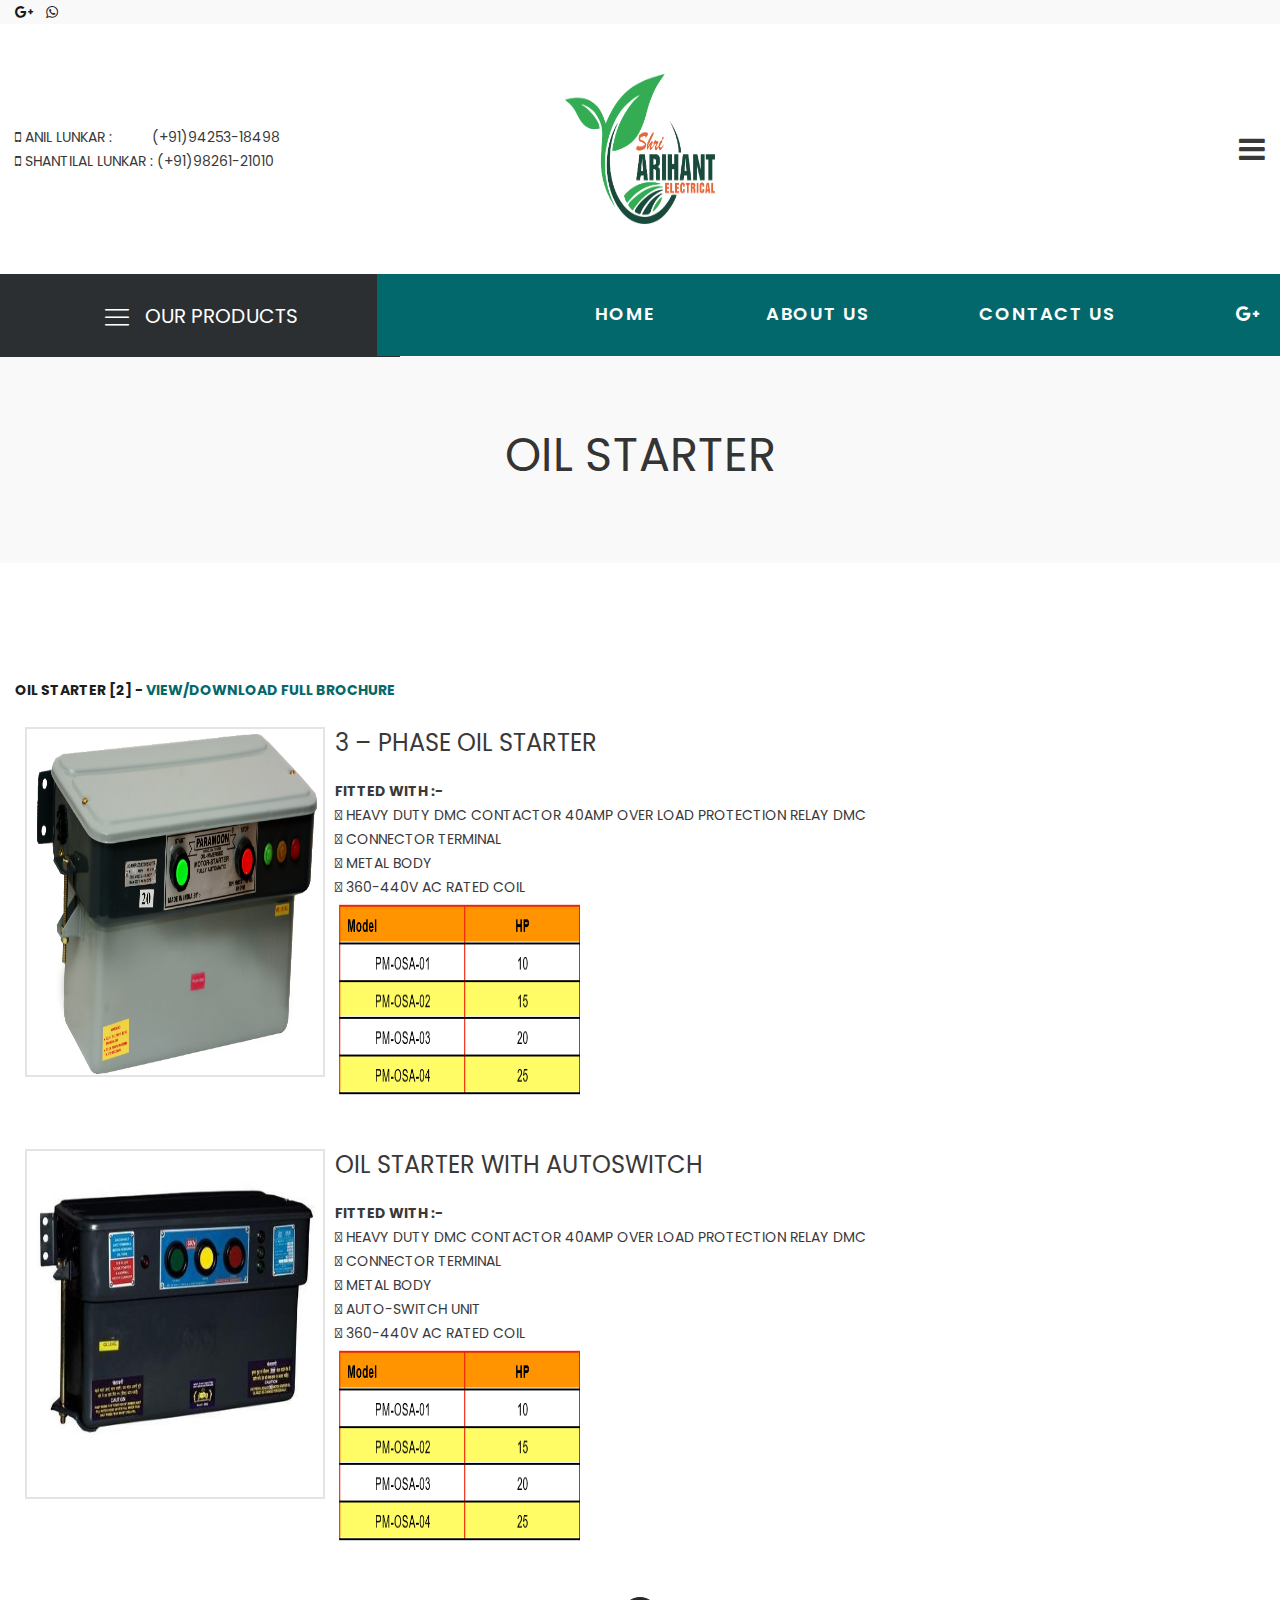
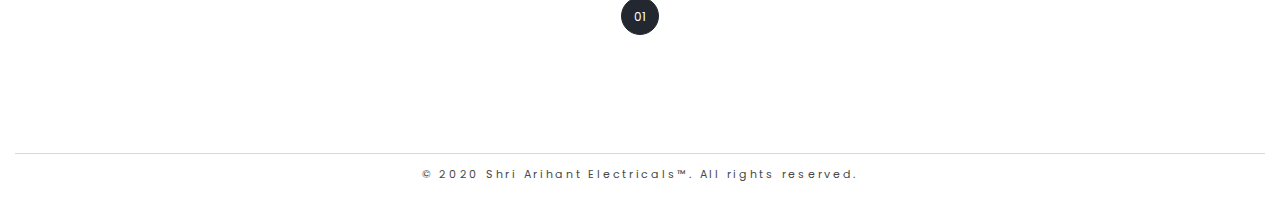
<file: oilstarter.html>
<!doctype html>
<html class="no-js" lang="en">


<head>
    <title>Shri Arihant Electricals | Oil Starter Products</title>
    <meta charset="utf-8">
    <meta http-equiv="x-ua-compatible" content="ie=edge">
    <meta name="viewport" content="width=device-width, initial-scale=1.0">
    <meta name="description" content="Battery sprayer supplier, Agriculture sprayer pump manufacturer, Brush cutter, Wholesaler of Agriculture sprayer parts , supplier of grass cutter, best car washer dealer in india, garden sprayer supplier,Agricultural Sprayer manufacturers in india-ImpressionAgro,Agriculture Machine India,Agricultural Sprayer pump,agriculture machines brands,Agriculture Machinery Provider In Surat,Agricultural Sprayer price,Agricultural Sprayer Spare Parts in India,Agricultural sprayer india, Agricultural Sprayer in india,best agriculture machines,biggest agricultural machines." />
    <meta name="keywords" content="Battery sprayer supplier, Agriculture sprayer pump manufacturer, Brush cutter, Wholesaler of Agriculture sprayer parts , supplier of grass cutter, best car washer dealer in india, garden sprayer supplier,Agricultural Sprayer manufacturers in india-ImpressionAgro,Agriculture Machine India,Agricultural Sprayer pump,agriculture machines brands,Agriculture Machinery Provider In Surat,Agricultural Sprayer price,Agricultural Sprayer Spare Parts in India,Agricultural sprayer india, Agricultural Sprayer in india,best agriculture machines,biggest agricultural machines." />
    <meta name="robots" content="index, follow" />
    <meta name="googlebot" content="index, follow" />
    <!-- Favicon -->

    <!-- All CSS is here
	============================================ -->

    <!-- Bootstrap CSS -->
    <link rel="stylesheet" href="./assets/css/vendor/bootstrap.min.css">
    <!-- Google font CSS -->
    <link rel="stylesheet" href="./assets/css/vendor/signpainter-housescript.css">
    <!-- Icon Font CSS -->
    <link rel="stylesheet" href="./assets/css/vendor/font-awesome.css">
    <link rel="stylesheet" href="./assets/css/vendor/linearicons.css">
    <link rel="stylesheet" href="./assets/css/vendor/themify-icons.css">
    <!-- Others CSS -->
    <link rel="stylesheet" href="./assets/css/plugins/owl-carousel.css">
    <link rel="stylesheet" href="./assets/css/plugins/slick.css">
    <link rel="stylesheet" href="./assets/css/plugins/animate.css">
    <link rel="stylesheet" href="./assets/css/plugins/jquery.mb.ytplayer.min.css">
    <link rel="stylesheet" href="./assets/css/plugins/magnific-popup.css">
    <link rel="stylesheet" href="./assets/css/plugins/jarallax.css">
    <link rel="stylesheet" href="./assets/css/plugins/jquery-ui.css">
    <link rel="stylesheet" href="./assets/css/plugins/easyzoom.css">
    <link rel="stylesheet" href="./assets/css/style.css">

</head>

<body>

    <div class="main-wrapper">
        <header class="header-area">
            <div class="header-large-device">
                <div class="header-top section-padding-2 bg-gray">
                    <div class="container-fluid">
                        <div class="row align-items-center">
                            <div class="col-lg-4">
                                <div class="social-icon-style social-mrg-dec social-font-dec">
                                    <a href="mailto:shantilallunkar@yahoo.com" target="_blank"><i class="fa fa-google-plus"></i></a>
                                    <a href="https://wa.me/919826121010" target="_blank"><i class="fa fa-whatsapp"></i></a>
                               
                                </div>
                            </div>
                            <div class="col-lg-4">
                                <div class="free-delivery text-center">
                               <!--     <h4>Any Updates - <span>Notices or Special Announcements</span></h4>-->
                                </div>
                            </div>
                         <!--   <div class="col-lg-4">
                                <div class="header-right-wrap header-right-flex">
                                    <div class="store-wrap same-style-2">
                                        <ul>
                                            <li><a href="#">STORES LOCATOR</a></li>
                                        </ul>
                                    </div>
                                    <div class="currency-wrap same-style-2">
                                        <ul>
                                            <li><a href="#">USD <i class="fa fa-angle-down"></i></a>
                                                <ul>
                                                    <li><a href="#">USD</a></li>
                                                    <li><a href="#">EUR</a></li>
                                                    <li><a href="#">GBP</a></li>
                                                </ul>
                                            </li>
                                        </ul>
                                    </div>
                                    <div class="language-wrap same-style-2">
                                        <ul>
                                            <li><a href="#">ENGLISH <i class="fa fa-angle-down"></i></a>
                                                <ul>
                                                    <li><a href="#">ENGLISH</a></li>
                                                    <li><a href="#">FRANCE </a></li>
                                                    <li><a href="#">GERMANY </a></li>
                                                </ul>
                                            </li>
                                        </ul>
                                    </div>
                                </div>
                            </div>-->
                        </div>
                    </div>
                </div>
                <div class="header-middle section-padding-2">
                    <div class="container-fluid">
                        <div class="header-ptb">
                            <div class="row align-items-center">
                                <div class="col-xl-4 col-lg-5">
                                       <div class="">
                                      <span> <i class="fa fa-mobile"></i><a href="tel:+919425318498"> ANIL LUNKAR : &nbsp;&nbsp;&nbsp;&nbsp;&nbsp;&nbsp;&nbsp;&nbsp;&nbsp;(+91)94253-18498</a></span>
                                           <br>
                                                <span> <i class="fa fa-mobile"></i><a href="tel:+919826121010"> SHANTILAL LUNKAR : (+91)98261-21010</a></span>
                                  
                                       </div>
                                </div>
                                <div class="col-xl-4 col-lg-2">
                                    <div class="logo logo-res-lg text-center">
                                        <a href="index.html">
                                              <img src="assets/images/logo/logo.png" alt="logo" width="150" height="150">
                                      </a>
                                    </div>
                                </div>
                                <div class="col-xl-4 col-lg-5">
                                    <div class="header-right-wrap header-right-flex">
                                      <!--  <div class="search-wrap same-style search-width-1 same-style-mrg-dec">
                                            <form class="search-form" action="#">
                                                <input type="text" placeholder="Search products...">
                                                <button class="button-search"><i class="lnr lnr-magnifier"></i></button>
                                            </form>
                                        </div>
                                        <div class="same-style same-style-mrg-dec">
                                            <a href="wishlist.html"><i class="fa fa-heart-o"></i></a>
                                        </div>
                                        <div class="same-style same-style-mrg-dec">
                                            <a class="cart-active" href="cart.html"><i class="fa fa-cart-arrow-down"></i></a>
                                        </div>-->
                                        <div class="same-style same-style-mrg-dec">
                                            <a class="clickalbe-button-active" href="#"><i class="fa fa-bars"></i></a>
                                        </div>
                                    </div>
                                </div>
                            </div>
                        </div>
                    </div>
                </div>
                <div class="header-bottom" style="margin-bottom: 80px;">
                    <div class="container" style="
    margin-left: 0px;
    margin-right: 0px;
    padding-left: 0px;
    padding-right: 0px;
">
                        <div class="row no-gutters hb-negative-mrg" style="width: 1506px;">
                            <div class="col-lg-3">
                                <div class="category-menu-wrap bg-theme-color-yellow" style="width: 400px;">
                                <h3 class="showcat" style="
    height: 83px;
"><a href="#"><i class="lnr lnr-menu"></i>OUR PRODUCTS</a></h3>
                                    <div class="category-menu hidecat">
                                        <nav>
                                            <ul>
                                                <li class="cr-dropdown"><a href="motorstarter.html">MOTOR STARTER<span class="fa fa-angle-right"></span></a>
                                                    <div class="category-menu-dropdown ct-menu-res-height-1">
                                                  
                                                        <div class="single-category-menu">
                                                            <h4>Available Models</h4>
                                                            <ul>
                                                                <li><a href="motorstarter.html">3 – PHASE DOL STARTER</a></li>
                                                                <li><a href="motorstarter.html">3 – PHASE STAR-DELTA STARTER</a></li>
                                                                <li><a href="motorstarter.html">3 – PHASE DMC CONNECTOR STARTER</a></li>
                                                                <li><a href="motorstarter.html">3 – PHASE DRY RUN STARTER</a></li>
                                                                <li><a href="motorstarter.html">3 – PHASE STARTER WITH AUTO SWITCH</a></li>
                                                            </ul>
                                                        </div>
                                                      
                                                
                                                    </div>
                                                </li>
                                                       <li class="cr-dropdown"><a href="controlpanel.html">CONTROL PANEL<span class="fa fa-angle-right"></span></a>
                                                    <div class="category-menu-dropdown ct-menu-res-height-1">
                                                    
                                                        <div class="single-category-menu">
                                                            <h4>Available Models</h4>
                                                            <ul>
                                                                <li><a href="controlpanel.html">3 – PHASE SUBMERSIBLE PUMP CONTROL PANEL</a></li>
                                                                <li><a href="controlpanel.html">3 – PHASE DRY RUN CONTROL PANEL</a></li>
                                                                <li><a href="controlpanel.html">SINGLE – PHASE SUBMERSIBLE PUMP CONTROL PANEL</a></li>
                                                                <li><a href="controlpanel.html">SINGLE PHASE OPEN WELL PANEL</a></li>
                                                                <li><a href="controlpanel.html">PHASE TO PHASE CONTROL PANEL</a></li>
                                                            </ul>
                                                        </div>
                                                    </div>
                                                </li>
                                                       <li class="cr-dropdown"><a href="waterlevel.html">WATER LEVEL CONTROL UNIT<span class="fa fa-angle-right"></span></a>
                                                  
                                                </li>
                                                       <li class="cr-dropdown"><a href="autoswitch.html">AUTOSWITCH<span class="fa fa-angle-right"></span></a>
                                                    <div class="category-menu-dropdown ct-menu-res-height-1">
                                                 
                                                        <div class="single-category-menu">
                                                            <h4>Available Models</h4>
                                                            <ul>
                                                                <li><a href="autoswitch.html">3 – PHASE AUTOSWITCH</a></li>
                                                                <li><a href="autoswitch.html">SINGLE PHASE AUTOSWITCH</a></li>
                                                                <li><a href="autoswitch.html">MINI AUTOSWITCH</a></li>
                                                                <li><a href="autoswitch.html">SINGLE PHASE PREVENTER</a></li>
                                                            </ul>
                                                        </div>
                                                    
                                              
                                                    </div>
                                                </li>
                                                           <li class="cr-dropdown"><a href="gsm.html">GSM / MOBILE STARTER &amp; PANEL<span class="fa fa-angle-right"></span></a>
                                                  
                                                </li>
                                                 <li class="cr-dropdown"><a href="switches.html">SWITCHES <span class="fa fa-angle-right"></span></a>
                                                    <div class="category-menu-dropdown ct-menu-res-height-1">
                                                 
                                                        <div class="single-category-menu">
                                                            <h4>Available Models</h4>
                                                            <ul>
                                                                <li><a href="switches.html">MCB, MCCB</a></li>
                                                                <li><a href="switches.html">R&F SWITCH</a></li>
                                                                <li><a href="switches.html">MAIN SWITCH</a></li>
                                                                <li><a href="switches.html">CHANGE OVER SWITCH</a></li>
                                                            </ul>
                                                        </div>
                                                        <div class="single-category-menu ct-menu-mrg-left">
                                                            <h4>&nbsp;</h4>
                                                            <ul>
                                                                <li><a href="switches.html">ROTARY SWITCH</a></li>
                                                                <li><a href="switches.html">ROKER SWITCH</a></li>
                                                                <li><a href="switches.html">FUSE UNIT (CUT-OUT)</a></li>
                                                            </ul>
                                                        </div>
                                              
                                                    </div>
                                                </li>
                                            <li class="cr-dropdown"><a href="oilstarter.html">OIL STARTER<span class="fa fa-angle-right"></span></a>
                                                    <div class="category-menu-dropdown ct-menu-res-height-1">
                                                 
                                                        <div class="single-category-menu">
                                                            <h4>Available Models</h4>
                                                            <ul>
                                                                <li><a href="oilstarter.html">3 – PHASE OIL STARTER</a></li>
                                                                <li><a href="oilstarter.html">OIL STARTER WITH AUTOSWITCH</a></li>
                                                            </ul>
                                                        </div>
                                                    
                                              
                                                    </div>
                                                </li>
                                                 <li class="cr-dropdown"><a href="panelstarter.html">PANEL & STARTER ACCESSORIES<span class="fa fa-angle-right"></span></a>
                                                    <div class="category-menu-dropdown ct-menu-res-height-1">
                                                 
                                                        <div class="single-category-menu">
                                                            <h4>Available Models</h4>
                                                            <ul>
                                                                <li><a href="panelstarter.html">OVERLOAD PROTECTION RELAY</a></li>
                                                                <li><a href="panelstarter.html">CONTACTOR</a></li>
                                                                <li><a href="panelstarter.html">METERS</a></li>
                                                                <li><a href="panelstarter.html">TERMINAL PLATES</a></li>
                                                                <li><a href="panelstarter.html">NO VOLT COIL</a></li>
                                                            </ul>
                                                        </div>
                                                        <div class="single-category-menu ct-menu-mrg-left">
                                                            <h4>&nbsp;</h4>
                                                            <ul>
                                                                <li><a href="panelstarter.html">MEGER METER</a></li>
                                                                <li><a href="panelstarter.html">CLAMP METER</a></li>
                                                                <li><a href="panelstarter.html">MOTOR PVC FAN</a></li>
                                                                <li><a href="panelstarter.html">PANEL BUTTONS</a></li>
                                                            </ul>
                                                        </div>
                                              
                                                    </div>
                                                </li>

                                            </ul>
                                        </nav>
                                    </div>
                                </div>
                            </div>
                            <div class="col-lg-9">
                                <div class="main-menu menu-lh-1 main-menu-padding-1 bg-blue menu-text-white main-menu-padding1" style="width: 1143px;padding-left: 200px;">
                                    <nav>
                                        <ul>
                                            <li><a href="index.html"  style="font-size: 18px;">HOME</a>
                                       
                                            </li>
                                            <li style="margin-left: 70px;"><a href="about-us.html"   style="font-size: 18px;">ABOUT US</a>
                                  
                                            </li>
                                       
                                            </li>
                       
                                            <li style="margin-left: 70px;"><a href="contact.html"   style="font-size: 18px;">CONTACT US</a></li>
                                            <li></li>
                                <li style="margin-left: 40px;">   <a href="mailto:shantilallunkar@yahoo.com" target="_blank"><i class="fa fa-google-plus" style="font-size: 18px;" ></i></a></li> 
                                   <li style="margin-left: 40px;">    <a href="https://wa.me/919826121010" target="_blank"><i class="fa fa-whatsapp" style="font-size: 18px;"></i></a></li> 
                               

                                        </ul>
                                    </nav>
                                </div>
                            </div>
                        </div>
                    </div>
                </div>
            </div>
            <div class="header-small-device">
                <div class="container-fluid">
                    <div class="row align-items-center">
                        <div class="col-6">
                            <div class="mobile-logo mobile-logo-width">
                                <a href="index.html">
                                    <img alt="" src="assets/images/logo/logo.png" style="margin-left: 120px;">
                                </a>
                            </div>
                        </div>
                    
                    </div>
                    <div class="row" style="margin-top: 30px;">
                        <div class="col-12">    

                                    <nav>
                                            <ul>    
                                                <a  href="index.html">Home &nbsp;&nbsp;&nbsp;</a>
                                                  
                                                <a href="about-us.html">&nbsp;&nbsp;&nbsp;About Us</a>
                                               <a href="contact.html">&nbsp;&nbsp;&nbsp;&nbsp;&nbsp;&nbsp;Contact Us&nbsp;&nbsp;&nbsp;&nbsp;&nbsp;&nbsp; </a>
                                           
                                             
                                      
                                           <a href="mailto:shantilallunkar@yahoo.com" target="_blank"><i class="fa fa-google-plus"></i>&nbsp;&nbsp;</a>
                        
                                                <a href="https://wa.me/919826121010" target="_blank"><i class="fa fa-whatsapp"></i></a>

                                            </ul>
                                        </nav>
                                   
                            </div>
                        </div>
                                   <div class="row">
                        <div class="col-12">    
                  
                             <div class="category-menu-wrap bg-theme-color-yellow">
                                    <h3 class="showcat"><a href="#"><i class="lnr lnr-menu"></i>OUR PRODUCTS</a></h3>
                                    <div class="category-menu hidecat">
                                        <nav>
                                              <ul>
                                                <li class="cr-dropdown"><a href="">MOTOR STARTER<span class="fa fa-angle-right"></span></a>
                                                    <div class="category-menu-dropdown ct-menu-res-height-1">
                                                  
                                                        <div class="single-category-menu">
                                                            <h4>Available Models</h4>
                                                                                                                      <ul>
                                                                <li><a href="motorstarter.html">3 – PHASE DOL STARTER</a></li>
                                                                <li><a href="motorstarter.html">3 – PHASE STAR-DELTA STARTER</a></li>
                                                                <li><a href="motorstarter.html">3 – PHASE DMC CONNECTOR STARTER</a></li>
                                                                <li><a href="motorstarter.html">3 – PHASE DRY RUN STARTER</a></li>
                                                                <li><a href="motorstarter.html">3 – PHASE STARTER WITH AUTO SWITCH</a></li>
                                                            </ul>
                                                        </div>
                                                      
                                                
                                                    </div>
                                                </li>
                                                       <li class="cr-dropdown"><a href="controlpanel.html">CONTROL PANEL<span class="fa fa-angle-right"></span></a>
                                                    <div class="category-menu-dropdown ct-menu-res-height-1">
                                                    
                                                        <div class="single-category-menu">
                                                            <h4>Available Models</h4>
                                                            <ul>
                                                                <li><a href="controlpanel.html">3 – PHASE SUBMERSIBLE PUMP CONTROL PANEL</a></li>
                                                                <li><a href="controlpanel.html">3 – PHASE DRY RUN CONTROL PANEL</a></li>
                                                                <li><a href="controlpanel.html">SINGLE – PHASE SUBMERSIBLE PUMP CONTROL PANEL</a></li>
                                                                <li><a href="controlpanel.html">SINGLE PHASE OPEN WELL PANEL</a></li>
                                                                <li><a href="controlpanel.html">PHASE TO PHASE CONTROL PANEL</a></li>
                                                            </ul>
                                                        </div>
                                                    </div>
                                                </li>
                                                       <li class="cr-dropdown"><a href="waterlevel.html">WATER LEVEL CONTROL UNIT<span class="fa fa-angle-right"></span></a>
                                                  
                                                </li>
                                                       <li class="cr-dropdown"><a href="autoswitch.html">AUTOSWITCH<span class="fa fa-angle-right"></span></a>
                                                    <div class="category-menu-dropdown ct-menu-res-height-1">
                                                 
                                                        <div class="single-category-menu">
                                                            <h4>Available Models</h4>
                                                            <ul>
                                                                <li><a href="autoswitch.html">3 – PHASE AUTOSWITCH</a></li>
                                                                <li><a href="autoswitch.html">SINGLE PHASE AUTOSWITCH</a></li>
                                                                <li><a href="autoswitch.html">MINI AUTOSWITCH</a></li>
                                                                <li><a href="autoswitch.html">SINGLE PHASE PREVENTER</a></li>
                                                            </ul>
                                                        </div>
                                                    
                                              
                                                    </div>
                                                </li>
                                                           <li class="cr-dropdown"><a href="gsm.html">GSM / MOBILE STARTER &amp; PANEL<span class="fa fa-angle-right"></span></a>
                                                  
                                                </li>
                                                 <li class="cr-dropdown"><a href="switches.html">SWITCHES <span class="fa fa-angle-right"></span></a>
                                                    <div class="category-menu-dropdown ct-menu-res-height-1">
                                                 
                                                        <div class="single-category-menu">
                                                            <h4>Available Models</h4>
                                                            <ul>
                                                                <li><a href="switches.html">MCB, MCCB</a></li>
                                                                <li><a href="switches.html">R&F SWITCH</a></li>
                                                                <li><a href="switches.html">MAIN SWITCH</a></li>
                                                                <li><a href="switches.html">CHANGE OVER SWITCH</a></li>
                                                            </ul>
                                                        </div>
                                                        <div class="single-category-menu ct-menu-mrg-left">
                                                            <h4>&nbsp;</h4>
                                                            <ul>
                                                                <li><a href="switches.html">ROTARY SWITCH</a></li>
                                                                <li><a href="switches.html">ROKER SWITCH</a></li>
                                                                <li><a href="switches.html">FUSE UNIT (CUT-OUT)</a></li>
                                                            </ul>
                                                        </div>
                                              
                                                    </div>
                                                </li>
                                            <li class="cr-dropdown"><a href="oilstarter.html">OIL STARTER<span class="fa fa-angle-right"></span></a>
                                                    <div class="category-menu-dropdown ct-menu-res-height-1">
                                                 
                                                        <div class="single-category-menu">
                                                            <h4>Available Models</h4>
                                                            <ul>
                                                                <li><a href="oilstarter.html">3 – PHASE OIL STARTER</a></li>
                                                                <li><a href="oilstarter.html">OIL STARTER WITH AUTOSWITCH</a></li>
                                                            </ul>
                                                        </div>
                                                    
                                              
                                                    </div>
                                                </li>
                                                 <li class="cr-dropdown"><a href="panelstarter.html">PANEL & STARTER ACCESSORIES<span class="fa fa-angle-right"></span></a>
                                                    <div class="category-menu-dropdown ct-menu-res-height-1">
                                                 
                                                        <div class="single-category-menu">
                                                            <h4>Available Models</h4>
                                                            <ul>
                                                                <li><a href="panelstarter.html">OVERLOAD PROTECTION RELAY</a></li>
                                                                <li><a href="panelstarter.html">CONTACTOR</a></li>
                                                                <li><a href="panelstarter.html">METERS</a></li>
                                                                <li><a href="panelstarter.html">TERMINAL PLATES</a></li>
                                                                <li><a href="panelstarter.html">NO VOLT COIL</a></li>
                                                            </ul>
                                                        </div>
                                                        <div class="single-category-menu ct-menu-mrg-left">
                                                            <h4>&nbsp;</h4>
                                                            <ul>
                                                                <li><a href="panelstarter.html">MEGER METER</a></li>
                                                                <li><a href="panelstarter.html">CLAMP METER</a></li>
                                                                <li><a href="panelstarter.html">MOTOR PVC FAN</a></li>
                                                                <li><a href="panelstarter.html">PANEL BUTTONS</a></li>
                                                            </ul>
                                                        </div>
                                              
                                                    </div>
                                                </li>

                                            </ul>
                                        </nav>
                                    </div>
                                </div>
                        </div>
                            </div>
                          
                        </div>
                    </div>
                </div>
            </div>
        </header>
        <div class="clickalbe-sidebar-wrapper-active clickalbe-sidebar-wrapper-style-1">
            <div class="clickalbe-sidebar-wrap clickalbe-sidebar-padding-dec">
                <a class="sidebar-close"><i class=" ti-close "></i></a>
                <div class="header-aside-content sidebar-content-100-percent">
                   <!-- <div class="header-aside-menu">
                        <nav>
                            <ul>
                                <li><a href="#">About Young</a></li>
                                <li><a href="#">Help Center</a></li>
                                <li><a href="#">Collection</a></li>
                                <li><a href="#">Blog</a></li>
                                <li><a href="#">New Look</a></li>
                            </ul>
                        </nav>
                    </div>-->
                   <!-- <div class="header-aside-payment">
                        <img src="assets/images/icon-img/payment.png" alt="payment">
                    </div>-->
                    <p>DISTRIBUTORS & DEALERS OF VARIOUS REPUTED PRODUCTS AT ONE ROOF...</p>
                    <div class="aside-contact-info">
                        <ul>
                            <li><i class=" ti-alarm-clock "></i>Monday - Saturday: 10:00am - 08:00pm  <br>Sunday Closed</li>
                            <li><i class=" ti-mobile "></i> (+91)94253-18498<br>
                                       (+91)98261-21010</li>
                            <li><i class=" ti-home "></i>Shri Arihant Electricals<br>S-1,Babadeep Complex, 2nd floor<br>
7/1, Maharani Road<br>
Opp Railway Station<br>Indore, Madhya Pradesh-452001</li>
                        </ul>
                    </div>
                    <div class="social-icon-style-2 mb-25">
                        <a class="google-plus" href="mailto:shantilallunkar@yahoo.com"><i class="fa fa-google-plus"></i></a>
                   
                    </div>
                    <div class="copyright copyright-gray-2">
                        <p>© 2020 <a href="">Shri Arihant Electricals&trade;.</a> All rights reserved.</p>
                    </div>
                </div>
            </div>
        </div>

        <div class="breadcrumb-area section-padding-1 bg-gray breadcrumb-ptb-1" style="margin-top: 50px;">
            <div class="container-fluid">
                <div class="breadcrumb-content text-center">
                    <div class="breadcrumb-title">
                        <h2>OIL STARTER </h2>
                    </div>
                </div>
            </div>
        </div>
        <div class="shop-area section-padding-1 pt-120 pb-120">
            <div class="container-fluid">
                <div class="shop-top-bar">
                    <div class="shop-top-bar-left">
                        <div class="shop-page-list">
                            <ul>
                                <li><strong>OIL STARTER  [2] - <a href="./assets/images/macproducts/all products catalogue.pdf"  style="color: #03686C;" target="_blank">VIEW/DOWNLOAD FULL BROCHURE</a></strong>  </li>
                                <!--
                                <li class="active"><a href="#">9</a> /</li>
                                <li><a href="#">12</a> / </li>
                                <li><a href="#">18</a> / </li>
                                <li><a href="#">24</a></li>-->
                            </ul>
                        </div>
                    </div>
                    <div class="shop-top-bar-right">
                     <!--   <div class="shop-tab nav">
                           
                        	     <li>Layout Change &nbsp;&nbsp;</li>
                           
                            <a href="#shop-1" class="active" data-toggle="tab"><i class=" ti-view-list-alt "></i></a>
                            <a href="#shop-2" data-toggle="tab"><i class=" ti-layout-grid4"></i></a>
                    <a href="#shop-3" data-toggle="tab"><i class="ti-layout-grid3"></i></a>
                        </div>-->
                     <!--   <div class="shop-short-by ml-40">
                            <span>Default sorting <i class="fa fa-angle-down angle-down"></i></span>
                            <ul>
                                <li class="active"><a href="#">Default sorting</a></li>
                                <li><a href="#">Sort by popularity</a></li>
                                <li><a href="#">Sort by average rating</a></li>
                                <li><a href="#">Sort by latest</a></li>
                                <li><a href="#">Sort by price: low to high</a></li>
                                <li><a href="#">Sort by price: high to low</a></li>
                            </ul>
                        </div>-->
                     <!--   <div class="shop-filter ml-25">
                            <a class="shop-filter-active" href="#">Filters <i class="fa fa-angle-down angle-down"></i></a>
                        </div>-->
                    </div>
                </div>
               <!-- <div class="product-filter-wrapper">
                    <div class="row">
                       Product Filter 
                        <div class="col-md-3 col-sm-6 col-xs-12 mb-20">
                            <div class="product-filter">
                                <h5>Price</h5>
                                <div class="price-filter">
                                    <ul>
                                        <li><a href="#">$0.00 - $20.00</a></li>
                                        <li><a href="#">$20.00 - $40.00</a></li>
                                        <li><a href="#">$30.00 - $50.00</a></li>
                                    </ul>
                                </div>
                            </div>
                        </div>
                         Product Filter 
                     <div class="col-md-3 col-sm-6 col-xs-12 mb-20">
                            <div class="product-filter">
                                <h5>Size</h5>
                                <div class="product-size">
                                    <ul>
                                        <li><a href="#">Full Size</a></li>
                                        <li><a href="#">L</a></li>
                                        <li><a href="#">M</a></li>
                                        <li><a href="#">S</a></li>
                                        <li><a href="#">XL</a></li>
                                        <li><a href="#">XXL</a></li>
                                    </ul>
                                </div>
                            </div>
                        </div>
                        Product Filter 
                        <div class="col-md-3 col-sm-6 col-xs-12 mb-20">
                            <div class="product-filter">
                                <h5>Color</h5>
                                <div class="product-color">
                                    <ul>
                                        <li><a href="#">Blue</a></li>
                                        <li><a href="#">Brown</a></li>
                                        <li><a href="#">Green</a></li>
                                        <li><a href="#"> Pink</a></li>
                                        <li><a href="#">Violet</a></li>
                                        <li><a href="#"> White</a></li>
                                    </ul>
                                </div>
                            </div>
                        </div>
                         Product Filter 
                        <div class="col-md-3 col-sm-6 col-xs-12 mb-20">
                            <div class="product-filter">
                                <h5>Brands</h5>
                                <div class="product-brands">
                                    <ul>
                                        <li><a href="#">Airi</a></li>
                                        <li><a href="#">Draven</a></li>
                                        <li><a href="#">Mango</a></li>
                                        <li><a href="#"> Valentino</a></li>
                                        <li><a href="#">Zara </a></li>
                                    </ul>
                                </div>
                            </div>
                        </div>
                    </div>
                </div>-->
                <div class="tab-content jump-3 pt-30">
                    <div id="shop-1" class="tab-pane active padding-55-row-col">
                        <div class="shop-list-wrap mb-50">
                            <div class="row">
                                <div class="col-lg-3 col-md-6 col-sm-6 col-12">
                                    <div class="product-wrap">
                                         <div class="product-img pro-theme-color-border product-border" style="width: 300px;height: 350px;margin-left: 10px;">
                                            <a>
                                                <img src="./assets/images/macproducts/products/3 – PHASE OIL STARTER/1.png" alt="" style="width: 290px;height: 340px;padding-left: 10px;margin-top: 5px;">
                                            </a>
                                          <!--  <div class="shop-list-quickview">
                                                <a data-toggle="modal" data-target="#exampleModal" href="#"><i class="fa fa-search-plus"></i></a>
                                            </div>-->
                                        </div>
                                    </div>
                                </div>
                                <div class="col-lg-8 col-md-6 col-sm-6 col-12">
                                    <div class="shop-list-content">
                                        <h3><a>3 – PHASE OIL STARTER</a></h3>
<strong>FITTED WITH :-</strong><br> 
 HEAVY DUTY DMC CONTACTOR 40AMP OVER LOAD PROTECTION RELAY DMC<br> 
 CONNECTOR TERMINAL<br> 
 METAL BODY<br> 
 360-440V AC RATED COIL<br> 
<div>
    
    <img src="./assets/images/macproducts/Tables/3phaseoilstarter.png" width="250" height="200"> 

</div>
                                       <!-- <div class="product-list-action">
                                         <a title="Add to Wishlist" href="#"><i class="fa fa-heart-o"></i></a>
                                            <div class="pro-list-actioncart">
                                                <a title="" href="https://www.amazon.in/s?k=impression+international&i=lawngarden&qid=1587972667&ref=sr_pg_1" target="_blank">Check on Amazon/Contact Us</a>
                                            </div>
                                    <a title="Add to Compare" href="#"><i class="fa fa-compress"></i></a>
                                        </div>-->
                                    </div>
                                </div>
                            </div>
                        </div>
                        <div class="shop-list-wrap mb-50">
                            <div class="row">
                                <div class="col-lg-3 col-md-6 col-sm-6 col-12">
                                    <div class="product-wrap">
                                         <div class="product-img pro-theme-color-border product-border" style="width: 300px;height: 350px;margin-left: 10px;">
                                            <a>
                                                <img src="./assets/images/macproducts/products/OIL STARTER WITH AUTOSWITCH/1.jpg" alt="" style="width: 290px;height: 340px;padding-left: 10px;margin-top: 5px;">
                                            </a>
                                          <!--  <div class="shop-list-quickview">
                                                <a data-toggle="modal" data-target="#exampleModal" href="#"><i class="fa fa-search-plus"></i></a>
                                            </div>-->
                                        </div>
                                    </div>
                                </div>
                                <div class="col-lg-8 col-md-6 col-sm-6 col-12">
                                    <div class="shop-list-content">
                                        <h3><a>OIL STARTER WITH AUTOSWITCH</a></h3>
<strong>FITTED WITH :-</strong><br> 
 HEAVY DUTY DMC CONTACTOR 40AMP OVER LOAD PROTECTION RELAY DMC<br> 
 CONNECTOR TERMINAL<br> 
 METAL BODY<br> 
 AUTO-SWITCH UNIT<br> 
 360-440V AC RATED COIL<br> 
<div>
    
    <img src="./assets/images/macproducts/Tables/3phaseoilstarter.png" width="250" height="200"> 

</div>
                                       <!-- <div class="product-list-action">
                                         <a title="Add to Wishlist" href="#"><i class="fa fa-heart-o"></i></a>
                                            <div class="pro-list-actioncart">
                                                <a title="" href="https://www.amazon.in/s?k=impression+international&i=lawngarden&qid=1587972667&ref=sr_pg_1" target="_blank">Check on Amazon/Contact Us</a>
                                            </div>
                                    <a title="Add to Compare" href="#"><i class="fa fa-compress"></i></a>
                                        </div>-->
                                    </div>
                                </div>
                            </div>
                        </div>
                         




                    </div>
                    
                    <!--<div id="shop-3" class="tab-pane padding-55-row-col">
                        <div class="row">
                            <div class="col-xl-4 col-lg-4 col-md-6 col-sm-6 col-12">
                                <div class="product-wrap mb-55">
                                    <div class="product-img pro-theme-color-border product-border mb-25">
                                        <a href="product-details.html">
                                            <img src="assets/images/product/e-product-img-12.jpg" alt="">
                                        </a>
                                        <span class="badge-green badge-right-20 badge-top-20 badge-ptb-1">NEW</span>
                                        <div class="product-action product-action-position-1 pro-action-theme-color">
                                            <a title="Add to Cart" href="#"><i class="fa fa-cart-arrow-down"></i></a>
                                            <a data-toggle="modal" data-target="#exampleModal" href="#"><i class="fa fa-search-plus"></i></a>
                                            <a title="Add to Wishlist" href="#"><i class="fa fa-heart-o"></i></a>
                                            <a title="Add to Compare" href="#"><i class="fa fa-compress"></i></a>
                                        </div>
                                    </div>
                                    <div class="product-content">
                                        <h4><a href="product-details.html">Adapt Active Noise Cancelling Headphones</a></h4>
                                        <div class="product-price">
                                            <span class="new-price">$59.00</span>
                                        </div>
                                    </div>
                                </div>
                            </div>
                            <div class="col-xl-4 col-lg-4 col-md-6 col-sm-6 col-12">
                                <div class="product-wrap mb-55">
                                    <div class="product-img pro-theme-color-border product-border mb-25">
                                        <a href="product-details.html">
                                            <img src="assets/images/product/e-product-img-11.jpg" alt="">
                                        </a>
                                        <div class="product-action product-action-position-1 pro-action-theme-color">
                                            <a title="Add to Cart" href="#"><i class="fa fa-cart-arrow-down"></i></a>
                                            <a data-toggle="modal" data-target="#exampleModal" href="#"><i class="fa fa-search-plus"></i></a>
                                            <a title="Add to Wishlist" href="#"><i class="fa fa-heart-o"></i></a>
                                            <a title="Add to Compare" href="#"><i class="fa fa-compress"></i></a>
                                        </div>
                                    </div>
                                    <div class="product-content">
                                        <h4><a href="product-details.html">iPhone 11 Case, Heavy Duty [Military Grade] </a></h4>
                                        <div class="product-price">
                                            <span class="new-price">$20.99</span>
                                        </div>
                                    </div>
                                </div>
                            </div>
                            <div class="col-xl-4 col-lg-4 col-md-6 col-sm-6 col-12">
                                <div class="product-wrap mb-55">
                                    <div class="product-img pro-theme-color-border product-border mb-25">
                                        <a href="product-details.html">
                                            <img src="assets/images/product/e-product-img-10.jpg" alt="">
                                        </a>
                                        <span class="badge-theme-color badge-right-20 badge-top-20 badge-ptb-1">-25%</span>
                                        <div class="product-action product-action-position-1 pro-action-theme-color">
                                            <a title="Add to Cart" href="#"><i class="fa fa-cart-arrow-down"></i></a>
                                            <a data-toggle="modal" data-target="#exampleModal" href="#"><i class="fa fa-search-plus"></i></a>
                                            <a title="Add to Wishlist" href="#"><i class="fa fa-heart-o"></i></a>
                                            <a title="Add to Compare" href="#"><i class="fa fa-compress"></i></a>
                                        </div>
                                    </div>
                                    <div class="product-content">
                                        <h4><a href="product-details.html">Libratone Track Air+ True Wireless Active Noise</a></h4>
                                        <div class="product-price">
                                            <span class="old-price">$59.99</span>
                                            <span class="new-price">$35.99</span>
                                        </div>
                                    </div>
                                </div>
                            </div>
                            <div class="col-xl-4 col-lg-4 col-md-6 col-sm-6 col-12">
                                <div class="product-wrap mb-55">
                                    <div class="product-img pro-theme-color-border product-border mb-25">
                                        <a href="product-details.html">
                                            <img src="assets/images/product/e-product-img-9.jpg" alt="">
                                        </a>
                                        <div class="product-action product-action-position-1 pro-action-theme-color">
                                            <a title="Add to Cart" href="#"><i class="fa fa-cart-arrow-down"></i></a>
                                            <a data-toggle="modal" data-target="#exampleModal" href="#"><i class="fa fa-search-plus"></i></a>
                                            <a title="Add to Wishlist" href="#"><i class="fa fa-heart-o"></i></a>
                                            <a title="Add to Compare" href="#"><i class="fa fa-compress"></i></a>
                                        </div>
                                    </div>
                                    <div class="product-content">
                                        <h4><a href="product-details.html">Acer Aspire C24-865-UA91 AIO Desktop</a></h4>
                                        <div class="product-price">
                                            <span class="new-price">$50.99</span>
                                        </div>
                                    </div>
                                </div>
                            </div>
                         <div class="col-xl-4 col-lg-4 col-md-6 col-sm-6 col-12">
                                <div class="product-wrap mb-55">
                                    <div class="product-img pro-theme-color-border product-border mb-25">
                                        <a href="product-details.html">
                                            <img src="assets/images/product/e-product-img-8.jpg" alt="">
                                        </a>
                                        <div class="product-action product-action-position-1 pro-action-theme-color">
                                            <a title="Add to Cart" href="#"><i class="fa fa-cart-arrow-down"></i></a>
                                            <a data-toggle="modal" data-target="#exampleModal" href="#"><i class="fa fa-search-plus"></i></a>
                                            <a title="Add to Wishlist" href="#"><i class="fa fa-heart-o"></i></a>
                                            <a title="Add to Compare" href="#"><i class="fa fa-compress"></i></a>
                                        </div>
                                    </div>
                                    <div class="product-content">
                                        <h4><a href="product-details.html">iBUYPOWER Gaming PC Computer Desktop</a></h4>
                                        <div class="product-price">
                                            <span class="new-price">$60.00</span>
                                        </div>
                                    </div>
                                </div>
                            </div>
                            <div class="col-xl-4 col-lg-4 col-md-6 col-sm-6 col-12">
                                <div class="product-wrap mb-55">
                                    <div class="product-img pro-theme-color-border product-border mb-25">
                                        <a href="product-details.html">
                                            <img src="assets/images/product/e-product-img-7.jpg" alt="">
                                        </a>
                                        <span class="badge-theme-color badge-right-20 badge-top-20 badge-ptb-1">-30%</span>
                                        <div class="product-action product-action-position-1 pro-action-theme-color">
                                            <a title="Add to Cart" href="#"><i class="fa fa-cart-arrow-down"></i></a>
                                            <a data-toggle="modal" data-target="#exampleModal" href="#"><i class="fa fa-search-plus"></i></a>
                                            <a title="Add to Wishlist" href="#"><i class="fa fa-heart-o"></i></a>
                                            <a title="Add to Compare" href="#"><i class="fa fa-compress"></i></a>
                                        </div>
                                    </div>
                                    <div class="product-content">
                                        <h4><a href="product-details.html">Andoer Gimbal 3-Axis Handheld Stabilizer</a></h4>
                                        <div class="product-price">
                                            <span class="old-price">$70.99</span>
                                            <span class="new-price">$66.99</span>
                                        </div>
                                    </div>
                                </div>
                            </div>
                            <div class="col-xl-4 col-lg-4 col-md-6 col-sm-6 col-12">
                                <div class="product-wrap mb-55">
                                    <div class="product-img pro-theme-color-border product-border mb-25">
                                        <a href="product-details.html">
                                            <img src="assets/images/product/e-product-img-6.jpg" alt="">
                                        </a>
                                        <div class="product-action product-action-position-1 pro-action-theme-color">
                                            <a title="Add to Cart" href="#"><i class="fa fa-cart-arrow-down"></i></a>
                                            <a data-toggle="modal" data-target="#exampleModal" href="#"><i class="fa fa-search-plus"></i></a>
                                            <a title="Add to Wishlist" href="#"><i class="fa fa-heart-o"></i></a>
                                            <a title="Add to Compare" href="#"><i class="fa fa-compress"></i></a>
                                        </div>
                                    </div>
                                    <div class="product-content">
                                        <h4><a href="product-details.html">Acer Aspire TC-885-UA92 Desktop</a></h4>
                                        <div class="product-price">
                                            <span class="new-price">$90.99</span>
                                        </div>
                                    </div>
                                </div>
                            </div>
                            <div class="col-xl-4 col-lg-4 col-md-6 col-sm-6 col-12">
                                <div class="product-wrap mb-55">
                                    <div class="product-img pro-theme-color-border product-border mb-25">
                                        <a href="product-details.html">
                                            <img src="assets/images/product/e-product-img-5.jpg" alt="">
                                        </a>
                                        <div class="product-action product-action-position-1 pro-action-theme-color">
                                            <a title="Add to Cart" href="#"><i class="fa fa-cart-arrow-down"></i></a>
                                            <a data-toggle="modal" data-target="#exampleModal" href="#"><i class="fa fa-search-plus"></i></a>
                                            <a title="Add to Wishlist" href="#"><i class="fa fa-heart-o"></i></a>
                                            <a title="Add to Compare" href="#"><i class="fa fa-compress"></i></a>
                                        </div>
                                    </div>
                                    <div class="product-content">
                                        <h4><a href="product-details.html">Polaroid ZIP Wireless Mobile Photo Mini Printer</a></h4>
                                        <div class="product-price">
                                            <span class="new-price">$60.00</span>
                                        </div>
                                    </div>
                                </div>
                            </div>
                            <div class="col-xl-4 col-lg-4 col-md-6 col-sm-6 col-12">
                                <div class="product-wrap mb-55">
                                    <div class="product-img pro-theme-color-border product-border mb-25">
                                        <a href="product-details.html">
                                            <img src="assets/images/product/e-product-img-4.jpg" alt="">
                                        </a>
                                        <div class="product-action product-action-position-1 pro-action-theme-color">
                                            <a title="Add to Cart" href="#"><i class="fa fa-cart-arrow-down"></i></a>
                                            <a data-toggle="modal" data-target="#exampleModal" href="#"><i class="fa fa-search-plus"></i></a>
                                            <a title="Add to Wishlist" href="#"><i class="fa fa-heart-o"></i></a>
                                            <a title="Add to Compare" href="#"><i class="fa fa-compress"></i></a>
                                        </div>
                                    </div>
                                    <div class="product-content">
                                        <h4><a href="product-details.html">CyberpowerPC Gamer Xtreme VR Gaming PC</a></h4>
                                        <div class="product-price">
                                            <span class="new-price">$70.00</span>
                                        </div>
                                    </div>
                                </div>
                            </div>
                            <div class="col-xl-4 col-lg-4 col-md-6 col-sm-6 col-12">
                                <div class="product-wrap mb-55">
                                    <div class="product-img pro-theme-color-border product-border mb-25">
                                        <a href="product-details.html">
                                            <img src="assets/images/product/e-product-img-3.jpg" alt="">
                                        </a>
                                        <div class="product-action product-action-position-1 pro-action-theme-color">
                                            <a title="Add to Cart" href="#"><i class="fa fa-cart-arrow-down"></i></a>
                                            <a data-toggle="modal" data-target="#exampleModal" href="#"><i class="fa fa-search-plus"></i></a>
                                            <a title="Add to Wishlist" href="#"><i class="fa fa-heart-o"></i></a>
                                            <a title="Add to Compare" href="#"><i class="fa fa-compress"></i></a>
                                        </div>
                                    </div>
                                    <div class="product-content">
                                        <h4><a href="product-details.html">External DVD CD Drive, Aluminum</a></h4>
                                        <div class="product-price">
                                            <span class="old-price">$70.99</span>
                                            <span class="new-price">$60.00</span>
                                        </div>
                                    </div>
                                </div>
                            </div>
                            <div class="col-xl-4 col-lg-4 col-md-6 col-sm-6 col-12">
                                <div class="product-wrap mb-55">
                                    <div class="product-img pro-theme-color-border product-border mb-25">
                                        <a href="product-details.html">
                                            <img src="assets/images/product/e-product-img-2.jpg" alt="">
                                        </a>
                                        <div class="product-action product-action-position-1 pro-action-theme-color">
                                            <a title="Add to Cart" href="#"><i class="fa fa-cart-arrow-down"></i></a>
                                            <a data-toggle="modal" data-target="#exampleModal" href="#"><i class="fa fa-search-plus"></i></a>
                                            <a title="Add to Wishlist" href="#"><i class="fa fa-heart-o"></i></a>
                                            <a title="Add to Compare" href="#"><i class="fa fa-compress"></i></a>
                                        </div>
                                    </div>
                                    <div class="product-content">
                                        <h4><a href="product-details.html">SkyTech Supremacy Gaming Computer</a></h4>
                                        <div class="product-price">
                                            <span class="new-price">$60.00</span>
                                        </div>
                                    </div>
                                </div>
                            </div>
                            <div class="col-xl-4 col-lg-4 col-md-6 col-sm-6 col-12">
                                <div class="product-wrap mb-55">
                                    <div class="product-img pro-theme-color-border product-border mb-25">
                                        <a href="product-details.html">
                                            <img src="assets/images/product/e-product-img-1.jpg" alt="">
                                        </a>
                                        <div class="product-action product-action-position-1 pro-action-theme-color">
                                            <a title="Add to Cart" href="#"><i class="fa fa-cart-arrow-down"></i></a>
                                            <a data-toggle="modal" data-target="#exampleModal" href="#"><i class="fa fa-search-plus"></i></a>
                                            <a title="Add to Wishlist" href="#"><i class="fa fa-heart-o"></i></a>
                                            <a title="Add to Compare" href="#"><i class="fa fa-compress"></i></a>
                                        </div>
                                    </div>
                                    <div class="product-content">
                                        <h4><a href="product-details.html">iPhone 11 Protective Cover with Tempered Film</a></h4>
                                        <div class="product-price">
                                            <span class="new-price">$80.00</span>
                                        </div>
                                    </div>
                                </div>
                            </div>
                        </div>
                    </div>-->
                    <div class="pro-pagination-style mt-30 text-center">
                        <ul>
                            <li><a class="active">01</a></li>
                         <!--   <li><a href="#">02</a></li>
                            <li><a href="#">03</a></li>
                            <li><a href="#">04</a></li>
                            <li><a href="#">05</a></li>-->
                        </ul>
                    </div>
                </div>
            </div>
        </div>
       
        <footer class="footer-area section-padding-1">
            <div class="container-fluid">
              <!--  <div class="footer-top pt-50 pb-50">
                    <div class="row align-items-center">
                        <div class="col-lg-3">
                            <div class="footer-logo">
                                <a href="index.html">
                                    <img src="assets/images/logo/logo.png" alt="logo">
                                </a>
                            </div>
                        </div>
                        <div class="col-lg-6">
                            <div class="footer-menu">
                                <nav>
                                    <ul>
                                        <li><a class="active" href="index.html">HOME</a></li>
                                        <li><a href="#">PAGES</a></li>
                                        <li><a href="shop-fullwide.html">SHOP</a></li>
                                        <li><a href="shop-collection.html">COLLECTIONS</a></li>
                                        <li><a href="blog.html">BLOG</a></li>
                                        <li><a href="#">ELEMENTS</a></li>
                                        <li><a href="contact.html">CONTACT</a></li>
                                    </ul>
                                </nav>
                            </div>
                        </div>
                        <div class="col-lg-3">
                            <div class="social-icon-style social-icon-right">
                                <a href="#"><i class="fa fa-instagram"></i></a>
                                <a href="#"><i class="fa fa-facebook"></i></a>
                                <a href="#"><i class="fa fa-twitter"></i></a>
                                <a href="#"><i class="fa fa-pinterest-p"></i></a>
                                <a href="#"><i class="fa fa-google"></i></a>
                            </div>
                        </div>
                    </div>
                </div>-->
                <div class="footer-botoom border-top-1">
                    <div class="row">
                        <div class="col-12">
                            <div class="copyright text-center copyright-ptb">
                               <p>© 2020 Shri Arihant Electricals&trade;. <a target="_blank" href="">All rights reserved.</a></p>
                            </div>
                        </div>
                    </div>
                </div>
            </div>
        </footer>
    </div>

    <!-- All JS is here
============================================ -->

    <!-- Modernizer JS -->
    <script src="assets/js/vendor/modernizr-3.6.0.min.js"></script>
    <!-- jquery -->
    <script src="assets/js/vendor/jquery-3.3.1.min.js"></script>
    <!-- Popper JS -->
    <script src="assets/js/vendor/popper.js"></script>
    <!-- Bootstrap JS -->
    <script src="assets/js/vendor/bootstrap.min.js"></script>
    <script src="assets/js/plugins/owl-carousel.js"></script>
    <script src="assets/js/plugins/slick.js"></script>
    <script src="assets/js/plugins/jquery.mb.ytplayer.min.js"></script>
    <script src="assets/js/plugins/magnific-popup.js"></script>
    <script src="assets/js/plugins/wow.js"></script>
    <script src="assets/js/plugins/instafeed.js"></script>
    <script src="assets/js/plugins/countdown.js"></script>
    <script src="assets/js/plugins/jarallax.min.js"></script>
    <script src="assets/js/plugins/images-loaded.js"></script>
    <script src="assets/js/plugins/isotope.js"></script>
    <script src="assets/js/plugins/tilt.js"></script>
    <script src="assets/js/plugins/jquery-ui-touch-punch.js"></script>
    <script src="assets/js/plugins/jquery-ui.js"></script>
    <script src="assets/js/plugins/easyzoom.js"></script>
    <script src="assets/js/plugins/resizesensor.js"></script>
    <script src="assets/js/plugins/sticky-sidebar.js"></script>
    <script src="assets/js/plugins/scrollup.js"></script>
    <script src="assets/js/plugins/ajax-mail.js"></script>
    <!-- Main JS -->
    <script src="assets/js/main.js"></script>

</body>

</html>
</file>
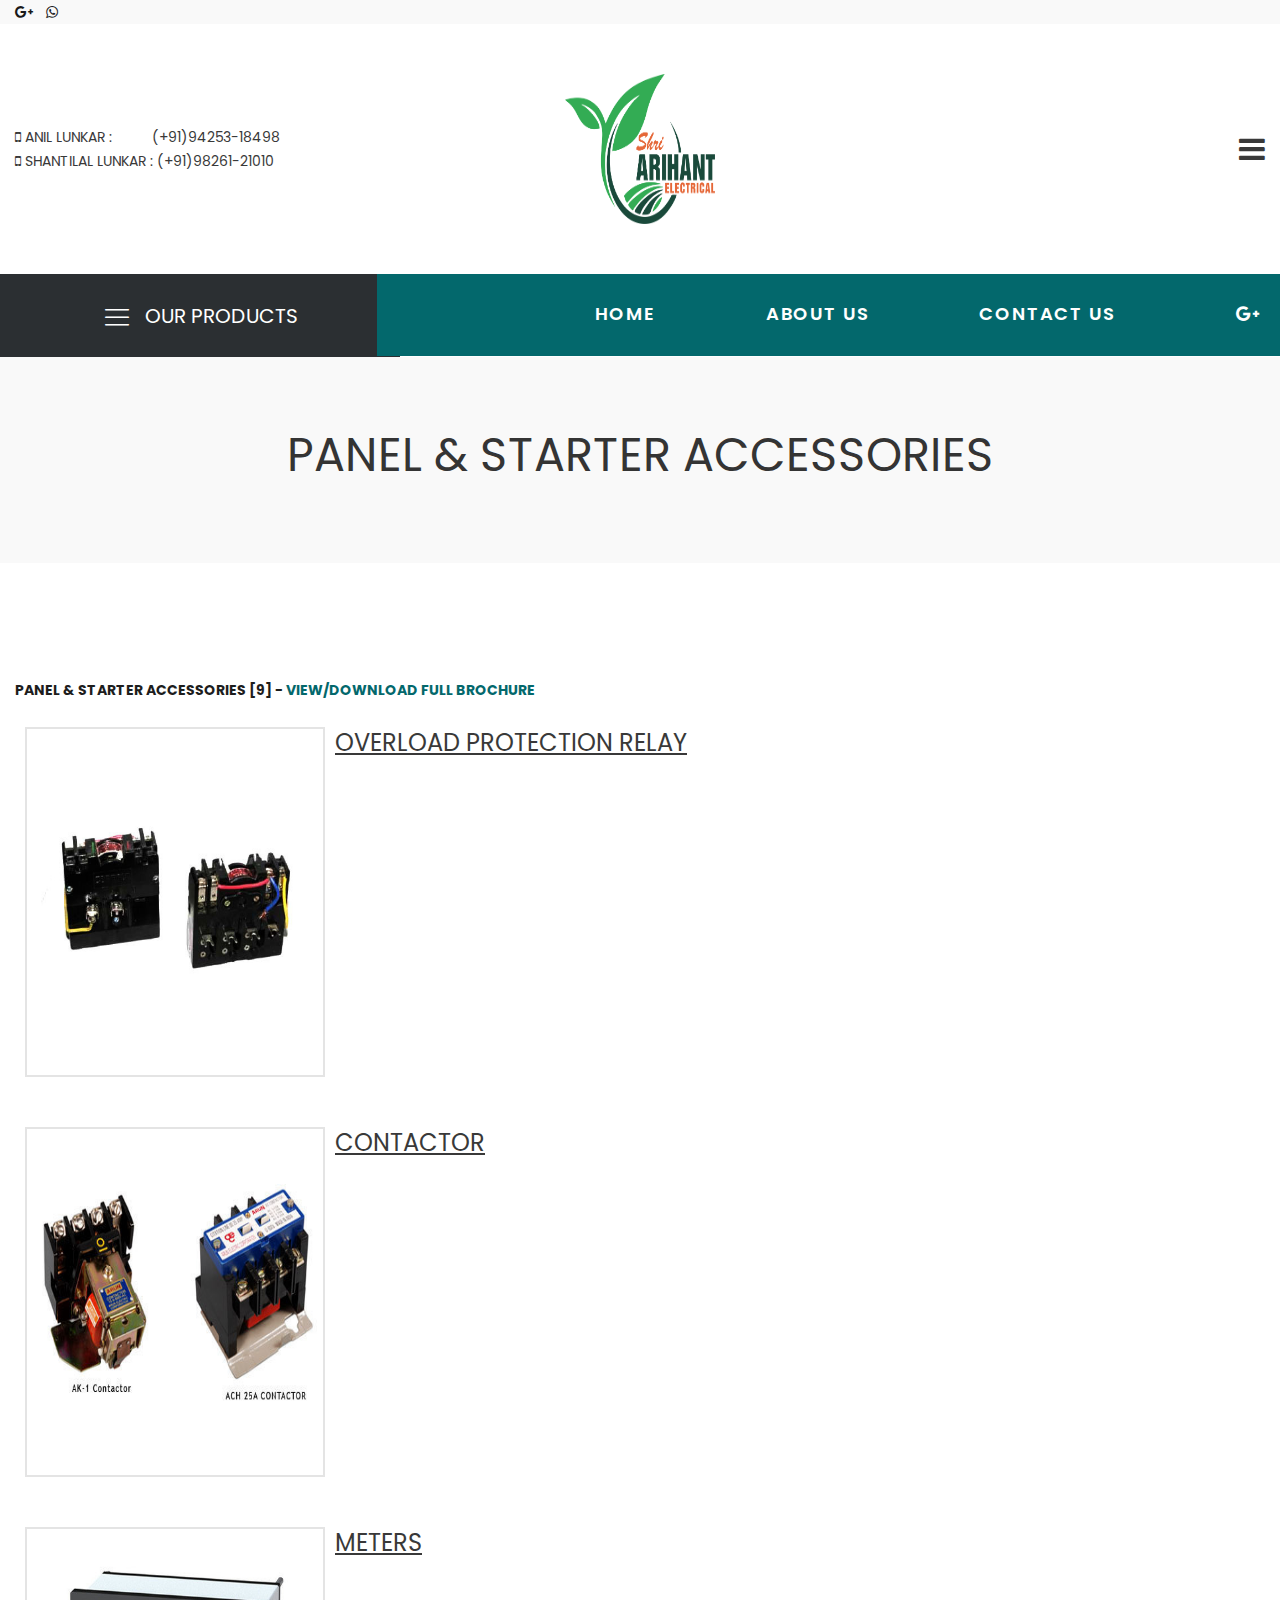
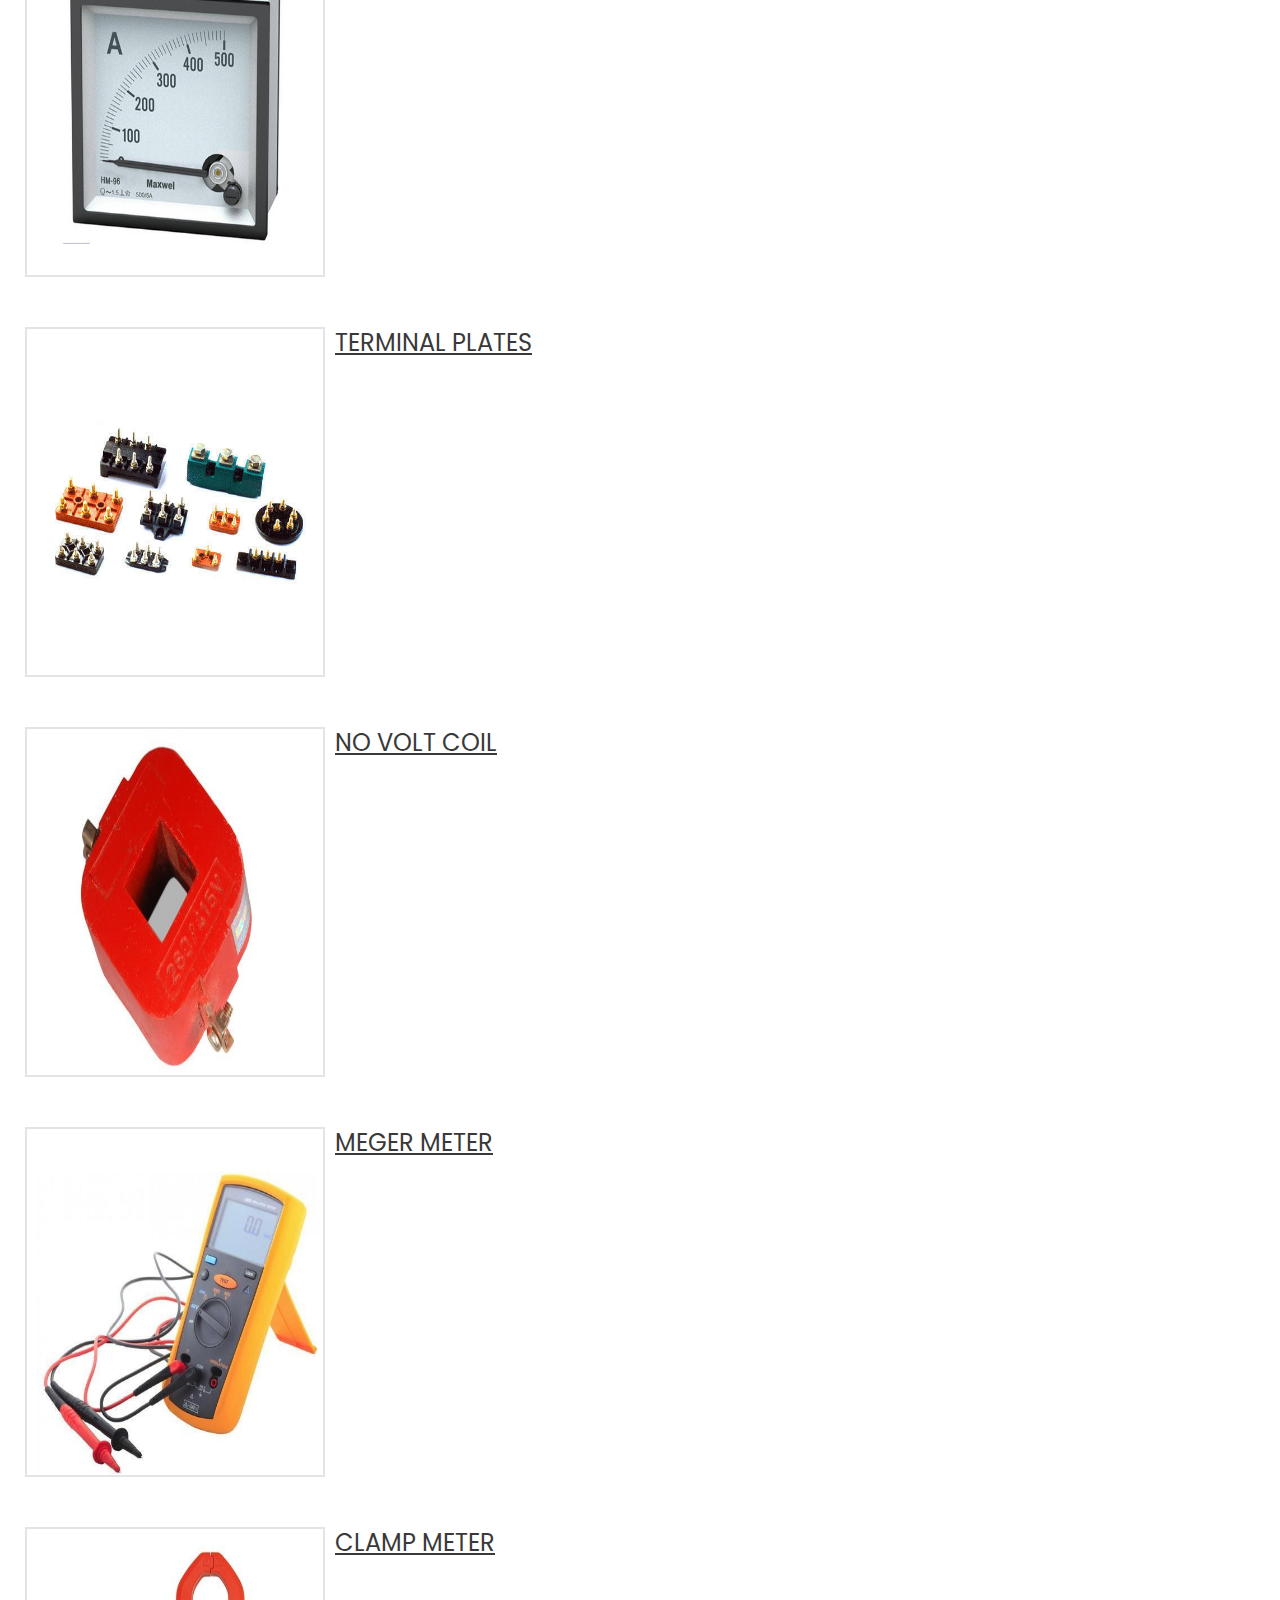
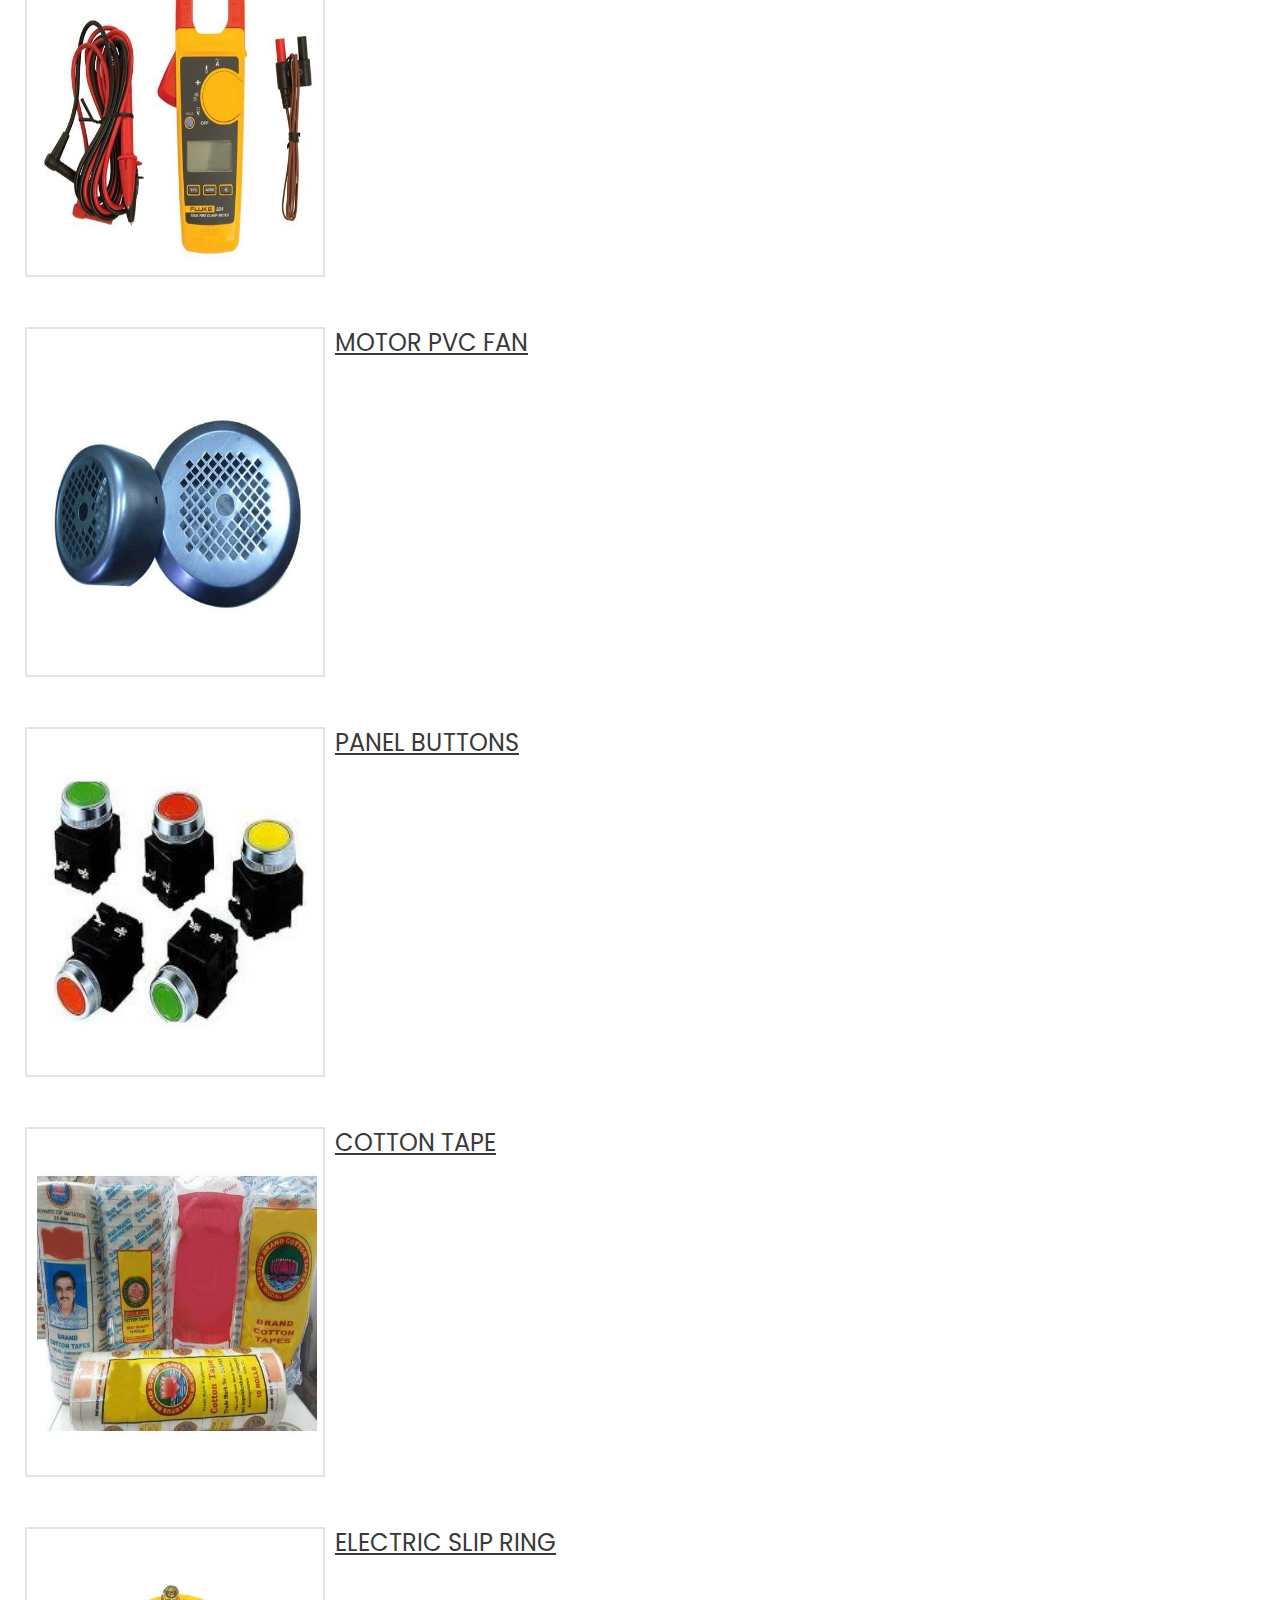
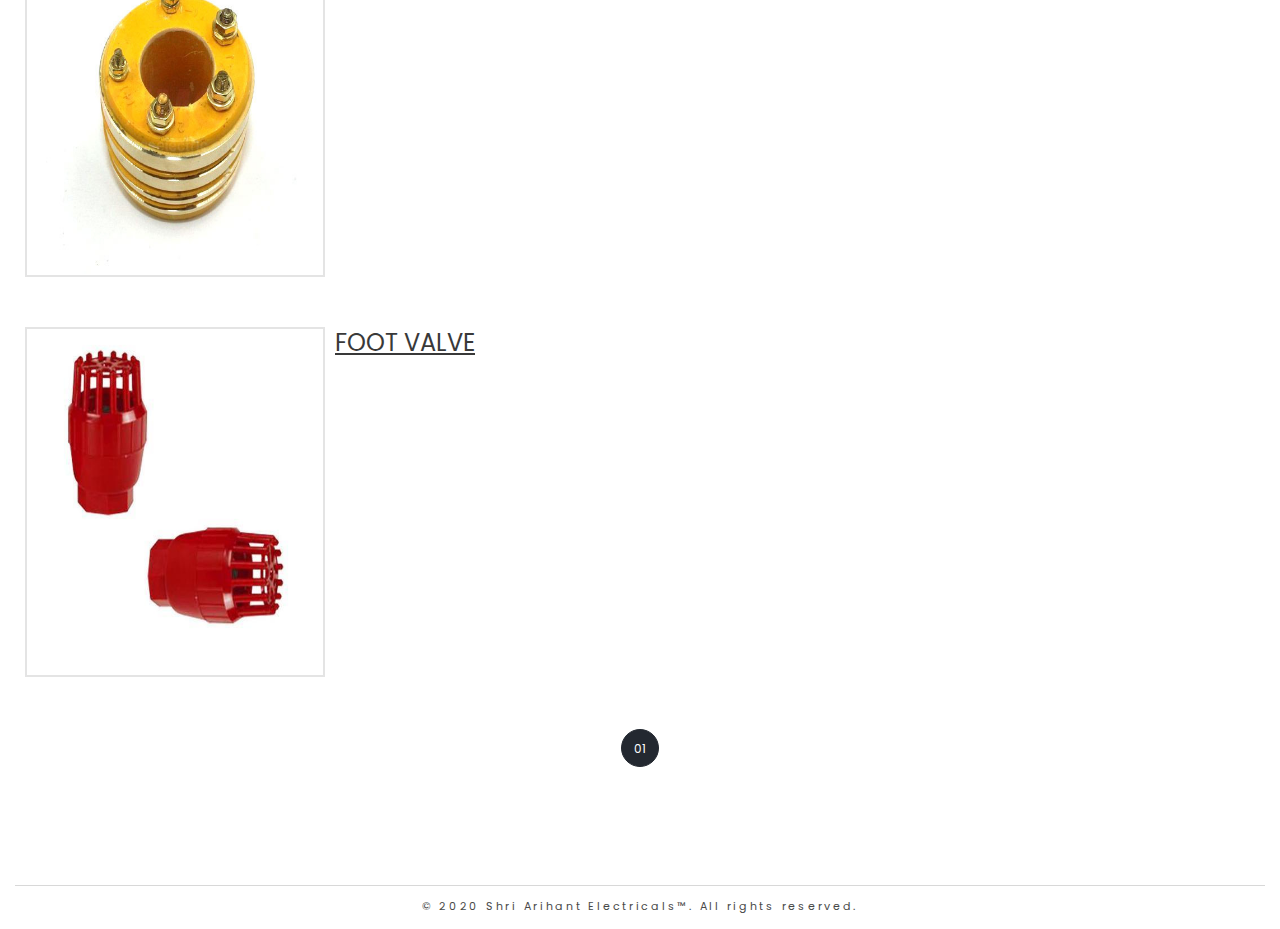
<file: panelstarter.html>
<!doctype html>
<html class="no-js" lang="en">


<head>
    <title>Shri Arihant Electricals | Panel & Starter Products</title>
    <meta charset="utf-8">
    <meta http-equiv="x-ua-compatible" content="ie=edge">
    <meta name="viewport" content="width=device-width, initial-scale=1.0">
    <meta name="description" content="Battery sprayer supplier, Agriculture sprayer pump manufacturer, Brush cutter, Wholesaler of Agriculture sprayer parts , supplier of grass cutter, best car washer dealer in india, garden sprayer supplier,Agricultural Sprayer manufacturers in india-ImpressionAgro,Agriculture Machine India,Agricultural Sprayer pump,agriculture machines brands,Agriculture Machinery Provider In Surat,Agricultural Sprayer price,Agricultural Sprayer Spare Parts in India,Agricultural sprayer india, Agricultural Sprayer in india,best agriculture machines,biggest agricultural machines." />
    <meta name="keywords" content="Battery sprayer supplier, Agriculture sprayer pump manufacturer, Brush cutter, Wholesaler of Agriculture sprayer parts , supplier of grass cutter, best car washer dealer in india, garden sprayer supplier,Agricultural Sprayer manufacturers in india-ImpressionAgro,Agriculture Machine India,Agricultural Sprayer pump,agriculture machines brands,Agriculture Machinery Provider In Surat,Agricultural Sprayer price,Agricultural Sprayer Spare Parts in India,Agricultural sprayer india, Agricultural Sprayer in india,best agriculture machines,biggest agricultural machines." />
    <meta name="robots" content="index, follow" />
    <meta name="googlebot" content="index, follow" />
    <!-- Favicon -->

    <!-- All CSS is here
	============================================ -->

    <!-- Bootstrap CSS -->
    <link rel="stylesheet" href="./assets/css/vendor/bootstrap.min.css">
    <!-- Google font CSS -->
    <link rel="stylesheet" href="./assets/css/vendor/signpainter-housescript.css">
    <!-- Icon Font CSS -->
    <link rel="stylesheet" href="./assets/css/vendor/font-awesome.css">
    <link rel="stylesheet" href="./assets/css/vendor/linearicons.css">
    <link rel="stylesheet" href="./assets/css/vendor/themify-icons.css">
    <!-- Others CSS -->
    <link rel="stylesheet" href="./assets/css/plugins/owl-carousel.css">
    <link rel="stylesheet" href="./assets/css/plugins/slick.css">
    <link rel="stylesheet" href="./assets/css/plugins/animate.css">
    <link rel="stylesheet" href="./assets/css/plugins/jquery.mb.ytplayer.min.css">
    <link rel="stylesheet" href="./assets/css/plugins/magnific-popup.css">
    <link rel="stylesheet" href="./assets/css/plugins/jarallax.css">
    <link rel="stylesheet" href="./assets/css/plugins/jquery-ui.css">
    <link rel="stylesheet" href="./assets/css/plugins/easyzoom.css">
    <link rel="stylesheet" href="./assets/css/style.css">

</head>

<body>

    <div class="main-wrapper">
        <header class="header-area">
            <div class="header-large-device">
                <div class="header-top section-padding-2 bg-gray">
                    <div class="container-fluid">
                        <div class="row align-items-center">
                            <div class="col-lg-4">
                                <div class="social-icon-style social-mrg-dec social-font-dec">
                                    <a href="mailto:shantilallunkar@yahoo.com" target="_blank"><i class="fa fa-google-plus"></i></a>
                                    <a href="https://wa.me/919826121010" target="_blank"><i class="fa fa-whatsapp"></i></a>
                               
                                </div>
                            </div>
                            <div class="col-lg-4">
                                <div class="free-delivery text-center">
                               <!--     <h4>Any Updates - <span>Notices or Special Announcements</span></h4>-->
                                </div>
                            </div>
                         <!--   <div class="col-lg-4">
                                <div class="header-right-wrap header-right-flex">
                                    <div class="store-wrap same-style-2">
                                        <ul>
                                            <li><a href="#">STORES LOCATOR</a></li>
                                        </ul>
                                    </div>
                                    <div class="currency-wrap same-style-2">
                                        <ul>
                                            <li><a href="#">USD <i class="fa fa-angle-down"></i></a>
                                                <ul>
                                                    <li><a href="#">USD</a></li>
                                                    <li><a href="#">EUR</a></li>
                                                    <li><a href="#">GBP</a></li>
                                                </ul>
                                            </li>
                                        </ul>
                                    </div>
                                    <div class="language-wrap same-style-2">
                                        <ul>
                                            <li><a href="#">ENGLISH <i class="fa fa-angle-down"></i></a>
                                                <ul>
                                                    <li><a href="#">ENGLISH</a></li>
                                                    <li><a href="#">FRANCE </a></li>
                                                    <li><a href="#">GERMANY </a></li>
                                                </ul>
                                            </li>
                                        </ul>
                                    </div>
                                </div>
                            </div>-->
                        </div>
                    </div>
                </div>
                <div class="header-middle section-padding-2">
                    <div class="container-fluid">
                        <div class="header-ptb">
                            <div class="row align-items-center">
                                <div class="col-xl-4 col-lg-5">
                                       <div class="">
                                       <span> <i class="fa fa-mobile"></i><a href="tel:+919425318498"> ANIL LUNKAR : &nbsp;&nbsp;&nbsp;&nbsp;&nbsp;&nbsp;&nbsp;&nbsp;&nbsp;(+91)94253-18498</a></span>
                                          <br>
                                                <span> <i class="fa fa-mobile"></i><a href="tel:+919826121010"> SHANTILAL LUNKAR : (+91)98261-21010</a></span>
                                  
                                       </div>
                                </div>
                                <div class="col-xl-4 col-lg-2">
                                    <div class="logo logo-res-lg text-center">
                                        <a href="index.html">
                                             <img src="assets/images/logo/logo.png" alt="logo" width="150" height="150">
                                       </a>
                                    </div>
                                </div>
                                <div class="col-xl-4 col-lg-5">
                                    <div class="header-right-wrap header-right-flex">
                                      <!--  <div class="search-wrap same-style search-width-1 same-style-mrg-dec">
                                            <form class="search-form" action="#">
                                                <input type="text" placeholder="Search products...">
                                                <button class="button-search"><i class="lnr lnr-magnifier"></i></button>
                                            </form>
                                        </div>
                                        <div class="same-style same-style-mrg-dec">
                                            <a href="wishlist.html"><i class="fa fa-heart-o"></i></a>
                                        </div>
                                        <div class="same-style same-style-mrg-dec">
                                            <a class="cart-active" href="cart.html"><i class="fa fa-cart-arrow-down"></i></a>
                                        </div>-->
                                        <div class="same-style same-style-mrg-dec">
                                            <a class="clickalbe-button-active" href="#"><i class="fa fa-bars"></i></a>
                                        </div>
                                    </div>
                                </div>
                            </div>
                        </div>
                    </div>
                </div>
                <div class="header-bottom" style="margin-bottom: 80px;">
                    <div class="container" style="
    margin-left: 0px;
    margin-right: 0px;
    padding-left: 0px;
    padding-right: 0px;
">
                        <div class="row no-gutters hb-negative-mrg" style="width: 1506px;">
                            <div class="col-lg-3">
                                <div class="category-menu-wrap bg-theme-color-yellow" style="width: 400px;">
                            <h3 class="showcat" style="
    height: 83px;
"><a href="#"><i class="lnr lnr-menu"></i>OUR PRODUCTS</a></h3>
                                    <div class="category-menu hidecat">
                                        <nav>
                                            <ul>
                                                <li class="cr-dropdown"><a href="motorstarter.html">MOTOR STARTER<span class="fa fa-angle-right"></span></a>
                                                    <div class="category-menu-dropdown ct-menu-res-height-1">
                                                  
                                                        <div class="single-category-menu">
                                                            <h4>Available Models</h4>
                                                            <ul>
                                                                <li><a href="motorstarter.html">3 – PHASE DOL STARTER</a></li>
                                                                <li><a href="motorstarter.html">3 – PHASE STAR-DELTA STARTER</a></li>
                                                                <li><a href="motorstarter.html">3 – PHASE DMC CONNECTOR STARTER</a></li>
                                                                <li><a href="motorstarter.html">3 – PHASE DRY RUN STARTER</a></li>
                                                                <li><a href="motorstarter.html">3 – PHASE STARTER WITH AUTO SWITCH</a></li>
                                                            </ul>
                                                        </div>
                                                      
                                                
                                                    </div>
                                                </li>
                                                       <li class="cr-dropdown"><a href="controlpanel.html">CONTROL PANEL<span class="fa fa-angle-right"></span></a>
                                                    <div class="category-menu-dropdown ct-menu-res-height-1">
                                                    
                                                        <div class="single-category-menu">
                                                            <h4>Available Models</h4>
                                                            <ul>
                                                                <li><a href="controlpanel.html">3 – PHASE SUBMERSIBLE PUMP CONTROL PANEL</a></li>
                                                                <li><a href="controlpanel.html">3 – PHASE DRY RUN CONTROL PANEL</a></li>
                                                                <li><a href="controlpanel.html">SINGLE – PHASE SUBMERSIBLE PUMP CONTROL PANEL</a></li>
                                                                <li><a href="controlpanel.html">SINGLE PHASE OPEN WELL PANEL</a></li>
                                                                <li><a href="controlpanel.html">PHASE TO PHASE CONTROL PANEL</a></li>
                                                            </ul>
                                                        </div>
                                                    </div>
                                                </li>
                                                       <li class="cr-dropdown"><a href="waterlevel.html">WATER LEVEL CONTROL UNIT<span class="fa fa-angle-right"></span></a>
                                                  
                                                </li>
                                                       <li class="cr-dropdown"><a href="autoswitch.html">AUTOSWITCH<span class="fa fa-angle-right"></span></a>
                                                    <div class="category-menu-dropdown ct-menu-res-height-1">
                                                 
                                                        <div class="single-category-menu">
                                                            <h4>Available Models</h4>
                                                            <ul>
                                                                <li><a href="autoswitch.html">3 – PHASE AUTOSWITCH</a></li>
                                                                <li><a href="autoswitch.html">SINGLE PHASE AUTOSWITCH</a></li>
                                                                <li><a href="autoswitch.html">MINI AUTOSWITCH</a></li>
                                                                <li><a href="autoswitch.html">SINGLE PHASE PREVENTER</a></li>
                                                            </ul>
                                                        </div>
                                                    
                                              
                                                    </div>
                                                </li>
                                                           <li class="cr-dropdown"><a href="gsm.html">GSM / MOBILE STARTER &amp; PANEL<span class="fa fa-angle-right"></span></a>
                                                  
                                                </li>
                                                 <li class="cr-dropdown"><a href="switches.html">SWITCHES <span class="fa fa-angle-right"></span></a>
                                                    <div class="category-menu-dropdown ct-menu-res-height-1">
                                                 
                                                        <div class="single-category-menu">
                                                            <h4>Available Models</h4>
                                                            <ul>
                                                                <li><a href="switches.html">MCB, MCCB</a></li>
                                                                <li><a href="switches.html">R&F SWITCH</a></li>
                                                                <li><a href="switches.html">MAIN SWITCH</a></li>
                                                                <li><a href="switches.html">CHANGE OVER SWITCH</a></li>
                                                            </ul>
                                                        </div>
                                                        <div class="single-category-menu ct-menu-mrg-left">
                                                            <h4>&nbsp;</h4>
                                                            <ul>
                                                                <li><a href="switches.html">ROTARY SWITCH</a></li>
                                                                <li><a href="switches.html">ROKER SWITCH</a></li>
                                                                <li><a href="switches.html">FUSE UNIT (CUT-OUT)</a></li>
                                                            </ul>
                                                        </div>
                                              
                                                    </div>
                                                </li>
                                            <li class="cr-dropdown"><a href="oilstarter.html">OIL STARTER<span class="fa fa-angle-right"></span></a>
                                                    <div class="category-menu-dropdown ct-menu-res-height-1">
                                                 
                                                        <div class="single-category-menu">
                                                            <h4>Available Models</h4>
                                                            <ul>
                                                                <li><a href="oilstarter.html">3 – PHASE OIL STARTER</a></li>
                                                                <li><a href="oilstarter.html">OIL STARTER WITH AUTOSWITCH</a></li>
                                                            </ul>
                                                        </div>
                                                    
                                              
                                                    </div>
                                                </li>
                                                 <li class="cr-dropdown"><a href="panelstarter.html">PANEL & STARTER ACCESSORIES<span class="fa fa-angle-right"></span></a>
                                                    <div class="category-menu-dropdown ct-menu-res-height-1">
                                                 
                                                        <div class="single-category-menu">
                                                            <h4>Available Models</h4>
                                                            <ul>
                                                                <li><a href="panelstarter.html">OVERLOAD PROTECTION RELAY</a></li>
                                                                <li><a href="panelstarter.html">CONTACTOR</a></li>
                                                                <li><a href="panelstarter.html">METERS</a></li>
                                                                <li><a href="panelstarter.html">TERMINAL PLATES</a></li>
                                                                <li><a href="panelstarter.html">NO VOLT COIL</a></li>
                                                            </ul>
                                                        </div>
                                                        <div class="single-category-menu ct-menu-mrg-left">
                                                            <h4>&nbsp;</h4>
                                                            <ul>
                                                                <li><a href="panelstarter.html">MEGER METER</a></li>
                                                                <li><a href="panelstarter.html">CLAMP METER</a></li>
                                                                <li><a href="panelstarter.html">MOTOR PVC FAN</a></li>
                                                                <li><a href="panelstarter.html">PANEL BUTTONS</a></li>
                                                            </ul>
                                                        </div>
                                              
                                                    </div>
                                                </li>

                                            </ul>
                                        </nav>
                                    </div>
                                </div>
                            </div>
                            <div class="col-lg-9">
                                <div class="main-menu menu-lh-1 main-menu-padding-1 bg-blue menu-text-white main-menu-padding1" style="width: 1143px;padding-left: 200px;">
                                    <nav>
                                        <ul>
                                            <li><a href="index.html"  style="font-size: 18px;">HOME</a>
                                       
                                            </li>
                                            <li style="margin-left: 70px;"><a href="about-us.html"   style="font-size: 18px;">ABOUT US</a>
                                  
                                            </li>
                                       
                                            </li>
                       
                                            <li style="margin-left: 70px;"><a href="contact.html"   style="font-size: 18px;">CONTACT US</a></li>
                                            <li></li>
                                <li style="margin-left: 40px;">   <a href="mailto:shantilallunkar@yahoo.com" target="_blank"><i class="fa fa-google-plus" style="font-size: 18px;" ></i></a></li> 
                                   <li style="margin-left: 40px;">    <a href="https://wa.me/919826121010" target="_blank"><i class="fa fa-whatsapp" style="font-size: 18px;"></i></a></li> 
                               

                                        </ul>
                                    </nav>
                                </div>
                            </div>
                        </div>
                    </div>
                </div>
            </div>
            <div class="header-small-device">
                <div class="container-fluid">
                    <div class="row align-items-center">
                        <div class="col-6">
                            <div class="mobile-logo mobile-logo-width">
                                <a href="index.html">
                                    <img alt="" src="assets/images/logo/logo.png" style="margin-left: 120px;">
                                </a>
                            </div>
                        </div>
                    
                    </div>
                    <div class="row" style="margin-top: 30px;">
                        <div class="col-12">    

                                    <nav>
                                            <ul>    
                                                <a href="index.html">Home &nbsp;&nbsp;&nbsp;</a>
                                                  
                                                <a href="about-us.html">&nbsp;&nbsp;&nbsp;About Us</a>
                                               <a href="contact.html">&nbsp;&nbsp;&nbsp;&nbsp;&nbsp;&nbsp;Contact Us&nbsp;&nbsp;&nbsp;&nbsp;&nbsp;&nbsp; </a>
                                           
                                             
                                      
                                           <a href="mailto:shantilallunkar@yahoo.com" target="_blank"><i class="fa fa-google-plus"></i>&nbsp;&nbsp;</a>
                        
                                                <a href="https://wa.me/919826121010" target="_blank"><i class="fa fa-whatsapp"></i></a>

                                            </ul>
                                        </nav>
                                   
                            </div>
                        </div>
                                   <div class="row">
                        <div class="col-12">    
                  
                             <div class="category-menu-wrap bg-theme-color-yellow">
                                    <h3 class="showcat"><a href="#"><i class="lnr lnr-menu"></i>OUR PRODUCTS</a></h3>
                                    <div class="category-menu hidecat">
                                        <nav>
                                              <ul>
                                                <li class="cr-dropdown"><a href="">MOTOR STARTER<span class="fa fa-angle-right"></span></a>
                                                    <div class="category-menu-dropdown ct-menu-res-height-1">
                                                  
                                                        <div class="single-category-menu">
                                                            <h4>Available Models</h4>
                                                                                                                      <ul>
                                                                <li><a href="motorstarter.html">3 – PHASE DOL STARTER</a></li>
                                                                <li><a href="motorstarter.html">3 – PHASE STAR-DELTA STARTER</a></li>
                                                                <li><a href="motorstarter.html">3 – PHASE DMC CONNECTOR STARTER</a></li>
                                                                <li><a href="motorstarter.html">3 – PHASE DRY RUN STARTER</a></li>
                                                                <li><a href="motorstarter.html">3 – PHASE STARTER WITH AUTO SWITCH</a></li>
                                                            </ul>
                                                        </div>
                                                      
                                                
                                                    </div>
                                                </li>
                                                       <li class="cr-dropdown"><a href="controlpanel.html">CONTROL PANEL<span class="fa fa-angle-right"></span></a>
                                                    <div class="category-menu-dropdown ct-menu-res-height-1">
                                                    
                                                        <div class="single-category-menu">
                                                            <h4>Available Models</h4>
                                                            <ul>
                                                                <li><a href="controlpanel.html">3 – PHASE SUBMERSIBLE PUMP CONTROL PANEL</a></li>
                                                                <li><a href="controlpanel.html">3 – PHASE DRY RUN CONTROL PANEL</a></li>
                                                                <li><a href="controlpanel.html">SINGLE – PHASE SUBMERSIBLE PUMP CONTROL PANEL</a></li>
                                                                <li><a href="controlpanel.html">SINGLE PHASE OPEN WELL PANEL</a></li>
                                                                <li><a href="controlpanel.html">PHASE TO PHASE CONTROL PANEL</a></li>
                                                            </ul>
                                                        </div>
                                                    </div>
                                                </li>
                                                       <li class="cr-dropdown"><a href="waterlevel.html">WATER LEVEL CONTROL UNIT<span class="fa fa-angle-right"></span></a>
                                                  
                                                </li>
                                                       <li class="cr-dropdown"><a href="autoswitch.html">AUTOSWITCH<span class="fa fa-angle-right"></span></a>
                                                    <div class="category-menu-dropdown ct-menu-res-height-1">
                                                 
                                                        <div class="single-category-menu">
                                                            <h4>Available Models</h4>
                                                            <ul>
                                                                <li><a href="autoswitch.html">3 – PHASE AUTOSWITCH</a></li>
                                                                <li><a href="autoswitch.html">SINGLE PHASE AUTOSWITCH</a></li>
                                                                <li><a href="autoswitch.html">MINI AUTOSWITCH</a></li>
                                                                <li><a href="autoswitch.html">SINGLE PHASE PREVENTER</a></li>
                                                            </ul>
                                                        </div>
                                                    
                                              
                                                    </div>
                                                </li>
                                                           <li class="cr-dropdown"><a href="gsm.html">GSM / MOBILE STARTER &amp; PANEL<span class="fa fa-angle-right"></span></a>
                                                  
                                                </li>
                                                 <li class="cr-dropdown"><a href="switches.html">SWITCHES <span class="fa fa-angle-right"></span></a>
                                                    <div class="category-menu-dropdown ct-menu-res-height-1">
                                                 
                                                        <div class="single-category-menu">
                                                            <h4>Available Models</h4>
                                                            <ul>
                                                                <li><a href="switches.html">MCB, MCCB</a></li>
                                                                <li><a href="switches.html">R&F SWITCH</a></li>
                                                                <li><a href="switches.html">MAIN SWITCH</a></li>
                                                                <li><a href="switches.html">CHANGE OVER SWITCH</a></li>
                                                            </ul>
                                                        </div>
                                                        <div class="single-category-menu ct-menu-mrg-left">
                                                            <h4>&nbsp;</h4>
                                                            <ul>
                                                                <li><a href="switches.html">ROTARY SWITCH</a></li>
                                                                <li><a href="switches.html">ROKER SWITCH</a></li>
                                                                <li><a href="switches.html">FUSE UNIT (CUT-OUT)</a></li>
                                                            </ul>
                                                        </div>
                                              
                                                    </div>
                                                </li>
                                            <li class="cr-dropdown"><a href="oilstarter.html">OIL STARTER<span class="fa fa-angle-right"></span></a>
                                                    <div class="category-menu-dropdown ct-menu-res-height-1">
                                                 
                                                        <div class="single-category-menu">
                                                            <h4>Available Models</h4>
                                                            <ul>
                                                                <li><a href="oilstarter.html">3 – PHASE OIL STARTER</a></li>
                                                                <li><a href="oilstarter.html">OIL STARTER WITH AUTOSWITCH</a></li>
                                                            </ul>
                                                        </div>
                                                    
                                              
                                                    </div>
                                                </li>
                                                 <li class="cr-dropdown"><a href="panelstarter.html">PANEL & STARTER ACCESSORIES<span class="fa fa-angle-right"></span></a>
                                                    <div class="category-menu-dropdown ct-menu-res-height-1">
                                                 
                                                        <div class="single-category-menu">
                                                            <h4>Available Models</h4>
                                                            <ul>
                                                                <li><a href="panelstarter.html">OVERLOAD PROTECTION RELAY</a></li>
                                                                <li><a href="panelstarter.html">CONTACTOR</a></li>
                                                                <li><a href="panelstarter.html">METERS</a></li>
                                                                <li><a href="panelstarter.html">TERMINAL PLATES</a></li>
                                                                <li><a href="panelstarter.html">NO VOLT COIL</a></li>
                                                            </ul>
                                                        </div>
                                                        <div class="single-category-menu ct-menu-mrg-left">
                                                            <h4>&nbsp;</h4>
                                                            <ul>
                                                                <li><a href="panelstarter.html">MEGER METER</a></li>
                                                                <li><a href="panelstarter.html">CLAMP METER</a></li>
                                                                <li><a href="panelstarter.html">MOTOR PVC FAN</a></li>
                                                                <li><a href="panelstarter.html">PANEL BUTTONS</a></li>
                                                            </ul>
                                                        </div>
                                              
                                                    </div>
                                                </li>

                                            </ul>
                                        </nav>
                                    </div>
                                </div>
                        </div>
                            </div>
                          
                        </div>
                    </div>
                </div>
            </div>
        </header>
        <div class="clickalbe-sidebar-wrapper-active clickalbe-sidebar-wrapper-style-1">
            <div class="clickalbe-sidebar-wrap clickalbe-sidebar-padding-dec">
                <a class="sidebar-close"><i class=" ti-close "></i></a>
                <div class="header-aside-content sidebar-content-100-percent">
                   <!-- <div class="header-aside-menu">
                        <nav>
                            <ul>
                                <li><a href="#">About Young</a></li>
                                <li><a href="#">Help Center</a></li>
                                <li><a href="#">Collection</a></li>
                                <li><a href="#">Blog</a></li>
                                <li><a href="#">New Look</a></li>
                            </ul>
                        </nav>
                    </div>-->
                   <!-- <div class="header-aside-payment">
                        <img src="assets/images/icon-img/payment.png" alt="payment">
                    </div>-->
                    <p>DISTRIBUTORS & DEALERS OF VARIOUS REPUTED PRODUCTS AT ONE ROOF...</p>
                    <div class="aside-contact-info">
                        <ul>
                            <li><i class=" ti-alarm-clock "></i>Monday - Saturday: 10:00am - 08:00pm  <br>Sunday Closed</li>
                            <li><i class=" ti-mobile "></i> (+91)94253-18498<br>
                                       (+91)98261-21010</li>
                            <li><i class=" ti-home "></i>Shri Arihant Electricals<br>S-1,Babadeep Complex, 2nd floor<br>
7/1, Maharani Road<br>
Opp Railway Station<br>Indore, Madhya Pradesh-452001</li>
                        </ul>
                    </div>
                    <div class="social-icon-style-2 mb-25">
                        <a class="google-plus" href="mailto:shantilallunkar@yahoo.com"><i class="fa fa-google-plus"></i></a>
                   
                    </div>
                    <div class="copyright copyright-gray-2">
                        <p>© 2020 <a href="">Shri Arihant Electricals&trade;.</a> All rights reserved.</p>
                    </div>
                </div>
            </div>
        </div>

        <div class="breadcrumb-area section-padding-1 bg-gray breadcrumb-ptb-1" style="margin-top: 50px;">
            <div class="container-fluid">
                <div class="breadcrumb-content text-center">
                    <div class="breadcrumb-title">
                        <h2>PANEL & STARTER ACCESSORIES</h2>
                    </div>
                </div>
            </div>
        </div>
        <div class="shop-area section-padding-1 pt-120 pb-120">
            <div class="container-fluid">
                <div class="shop-top-bar">
                    <div class="shop-top-bar-left">
                        <div class="shop-page-list">
                            <ul>
                                <li><strong>PANEL & STARTER ACCESSORIES  [9] - <a href="./assets/images/macproducts/all products catalogue.pdf"  style="color: #03686C;" target="_blank">VIEW/DOWNLOAD FULL BROCHURE</a></strong>  </li>
                                <!--
                                <li class="active"><a href="#">9</a> /</li>
                                <li><a href="#">12</a> / </li>
                                <li><a href="#">18</a> / </li>
                                <li><a href="#">24</a></li>-->
                            </ul>
                        </div>
                    </div>
                    <div class="shop-top-bar-right">
                     <!--   <div class="shop-tab nav">
                           
                        	     <li>Layout Change &nbsp;&nbsp;</li>
                           
                            <a href="#shop-1" class="active" data-toggle="tab"><i class=" ti-view-list-alt "></i></a>
                            <a href="#shop-2" data-toggle="tab"><i class=" ti-layout-grid4"></i></a>
                    <a href="#shop-3" data-toggle="tab"><i class="ti-layout-grid3"></i></a>
                        </div>-->
                     <!--   <div class="shop-short-by ml-40">
                            <span>Default sorting <i class="fa fa-angle-down angle-down"></i></span>
                            <ul>
                                <li class="active"><a href="#">Default sorting</a></li>
                                <li><a href="#">Sort by popularity</a></li>
                                <li><a href="#">Sort by average rating</a></li>
                                <li><a href="#">Sort by latest</a></li>
                                <li><a href="#">Sort by price: low to high</a></li>
                                <li><a href="#">Sort by price: high to low</a></li>
                            </ul>
                        </div>-->
                     <!--   <div class="shop-filter ml-25">
                            <a class="shop-filter-active" href="#">Filters <i class="fa fa-angle-down angle-down"></i></a>
                        </div>-->
                    </div>
                </div>
               <!-- <div class="product-filter-wrapper">
                    <div class="row">
                       Product Filter 
                        <div class="col-md-3 col-sm-6 col-xs-12 mb-20">
                            <div class="product-filter">
                                <h5>Price</h5>
                                <div class="price-filter">
                                    <ul>
                                        <li><a href="#">$0.00 - $20.00</a></li>
                                        <li><a href="#">$20.00 - $40.00</a></li>
                                        <li><a href="#">$30.00 - $50.00</a></li>
                                    </ul>
                                </div>
                            </div>
                        </div>
                         Product Filter 
                     <div class="col-md-3 col-sm-6 col-xs-12 mb-20">
                            <div class="product-filter">
                                <h5>Size</h5>
                                <div class="product-size">
                                    <ul>
                                        <li><a href="#">Full Size</a></li>
                                        <li><a href="#">L</a></li>
                                        <li><a href="#">M</a></li>
                                        <li><a href="#">S</a></li>
                                        <li><a href="#">XL</a></li>
                                        <li><a href="#">XXL</a></li>
                                    </ul>
                                </div>
                            </div>
                        </div>
                        Product Filter 
                        <div class="col-md-3 col-sm-6 col-xs-12 mb-20">
                            <div class="product-filter">
                                <h5>Color</h5>
                                <div class="product-color">
                                    <ul>
                                        <li><a href="#">Blue</a></li>
                                        <li><a href="#">Brown</a></li>
                                        <li><a href="#">Green</a></li>
                                        <li><a href="#"> Pink</a></li>
                                        <li><a href="#">Violet</a></li>
                                        <li><a href="#"> White</a></li>
                                    </ul>
                                </div>
                            </div>
                        </div>
                         Product Filter 
                        <div class="col-md-3 col-sm-6 col-xs-12 mb-20">
                            <div class="product-filter">
                                <h5>Brands</h5>
                                <div class="product-brands">
                                    <ul>
                                        <li><a href="#">Airi</a></li>
                                        <li><a href="#">Draven</a></li>
                                        <li><a href="#">Mango</a></li>
                                        <li><a href="#"> Valentino</a></li>
                                        <li><a href="#">Zara </a></li>
                                    </ul>
                                </div>
                            </div>
                        </div>
                    </div>
                </div>-->
                <div class="tab-content jump-3 pt-30">
                    <div id="shop-1" class="tab-pane active padding-55-row-col">
                        <div class="shop-list-wrap mb-50">
                            <div class="row">
                               <div class="col-lg-3 col-md-6 col-sm-6 col-12">
                                    <div class="product-wrap">
                                         <div class="product-img pro-theme-color-border product-border" style="width: 300px;height: 350px;margin-left: 10px;">
                                            <a>
                                                <img src="./assets/images/macproducts/products/OVERLOAD PROTECTION RELAY/1.jpg" alt="" style="width: 290px;height: 340px;padding-left: 10px;margin-top: 5px;">
                                            </a>
                                          <!--  <div class="shop-list-quickview">
                                                <a data-toggle="modal" data-target="#exampleModal" href="#"><i class="fa fa-search-plus"></i></a>
                                            </div>-->
                                        </div>
                                    </div>
                                </div>
                                <div class="col-lg-8 col-md-6 col-sm-6 col-12">
                                    <div class="shop-list-content">
                                        <h3 style="text-decoration: underline;"><a>OVERLOAD PROTECTION RELAY</a></h3>
                                       <!-- <div class="product-list-action">
                                         <a title="Add to Wishlist" href="#"><i class="fa fa-heart-o"></i></a>
                                            <div class="pro-list-actioncart">
                                                <a title="" href="https://www.amazon.in/s?k=impression+international&i=lawngarden&qid=1587972667&ref=sr_pg_1" target="_blank">Check on Amazon/Contact Us</a>
                                            </div>
                                    <a title="Add to Compare" href="#"><i class="fa fa-compress"></i></a>
                                        </div>-->
                                    </div>
                                </div>
                            </div>
                        </div>
                        <div class="shop-list-wrap mb-50">
                            <div class="row">
                                <div class="col-lg-3 col-md-6 col-sm-6 col-12">
                                    <div class="product-wrap">
                                         <div class="product-img pro-theme-color-border product-border" style="width: 300px;height: 350px;margin-left: 10px;">
                                            <a>
                                                <img src="./assets/images/macproducts/products/CONTACTOR/1.jpg" alt="" style="width: 290px;height: 220px;padding-left: 10px;margin-top: 55px;">
                                            </a>
                                          <!--  <div class="shop-list-quickview">
                                                <a data-toggle="modal" data-target="#exampleModal" href="#"><i class="fa fa-search-plus"></i></a>
                                            </div>-->
                                        </div>
                                    </div>
                                </div>
                                <div class="col-lg-8 col-md-6 col-sm-6 col-12">
                                    <div class="shop-list-content">
                                        <h3 style="text-decoration: underline;"><a>CONTACTOR</a></h3>
                                       <!-- <div class="product-list-action">
                                         <a title="Add to Wishlist" href="#"><i class="fa fa-heart-o"></i></a>
                                            <div class="pro-list-actioncart">
                                                <a title="" href="https://www.amazon.in/s?k=impression+international&i=lawngarden&qid=1587972667&ref=sr_pg_1" target="_blank">Check on Amazon/Contact Us</a>
                                            </div>
                                    <a title="Add to Compare" href="#"><i class="fa fa-compress"></i></a>
                                        </div>-->
                                    </div>
                                </div>
                            </div>
                        </div>
                        <div class="shop-list-wrap mb-50">
                            <div class="row">
                               <div class="col-lg-3 col-md-6 col-sm-6 col-12">
                                    <div class="product-wrap">
                                         <div class="product-img pro-theme-color-border product-border" style="width: 300px;height: 350px;margin-left: 10px;">
                                            <a>
                                                <img src="./assets/images/macproducts/products/METERS/1.jpg" alt="" style="width: 290px;height: 340px;padding-left: 10px;margin-top: 5px;">
                                            </a>
                                          <!--  <div class="shop-list-quickview">
                                                <a data-toggle="modal" data-target="#exampleModal" href="#"><i class="fa fa-search-plus"></i></a>
                                            </div>-->
                                        </div>
                                    </div>
                                </div>
                                <div class="col-lg-8 col-md-6 col-sm-6 col-12">
                                    <div class="shop-list-content">
                                        <h3 style="text-decoration: underline;"><a>METERS</a></h3>
                                       <!-- <div class="product-list-action">
                                         <a title="Add to Wishlist" href="#"><i class="fa fa-heart-o"></i></a>
                                            <div class="pro-list-actioncart">
                                                <a title="" href="https://www.amazon.in/s?k=impression+international&i=lawngarden&qid=1587972667&ref=sr_pg_1" target="_blank">Check on Amazon/Contact Us</a>
                                            </div>
                                    <a title="Add to Compare" href="#"><i class="fa fa-compress"></i></a>
                                        </div>-->
                                    </div>
                                </div>
                            </div>
                        </div>
                        <div class="shop-list-wrap mb-50">
                            <div class="row">
                               <div class="col-lg-3 col-md-6 col-sm-6 col-12">
                                    <div class="product-wrap">
                                         <div class="product-img pro-theme-color-border product-border" style="width: 300px;height: 350px;margin-left: 10px;">
                                            <a>
                                                <img src="./assets/images/macproducts/products/TERMINAL PLATES/1.jpg" alt="" style="width: 290px;height: 340px;padding-left: 10px;margin-top: 5px;">
                                            </a>
                                          <!--  <div class="shop-list-quickview">
                                                <a data-toggle="modal" data-target="#exampleModal" href="#"><i class="fa fa-search-plus"></i></a>
                                            </div>-->
                                        </div>
                                    </div>
                                </div>
                                <div class="col-lg-8 col-md-6 col-sm-6 col-12">
                                    <div class="shop-list-content">
                                        <h3 style="text-decoration: underline;"><a>TERMINAL PLATES</a></h3>
                                       <!-- <div class="product-list-action">
                                         <a title="Add to Wishlist" href="#"><i class="fa fa-heart-o"></i></a>
                                            <div class="pro-list-actioncart">
                                                <a title="" href="https://www.amazon.in/s?k=impression+international&i=lawngarden&qid=1587972667&ref=sr_pg_1" target="_blank">Check on Amazon/Contact Us</a>
                                            </div>
                                    <a title="Add to Compare" href="#"><i class="fa fa-compress"></i></a>
                                        </div>-->
                                    </div>
                                </div>
                            </div>
                        </div>
                          <div class="shop-list-wrap mb-50">
                            <div class="row">
                                <div class="col-lg-3 col-md-6 col-sm-6 col-12">
                                    <div class="product-wrap">
                                         <div class="product-img pro-theme-color-border product-border" style="width: 300px;height: 350px;margin-left: 10px;">
                                            <a>
                                                <img src="./assets/images/macproducts/products/NO VOLT COIL/1.jpg" alt="" style="width: 290px;height: 340px;padding-left: 10px;margin-top: 5px;">
                                            </a>
                                          <!--  <div class="shop-list-quickview">
                                                <a data-toggle="modal" data-target="#exampleModal" href="#"><i class="fa fa-search-plus"></i></a>
                                            </div>-->
                                        </div>
                                    </div>
                                </div>
                                <div class="col-lg-8 col-md-6 col-sm-6 col-12">
                                    <div class="shop-list-content">
                                        <h3 style="text-decoration: underline;"><a>NO VOLT COIL</a></h3>
                                       <!-- <div class="product-list-action">
                                         <a title="Add to Wishlist" href="#"><i class="fa fa-heart-o"></i></a>
                                            <div class="pro-list-actioncart">
                                                <a title="" href="https://www.amazon.in/s?k=impression+international&i=lawngarden&qid=1587972667&ref=sr_pg_1" target="_blank">Check on Amazon/Contact Us</a>
                                            </div>
                                    <a title="Add to Compare" href="#"><i class="fa fa-compress"></i></a>
                                        </div>-->
                                    </div>
                                </div>
                            </div>
                        </div>
                          <div class="shop-list-wrap mb-50">
                            <div class="row">
                               <div class="col-lg-3 col-md-6 col-sm-6 col-12">
                                    <div class="product-wrap">
                                         <div class="product-img pro-theme-color-border product-border" style="width: 300px;height: 350px;margin-left: 10px;">
                                            <a>
                                                <img src="./assets/images/macproducts/products/MEGER METER/1.jpg" alt="" style="width: 290px;height: 340px;padding-left: 10px;margin-top: 5px;">
                                            </a>
                                          <!--  <div class="shop-list-quickview">
                                                <a data-toggle="modal" data-target="#exampleModal" href="#"><i class="fa fa-search-plus"></i></a>
                                            </div>-->
                                        </div>
                                    </div>
                                </div>
                                <div class="col-lg-8 col-md-6 col-sm-6 col-12">
                                    <div class="shop-list-content">
                                        <h3 style="text-decoration: underline;"><a>MEGER METER</a></h3>
                                       <!-- <div class="product-list-action">
                                         <a title="Add to Wishlist" href="#"><i class="fa fa-heart-o"></i></a>
                                            <div class="pro-list-actioncart">
                                                <a title="" href="https://www.amazon.in/s?k=impression+international&i=lawngarden&qid=1587972667&ref=sr_pg_1" target="_blank">Check on Amazon/Contact Us</a>
                                            </div>
                                    <a title="Add to Compare" href="#"><i class="fa fa-compress"></i></a>
                                        </div>-->
                                    </div>
                                </div>
                            </div>
                        </div>

  <div class="shop-list-wrap mb-50">
                            <div class="row">
                                <div class="col-lg-3 col-md-6 col-sm-6 col-12">
                                    <div class="product-wrap">
                                         <div class="product-img pro-theme-color-border product-border" style="width: 300px;height: 350px;margin-left: 10px;">
                                            <a>
                                                <img src="./assets/images/macproducts/products/CLAMP METER/1.jpg" alt="" style="width: 290px;height: 340px;padding-left: 10px;margin-top: 5px;">
                                            </a>
                                          <!--  <div class="shop-list-quickview">
                                                <a data-toggle="modal" data-target="#exampleModal" href="#"><i class="fa fa-search-plus"></i></a>
                                            </div>-->
                                        </div>
                                    </div>
                                </div>
                                <div class="col-lg-8 col-md-6 col-sm-6 col-12">
                                    <div class="shop-list-content">
                                        <h3 style="text-decoration: underline;"><a>CLAMP METER</a></h3>
                                       <!-- <div class="product-list-action">
                                         <a title="Add to Wishlist" href="#"><i class="fa fa-heart-o"></i></a>
                                            <div class="pro-list-actioncart">
                                                <a title="" href="https://www.amazon.in/s?k=impression+international&i=lawngarden&qid=1587972667&ref=sr_pg_1" target="_blank">Check on Amazon/Contact Us</a>
                                            </div>
                                    <a title="Add to Compare" href="#"><i class="fa fa-compress"></i></a>
                                        </div>-->
                                    </div>
                                </div>
                            </div>
                        </div>




  <div class="shop-list-wrap mb-50">
                            <div class="row">
                                <div class="col-lg-3 col-md-6 col-sm-6 col-12">
                                    <div class="product-wrap">
                                         <div class="product-img pro-theme-color-border product-border" style="width: 300px;height: 350px;margin-left: 10px;">
                                            <a>
                                                <img src="./assets/images/macproducts/products/MOTOR PVC FAN/1.jpg" alt="" style="width: 290px;height: 340px;padding-left: 10px;margin-top: 5px;">
                                            </a>
                                          <!--  <div class="shop-list-quickview">
                                                <a data-toggle="modal" data-target="#exampleModal" href="#"><i class="fa fa-search-plus"></i></a>
                                            </div>-->
                                        </div>
                                    </div>
                                </div>
                                <div class="col-lg-8 col-md-6 col-sm-6 col-12">
                                    <div class="shop-list-content">
                                        <h3 style="text-decoration: underline;"><a>MOTOR PVC FAN</a></h3>
                                       <!-- <div class="product-list-action">
                                         <a title="Add to Wishlist" href="#"><i class="fa fa-heart-o"></i></a>
                                            <div class="pro-list-actioncart">
                                                <a title="" href="https://www.amazon.in/s?k=impression+international&i=lawngarden&qid=1587972667&ref=sr_pg_1" target="_blank">Check on Amazon/Contact Us</a>
                                            </div>
                                    <a title="Add to Compare" href="#"><i class="fa fa-compress"></i></a>
                                        </div>-->
                                    </div>
                                </div>
                            </div>
                        </div>




  <div class="shop-list-wrap mb-50">
                            <div class="row">
                                <div class="col-lg-3 col-md-6 col-sm-6 col-12">
                                    <div class="product-wrap">
                                         <div class="product-img pro-theme-color-border product-border" style="width: 300px;height: 350px;margin-left: 10px;">
                                            <a>
                                                <img src="./assets/images/macproducts/products/PANEL BUTTONS/1.jpg" alt="" style="width: 290px;height: 340px;padding-left: 10px;margin-top: 5px;">
                                            </a>
                                          <!--  <div class="shop-list-quickview">
                                                <a data-toggle="modal" data-target="#exampleModal" href="#"><i class="fa fa-search-plus"></i></a>
                                            </div>-->
                                        </div>
                                    </div>
                                </div>
                                <div class="col-lg-8 col-md-6 col-sm-6 col-12">
                                    <div class="shop-list-content">
                                        <h3 style="text-decoration: underline;"><a>PANEL BUTTONS</a></h3>
                                       <!-- <div class="product-list-action">
                                         <a title="Add to Wishlist" href="#"><i class="fa fa-heart-o"></i></a>
                                            <div class="pro-list-actioncart">
                                                <a title="" href="https://www.amazon.in/s?k=impression+international&i=lawngarden&qid=1587972667&ref=sr_pg_1" target="_blank">Check on Amazon/Contact Us</a>
                                            </div>
                                    <a title="Add to Compare" href="#"><i class="fa fa-compress"></i></a>
                                        </div>-->
                                    </div>
                                </div>
                            </div>
                        </div>



  <div class="shop-list-wrap mb-50">
                            <div class="row">
                                <div class="col-lg-3 col-md-6 col-sm-6 col-12">
                                    <div class="product-wrap">
                                         <div class="product-img pro-theme-color-border product-border" style="width: 300px;height: 350px;margin-left: 10px;">
                                            <a>
                                                <img src="./assets/images/macproducts/products/COTTON TAPE/1.jpg" alt="" style="width: 290px;height: 340px;padding-left: 10px;margin-top: 5px;">
                                            </a>
                                          <!--  <div class="shop-list-quickview">
                                                <a data-toggle="modal" data-target="#exampleModal" href="#"><i class="fa fa-search-plus"></i></a>
                                            </div>-->
                                        </div>
                                    </div>
                                </div>
                                <div class="col-lg-8 col-md-6 col-sm-6 col-12">
                                    <div class="shop-list-content">
                                        <h3 style="text-decoration: underline;"><a>COTTON TAPE</a></h3>
                                       <!-- <div class="product-list-action">
                                         <a title="Add to Wishlist" href="#"><i class="fa fa-heart-o"></i></a>
                                            <div class="pro-list-actioncart">
                                                <a title="" href="https://www.amazon.in/s?k=impression+international&i=lawngarden&qid=1587972667&ref=sr_pg_1" target="_blank">Check on Amazon/Contact Us</a>
                                            </div>
                                    <a title="Add to Compare" href="#"><i class="fa fa-compress"></i></a>
                                        </div>-->
                                    </div>
                                </div>
                            </div>
                        </div>



  <div class="shop-list-wrap mb-50">
                            <div class="row">
                                <div class="col-lg-3 col-md-6 col-sm-6 col-12">
                                    <div class="product-wrap">
                                         <div class="product-img pro-theme-color-border product-border" style="width: 300px;height: 350px;margin-left: 10px;">
                                            <a>
                                                <img src="./assets/images/macproducts/products/ELECTRIC SLIP RING/1.jpg" alt="" style="width: 290px;height: 340px;padding-left: 10px;margin-top: 5px;">
                                            </a>
                                          <!--  <div class="shop-list-quickview">
                                                <a data-toggle="modal" data-target="#exampleModal" href="#"><i class="fa fa-search-plus"></i></a>
                                            </div>-->
                                        </div>
                                    </div>
                                </div>
                                <div class="col-lg-8 col-md-6 col-sm-6 col-12">
                                    <div class="shop-list-content">
                                        <h3 style="text-decoration: underline;"><a>ELECTRIC SLIP RING</a></h3>                                       <!-- <div class="product-list-action">
                                         <a title="Add to Wishlist" href="#"><i class="fa fa-heart-o"></i></a>
                                            <div class="pro-list-actioncart">
                                                <a title="" href="https://www.amazon.in/s?k=impression+international&i=lawngarden&qid=1587972667&ref=sr_pg_1" target="_blank">Check on Amazon/Contact Us</a>
                                            </div>
                                    <a title="Add to Compare" href="#"><i class="fa fa-compress"></i></a>
                                        </div>-->
                                    </div>
                                </div>
                            </div>
                        </div>



  <div class="shop-list-wrap mb-50">
                            <div class="row">
                                <div class="col-lg-3 col-md-6 col-sm-6 col-12">
                                    <div class="product-wrap">
                                         <div class="product-img pro-theme-color-border product-border" style="width: 300px;height: 350px;margin-left: 10px;">
                                            <a>
                                                <img src="./assets/images/macproducts/products/FOOT VALVE/1.jpg" alt="" style="width: 290px;height: 340px;padding-left: 10px;margin-top: 5px;">
                                            </a>
                                          <!--  <div class="shop-list-quickview">
                                                <a data-toggle="modal" data-target="#exampleModal" href="#"><i class="fa fa-search-plus"></i></a>
                                            </div>-->
                                        </div>
                                    </div>
                                </div>
                                <div class="col-lg-8 col-md-6 col-sm-6 col-12">
                                    <div class="shop-list-content">
                                        <h3 style="text-decoration: underline;"><a>FOOT VALVE</a></h3>
                                       <!-- <div class="product-list-action">
                                         <a title="Add to Wishlist" href="#"><i class="fa fa-heart-o"></i></a>
                                            <div class="pro-list-actioncart">
                                                <a title="" href="https://www.amazon.in/s?k=impression+international&i=lawngarden&qid=1587972667&ref=sr_pg_1" target="_blank">Check on Amazon/Contact Us</a>
                                            </div>
                                    <a title="Add to Compare" href="#"><i class="fa fa-compress"></i></a>
                                        </div>-->
                                    </div>
                                </div>
                            </div>
                        </div>








                    </div>
                    
                    <!--<div id="shop-3" class="tab-pane padding-55-row-col">
                        <div class="row">
                            <div class="col-xl-4 col-lg-4 col-md-6 col-sm-6 col-12">
                                <div class="product-wrap mb-55">
                                    <div class="product-img pro-theme-color-border product-border mb-25">
                                        <a href="product-details.html">
                                            <img src="assets/images/product/e-product-img-12.jpg" alt="">
                                        </a>
                                        <span class="badge-green badge-right-20 badge-top-20 badge-ptb-1">NEW</span>
                                        <div class="product-action product-action-position-1 pro-action-theme-color">
                                            <a title="Add to Cart" href="#"><i class="fa fa-cart-arrow-down"></i></a>
                                            <a data-toggle="modal" data-target="#exampleModal" href="#"><i class="fa fa-search-plus"></i></a>
                                            <a title="Add to Wishlist" href="#"><i class="fa fa-heart-o"></i></a>
                                            <a title="Add to Compare" href="#"><i class="fa fa-compress"></i></a>
                                        </div>
                                    </div>
                                    <div class="product-content">
                                        <h4><a href="product-details.html">Adapt Active Noise Cancelling Headphones</a></h4>
                                        <div class="product-price">
                                            <span class="new-price">$59.00</span>
                                        </div>
                                    </div>
                                </div>
                            </div>
                            <div class="col-xl-4 col-lg-4 col-md-6 col-sm-6 col-12">
                                <div class="product-wrap mb-55">
                                    <div class="product-img pro-theme-color-border product-border mb-25">
                                        <a href="product-details.html">
                                            <img src="assets/images/product/e-product-img-11.jpg" alt="">
                                        </a>
                                        <div class="product-action product-action-position-1 pro-action-theme-color">
                                            <a title="Add to Cart" href="#"><i class="fa fa-cart-arrow-down"></i></a>
                                            <a data-toggle="modal" data-target="#exampleModal" href="#"><i class="fa fa-search-plus"></i></a>
                                            <a title="Add to Wishlist" href="#"><i class="fa fa-heart-o"></i></a>
                                            <a title="Add to Compare" href="#"><i class="fa fa-compress"></i></a>
                                        </div>
                                    </div>
                                    <div class="product-content">
                                        <h4><a href="product-details.html">iPhone 11 Case, Heavy Duty [Military Grade] </a></h4>
                                        <div class="product-price">
                                            <span class="new-price">$20.99</span>
                                        </div>
                                    </div>
                                </div>
                            </div>
                            <div class="col-xl-4 col-lg-4 col-md-6 col-sm-6 col-12">
                                <div class="product-wrap mb-55">
                                    <div class="product-img pro-theme-color-border product-border mb-25">
                                        <a href="product-details.html">
                                            <img src="assets/images/product/e-product-img-10.jpg" alt="">
                                        </a>
                                        <span class="badge-theme-color badge-right-20 badge-top-20 badge-ptb-1">-25%</span>
                                        <div class="product-action product-action-position-1 pro-action-theme-color">
                                            <a title="Add to Cart" href="#"><i class="fa fa-cart-arrow-down"></i></a>
                                            <a data-toggle="modal" data-target="#exampleModal" href="#"><i class="fa fa-search-plus"></i></a>
                                            <a title="Add to Wishlist" href="#"><i class="fa fa-heart-o"></i></a>
                                            <a title="Add to Compare" href="#"><i class="fa fa-compress"></i></a>
                                        </div>
                                    </div>
                                    <div class="product-content">
                                        <h4><a href="product-details.html">Libratone Track Air+ True Wireless Active Noise</a></h4>
                                        <div class="product-price">
                                            <span class="old-price">$59.99</span>
                                            <span class="new-price">$35.99</span>
                                        </div>
                                    </div>
                                </div>
                            </div>
                            <div class="col-xl-4 col-lg-4 col-md-6 col-sm-6 col-12">
                                <div class="product-wrap mb-55">
                                    <div class="product-img pro-theme-color-border product-border mb-25">
                                        <a href="product-details.html">
                                            <img src="assets/images/product/e-product-img-9.jpg" alt="">
                                        </a>
                                        <div class="product-action product-action-position-1 pro-action-theme-color">
                                            <a title="Add to Cart" href="#"><i class="fa fa-cart-arrow-down"></i></a>
                                            <a data-toggle="modal" data-target="#exampleModal" href="#"><i class="fa fa-search-plus"></i></a>
                                            <a title="Add to Wishlist" href="#"><i class="fa fa-heart-o"></i></a>
                                            <a title="Add to Compare" href="#"><i class="fa fa-compress"></i></a>
                                        </div>
                                    </div>
                                    <div class="product-content">
                                        <h4><a href="product-details.html">Acer Aspire C24-865-UA91 AIO Desktop</a></h4>
                                        <div class="product-price">
                                            <span class="new-price">$50.99</span>
                                        </div>
                                    </div>
                                </div>
                            </div>
                         <div class="col-xl-4 col-lg-4 col-md-6 col-sm-6 col-12">
                                <div class="product-wrap mb-55">
                                    <div class="product-img pro-theme-color-border product-border mb-25">
                                        <a href="product-details.html">
                                            <img src="assets/images/product/e-product-img-8.jpg" alt="">
                                        </a>
                                        <div class="product-action product-action-position-1 pro-action-theme-color">
                                            <a title="Add to Cart" href="#"><i class="fa fa-cart-arrow-down"></i></a>
                                            <a data-toggle="modal" data-target="#exampleModal" href="#"><i class="fa fa-search-plus"></i></a>
                                            <a title="Add to Wishlist" href="#"><i class="fa fa-heart-o"></i></a>
                                            <a title="Add to Compare" href="#"><i class="fa fa-compress"></i></a>
                                        </div>
                                    </div>
                                    <div class="product-content">
                                        <h4><a href="product-details.html">iBUYPOWER Gaming PC Computer Desktop</a></h4>
                                        <div class="product-price">
                                            <span class="new-price">$60.00</span>
                                        </div>
                                    </div>
                                </div>
                            </div>
                            <div class="col-xl-4 col-lg-4 col-md-6 col-sm-6 col-12">
                                <div class="product-wrap mb-55">
                                    <div class="product-img pro-theme-color-border product-border mb-25">
                                        <a href="product-details.html">
                                            <img src="assets/images/product/e-product-img-7.jpg" alt="">
                                        </a>
                                        <span class="badge-theme-color badge-right-20 badge-top-20 badge-ptb-1">-30%</span>
                                        <div class="product-action product-action-position-1 pro-action-theme-color">
                                            <a title="Add to Cart" href="#"><i class="fa fa-cart-arrow-down"></i></a>
                                            <a data-toggle="modal" data-target="#exampleModal" href="#"><i class="fa fa-search-plus"></i></a>
                                            <a title="Add to Wishlist" href="#"><i class="fa fa-heart-o"></i></a>
                                            <a title="Add to Compare" href="#"><i class="fa fa-compress"></i></a>
                                        </div>
                                    </div>
                                    <div class="product-content">
                                        <h4><a href="product-details.html">Andoer Gimbal 3-Axis Handheld Stabilizer</a></h4>
                                        <div class="product-price">
                                            <span class="old-price">$70.99</span>
                                            <span class="new-price">$66.99</span>
                                        </div>
                                    </div>
                                </div>
                            </div>
                            <div class="col-xl-4 col-lg-4 col-md-6 col-sm-6 col-12">
                                <div class="product-wrap mb-55">
                                    <div class="product-img pro-theme-color-border product-border mb-25">
                                        <a href="product-details.html">
                                            <img src="assets/images/product/e-product-img-6.jpg" alt="">
                                        </a>
                                        <div class="product-action product-action-position-1 pro-action-theme-color">
                                            <a title="Add to Cart" href="#"><i class="fa fa-cart-arrow-down"></i></a>
                                            <a data-toggle="modal" data-target="#exampleModal" href="#"><i class="fa fa-search-plus"></i></a>
                                            <a title="Add to Wishlist" href="#"><i class="fa fa-heart-o"></i></a>
                                            <a title="Add to Compare" href="#"><i class="fa fa-compress"></i></a>
                                        </div>
                                    </div>
                                    <div class="product-content">
                                        <h4><a href="product-details.html">Acer Aspire TC-885-UA92 Desktop</a></h4>
                                        <div class="product-price">
                                            <span class="new-price">$90.99</span>
                                        </div>
                                    </div>
                                </div>
                            </div>
                            <div class="col-xl-4 col-lg-4 col-md-6 col-sm-6 col-12">
                                <div class="product-wrap mb-55">
                                    <div class="product-img pro-theme-color-border product-border mb-25">
                                        <a href="product-details.html">
                                            <img src="assets/images/product/e-product-img-5.jpg" alt="">
                                        </a>
                                        <div class="product-action product-action-position-1 pro-action-theme-color">
                                            <a title="Add to Cart" href="#"><i class="fa fa-cart-arrow-down"></i></a>
                                            <a data-toggle="modal" data-target="#exampleModal" href="#"><i class="fa fa-search-plus"></i></a>
                                            <a title="Add to Wishlist" href="#"><i class="fa fa-heart-o"></i></a>
                                            <a title="Add to Compare" href="#"><i class="fa fa-compress"></i></a>
                                        </div>
                                    </div>
                                    <div class="product-content">
                                        <h4><a href="product-details.html">Polaroid ZIP Wireless Mobile Photo Mini Printer</a></h4>
                                        <div class="product-price">
                                            <span class="new-price">$60.00</span>
                                        </div>
                                    </div>
                                </div>
                            </div>
                            <div class="col-xl-4 col-lg-4 col-md-6 col-sm-6 col-12">
                                <div class="product-wrap mb-55">
                                    <div class="product-img pro-theme-color-border product-border mb-25">
                                        <a href="product-details.html">
                                            <img src="assets/images/product/e-product-img-4.jpg" alt="">
                                        </a>
                                        <div class="product-action product-action-position-1 pro-action-theme-color">
                                            <a title="Add to Cart" href="#"><i class="fa fa-cart-arrow-down"></i></a>
                                            <a data-toggle="modal" data-target="#exampleModal" href="#"><i class="fa fa-search-plus"></i></a>
                                            <a title="Add to Wishlist" href="#"><i class="fa fa-heart-o"></i></a>
                                            <a title="Add to Compare" href="#"><i class="fa fa-compress"></i></a>
                                        </div>
                                    </div>
                                    <div class="product-content">
                                        <h4><a href="product-details.html">CyberpowerPC Gamer Xtreme VR Gaming PC</a></h4>
                                        <div class="product-price">
                                            <span class="new-price">$70.00</span>
                                        </div>
                                    </div>
                                </div>
                            </div>
                            <div class="col-xl-4 col-lg-4 col-md-6 col-sm-6 col-12">
                                <div class="product-wrap mb-55">
                                    <div class="product-img pro-theme-color-border product-border mb-25">
                                        <a href="product-details.html">
                                            <img src="assets/images/product/e-product-img-3.jpg" alt="">
                                        </a>
                                        <div class="product-action product-action-position-1 pro-action-theme-color">
                                            <a title="Add to Cart" href="#"><i class="fa fa-cart-arrow-down"></i></a>
                                            <a data-toggle="modal" data-target="#exampleModal" href="#"><i class="fa fa-search-plus"></i></a>
                                            <a title="Add to Wishlist" href="#"><i class="fa fa-heart-o"></i></a>
                                            <a title="Add to Compare" href="#"><i class="fa fa-compress"></i></a>
                                        </div>
                                    </div>
                                    <div class="product-content">
                                        <h4><a href="product-details.html">External DVD CD Drive, Aluminum</a></h4>
                                        <div class="product-price">
                                            <span class="old-price">$70.99</span>
                                            <span class="new-price">$60.00</span>
                                        </div>
                                    </div>
                                </div>
                            </div>
                            <div class="col-xl-4 col-lg-4 col-md-6 col-sm-6 col-12">
                                <div class="product-wrap mb-55">
                                    <div class="product-img pro-theme-color-border product-border mb-25">
                                        <a href="product-details.html">
                                            <img src="assets/images/product/e-product-img-2.jpg" alt="">
                                        </a>
                                        <div class="product-action product-action-position-1 pro-action-theme-color">
                                            <a title="Add to Cart" href="#"><i class="fa fa-cart-arrow-down"></i></a>
                                            <a data-toggle="modal" data-target="#exampleModal" href="#"><i class="fa fa-search-plus"></i></a>
                                            <a title="Add to Wishlist" href="#"><i class="fa fa-heart-o"></i></a>
                                            <a title="Add to Compare" href="#"><i class="fa fa-compress"></i></a>
                                        </div>
                                    </div>
                                    <div class="product-content">
                                        <h4><a href="product-details.html">SkyTech Supremacy Gaming Computer</a></h4>
                                        <div class="product-price">
                                            <span class="new-price">$60.00</span>
                                        </div>
                                    </div>
                                </div>
                            </div>
                            <div class="col-xl-4 col-lg-4 col-md-6 col-sm-6 col-12">
                                <div class="product-wrap mb-55">
                                    <div class="product-img pro-theme-color-border product-border mb-25">
                                        <a href="product-details.html">
                                            <img src="assets/images/product/e-product-img-1.jpg" alt="">
                                        </a>
                                        <div class="product-action product-action-position-1 pro-action-theme-color">
                                            <a title="Add to Cart" href="#"><i class="fa fa-cart-arrow-down"></i></a>
                                            <a data-toggle="modal" data-target="#exampleModal" href="#"><i class="fa fa-search-plus"></i></a>
                                            <a title="Add to Wishlist" href="#"><i class="fa fa-heart-o"></i></a>
                                            <a title="Add to Compare" href="#"><i class="fa fa-compress"></i></a>
                                        </div>
                                    </div>
                                    <div class="product-content">
                                        <h4><a href="product-details.html">iPhone 11 Protective Cover with Tempered Film</a></h4>
                                        <div class="product-price">
                                            <span class="new-price">$80.00</span>
                                        </div>
                                    </div>
                                </div>
                            </div>
                        </div>
                    </div>-->
                    <div class="pro-pagination-style mt-30 text-center">
                        <ul>
                            <li><a class="active">01</a></li>
                         <!--   <li><a href="#">02</a></li>
                            <li><a href="#">03</a></li>
                            <li><a href="#">04</a></li>
                            <li><a href="#">05</a></li>-->
                        </ul>
                    </div>
                </div>
            </div>
        </div>
       
        <footer class="footer-area section-padding-1">
            <div class="container-fluid">
              <!--  <div class="footer-top pt-50 pb-50">
                    <div class="row align-items-center">
                        <div class="col-lg-3">
                            <div class="footer-logo">
                                <a href="index.html">
                                    <img src="assets/images/logo/logo.png" alt="logo">
                                </a>
                            </div>
                        </div>
                        <div class="col-lg-6">
                            <div class="footer-menu">
                                <nav>
                                    <ul>
                                        <li><a class="active" href="index.html">HOME</a></li>
                                        <li><a href="#">PAGES</a></li>
                                        <li><a href="shop-fullwide.html">SHOP</a></li>
                                        <li><a href="shop-collection.html">COLLECTIONS</a></li>
                                        <li><a href="blog.html">BLOG</a></li>
                                        <li><a href="#">ELEMENTS</a></li>
                                        <li><a href="contact.html">CONTACT</a></li>
                                    </ul>
                                </nav>
                            </div>
                        </div>
                        <div class="col-lg-3">
                            <div class="social-icon-style social-icon-right">
                                <a href="#"><i class="fa fa-instagram"></i></a>
                                <a href="#"><i class="fa fa-facebook"></i></a>
                                <a href="#"><i class="fa fa-twitter"></i></a>
                                <a href="#"><i class="fa fa-pinterest-p"></i></a>
                                <a href="#"><i class="fa fa-google"></i></a>
                            </div>
                        </div>
                    </div>
                </div>-->
                <div class="footer-botoom border-top-1">
                    <div class="row">
                        <div class="col-12">
                            <div class="copyright text-center copyright-ptb">
                               <p>© 2020 Shri Arihant Electricals&trade;. <a target="_blank" href="">All rights reserved.</a></p>
                            </div>
                        </div>
                    </div>
                </div>
            </div>
        </footer>
    </div>

    <!-- All JS is here
============================================ -->

    <!-- Modernizer JS -->
    <script src="assets/js/vendor/modernizr-3.6.0.min.js"></script>
    <!-- jquery -->
    <script src="assets/js/vendor/jquery-3.3.1.min.js"></script>
    <!-- Popper JS -->
    <script src="assets/js/vendor/popper.js"></script>
    <!-- Bootstrap JS -->
    <script src="assets/js/vendor/bootstrap.min.js"></script>
    <script src="assets/js/plugins/owl-carousel.js"></script>
    <script src="assets/js/plugins/slick.js"></script>
    <script src="assets/js/plugins/jquery.mb.ytplayer.min.js"></script>
    <script src="assets/js/plugins/magnific-popup.js"></script>
    <script src="assets/js/plugins/wow.js"></script>
    <script src="assets/js/plugins/instafeed.js"></script>
    <script src="assets/js/plugins/countdown.js"></script>
    <script src="assets/js/plugins/jarallax.min.js"></script>
    <script src="assets/js/plugins/images-loaded.js"></script>
    <script src="assets/js/plugins/isotope.js"></script>
    <script src="assets/js/plugins/tilt.js"></script>
    <script src="assets/js/plugins/jquery-ui-touch-punch.js"></script>
    <script src="assets/js/plugins/jquery-ui.js"></script>
    <script src="assets/js/plugins/easyzoom.js"></script>
    <script src="assets/js/plugins/resizesensor.js"></script>
    <script src="assets/js/plugins/sticky-sidebar.js"></script>
    <script src="assets/js/plugins/scrollup.js"></script>
    <script src="assets/js/plugins/ajax-mail.js"></script>
    <!-- Main JS -->
    <script src="assets/js/main.js"></script>

</body>

</html>
</file>
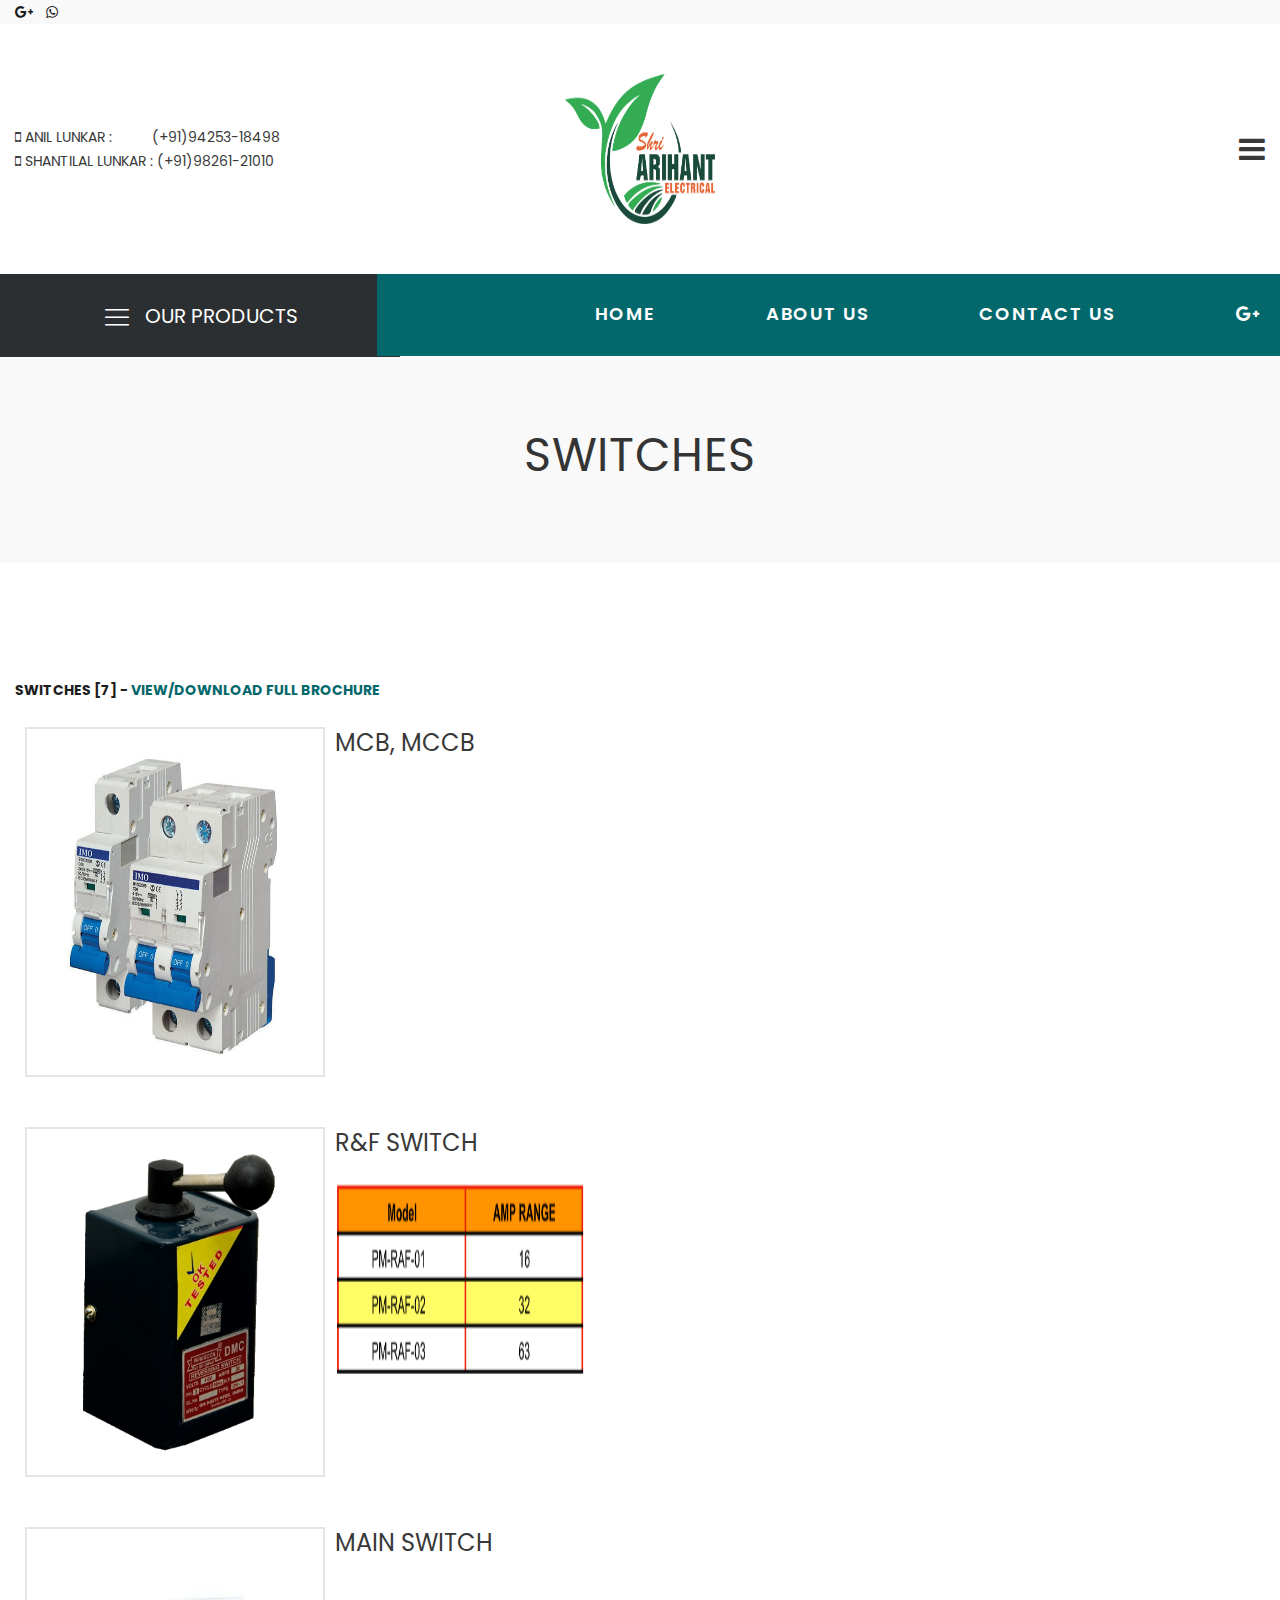
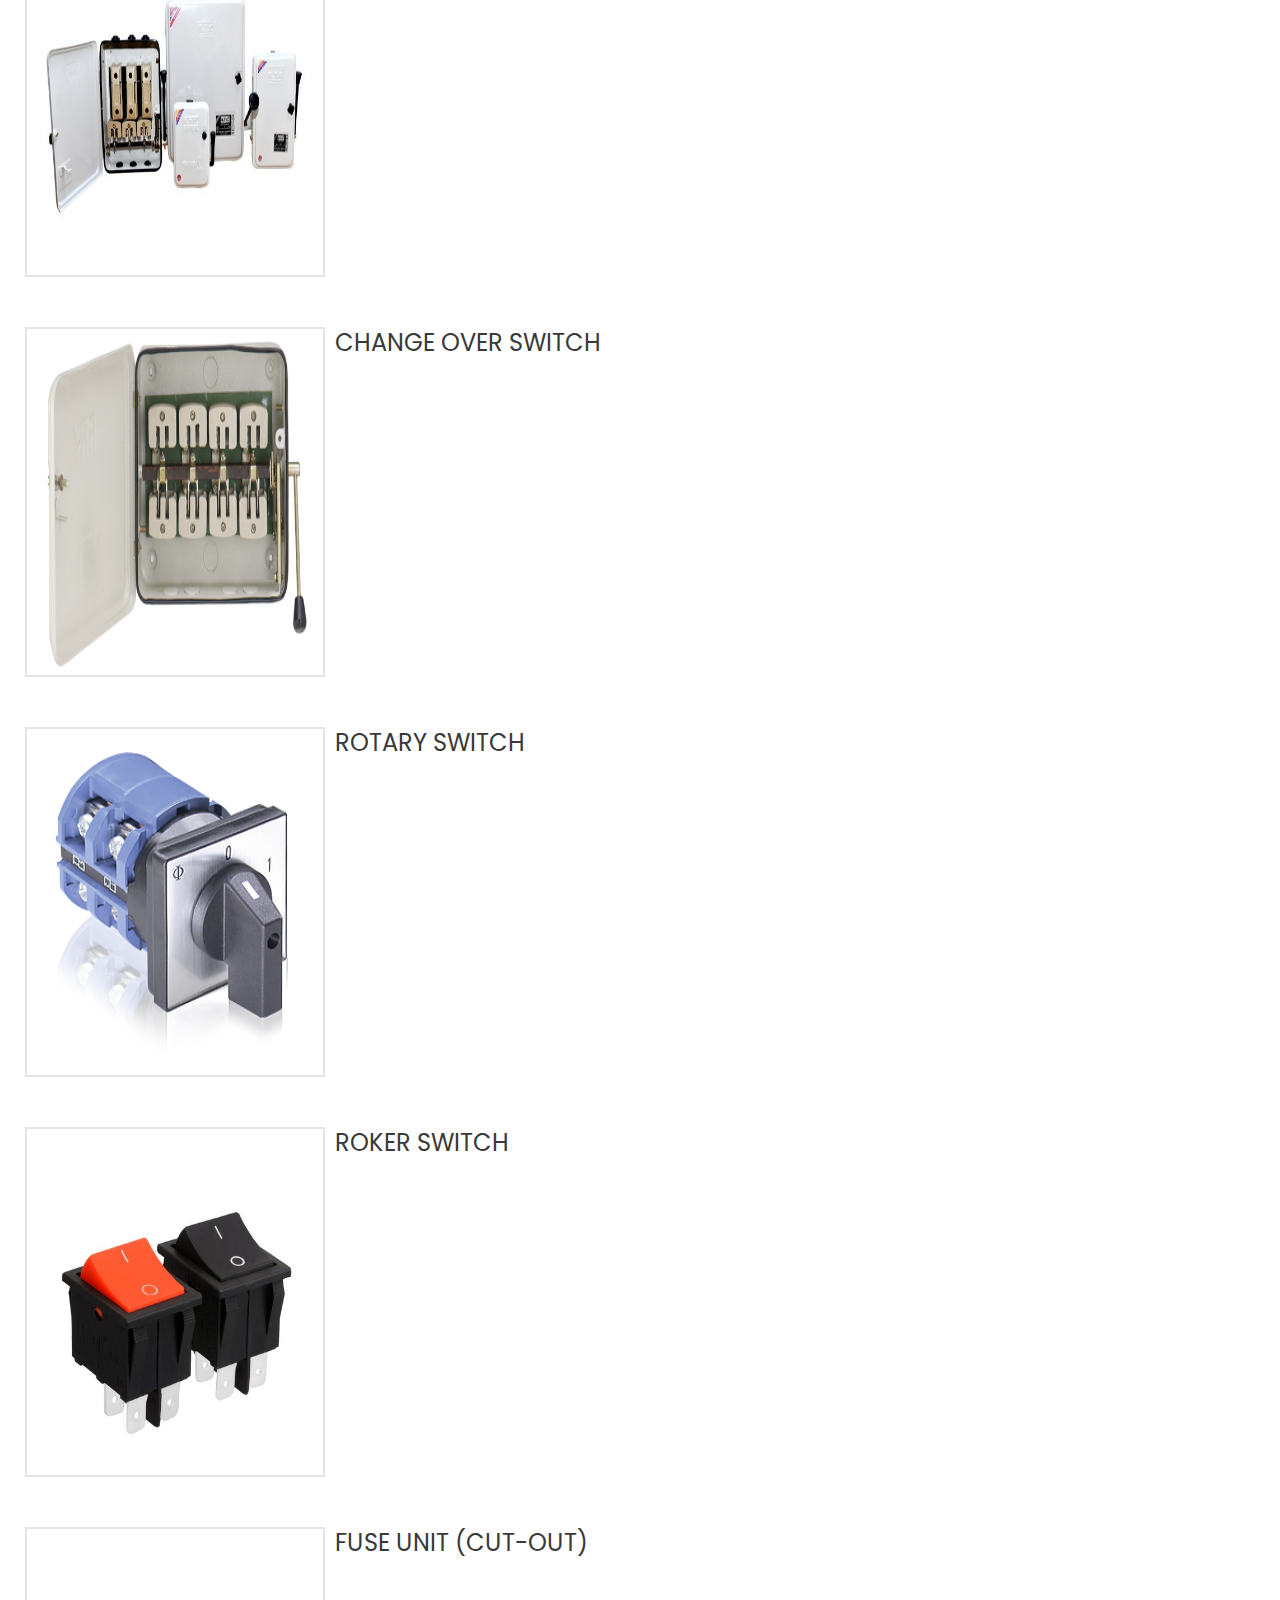
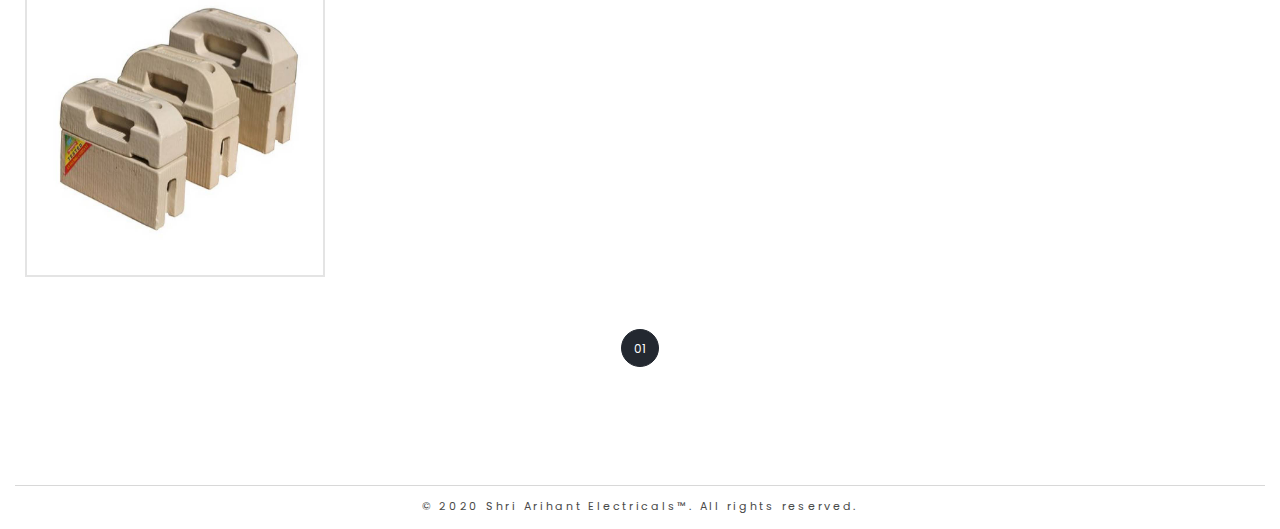
<file: switches.html>
<!doctype html>
<html class="no-js" lang="en">


<head>
    <title>Shri Arihant Electricals | Switches</title>
    <meta charset="utf-8">
    <meta http-equiv="x-ua-compatible" content="ie=edge">
    <meta name="viewport" content="width=device-width, initial-scale=1.0">
    <meta name="description" content="Battery sprayer supplier, Agriculture sprayer pump manufacturer, Brush cutter, Wholesaler of Agriculture sprayer parts , supplier of grass cutter, best car washer dealer in india, garden sprayer supplier,Agricultural Sprayer manufacturers in india-ImpressionAgro,Agriculture Machine India,Agricultural Sprayer pump,agriculture machines brands,Agriculture Machinery Provider In Surat,Agricultural Sprayer price,Agricultural Sprayer Spare Parts in India,Agricultural sprayer india, Agricultural Sprayer in india,best agriculture machines,biggest agricultural machines." />
    <meta name="keywords" content="Battery sprayer supplier, Agriculture sprayer pump manufacturer, Brush cutter, Wholesaler of Agriculture sprayer parts , supplier of grass cutter, best car washer dealer in india, garden sprayer supplier,Agricultural Sprayer manufacturers in india-ImpressionAgro,Agriculture Machine India,Agricultural Sprayer pump,agriculture machines brands,Agriculture Machinery Provider In Surat,Agricultural Sprayer price,Agricultural Sprayer Spare Parts in India,Agricultural sprayer india, Agricultural Sprayer in india,best agriculture machines,biggest agricultural machines." />
    <meta name="robots" content="index, follow" />
    <meta name="googlebot" content="index, follow" />
    <!-- Favicon -->

    <!-- All CSS is here
	============================================ -->

    <!-- Bootstrap CSS -->
    <link rel="stylesheet" href="./assets/css/vendor/bootstrap.min.css">
    <!-- Google font CSS -->
    <link rel="stylesheet" href="./assets/css/vendor/signpainter-housescript.css">
    <!-- Icon Font CSS -->
    <link rel="stylesheet" href="./assets/css/vendor/font-awesome.css">
    <link rel="stylesheet" href="./assets/css/vendor/linearicons.css">
    <link rel="stylesheet" href="./assets/css/vendor/themify-icons.css">
    <!-- Others CSS -->
    <link rel="stylesheet" href="./assets/css/plugins/owl-carousel.css">
    <link rel="stylesheet" href="./assets/css/plugins/slick.css">
    <link rel="stylesheet" href="./assets/css/plugins/animate.css">
    <link rel="stylesheet" href="./assets/css/plugins/jquery.mb.ytplayer.min.css">
    <link rel="stylesheet" href="./assets/css/plugins/magnific-popup.css">
    <link rel="stylesheet" href="./assets/css/plugins/jarallax.css">
    <link rel="stylesheet" href="./assets/css/plugins/jquery-ui.css">
    <link rel="stylesheet" href="./assets/css/plugins/easyzoom.css">
    <link rel="stylesheet" href="./assets/css/style.css">

</head>

<body>

    <div class="main-wrapper">
        <header class="header-area">
            <div class="header-large-device">
                <div class="header-top section-padding-2 bg-gray">
                    <div class="container-fluid">
                        <div class="row align-items-center">
                            <div class="col-lg-4">
                                <div class="social-icon-style social-mrg-dec social-font-dec">
                                    <a href="mailto:shantilallunkar@yahoo.com" target="_blank"><i class="fa fa-google-plus"></i></a>
                                    <a href="https://wa.me/919826121010" target="_blank"><i class="fa fa-whatsapp"></i></a>
                               
                                </div>
                            </div>
                            <div class="col-lg-4">
                                <div class="free-delivery text-center">
                               <!--     <h4>Any Updates - <span>Notices or Special Announcements</span></h4>-->
                                </div>
                            </div>
                         <!--   <div class="col-lg-4">
                                <div class="header-right-wrap header-right-flex">
                                    <div class="store-wrap same-style-2">
                                        <ul>
                                            <li><a href="#">STORES LOCATOR</a></li>
                                        </ul>
                                    </div>
                                    <div class="currency-wrap same-style-2">
                                        <ul>
                                            <li><a href="#">USD <i class="fa fa-angle-down"></i></a>
                                                <ul>
                                                    <li><a href="#">USD</a></li>
                                                    <li><a href="#">EUR</a></li>
                                                    <li><a href="#">GBP</a></li>
                                                </ul>
                                            </li>
                                        </ul>
                                    </div>
                                    <div class="language-wrap same-style-2">
                                        <ul>
                                            <li><a href="#">ENGLISH <i class="fa fa-angle-down"></i></a>
                                                <ul>
                                                    <li><a href="#">ENGLISH</a></li>
                                                    <li><a href="#">FRANCE </a></li>
                                                    <li><a href="#">GERMANY </a></li>
                                                </ul>
                                            </li>
                                        </ul>
                                    </div>
                                </div>
                            </div>-->
                        </div>
                    </div>
                </div>
                <div class="header-middle section-padding-2">
                    <div class="container-fluid">
                        <div class="header-ptb">
                            <div class="row align-items-center">
                                <div class="col-xl-4 col-lg-5">
                                       <div class="">
 <span> <i class="fa fa-mobile"></i><a href="tel:+919425318498"> ANIL LUNKAR : &nbsp;&nbsp;&nbsp;&nbsp;&nbsp;&nbsp;&nbsp;&nbsp;&nbsp;(+91)94253-18498</a></span>
                                          <br>
                                                <span> <i class="fa fa-mobile"></i><a href="tel:+919826121010"> SHANTILAL LUNKAR : (+91)98261-21010</a></span>
                                  
                                       </div>
                                </div>
                                <div class="col-xl-4 col-lg-2">
                                    <div class="logo logo-res-lg text-center">
                                        <a href="index.html">
                                              <img src="assets/images/logo/logo.png" alt="logo" width="150" height="150">
                                     </a>
                                    </div>
                                </div>
                                <div class="col-xl-4 col-lg-5">
                                    <div class="header-right-wrap header-right-flex">
                                      <!--  <div class="search-wrap same-style search-width-1 same-style-mrg-dec">
                                            <form class="search-form" action="#">
                                                <input type="text" placeholder="Search products...">
                                                <button class="button-search"><i class="lnr lnr-magnifier"></i></button>
                                            </form>
                                        </div>
                                        <div class="same-style same-style-mrg-dec">
                                            <a href="wishlist.html"><i class="fa fa-heart-o"></i></a>
                                        </div>
                                        <div class="same-style same-style-mrg-dec">
                                            <a class="cart-active" href="cart.html"><i class="fa fa-cart-arrow-down"></i></a>
                                        </div>-->
                                        <div class="same-style same-style-mrg-dec">
                                            <a class="clickalbe-button-active" href="#"><i class="fa fa-bars"></i></a>
                                        </div>
                                    </div>
                                </div>
                            </div>
                        </div>
                    </div>
                </div>
                <div class="header-bottom" style="margin-bottom: 80px;">
                    <div class="container" style="
    margin-left: 0px;
    margin-right: 0px;
    padding-left: 0px;
    padding-right: 0px;
">
                        <div class="row no-gutters hb-negative-mrg" style="width: 1506px;">
                            <div class="col-lg-3">
                                <div class="category-menu-wrap bg-theme-color-yellow" style="width: 400px;">
                                <h3 class="showcat" style="
    height: 83px;
"><a href="#"><i class="lnr lnr-menu"></i>OUR PRODUCTS</a></h3>
                                    <div class="category-menu hidecat">
                                        <nav>
                                            <ul>
                                                <li class="cr-dropdown"><a href="motorstarter.html">MOTOR STARTER<span class="fa fa-angle-right"></span></a>
                                                    <div class="category-menu-dropdown ct-menu-res-height-1">
                                                  
                                                        <div class="single-category-menu">
                                                            <h4>Available Models</h4>
                                                            <ul>
                                                                <li><a href="motorstarter.html">3 – PHASE DOL STARTER</a></li>
                                                                <li><a href="motorstarter.html">3 – PHASE STAR-DELTA STARTER</a></li>
                                                                <li><a href="motorstarter.html">3 – PHASE DMC CONNECTOR STARTER</a></li>
                                                                <li><a href="motorstarter.html">3 – PHASE DRY RUN STARTER</a></li>
                                                                <li><a href="motorstarter.html">3 – PHASE STARTER WITH AUTO SWITCH</a></li>
                                                            </ul>
                                                        </div>
                                                      
                                                
                                                    </div>
                                                </li>
                                                       <li class="cr-dropdown"><a href="controlpanel.html">CONTROL PANEL<span class="fa fa-angle-right"></span></a>
                                                    <div class="category-menu-dropdown ct-menu-res-height-1">
                                                    
                                                        <div class="single-category-menu">
                                                            <h4>Available Models</h4>
                                                            <ul>
                                                                <li><a href="controlpanel.html">3 – PHASE SUBMERSIBLE PUMP CONTROL PANEL</a></li>
                                                                <li><a href="controlpanel.html">3 – PHASE DRY RUN CONTROL PANEL</a></li>
                                                                <li><a href="controlpanel.html">SINGLE – PHASE SUBMERSIBLE PUMP CONTROL PANEL</a></li>
                                                                <li><a href="controlpanel.html">SINGLE PHASE OPEN WELL PANEL</a></li>
                                                                <li><a href="controlpanel.html">PHASE TO PHASE CONTROL PANEL</a></li>
                                                            </ul>
                                                        </div>
                                                    </div>
                                                </li>
                                                       <li class="cr-dropdown"><a href="waterlevel.html">WATER LEVEL CONTROL UNIT<span class="fa fa-angle-right"></span></a>
                                                  
                                                </li>
                                                       <li class="cr-dropdown"><a href="autoswitch.html">AUTOSWITCH<span class="fa fa-angle-right"></span></a>
                                                    <div class="category-menu-dropdown ct-menu-res-height-1">
                                                 
                                                        <div class="single-category-menu">
                                                            <h4>Available Models</h4>
                                                            <ul>
                                                                <li><a href="autoswitch.html">3 – PHASE AUTOSWITCH</a></li>
                                                                <li><a href="autoswitch.html">SINGLE PHASE AUTOSWITCH</a></li>
                                                                <li><a href="autoswitch.html">MINI AUTOSWITCH</a></li>
                                                                <li><a href="autoswitch.html">SINGLE PHASE PREVENTER</a></li>
                                                            </ul>
                                                        </div>
                                                    
                                              
                                                    </div>
                                                </li>
                                                           <li class="cr-dropdown"><a href="gsm.html">GSM / MOBILE STARTER &amp; PANEL<span class="fa fa-angle-right"></span></a>
                                                  
                                                </li>
                                                 <li class="cr-dropdown"><a href="switches.html">SWITCHES <span class="fa fa-angle-right"></span></a>
                                                    <div class="category-menu-dropdown ct-menu-res-height-1">
                                                 
                                                        <div class="single-category-menu">
                                                            <h4>Available Models</h4>
                                                            <ul>
                                                                <li><a href="switches.html">MCB, MCCB</a></li>
                                                                <li><a href="switches.html">R&F SWITCH</a></li>
                                                                <li><a href="switches.html">MAIN SWITCH</a></li>
                                                                <li><a href="switches.html">CHANGE OVER SWITCH</a></li>
                                                            </ul>
                                                        </div>
                                                        <div class="single-category-menu ct-menu-mrg-left">
                                                            <h4>&nbsp;</h4>
                                                            <ul>
                                                                <li><a href="switches.html">ROTARY SWITCH</a></li>
                                                                <li><a href="switches.html">ROKER SWITCH</a></li>
                                                                <li><a href="switches.html">FUSE UNIT (CUT-OUT)</a></li>
                                                            </ul>
                                                        </div>
                                              
                                                    </div>
                                                </li>
                                            <li class="cr-dropdown"><a href="oilstarter.html">OIL STARTER<span class="fa fa-angle-right"></span></a>
                                                    <div class="category-menu-dropdown ct-menu-res-height-1">
                                                 
                                                        <div class="single-category-menu">
                                                            <h4>Available Models</h4>
                                                            <ul>
                                                                <li><a href="oilstarter.html">3 – PHASE OIL STARTER</a></li>
                                                                <li><a href="oilstarter.html">OIL STARTER WITH AUTOSWITCH</a></li>
                                                            </ul>
                                                        </div>
                                                    
                                              
                                                    </div>
                                                </li>
                                                 <li class="cr-dropdown"><a href="panelstarter.html">PANEL & STARTER ACCESSORIES<span class="fa fa-angle-right"></span></a>
                                                    <div class="category-menu-dropdown ct-menu-res-height-1">
                                                 
                                                        <div class="single-category-menu">
                                                            <h4>Available Models</h4>
                                                            <ul>
                                                                <li><a href="panelstarter.html">OVERLOAD PROTECTION RELAY</a></li>
                                                                <li><a href="panelstarter.html">CONTACTOR</a></li>
                                                                <li><a href="panelstarter.html">METERS</a></li>
                                                                <li><a href="panelstarter.html">TERMINAL PLATES</a></li>
                                                                <li><a href="panelstarter.html">NO VOLT COIL</a></li>
                                                            </ul>
                                                        </div>
                                                        <div class="single-category-menu ct-menu-mrg-left">
                                                            <h4>&nbsp;</h4>
                                                            <ul>
                                                                <li><a href="panelstarter.html">MEGER METER</a></li>
                                                                <li><a href="panelstarter.html">CLAMP METER</a></li>
                                                                <li><a href="panelstarter.html">MOTOR PVC FAN</a></li>
                                                                <li><a href="panelstarter.html">PANEL BUTTONS</a></li>
                                                            </ul>
                                                        </div>
                                              
                                                    </div>
                                                </li>

                                            </ul>
                                        </nav>
                                    </div>
                                </div>
                            </div>
                            <div class="col-lg-9">
                                <div class="main-menu menu-lh-1 main-menu-padding-1 bg-blue menu-text-white main-menu-padding1" style="width: 1143px;padding-left: 200px;">
                                    <nav>
                                        <ul>
                                            <li><a href="index.html"  style="font-size: 18px;">HOME</a>
                                       
                                            </li>
                                            <li style="margin-left: 70px;"><a href="about-us.html"   style="font-size: 18px;">ABOUT US</a>
                                  
                                            </li>
                                       
                                            </li>
                       
                                            <li style="margin-left: 70px;"><a href="contact.html"   style="font-size: 18px;">CONTACT US</a></li>
                                            <li></li>
                                <li style="margin-left: 40px;">   <a href="mailto:shantilallunkar@yahoo.com" target="_blank"><i class="fa fa-google-plus" style="font-size: 18px;" ></i></a></li> 
                                   <li style="margin-left: 40px;">    <a href="https://wa.me/919826121010" target="_blank"><i class="fa fa-whatsapp" style="font-size: 18px;"></i></a></li> 
                               

                                        </ul>
                                    </nav>
                                </div>
                            </div>
                        </div>
                    </div>
                </div>
            </div>
            <div class="header-small-device">
                <div class="container-fluid">
                    <div class="row align-items-center">
                        <div class="col-6">
                            <div class="mobile-logo mobile-logo-width">
                                <a href="index.html">
                                    <img alt="" src="assets/images/logo/logo.png" style="margin-left: 120px;">
                                </a>
                            </div>
                        </div>
                    
                    </div>
                    <div class="row" style="margin-top: 30px;">
                        <div class="col-12">    

                                    <nav>
                                            <ul>    
                                                <a href="index.html">Home &nbsp;&nbsp;&nbsp;</a>
                                                  
                                                <a href="about-us.html">&nbsp;&nbsp;&nbsp;About Us</a>
                                               <a href="contact.html">&nbsp;&nbsp;&nbsp;&nbsp;&nbsp;&nbsp;Contact Us&nbsp;&nbsp;&nbsp;&nbsp;&nbsp;&nbsp; </a>
                                           
                                             
                                      
                                           <a href="mailto:shantilallunkar@yahoo.com" target="_blank"><i class="fa fa-google-plus"></i>&nbsp;&nbsp;</a>
                        
                                                <a href="https://wa.me/919826121010" target="_blank"><i class="fa fa-whatsapp"></i></a>

                                            </ul>
                                        </nav>
                                   
                            </div>
                        </div>
                                   <div class="row">
                        <div class="col-12">    
                  
                             <div class="category-menu-wrap bg-theme-color-yellow">
                                    <h3 class="showcat"><a href="#"><i class="lnr lnr-menu"></i>OUR PRODUCTS</a></h3>
                                    <div class="category-menu hidecat">
                                        <nav>
                                              <ul>
                                                <li class="cr-dropdown"><a href="">MOTOR STARTER<span class="fa fa-angle-right"></span></a>
                                                    <div class="category-menu-dropdown ct-menu-res-height-1">
                                                  
                                                        <div class="single-category-menu">
                                                            <h4>Available Models</h4>
                                                                                                                      <ul>
                                                                <li><a href="motorstarter.html">3 – PHASE DOL STARTER</a></li>
                                                                <li><a href="motorstarter.html">3 – PHASE STAR-DELTA STARTER</a></li>
                                                                <li><a href="motorstarter.html">3 – PHASE DMC CONNECTOR STARTER</a></li>
                                                                <li><a href="motorstarter.html">3 – PHASE DRY RUN STARTER</a></li>
                                                                <li><a href="motorstarter.html">3 – PHASE STARTER WITH AUTO SWITCH</a></li>
                                                            </ul>
                                                        </div>
                                                      
                                                
                                                    </div>
                                                </li>
                                                       <li class="cr-dropdown"><a href="controlpanel.html">CONTROL PANEL<span class="fa fa-angle-right"></span></a>
                                                    <div class="category-menu-dropdown ct-menu-res-height-1">
                                                    
                                                        <div class="single-category-menu">
                                                            <h4>Available Models</h4>
                                                            <ul>
                                                                <li><a href="controlpanel.html">3 – PHASE SUBMERSIBLE PUMP CONTROL PANEL</a></li>
                                                                <li><a href="controlpanel.html">3 – PHASE DRY RUN CONTROL PANEL</a></li>
                                                                <li><a href="controlpanel.html">SINGLE – PHASE SUBMERSIBLE PUMP CONTROL PANEL</a></li>
                                                                <li><a href="controlpanel.html">SINGLE PHASE OPEN WELL PANEL</a></li>
                                                                <li><a href="controlpanel.html">PHASE TO PHASE CONTROL PANEL</a></li>
                                                            </ul>
                                                        </div>
                                                    </div>
                                                </li>
                                                       <li class="cr-dropdown"><a href="waterlevel.html">WATER LEVEL CONTROL UNIT<span class="fa fa-angle-right"></span></a>
                                                  
                                                </li>
                                                       <li class="cr-dropdown"><a href="autoswitch.html">AUTOSWITCH<span class="fa fa-angle-right"></span></a>
                                                    <div class="category-menu-dropdown ct-menu-res-height-1">
                                                 
                                                        <div class="single-category-menu">
                                                            <h4>Available Models</h4>
                                                            <ul>
                                                                <li><a href="autoswitch.html">3 – PHASE AUTOSWITCH</a></li>
                                                                <li><a href="autoswitch.html">SINGLE PHASE AUTOSWITCH</a></li>
                                                                <li><a href="autoswitch.html">MINI AUTOSWITCH</a></li>
                                                                <li><a href="autoswitch.html">SINGLE PHASE PREVENTER</a></li>
                                                            </ul>
                                                        </div>
                                                    
                                              
                                                    </div>
                                                </li>
                                                           <li class="cr-dropdown"><a href="gsm.html">GSM / MOBILE STARTER &amp; PANEL<span class="fa fa-angle-right"></span></a>
                                                  
                                                </li>
                                                 <li class="cr-dropdown"><a href="switches.html">SWITCHES <span class="fa fa-angle-right"></span></a>
                                                    <div class="category-menu-dropdown ct-menu-res-height-1">
                                                 
                                                        <div class="single-category-menu">
                                                            <h4>Available Models</h4>
                                                            <ul>
                                                                <li><a href="switches.html">MCB, MCCB</a></li>
                                                                <li><a href="switches.html">R&F SWITCH</a></li>
                                                                <li><a href="switches.html">MAIN SWITCH</a></li>
                                                                <li><a href="switches.html">CHANGE OVER SWITCH</a></li>
                                                            </ul>
                                                        </div>
                                                        <div class="single-category-menu ct-menu-mrg-left">
                                                            <h4>&nbsp;</h4>
                                                            <ul>
                                                                <li><a href="switches.html">ROTARY SWITCH</a></li>
                                                                <li><a href="switches.html">ROKER SWITCH</a></li>
                                                                <li><a href="switches.html">FUSE UNIT (CUT-OUT)</a></li>
                                                            </ul>
                                                        </div>
                                              
                                                    </div>
                                                </li>
                                            <li class="cr-dropdown"><a href="oilstarter.html">OIL STARTER<span class="fa fa-angle-right"></span></a>
                                                    <div class="category-menu-dropdown ct-menu-res-height-1">
                                                 
                                                        <div class="single-category-menu">
                                                            <h4>Available Models</h4>
                                                            <ul>
                                                                <li><a href="oilstarter.html">3 – PHASE OIL STARTER</a></li>
                                                                <li><a href="oilstarter.html">OIL STARTER WITH AUTOSWITCH</a></li>
                                                            </ul>
                                                        </div>
                                                    
                                              
                                                    </div>
                                                </li>
                                                 <li class="cr-dropdown"><a href="panelstarter.html">PANEL & STARTER ACCESSORIES<span class="fa fa-angle-right"></span></a>
                                                    <div class="category-menu-dropdown ct-menu-res-height-1">
                                                 
                                                        <div class="single-category-menu">
                                                            <h4>Available Models</h4>
                                                            <ul>
                                                                <li><a href="panelstarter.html">OVERLOAD PROTECTION RELAY</a></li>
                                                                <li><a href="panelstarter.html">CONTACTOR</a></li>
                                                                <li><a href="panelstarter.html">METERS</a></li>
                                                                <li><a href="panelstarter.html">TERMINAL PLATES</a></li>
                                                                <li><a href="panelstarter.html">NO VOLT COIL</a></li>
                                                            </ul>
                                                        </div>
                                                        <div class="single-category-menu ct-menu-mrg-left">
                                                            <h4>&nbsp;</h4>
                                                            <ul>
                                                                <li><a href="panelstarter.html">MEGER METER</a></li>
                                                                <li><a href="panelstarter.html">CLAMP METER</a></li>
                                                                <li><a href="panelstarter.html">MOTOR PVC FAN</a></li>
                                                                <li><a href="panelstarter.html">PANEL BUTTONS</a></li>
                                                            </ul>
                                                        </div>
                                              
                                                    </div>
                                                </li>

                                            </ul>
                                        </nav>
                                    </div>
                                </div>
                        </div>
                            </div>
                          
                        </div>
                    </div>
                </div>
            </div>
        </header>
        <div class="clickalbe-sidebar-wrapper-active clickalbe-sidebar-wrapper-style-1">
            <div class="clickalbe-sidebar-wrap clickalbe-sidebar-padding-dec">
                <a class="sidebar-close"><i class=" ti-close "></i></a>
                <div class="header-aside-content sidebar-content-100-percent">
                   <!-- <div class="header-aside-menu">
                        <nav>
                            <ul>
                                <li><a href="#">About Young</a></li>
                                <li><a href="#">Help Center</a></li>
                                <li><a href="#">Collection</a></li>
                                <li><a href="#">Blog</a></li>
                                <li><a href="#">New Look</a></li>
                            </ul>
                        </nav>
                    </div>-->
                   <!-- <div class="header-aside-payment">
                        <img src="assets/images/icon-img/payment.png" alt="payment">
                    </div>-->
                    <p>DISTRIBUTORS & DEALERS OF VARIOUS REPUTED PRODUCTS AT ONE ROOF...</p>
                    <div class="aside-contact-info">
                        <ul>
                            <li><i class=" ti-alarm-clock "></i>Monday - Saturday: 10:00am - 08:00pm <br>Sunday Closed</li>
                            <li><i class=" ti-mobile "></i> (+91)94253-18498<br>
                                       (+91)98261-21010</li>
                            <li><i class=" ti-home "></i>Shri Arihant Electricals<br>S-1,Babadeep Complex, 2nd floor<br>
7/1, Maharani Road<br>
Opp Railway Station<br>Indore, Madhya Pradesh-452001</li>
                        </ul>
                    </div>
                    <div class="social-icon-style-2 mb-25">
                        <a class="google-plus" href="mailto:shantilallunkar@yahoo.com"><i class="fa fa-google-plus"></i></a>
                   
                    </div>
                    <div class="copyright copyright-gray-2">
                        <p>© 2020 <a href="">Shri Arihant Electricals&trade;.</a> All rights reserved.</p>
                    </div>
                </div>
            </div>
        </div>

        <div class="breadcrumb-area section-padding-1 bg-gray breadcrumb-ptb-1" style="margin-top: 50px;">
            <div class="container-fluid">
                <div class="breadcrumb-content text-center">
                    <div class="breadcrumb-title">
                        <h2>SWITCHES </h2>
                    </div>
                </div>
            </div>
        </div>
        <div class="shop-area section-padding-1 pt-120 pb-120">
            <div class="container-fluid">
                <div class="shop-top-bar">
                    <div class="shop-top-bar-left">
                        <div class="shop-page-list">
                            <ul>
                                <li><strong>SWITCHES  [7] - <a href="./assets/images/macproducts/all products catalogue.pdf"  style="color: #03686C;" target="_blank">VIEW/DOWNLOAD FULL BROCHURE</a></strong>  </li>
                                <!--
                                <li class="active"><a href="#">9</a> /</li>
                                <li><a href="#">12</a> / </li>
                                <li><a href="#">18</a> / </li>
                                <li><a href="#">24</a></li>-->
                            </ul>
                        </div>
                    </div>
                    <div class="shop-top-bar-right">
                     <!--   <div class="shop-tab nav">
                           
                        	     <li>Layout Change &nbsp;&nbsp;</li>
                           
                            <a href="#shop-1" class="active" data-toggle="tab"><i class=" ti-view-list-alt "></i></a>
                            <a href="#shop-2" data-toggle="tab"><i class=" ti-layout-grid4"></i></a>
                    <a href="#shop-3" data-toggle="tab"><i class="ti-layout-grid3"></i></a>
                        </div>-->
                     <!--   <div class="shop-short-by ml-40">
                            <span>Default sorting <i class="fa fa-angle-down angle-down"></i></span>
                            <ul>
                                <li class="active"><a href="#">Default sorting</a></li>
                                <li><a href="#">Sort by popularity</a></li>
                                <li><a href="#">Sort by average rating</a></li>
                                <li><a href="#">Sort by latest</a></li>
                                <li><a href="#">Sort by price: low to high</a></li>
                                <li><a href="#">Sort by price: high to low</a></li>
                            </ul>
                        </div>-->
                     <!--   <div class="shop-filter ml-25">
                            <a class="shop-filter-active" href="#">Filters <i class="fa fa-angle-down angle-down"></i></a>
                        </div>-->
                    </div>
                </div>
               <!-- <div class="product-filter-wrapper">
                    <div class="row">
                       Product Filter 
                        <div class="col-md-3 col-sm-6 col-xs-12 mb-20">
                            <div class="product-filter">
                                <h5>Price</h5>
                                <div class="price-filter">
                                    <ul>
                                        <li><a href="#">$0.00 - $20.00</a></li>
                                        <li><a href="#">$20.00 - $40.00</a></li>
                                        <li><a href="#">$30.00 - $50.00</a></li>
                                    </ul>
                                </div>
                            </div>
                        </div>
                         Product Filter 
                     <div class="col-md-3 col-sm-6 col-xs-12 mb-20">
                            <div class="product-filter">
                                <h5>Size</h5>
                                <div class="product-size">
                                    <ul>
                                        <li><a href="#">Full Size</a></li>
                                        <li><a href="#">L</a></li>
                                        <li><a href="#">M</a></li>
                                        <li><a href="#">S</a></li>
                                        <li><a href="#">XL</a></li>
                                        <li><a href="#">XXL</a></li>
                                    </ul>
                                </div>
                            </div>
                        </div>
                        Product Filter 
                        <div class="col-md-3 col-sm-6 col-xs-12 mb-20">
                            <div class="product-filter">
                                <h5>Color</h5>
                                <div class="product-color">
                                    <ul>
                                        <li><a href="#">Blue</a></li>
                                        <li><a href="#">Brown</a></li>
                                        <li><a href="#">Green</a></li>
                                        <li><a href="#"> Pink</a></li>
                                        <li><a href="#">Violet</a></li>
                                        <li><a href="#"> White</a></li>
                                    </ul>
                                </div>
                            </div>
                        </div>
                         Product Filter 
                        <div class="col-md-3 col-sm-6 col-xs-12 mb-20">
                            <div class="product-filter">
                                <h5>Brands</h5>
                                <div class="product-brands">
                                    <ul>
                                        <li><a href="#">Airi</a></li>
                                        <li><a href="#">Draven</a></li>
                                        <li><a href="#">Mango</a></li>
                                        <li><a href="#"> Valentino</a></li>
                                        <li><a href="#">Zara </a></li>
                                    </ul>
                                </div>
                            </div>
                        </div>
                    </div>
                </div>-->
                <div class="tab-content jump-3 pt-30">
                    <div id="shop-1" class="tab-pane active padding-55-row-col">
                        <div class="shop-list-wrap mb-50">
                            <div class="row">
                                 <div class="col-lg-3 col-md-6 col-sm-6 col-12">
                                    <div class="product-wrap">
                                         <div class="product-img pro-theme-color-border product-border" style="width: 300px;height: 350px;margin-left: 10px;">
                                            <a>
                                                <img src="./assets/images/macproducts/products/MCB, MCCB/1.jpg"  alt="" style="width: 250px;height: 300px;padding-left: 40px;margin-top: 25px;">
                                            </a>
                                          <!--  <div class="shop-list-quickview">
                                                <a data-toggle="modal" data-target="#exampleModal" href="#"><i class="fa fa-search-plus"></i></a>
                                            </div>-->
                                        </div>
                                    </div>
                                </div>
                                <div class="col-lg-8 col-md-6 col-sm-6 col-12">
                                    <div class="shop-list-content">
                                        <h3><a>MCB, MCCB</a></h3>
                                       <!-- <div class="product-list-action">
                                         <a title="Add to Wishlist" href="#"><i class="fa fa-heart-o"></i></a>
                                            <div class="pro-list-actioncart">
                                                <a title="" href="https://www.amazon.in/s?k=impression+international&i=lawngarden&qid=1587972667&ref=sr_pg_1" target="_blank">Check on Amazon/Contact Us</a>
                                            </div>
                                    <a title="Add to Compare" href="#"><i class="fa fa-compress"></i></a>
                                        </div>-->
                                    </div>
                                </div>
                            </div>
                        </div>
                           <div class="shop-list-wrap mb-50">
                            <div class="row">
                                <div class="col-lg-3 col-md-6 col-sm-6 col-12">
                                    <div class="product-wrap">
                                         <div class="product-img pro-theme-color-border product-border" style="width: 300px;height: 350px;margin-left: 10px;">
                                            <a>
                                                <img src="./assets/images/macproducts/products/R&F SWITCH/1.png" alt="" style="width: 250px;height: 300px;padding-left: 40px;margin-top: 25px;">
                                            </a>
                                          <!--  <div class="shop-list-quickview">
                                                <a data-toggle="modal" data-target="#exampleModal" href="#"><i class="fa fa-search-plus"></i></a>
                                            </div>-->
                                        </div>
                                    </div>
                                </div>
                                <div class="col-lg-8 col-md-6 col-sm-6 col-12">
                                    <div class="shop-list-content">
                                        <h3><a>R&amp;F SWITCH</a></h3>
<div>
    
    <img src="./assets/images/macproducts/Tables/switch2.png" width="250" height="200"> 

</div>
                                    <!--       <div class="product-list-action">
                                        <a title="Add to Wishlist" href="#"><i class="fa fa-heart-o"></i></a>
                                            <div class="pro-list-actioncart">
                                                <a title="" href="https://www.amazon.in/s?k=impression+international&i=lawngarden&qid=1587972667&ref=sr_pg_1" target="_blank">Check on Amazon/Contact Us</a>
                                            </div>
                                         <a title="Add to Compare" href="#"><i class="fa fa-compress"></i></a>
                                        </div>-->
                                    </div>
                                </div>
                            </div>
                        </div>
                          <div class="shop-list-wrap mb-50">
                            <div class="row">
                                 <div class="col-lg-3 col-md-6 col-sm-6 col-12">
                                    <div class="product-wrap">
                                         <div class="product-img pro-theme-color-border product-border" style="width: 300px;height: 350px;margin-left: 10px;">
                                            <a>
                                                <img src="./assets/images/macproducts/products/MAIN SWITCH/1.jpg" alt="" style="width: 290px;height: 340px;padding-left: 10px;margin-top: 5px;">
                                            </a>
                                          <!--  <div class="shop-list-quickview">
                                                <a data-toggle="modal" data-target="#exampleModal" href="#"><i class="fa fa-search-plus"></i></a>
                                            </div>-->
                                        </div>
                                    </div>
                                </div>
                                <div class="col-lg-8 col-md-6 col-sm-6 col-12">
                                    <div class="shop-list-content">
                                        <h3><a>MAIN SWITCH</a></h3>
                                       <!-- <div class="product-list-action">
                                         <a title="Add to Wishlist" href="#"><i class="fa fa-heart-o"></i></a>
                                            <div class="pro-list-actioncart">
                                                <a title="" href="https://www.amazon.in/s?k=impression+international&i=lawngarden&qid=1587972667&ref=sr_pg_1" target="_blank">Check on Amazon/Contact Us</a>
                                            </div>
                                    <a title="Add to Compare" href="#"><i class="fa fa-compress"></i></a>
                                        </div>-->
                                    </div>
                                </div>
                            </div>
                        </div>
                          <div class="shop-list-wrap mb-50">
                            <div class="row">
                                <div class="col-lg-3 col-md-6 col-sm-6 col-12">
                                    <div class="product-wrap">
                                         <div class="product-img pro-theme-color-border product-border" style="width: 300px;height: 350px;margin-left: 10px;">
                                            <a>
                                                <img src="./assets/images/macproducts/products/CHANGE OVER SWITCH/1.png" alt="" style="width: 290px;height: 340px;padding-left: 10px;margin-top: 5px;">
                                            </a>
                                          <!--  <div class="shop-list-quickview">
                                                <a data-toggle="modal" data-target="#exampleModal" href="#"><i class="fa fa-search-plus"></i></a>
                                            </div>-->
                                        </div>
                                    </div>
                                </div>
                                <div class="col-lg-8 col-md-6 col-sm-6 col-12">
                                    <div class="shop-list-content">
                                        <h3><a>CHANGE OVER SWITCH</a></h3>
    
                                       <!-- <div class="product-list-action">
                                         <a title="Add to Wishlist" href="#"><i class="fa fa-heart-o"></i></a>
                                            <div class="pro-list-actioncart">
                                                <a title="" href="https://www.amazon.in/s?k=impression+international&i=lawngarden&qid=1587972667&ref=sr_pg_1" target="_blank">Check on Amazon/Contact Us</a>
                                            </div>
                                    <a title="Add to Compare" href="#"><i class="fa fa-compress"></i></a>
                                        </div>-->
                                    </div>
                                </div>
                            </div>
                        </div>

  <div class="shop-list-wrap mb-50">
                            <div class="row">
                                <div class="col-lg-3 col-md-6 col-sm-6 col-12">
                                    <div class="product-wrap">
                                         <div class="product-img pro-theme-color-border product-border" style="width: 300px;height: 350px;margin-left: 10px;">
                                            <a>
                                                <img src="./assets/images/macproducts/products/ROTARY SWITCH/1.png" alt="" style="width: 290px;height: 340px;padding-left: 10px;margin-top: 5px;">
                                            </a>
                                          <!--  <div class="shop-list-quickview">
                                                <a data-toggle="modal" data-target="#exampleModal" href="#"><i class="fa fa-search-plus"></i></a>
                                            </div>-->
                                        </div>
                                    </div>
                                </div>
                                <div class="col-lg-8 col-md-6 col-sm-6 col-12">
                                    <div class="shop-list-content">
                                        <h3><a>ROTARY SWITCH</a></h3>
                                       <!-- <div class="product-list-action">
                                         <a title="Add to Wishlist" href="#"><i class="fa fa-heart-o"></i></a>
                                            <div class="pro-list-actioncart">
                                                <a title="" href="https://www.amazon.in/s?k=impression+international&i=lawngarden&qid=1587972667&ref=sr_pg_1" target="_blank">Check on Amazon/Contact Us</a>
                                            </div>
                                    <a title="Add to Compare" href="#"><i class="fa fa-compress"></i></a>
                                        </div>-->
                                    </div>
                                </div>
                            </div>
                        </div>
                          <div class="shop-list-wrap mb-50">
                            <div class="row">
                                <div class="col-lg-3 col-md-6 col-sm-6 col-12">
                                    <div class="product-wrap">
                                         <div class="product-img pro-theme-color-border product-border" style="width: 300px;height: 350px;margin-left: 10px;">
                                            <a>
                                                <img src="./assets/images/macproducts/products/ROKER SWITCH/1.jpg" alt="" style="width: 290px;height: 340px;padding-left: 10px;margin-top: 5px;">
                                            </a>
                                          <!--  <div class="shop-list-quickview">
                                                <a data-toggle="modal" data-target="#exampleModal" href="#"><i class="fa fa-search-plus"></i></a>
                                            </div>-->
                                        </div>
                                    </div>
                                </div>
                                <div class="col-lg-8 col-md-6 col-sm-6 col-12">
                                    <div class="shop-list-content">
                                        <h3><a>ROKER SWITCH</a></h3>
                                       <!-- <div class="product-list-action">
                                         <a title="Add to Wishlist" href="#"><i class="fa fa-heart-o"></i></a>
                                            <div class="pro-list-actioncart">
                                                <a title="" href="https://www.amazon.in/s?k=impression+international&i=lawngarden&qid=1587972667&ref=sr_pg_1" target="_blank">Check on Amazon/Contact Us</a>
                                            </div>
                                    <a title="Add to Compare" href="#"><i class="fa fa-compress"></i></a>
                                        </div>-->
                                    </div>
                                </div>
                            </div>
                        </div>
                          <div class="shop-list-wrap mb-50">
                            <div class="row">
                                 <div class="col-lg-3 col-md-6 col-sm-6 col-12">
                                    <div class="product-wrap">
                                         <div class="product-img pro-theme-color-border product-border" style="width: 300px;height: 350px;margin-left: 10px;">
                                            <a>
                                                <img src="./assets/images/macproducts/products/FUSE UNIT (CUT-OUT)/1.jpg" alt="" style="width: 290px;height: 340px;padding-left: 10px;margin-top: 5px;">
                                            </a>
                                          <!--  <div class="shop-list-quickview">
                                                <a data-toggle="modal" data-target="#exampleModal" href="#"><i class="fa fa-search-plus"></i></a>
                                            </div>-->
                                        </div>
                                    </div>
                                </div>
                                <div class="col-lg-8 col-md-6 col-sm-6 col-12">
                                    <div class="shop-list-content">
                                        <h3><a>FUSE UNIT (CUT-OUT)</a></h3>
                                       <!-- <div class="product-list-action">
                                         <a title="Add to Wishlist" href="#"><i class="fa fa-heart-o"></i></a>
                                            <div class="pro-list-actioncart">
                                                <a title="" href="https://www.amazon.in/s?k=impression+international&i=lawngarden&qid=1587972667&ref=sr_pg_1" target="_blank">Check on Amazon/Contact Us</a>
                                            </div>
                                    <a title="Add to Compare" href="#"><i class="fa fa-compress"></i></a>
                                        </div>-->
                                    </div>
                                </div>
                            </div>
                        </div>








                    </div>
                    
                    <!--<div id="shop-3" class="tab-pane padding-55-row-col">
                        <div class="row">
                            <div class="col-xl-4 col-lg-4 col-md-6 col-sm-6 col-12">
                                <div class="product-wrap mb-55">
                                    <div class="product-img pro-theme-color-border product-border mb-25">
                                        <a href="product-details.html">
                                            <img src="assets/images/product/e-product-img-12.jpg" alt="">
                                        </a>
                                        <span class="badge-green badge-right-20 badge-top-20 badge-ptb-1">NEW</span>
                                        <div class="product-action product-action-position-1 pro-action-theme-color">
                                            <a title="Add to Cart" href="#"><i class="fa fa-cart-arrow-down"></i></a>
                                            <a data-toggle="modal" data-target="#exampleModal" href="#"><i class="fa fa-search-plus"></i></a>
                                            <a title="Add to Wishlist" href="#"><i class="fa fa-heart-o"></i></a>
                                            <a title="Add to Compare" href="#"><i class="fa fa-compress"></i></a>
                                        </div>
                                    </div>
                                    <div class="product-content">
                                        <h4><a href="product-details.html">Adapt Active Noise Cancelling Headphones</a></h4>
                                        <div class="product-price">
                                            <span class="new-price">$59.00</span>
                                        </div>
                                    </div>
                                </div>
                            </div>
                            <div class="col-xl-4 col-lg-4 col-md-6 col-sm-6 col-12">
                                <div class="product-wrap mb-55">
                                    <div class="product-img pro-theme-color-border product-border mb-25">
                                        <a href="product-details.html">
                                            <img src="assets/images/product/e-product-img-11.jpg" alt="">
                                        </a>
                                        <div class="product-action product-action-position-1 pro-action-theme-color">
                                            <a title="Add to Cart" href="#"><i class="fa fa-cart-arrow-down"></i></a>
                                            <a data-toggle="modal" data-target="#exampleModal" href="#"><i class="fa fa-search-plus"></i></a>
                                            <a title="Add to Wishlist" href="#"><i class="fa fa-heart-o"></i></a>
                                            <a title="Add to Compare" href="#"><i class="fa fa-compress"></i></a>
                                        </div>
                                    </div>
                                    <div class="product-content">
                                        <h4><a href="product-details.html">iPhone 11 Case, Heavy Duty [Military Grade] </a></h4>
                                        <div class="product-price">
                                            <span class="new-price">$20.99</span>
                                        </div>
                                    </div>
                                </div>
                            </div>
                            <div class="col-xl-4 col-lg-4 col-md-6 col-sm-6 col-12">
                                <div class="product-wrap mb-55">
                                    <div class="product-img pro-theme-color-border product-border mb-25">
                                        <a href="product-details.html">
                                            <img src="assets/images/product/e-product-img-10.jpg" alt="">
                                        </a>
                                        <span class="badge-theme-color badge-right-20 badge-top-20 badge-ptb-1">-25%</span>
                                        <div class="product-action product-action-position-1 pro-action-theme-color">
                                            <a title="Add to Cart" href="#"><i class="fa fa-cart-arrow-down"></i></a>
                                            <a data-toggle="modal" data-target="#exampleModal" href="#"><i class="fa fa-search-plus"></i></a>
                                            <a title="Add to Wishlist" href="#"><i class="fa fa-heart-o"></i></a>
                                            <a title="Add to Compare" href="#"><i class="fa fa-compress"></i></a>
                                        </div>
                                    </div>
                                    <div class="product-content">
                                        <h4><a href="product-details.html">Libratone Track Air+ True Wireless Active Noise</a></h4>
                                        <div class="product-price">
                                            <span class="old-price">$59.99</span>
                                            <span class="new-price">$35.99</span>
                                        </div>
                                    </div>
                                </div>
                            </div>
                            <div class="col-xl-4 col-lg-4 col-md-6 col-sm-6 col-12">
                                <div class="product-wrap mb-55">
                                    <div class="product-img pro-theme-color-border product-border mb-25">
                                        <a href="product-details.html">
                                            <img src="assets/images/product/e-product-img-9.jpg" alt="">
                                        </a>
                                        <div class="product-action product-action-position-1 pro-action-theme-color">
                                            <a title="Add to Cart" href="#"><i class="fa fa-cart-arrow-down"></i></a>
                                            <a data-toggle="modal" data-target="#exampleModal" href="#"><i class="fa fa-search-plus"></i></a>
                                            <a title="Add to Wishlist" href="#"><i class="fa fa-heart-o"></i></a>
                                            <a title="Add to Compare" href="#"><i class="fa fa-compress"></i></a>
                                        </div>
                                    </div>
                                    <div class="product-content">
                                        <h4><a href="product-details.html">Acer Aspire C24-865-UA91 AIO Desktop</a></h4>
                                        <div class="product-price">
                                            <span class="new-price">$50.99</span>
                                        </div>
                                    </div>
                                </div>
                            </div>
                         <div class="col-xl-4 col-lg-4 col-md-6 col-sm-6 col-12">
                                <div class="product-wrap mb-55">
                                    <div class="product-img pro-theme-color-border product-border mb-25">
                                        <a href="product-details.html">
                                            <img src="assets/images/product/e-product-img-8.jpg" alt="">
                                        </a>
                                        <div class="product-action product-action-position-1 pro-action-theme-color">
                                            <a title="Add to Cart" href="#"><i class="fa fa-cart-arrow-down"></i></a>
                                            <a data-toggle="modal" data-target="#exampleModal" href="#"><i class="fa fa-search-plus"></i></a>
                                            <a title="Add to Wishlist" href="#"><i class="fa fa-heart-o"></i></a>
                                            <a title="Add to Compare" href="#"><i class="fa fa-compress"></i></a>
                                        </div>
                                    </div>
                                    <div class="product-content">
                                        <h4><a href="product-details.html">iBUYPOWER Gaming PC Computer Desktop</a></h4>
                                        <div class="product-price">
                                            <span class="new-price">$60.00</span>
                                        </div>
                                    </div>
                                </div>
                            </div>
                            <div class="col-xl-4 col-lg-4 col-md-6 col-sm-6 col-12">
                                <div class="product-wrap mb-55">
                                    <div class="product-img pro-theme-color-border product-border mb-25">
                                        <a href="product-details.html">
                                            <img src="assets/images/product/e-product-img-7.jpg" alt="">
                                        </a>
                                        <span class="badge-theme-color badge-right-20 badge-top-20 badge-ptb-1">-30%</span>
                                        <div class="product-action product-action-position-1 pro-action-theme-color">
                                            <a title="Add to Cart" href="#"><i class="fa fa-cart-arrow-down"></i></a>
                                            <a data-toggle="modal" data-target="#exampleModal" href="#"><i class="fa fa-search-plus"></i></a>
                                            <a title="Add to Wishlist" href="#"><i class="fa fa-heart-o"></i></a>
                                            <a title="Add to Compare" href="#"><i class="fa fa-compress"></i></a>
                                        </div>
                                    </div>
                                    <div class="product-content">
                                        <h4><a href="product-details.html">Andoer Gimbal 3-Axis Handheld Stabilizer</a></h4>
                                        <div class="product-price">
                                            <span class="old-price">$70.99</span>
                                            <span class="new-price">$66.99</span>
                                        </div>
                                    </div>
                                </div>
                            </div>
                            <div class="col-xl-4 col-lg-4 col-md-6 col-sm-6 col-12">
                                <div class="product-wrap mb-55">
                                    <div class="product-img pro-theme-color-border product-border mb-25">
                                        <a href="product-details.html">
                                            <img src="assets/images/product/e-product-img-6.jpg" alt="">
                                        </a>
                                        <div class="product-action product-action-position-1 pro-action-theme-color">
                                            <a title="Add to Cart" href="#"><i class="fa fa-cart-arrow-down"></i></a>
                                            <a data-toggle="modal" data-target="#exampleModal" href="#"><i class="fa fa-search-plus"></i></a>
                                            <a title="Add to Wishlist" href="#"><i class="fa fa-heart-o"></i></a>
                                            <a title="Add to Compare" href="#"><i class="fa fa-compress"></i></a>
                                        </div>
                                    </div>
                                    <div class="product-content">
                                        <h4><a href="product-details.html">Acer Aspire TC-885-UA92 Desktop</a></h4>
                                        <div class="product-price">
                                            <span class="new-price">$90.99</span>
                                        </div>
                                    </div>
                                </div>
                            </div>
                            <div class="col-xl-4 col-lg-4 col-md-6 col-sm-6 col-12">
                                <div class="product-wrap mb-55">
                                    <div class="product-img pro-theme-color-border product-border mb-25">
                                        <a href="product-details.html">
                                            <img src="assets/images/product/e-product-img-5.jpg" alt="">
                                        </a>
                                        <div class="product-action product-action-position-1 pro-action-theme-color">
                                            <a title="Add to Cart" href="#"><i class="fa fa-cart-arrow-down"></i></a>
                                            <a data-toggle="modal" data-target="#exampleModal" href="#"><i class="fa fa-search-plus"></i></a>
                                            <a title="Add to Wishlist" href="#"><i class="fa fa-heart-o"></i></a>
                                            <a title="Add to Compare" href="#"><i class="fa fa-compress"></i></a>
                                        </div>
                                    </div>
                                    <div class="product-content">
                                        <h4><a href="product-details.html">Polaroid ZIP Wireless Mobile Photo Mini Printer</a></h4>
                                        <div class="product-price">
                                            <span class="new-price">$60.00</span>
                                        </div>
                                    </div>
                                </div>
                            </div>
                            <div class="col-xl-4 col-lg-4 col-md-6 col-sm-6 col-12">
                                <div class="product-wrap mb-55">
                                    <div class="product-img pro-theme-color-border product-border mb-25">
                                        <a href="product-details.html">
                                            <img src="assets/images/product/e-product-img-4.jpg" alt="">
                                        </a>
                                        <div class="product-action product-action-position-1 pro-action-theme-color">
                                            <a title="Add to Cart" href="#"><i class="fa fa-cart-arrow-down"></i></a>
                                            <a data-toggle="modal" data-target="#exampleModal" href="#"><i class="fa fa-search-plus"></i></a>
                                            <a title="Add to Wishlist" href="#"><i class="fa fa-heart-o"></i></a>
                                            <a title="Add to Compare" href="#"><i class="fa fa-compress"></i></a>
                                        </div>
                                    </div>
                                    <div class="product-content">
                                        <h4><a href="product-details.html">CyberpowerPC Gamer Xtreme VR Gaming PC</a></h4>
                                        <div class="product-price">
                                            <span class="new-price">$70.00</span>
                                        </div>
                                    </div>
                                </div>
                            </div>
                            <div class="col-xl-4 col-lg-4 col-md-6 col-sm-6 col-12">
                                <div class="product-wrap mb-55">
                                    <div class="product-img pro-theme-color-border product-border mb-25">
                                        <a href="product-details.html">
                                            <img src="assets/images/product/e-product-img-3.jpg" alt="">
                                        </a>
                                        <div class="product-action product-action-position-1 pro-action-theme-color">
                                            <a title="Add to Cart" href="#"><i class="fa fa-cart-arrow-down"></i></a>
                                            <a data-toggle="modal" data-target="#exampleModal" href="#"><i class="fa fa-search-plus"></i></a>
                                            <a title="Add to Wishlist" href="#"><i class="fa fa-heart-o"></i></a>
                                            <a title="Add to Compare" href="#"><i class="fa fa-compress"></i></a>
                                        </div>
                                    </div>
                                    <div class="product-content">
                                        <h4><a href="product-details.html">External DVD CD Drive, Aluminum</a></h4>
                                        <div class="product-price">
                                            <span class="old-price">$70.99</span>
                                            <span class="new-price">$60.00</span>
                                        </div>
                                    </div>
                                </div>
                            </div>
                            <div class="col-xl-4 col-lg-4 col-md-6 col-sm-6 col-12">
                                <div class="product-wrap mb-55">
                                    <div class="product-img pro-theme-color-border product-border mb-25">
                                        <a href="product-details.html">
                                            <img src="assets/images/product/e-product-img-2.jpg" alt="">
                                        </a>
                                        <div class="product-action product-action-position-1 pro-action-theme-color">
                                            <a title="Add to Cart" href="#"><i class="fa fa-cart-arrow-down"></i></a>
                                            <a data-toggle="modal" data-target="#exampleModal" href="#"><i class="fa fa-search-plus"></i></a>
                                            <a title="Add to Wishlist" href="#"><i class="fa fa-heart-o"></i></a>
                                            <a title="Add to Compare" href="#"><i class="fa fa-compress"></i></a>
                                        </div>
                                    </div>
                                    <div class="product-content">
                                        <h4><a href="product-details.html">SkyTech Supremacy Gaming Computer</a></h4>
                                        <div class="product-price">
                                            <span class="new-price">$60.00</span>
                                        </div>
                                    </div>
                                </div>
                            </div>
                            <div class="col-xl-4 col-lg-4 col-md-6 col-sm-6 col-12">
                                <div class="product-wrap mb-55">
                                    <div class="product-img pro-theme-color-border product-border mb-25">
                                        <a href="product-details.html">
                                            <img src="assets/images/product/e-product-img-1.jpg" alt="">
                                        </a>
                                        <div class="product-action product-action-position-1 pro-action-theme-color">
                                            <a title="Add to Cart" href="#"><i class="fa fa-cart-arrow-down"></i></a>
                                            <a data-toggle="modal" data-target="#exampleModal" href="#"><i class="fa fa-search-plus"></i></a>
                                            <a title="Add to Wishlist" href="#"><i class="fa fa-heart-o"></i></a>
                                            <a title="Add to Compare" href="#"><i class="fa fa-compress"></i></a>
                                        </div>
                                    </div>
                                    <div class="product-content">
                                        <h4><a href="product-details.html">iPhone 11 Protective Cover with Tempered Film</a></h4>
                                        <div class="product-price">
                                            <span class="new-price">$80.00</span>
                                        </div>
                                    </div>
                                </div>
                            </div>
                        </div>
                    </div>-->
                    <div class="pro-pagination-style mt-30 text-center">
                        <ul>
                            <li><a class="active">01</a></li>
                         <!--   <li><a href="#">02</a></li>
                            <li><a href="#">03</a></li>
                            <li><a href="#">04</a></li>
                            <li><a href="#">05</a></li>-->
                        </ul>
                    </div>
                </div>
            </div>
        </div>
       
        <footer class="footer-area section-padding-1">
            <div class="container-fluid">
              <!--  <div class="footer-top pt-50 pb-50">
                    <div class="row align-items-center">
                        <div class="col-lg-3">
                            <div class="footer-logo">
                                <a href="index.html">
                                    <img src="assets/images/logo/logo.png" alt="logo">
                                </a>
                            </div>
                        </div>
                        <div class="col-lg-6">
                            <div class="footer-menu">
                                <nav>
                                    <ul>
                                        <li><a class="active" href="index.html">HOME</a></li>
                                        <li><a href="#">PAGES</a></li>
                                        <li><a href="shop-fullwide.html">SHOP</a></li>
                                        <li><a href="shop-collection.html">COLLECTIONS</a></li>
                                        <li><a href="blog.html">BLOG</a></li>
                                        <li><a href="#">ELEMENTS</a></li>
                                        <li><a href="contact.html">CONTACT</a></li>
                                    </ul>
                                </nav>
                            </div>
                        </div>
                        <div class="col-lg-3">
                            <div class="social-icon-style social-icon-right">
                                <a href="#"><i class="fa fa-instagram"></i></a>
                                <a href="#"><i class="fa fa-facebook"></i></a>
                                <a href="#"><i class="fa fa-twitter"></i></a>
                                <a href="#"><i class="fa fa-pinterest-p"></i></a>
                                <a href="#"><i class="fa fa-google"></i></a>
                            </div>
                        </div>
                    </div>
                </div>-->
                <div class="footer-botoom border-top-1">
                    <div class="row">
                        <div class="col-12">
                            <div class="copyright text-center copyright-ptb">
                               <p>© 2020 Shri Arihant Electricals&trade;. <a target="_blank" href="">All rights reserved.</a></p>
                            </div>
                        </div>
                    </div>
                </div>
            </div>
        </footer>
    </div>

    <!-- All JS is here
============================================ -->

    <!-- Modernizer JS -->
    <script src="assets/js/vendor/modernizr-3.6.0.min.js"></script>
    <!-- jquery -->
    <script src="assets/js/vendor/jquery-3.3.1.min.js"></script>
    <!-- Popper JS -->
    <script src="assets/js/vendor/popper.js"></script>
    <!-- Bootstrap JS -->
    <script src="assets/js/vendor/bootstrap.min.js"></script>
    <script src="assets/js/plugins/owl-carousel.js"></script>
    <script src="assets/js/plugins/slick.js"></script>
    <script src="assets/js/plugins/jquery.mb.ytplayer.min.js"></script>
    <script src="assets/js/plugins/magnific-popup.js"></script>
    <script src="assets/js/plugins/wow.js"></script>
    <script src="assets/js/plugins/instafeed.js"></script>
    <script src="assets/js/plugins/countdown.js"></script>
    <script src="assets/js/plugins/jarallax.min.js"></script>
    <script src="assets/js/plugins/images-loaded.js"></script>
    <script src="assets/js/plugins/isotope.js"></script>
    <script src="assets/js/plugins/tilt.js"></script>
    <script src="assets/js/plugins/jquery-ui-touch-punch.js"></script>
    <script src="assets/js/plugins/jquery-ui.js"></script>
    <script src="assets/js/plugins/easyzoom.js"></script>
    <script src="assets/js/plugins/resizesensor.js"></script>
    <script src="assets/js/plugins/sticky-sidebar.js"></script>
    <script src="assets/js/plugins/scrollup.js"></script>
    <script src="assets/js/plugins/ajax-mail.js"></script>
    <!-- Main JS -->
    <script src="assets/js/main.js"></script>

</body>

</html>
</file>
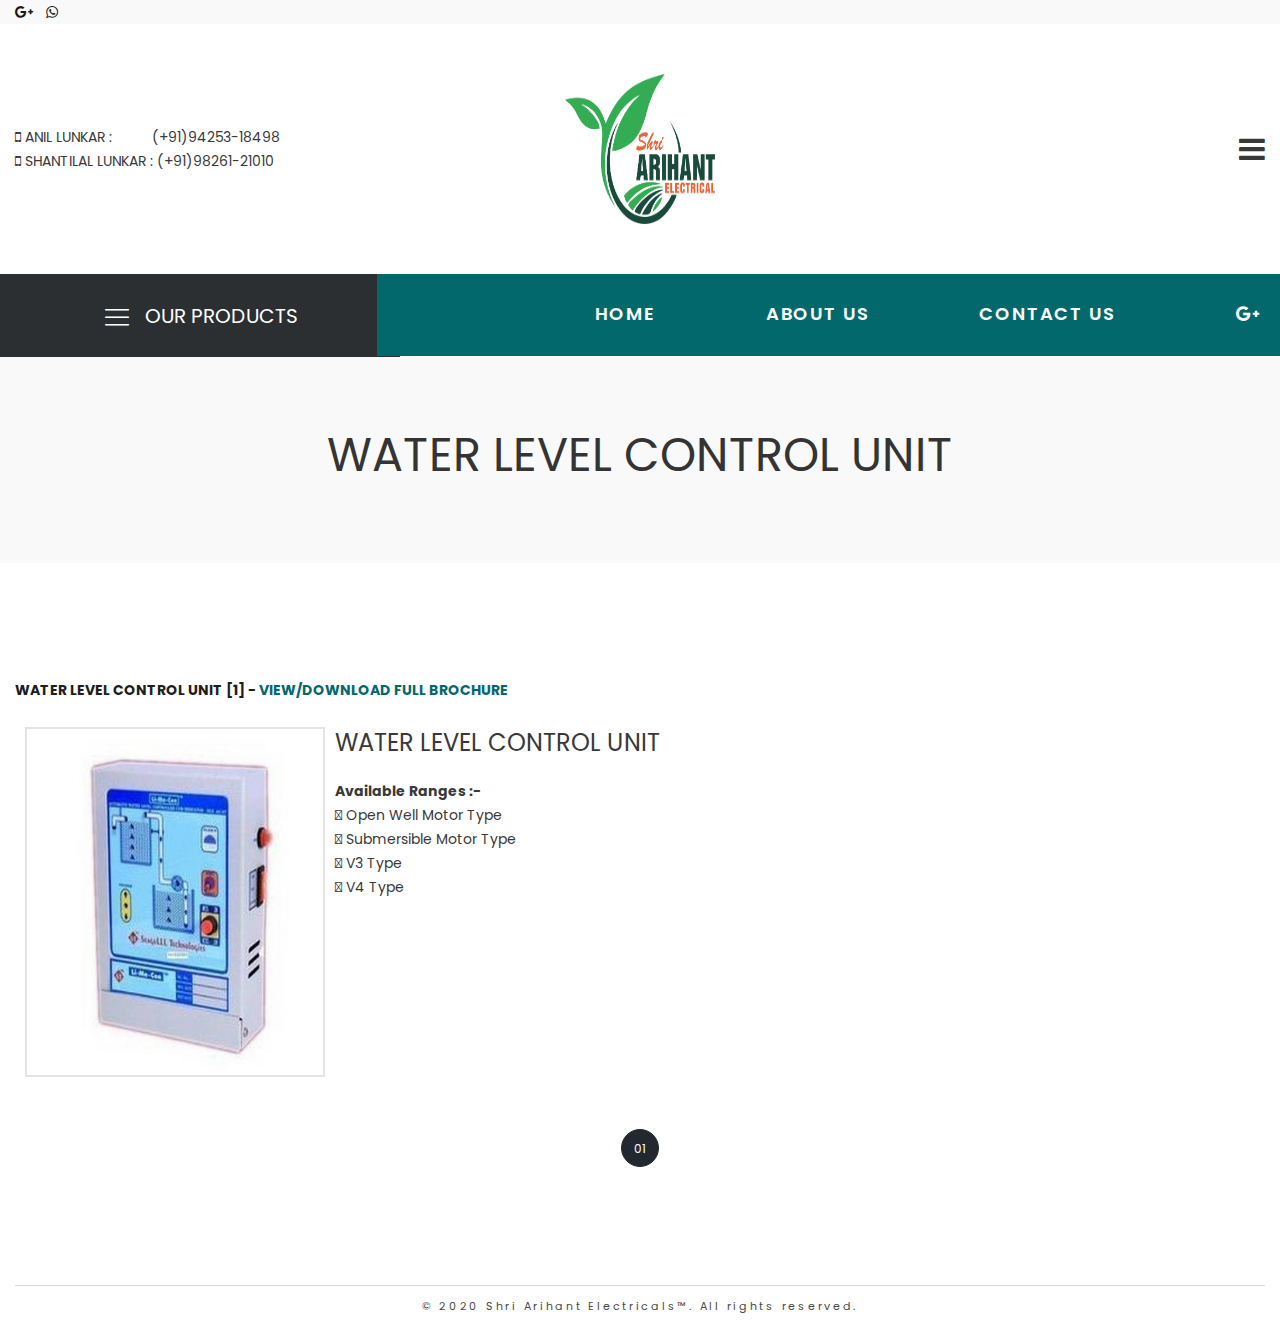
<file: waterlevel.html>
<!doctype html>
<html class="no-js" lang="en">


<head>
    <title>Shri Arihant Electricals | Water Level Control Unit Products</title>
    <meta charset="utf-8">
    <meta http-equiv="x-ua-compatible" content="ie=edge">
    <meta name="viewport" content="width=device-width, initial-scale=1.0">
    <meta name="description" content="Battery sprayer supplier, Agriculture sprayer pump manufacturer, Brush cutter, Wholesaler of Agriculture sprayer parts , supplier of grass cutter, best car washer dealer in india, garden sprayer supplier,Agricultural Sprayer manufacturers in india-ImpressionAgro,Agriculture Machine India,Agricultural Sprayer pump,agriculture machines brands,Agriculture Machinery Provider In Surat,Agricultural Sprayer price,Agricultural Sprayer Spare Parts in India,Agricultural sprayer india, Agricultural Sprayer in india,best agriculture machines,biggest agricultural machines." />
    <meta name="keywords" content="Battery sprayer supplier, Agriculture sprayer pump manufacturer, Brush cutter, Wholesaler of Agriculture sprayer parts , supplier of grass cutter, best car washer dealer in india, garden sprayer supplier,Agricultural Sprayer manufacturers in india-ImpressionAgro,Agriculture Machine India,Agricultural Sprayer pump,agriculture machines brands,Agriculture Machinery Provider In Surat,Agricultural Sprayer price,Agricultural Sprayer Spare Parts in India,Agricultural sprayer india, Agricultural Sprayer in india,best agriculture machines,biggest agricultural machines." />
    <meta name="robots" content="index, follow" />
    <meta name="googlebot" content="index, follow" />
    <!-- Favicon -->

    <!-- All CSS is here
	============================================ -->

    <!-- Bootstrap CSS -->
    <link rel="stylesheet" href="./assets/css/vendor/bootstrap.min.css">
    <!-- Google font CSS -->
    <link rel="stylesheet" href="./assets/css/vendor/signpainter-housescript.css">
    <!-- Icon Font CSS -->
    <link rel="stylesheet" href="./assets/css/vendor/font-awesome.css">
    <link rel="stylesheet" href="./assets/css/vendor/linearicons.css">
    <link rel="stylesheet" href="./assets/css/vendor/themify-icons.css">
    <!-- Others CSS -->
    <link rel="stylesheet" href="./assets/css/plugins/owl-carousel.css">
    <link rel="stylesheet" href="./assets/css/plugins/slick.css">
    <link rel="stylesheet" href="./assets/css/plugins/animate.css">
    <link rel="stylesheet" href="./assets/css/plugins/jquery.mb.ytplayer.min.css">
    <link rel="stylesheet" href="./assets/css/plugins/magnific-popup.css">
    <link rel="stylesheet" href="./assets/css/plugins/jarallax.css">
    <link rel="stylesheet" href="./assets/css/plugins/jquery-ui.css">
    <link rel="stylesheet" href="./assets/css/plugins/easyzoom.css">
    <link rel="stylesheet" href="./assets/css/style.css">

</head>

<body>

    <div class="main-wrapper">
        <header class="header-area">
            <div class="header-large-device">
                <div class="header-top section-padding-2 bg-gray">
                    <div class="container-fluid">
                        <div class="row align-items-center">
                            <div class="col-lg-4">
                                <div class="social-icon-style social-mrg-dec social-font-dec">
                                    <a href="mailto:shantilallunkar@yahoo.com" target="_blank"><i class="fa fa-google-plus"></i></a>
                                    <a href="https://wa.me/919826121010" target="_blank"><i class="fa fa-whatsapp"></i></a>
                               
                                </div>
                            </div>
                            <div class="col-lg-4">
                                <div class="free-delivery text-center">
                               <!--     <h4>Any Updates - <span>Notices or Special Announcements</span></h4>-->
                                </div>
                            </div>
                         <!--   <div class="col-lg-4">
                                <div class="header-right-wrap header-right-flex">
                                    <div class="store-wrap same-style-2">
                                        <ul>
                                            <li><a href="#">STORES LOCATOR</a></li>
                                        </ul>
                                    </div>
                                    <div class="currency-wrap same-style-2">
                                        <ul>
                                            <li><a href="#">USD <i class="fa fa-angle-down"></i></a>
                                                <ul>
                                                    <li><a href="#">USD</a></li>
                                                    <li><a href="#">EUR</a></li>
                                                    <li><a href="#">GBP</a></li>
                                                </ul>
                                            </li>
                                        </ul>
                                    </div>
                                    <div class="language-wrap same-style-2">
                                        <ul>
                                            <li><a href="#">ENGLISH <i class="fa fa-angle-down"></i></a>
                                                <ul>
                                                    <li><a href="#">ENGLISH</a></li>
                                                    <li><a href="#">FRANCE </a></li>
                                                    <li><a href="#">GERMANY </a></li>
                                                </ul>
                                            </li>
                                        </ul>
                                    </div>
                                </div>
                            </div>-->
                        </div>
                    </div>
                </div>
                <div class="header-middle section-padding-2">
                    <div class="container-fluid">
                        <div class="header-ptb">
                            <div class="row align-items-center">
                                <div class="col-xl-4 col-lg-5">
                                       <div class="">
                                   <span> <i class="fa fa-mobile"></i><a href="tel:+919425318498"> ANIL LUNKAR : &nbsp;&nbsp;&nbsp;&nbsp;&nbsp;&nbsp;&nbsp;&nbsp;&nbsp;(+91)94253-18498</a></span>
                                              <br>
                                                <span> <i class="fa fa-mobile"></i><a href="tel:+919826121010"> SHANTILAL LUNKAR : (+91)98261-21010</a></span>
                                  
                                       </div>
                                </div>
                                <div class="col-xl-4 col-lg-2">
                                    <div class="logo logo-res-lg text-center">
                                        <a href="index.html">
                                           <img src="assets/images/logo/logo.png" alt="logo" width="150" height="150">
                                         </a>
                                    </div>
                                </div>
                                <div class="col-xl-4 col-lg-5">
                                    <div class="header-right-wrap header-right-flex">
                                      <!--  <div class="search-wrap same-style search-width-1 same-style-mrg-dec">
                                            <form class="search-form" action="#">
                                                <input type="text" placeholder="Search products...">
                                                <button class="button-search"><i class="lnr lnr-magnifier"></i></button>
                                            </form>
                                        </div>
                                        <div class="same-style same-style-mrg-dec">
                                            <a href="wishlist.html"><i class="fa fa-heart-o"></i></a>
                                        </div>
                                        <div class="same-style same-style-mrg-dec">
                                            <a class="cart-active" href="cart.html"><i class="fa fa-cart-arrow-down"></i></a>
                                        </div>-->
                                        <div class="same-style same-style-mrg-dec">
                                            <a class="clickalbe-button-active" href="#"><i class="fa fa-bars"></i></a>
                                        </div>
                                    </div>
                                </div>
                            </div>
                        </div>
                    </div>
                </div>
                <div class="header-bottom" style="margin-bottom: 80px;">
                    <div class="container" style="
    margin-left: 0px;
    margin-right: 0px;
    padding-left: 0px;
    padding-right: 0px;
">
                        <div class="row no-gutters hb-negative-mrg" style="width: 1506px;">
                            <div class="col-lg-3">
                                <div class="category-menu-wrap bg-theme-color-yellow" style="width: 400px;">
                                    <h3 class="showcat" style="
    height: 83px;
"><a href="#"><i class="lnr lnr-menu"></i>OUR PRODUCTS</a></h3>
                                    <div class="category-menu hidecat">
                                        <nav>
                                            <ul>
                                                <li class="cr-dropdown"><a href="motorstarter.html">MOTOR STARTER<span class="fa fa-angle-right"></span></a>
                                                    <div class="category-menu-dropdown ct-menu-res-height-1">
                                                  
                                                        <div class="single-category-menu">
                                                            <h4>Available Models</h4>
                                                            <ul>
                                                                <li><a href="motorstarter.html">3 – PHASE DOL STARTER</a></li>
                                                                <li><a href="motorstarter.html">3 – PHASE STAR-DELTA STARTER</a></li>
                                                                <li><a href="motorstarter.html">3 – PHASE DMC CONNECTOR STARTER</a></li>
                                                                <li><a href="motorstarter.html">3 – PHASE DRY RUN STARTER</a></li>
                                                                <li><a href="motorstarter.html">3 – PHASE STARTER WITH AUTO SWITCH</a></li>
                                                            </ul>
                                                        </div>
                                                      
                                                
                                                    </div>
                                                </li>
                                                       <li class="cr-dropdown"><a href="controlpanel.html">CONTROL PANEL<span class="fa fa-angle-right"></span></a>
                                                    <div class="category-menu-dropdown ct-menu-res-height-1">
                                                    
                                                        <div class="single-category-menu">
                                                            <h4>Available Models</h4>
                                                            <ul>
                                                                <li><a href="controlpanel.html">3 – PHASE SUBMERSIBLE PUMP CONTROL PANEL</a></li>
                                                                <li><a href="controlpanel.html">3 – PHASE DRY RUN CONTROL PANEL</a></li>
                                                                <li><a href="controlpanel.html">SINGLE – PHASE SUBMERSIBLE PUMP CONTROL PANEL</a></li>
                                                                <li><a href="controlpanel.html">SINGLE PHASE OPEN WELL PANEL</a></li>
                                                                <li><a href="controlpanel.html">PHASE TO PHASE CONTROL PANEL</a></li>
                                                            </ul>
                                                        </div>
                                                    </div>
                                                </li>
                                                       <li class="cr-dropdown"><a href="waterlevel.html">WATER LEVEL CONTROL UNIT<span class="fa fa-angle-right"></span></a>
                                                  
                                                </li>
                                                       <li class="cr-dropdown"><a href="autoswitch.html">AUTOSWITCH<span class="fa fa-angle-right"></span></a>
                                                    <div class="category-menu-dropdown ct-menu-res-height-1">
                                                 
                                                        <div class="single-category-menu">
                                                            <h4>Available Models</h4>
                                                            <ul>
                                                                <li><a href="autoswitch.html">3 – PHASE AUTOSWITCH</a></li>
                                                                <li><a href="autoswitch.html">SINGLE PHASE AUTOSWITCH</a></li>
                                                                <li><a href="autoswitch.html">MINI AUTOSWITCH</a></li>
                                                                <li><a href="autoswitch.html">SINGLE PHASE PREVENTER</a></li>
                                                            </ul>
                                                        </div>
                                                    
                                              
                                                    </div>
                                                </li>
                                                           <li class="cr-dropdown"><a href="gsm.html">GSM / MOBILE STARTER &amp; PANEL<span class="fa fa-angle-right"></span></a>
                                                  
                                                </li>
                                                 <li class="cr-dropdown"><a href="switches.html">SWITCHES <span class="fa fa-angle-right"></span></a>
                                                    <div class="category-menu-dropdown ct-menu-res-height-1">
                                                 
                                                        <div class="single-category-menu">
                                                            <h4>Available Models</h4>
                                                            <ul>
                                                                <li><a href="switches.html">MCB, MCCB</a></li>
                                                                <li><a href="switches.html">R&F SWITCH</a></li>
                                                                <li><a href="switches.html">MAIN SWITCH</a></li>
                                                                <li><a href="switches.html">CHANGE OVER SWITCH</a></li>
                                                            </ul>
                                                        </div>
                                                        <div class="single-category-menu ct-menu-mrg-left">
                                                            <h4>&nbsp;</h4>
                                                            <ul>
                                                                <li><a href="switches.html">ROTARY SWITCH</a></li>
                                                                <li><a href="switches.html">ROKER SWITCH</a></li>
                                                                <li><a href="switches.html">FUSE UNIT (CUT-OUT)</a></li>
                                                            </ul>
                                                        </div>
                                              
                                                    </div>
                                                </li>
                                            <li class="cr-dropdown"><a href="oilstarter.html">OIL STARTER<span class="fa fa-angle-right"></span></a>
                                                    <div class="category-menu-dropdown ct-menu-res-height-1">
                                                 
                                                        <div class="single-category-menu">
                                                            <h4>Available Models</h4>
                                                            <ul>
                                                                <li><a href="oilstarter.html">3 – PHASE OIL STARTER</a></li>
                                                                <li><a href="oilstarter.html">OIL STARTER WITH AUTOSWITCH</a></li>
                                                            </ul>
                                                        </div>
                                                    
                                              
                                                    </div>
                                                </li>
                                                 <li class="cr-dropdown"><a href="panelstarter.html">PANEL & STARTER ACCESSORIES<span class="fa fa-angle-right"></span></a>
                                                    <div class="category-menu-dropdown ct-menu-res-height-1">
                                                 
                                                        <div class="single-category-menu">
                                                            <h4>Available Models</h4>
                                                            <ul>
                                                                <li><a href="panelstarter.html">OVERLOAD PROTECTION RELAY</a></li>
                                                                <li><a href="panelstarter.html">CONTACTOR</a></li>
                                                                <li><a href="panelstarter.html">METERS</a></li>
                                                                <li><a href="panelstarter.html">TERMINAL PLATES</a></li>
                                                                <li><a href="panelstarter.html">NO VOLT COIL</a></li>
                                                            </ul>
                                                        </div>
                                                        <div class="single-category-menu ct-menu-mrg-left">
                                                            <h4>&nbsp;</h4>
                                                            <ul>
                                                                <li><a href="panelstarter.html">MEGER METER</a></li>
                                                                <li><a href="panelstarter.html">CLAMP METER</a></li>
                                                                <li><a href="panelstarter.html">MOTOR PVC FAN</a></li>
                                                                <li><a href="panelstarter.html">PANEL BUTTONS</a></li>
                                                            </ul>
                                                        </div>
                                              
                                                    </div>
                                                </li>

                                            </ul>
                                        </nav>
                                    </div>
                                </div>
                            </div>
                            <div class="col-lg-9">
                                <div class="main-menu menu-lh-1 main-menu-padding-1 bg-blue menu-text-white main-menu-padding1" style="width: 1143px;padding-left: 200px;">
                                    <nav>
                                        <ul>
                                            <li><a href="index.html"  style="font-size: 18px;">HOME</a>
                                       
                                            </li>
                                            <li style="margin-left: 70px;"><a href="about-us.html"   style="font-size: 18px;">ABOUT US</a>
                                  
                                            </li>
                                       
                                            </li>
                       
                                            <li style="margin-left: 70px;"><a href="contact.html"   style="font-size: 18px;">CONTACT US</a></li>
                                            <li></li>
                                <li style="margin-left: 40px;">   <a href="mailto:shantilallunkar@yahoo.com" target="_blank"><i class="fa fa-google-plus" style="font-size: 18px;" ></i></a></li> 
                                   <li style="margin-left: 40px;">    <a href="https://wa.me/919826121010" target="_blank"><i class="fa fa-whatsapp" style="font-size: 18px;"></i></a></li> 
                               

                                        </ul>
                                    </nav>
                                </div>
                            </div>
                        </div>
                    </div>
                </div>
            </div>
            <div class="header-small-device">
                <div class="container-fluid">
                    <div class="row align-items-center">
                        <div class="col-6">
                            <div class="mobile-logo mobile-logo-width">
                                <a href="index.html">
                                    <img alt="" src="assets/images/logo/logo.png" style="margin-left: 120px;">
                                </a>
                            </div>
                        </div>
                    
                    </div>
                    <div class="row" style="margin-top: 30px;">
                        <div class="col-12">    

                                    <nav>
                                            <ul>    
                                                <a href="index.html">Home &nbsp;&nbsp;&nbsp;</a>
                                                  
                                                <a href="about-us.html">&nbsp;&nbsp;&nbsp;About Us</a>
                                               <a href="contact.html">&nbsp;&nbsp;&nbsp;&nbsp;&nbsp;&nbsp;Contact Us&nbsp;&nbsp;&nbsp;&nbsp;&nbsp;&nbsp; </a>
                                           
                                             
                                      
                                           <a href="mailto:shantilallunkar@yahoo.com" target="_blank"><i class="fa fa-google-plus"></i>&nbsp;&nbsp;</a>
                        
                                                <a href="https://wa.me/919826121010" target="_blank"><i class="fa fa-whatsapp"></i></a>

                                            </ul>
                                        </nav>
                                   
                            </div>
                        </div>
                                   <div class="row">
                        <div class="col-12">    
                  
                             <div class="category-menu-wrap bg-theme-color-yellow">
                                    <h3 class="showcat"><a href="#"><i class="lnr lnr-menu"></i>OUR PRODUCTS</a></h3>
                                    <div class="category-menu hidecat">
                                        <nav>
                                              <ul>
                                                <li class="cr-dropdown"><a href="">MOTOR STARTER<span class="fa fa-angle-right"></span></a>
                                                    <div class="category-menu-dropdown ct-menu-res-height-1">
                                                  
                                                        <div class="single-category-menu">
                                                            <h4>Available Models</h4>
                                                                                                                      <ul>
                                                                <li><a href="motorstarter.html">3 – PHASE DOL STARTER</a></li>
                                                                <li><a href="motorstarter.html">3 – PHASE STAR-DELTA STARTER</a></li>
                                                                <li><a href="motorstarter.html">3 – PHASE DMC CONNECTOR STARTER</a></li>
                                                                <li><a href="motorstarter.html">3 – PHASE DRY RUN STARTER</a></li>
                                                                <li><a href="motorstarter.html">3 – PHASE STARTER WITH AUTO SWITCH</a></li>
                                                            </ul>
                                                        </div>
                                                      
                                                
                                                    </div>
                                                </li>
                                                       <li class="cr-dropdown"><a href="controlpanel.html">CONTROL PANEL<span class="fa fa-angle-right"></span></a>
                                                    <div class="category-menu-dropdown ct-menu-res-height-1">
                                                    
                                                        <div class="single-category-menu">
                                                            <h4>Available Models</h4>
                                                            <ul>
                                                                <li><a href="controlpanel.html">3 – PHASE SUBMERSIBLE PUMP CONTROL PANEL</a></li>
                                                                <li><a href="controlpanel.html">3 – PHASE DRY RUN CONTROL PANEL</a></li>
                                                                <li><a href="controlpanel.html">SINGLE – PHASE SUBMERSIBLE PUMP CONTROL PANEL</a></li>
                                                                <li><a href="controlpanel.html">SINGLE PHASE OPEN WELL PANEL</a></li>
                                                                <li><a href="controlpanel.html">PHASE TO PHASE CONTROL PANEL</a></li>
                                                            </ul>
                                                        </div>
                                                    </div>
                                                </li>
                                                       <li class="cr-dropdown"><a href="waterlevel.html">WATER LEVEL CONTROL UNIT<span class="fa fa-angle-right"></span></a>
                                                  
                                                </li>
                                                       <li class="cr-dropdown"><a href="autoswitch.html">AUTOSWITCH<span class="fa fa-angle-right"></span></a>
                                                    <div class="category-menu-dropdown ct-menu-res-height-1">
                                                 
                                                        <div class="single-category-menu">
                                                            <h4>Available Models</h4>
                                                            <ul>
                                                                <li><a href="autoswitch.html">3 – PHASE AUTOSWITCH</a></li>
                                                                <li><a href="autoswitch.html">SINGLE PHASE AUTOSWITCH</a></li>
                                                                <li><a href="autoswitch.html">MINI AUTOSWITCH</a></li>
                                                                <li><a href="autoswitch.html">SINGLE PHASE PREVENTER</a></li>
                                                            </ul>
                                                        </div>
                                                    
                                              
                                                    </div>
                                                </li>
                                                           <li class="cr-dropdown"><a href="gsm.html">GSM / MOBILE STARTER &amp; PANEL<span class="fa fa-angle-right"></span></a>
                                                  
                                                </li>
                                                 <li class="cr-dropdown"><a href="switches.html">SWITCHES <span class="fa fa-angle-right"></span></a>
                                                    <div class="category-menu-dropdown ct-menu-res-height-1">
                                                 
                                                        <div class="single-category-menu">
                                                            <h4>Available Models</h4>
                                                            <ul>
                                                                <li><a href="switches.html">MCB, MCCB</a></li>
                                                                <li><a href="switches.html">R&F SWITCH</a></li>
                                                                <li><a href="switches.html">MAIN SWITCH</a></li>
                                                                <li><a href="switches.html">CHANGE OVER SWITCH</a></li>
                                                            </ul>
                                                        </div>
                                                        <div class="single-category-menu ct-menu-mrg-left">
                                                            <h4>&nbsp;</h4>
                                                            <ul>
                                                                <li><a href="switches.html">ROTARY SWITCH</a></li>
                                                                <li><a href="switches.html">ROKER SWITCH</a></li>
                                                                <li><a href="switches.html">FUSE UNIT (CUT-OUT)</a></li>
                                                            </ul>
                                                        </div>
                                              
                                                    </div>
                                                </li>
                                            <li class="cr-dropdown"><a href="oilstarter.html">OIL STARTER<span class="fa fa-angle-right"></span></a>
                                                    <div class="category-menu-dropdown ct-menu-res-height-1">
                                                 
                                                        <div class="single-category-menu">
                                                            <h4>Available Models</h4>
                                                            <ul>
                                                                <li><a href="oilstarter.html">3 – PHASE OIL STARTER</a></li>
                                                                <li><a href="oilstarter.html">OIL STARTER WITH AUTOSWITCH</a></li>
                                                            </ul>
                                                        </div>
                                                    
                                              
                                                    </div>
                                                </li>
                                                 <li class="cr-dropdown"><a href="panelstarter.html">PANEL & STARTER ACCESSORIES<span class="fa fa-angle-right"></span></a>
                                                    <div class="category-menu-dropdown ct-menu-res-height-1">
                                                 
                                                        <div class="single-category-menu">
                                                            <h4>Available Models</h4>
                                                            <ul>
                                                                <li><a href="panelstarter.html">OVERLOAD PROTECTION RELAY</a></li>
                                                                <li><a href="panelstarter.html">CONTACTOR</a></li>
                                                                <li><a href="panelstarter.html">METERS</a></li>
                                                                <li><a href="panelstarter.html">TERMINAL PLATES</a></li>
                                                                <li><a href="panelstarter.html">NO VOLT COIL</a></li>
                                                            </ul>
                                                        </div>
                                                        <div class="single-category-menu ct-menu-mrg-left">
                                                            <h4>&nbsp;</h4>
                                                            <ul>
                                                                <li><a href="panelstarter.html">MEGER METER</a></li>
                                                                <li><a href="panelstarter.html">CLAMP METER</a></li>
                                                                <li><a href="panelstarter.html">MOTOR PVC FAN</a></li>
                                                                <li><a href="panelstarter.html">PANEL BUTTONS</a></li>
                                                            </ul>
                                                        </div>
                                              
                                                    </div>
                                                </li>

                                            </ul>
                                        </nav>
                                    </div>
                                </div>
                        </div>
                            </div>
                          
                        </div>
                    </div>
                </div>
            </div>
        </header>
        <div class="clickalbe-sidebar-wrapper-active clickalbe-sidebar-wrapper-style-1">
            <div class="clickalbe-sidebar-wrap clickalbe-sidebar-padding-dec">
                <a class="sidebar-close"><i class=" ti-close "></i></a>
                <div class="header-aside-content sidebar-content-100-percent">
                   <!-- <div class="header-aside-menu">
                        <nav>
                            <ul>
                                <li><a href="#">About Young</a></li>
                                <li><a href="#">Help Center</a></li>
                                <li><a href="#">Collection</a></li>
                                <li><a href="#">Blog</a></li>
                                <li><a href="#">New Look</a></li>
                            </ul>
                        </nav>
                    </div>-->
                   <!-- <div class="header-aside-payment">
                        <img src="assets/images/icon-img/payment.png" alt="payment">
                    </div>-->
                    <p>DISTRIBUTORS & DEALERS OF VARIOUS REPUTED PRODUCTS AT ONE ROOF...</p>
                    <div class="aside-contact-info">
                        <ul>
                            <li><i class=" ti-alarm-clock "></i>Monday - Saturday: 10:00am - 08:00pm <br>Sunday Closed</li>
                            <li><i class=" ti-mobile "></i> (+91)94253-18498<br>
                                       (+91)98261-21010</li>
                            <li><i class=" ti-home "></i>Shri Arihant Electricals<br>S-1,Babadeep Complex, 2nd floor<br>
7/1, Maharani Road<br>
Opp Railway Station<br>Indore, Madhya Pradesh-452001</li>
                        </ul>
                    </div>
                    <div class="social-icon-style-2 mb-25">
                        <a class="google-plus" href="mailto:shantilallunkar@yahoo.com"><i class="fa fa-google-plus"></i></a>
                   
                    </div>
                    <div class="copyright copyright-gray-2">
                        <p>© 2020 <a href="">Shri Arihant Electricals&trade;.</a> All rights reserved.</p>
                    </div>
                </div>
            </div>
        </div>

        <div class="breadcrumb-area section-padding-1 bg-gray breadcrumb-ptb-1" style="margin-top: 50px;">
            <div class="container-fluid">
                <div class="breadcrumb-content text-center">
                    <div class="breadcrumb-title">
                        <h2>WATER LEVEL CONTROL UNIT</h2>
                    </div>
                </div>
            </div>
        </div>
        <div class="shop-area section-padding-1 pt-120 pb-120">
            <div class="container-fluid">
                <div class="shop-top-bar">
                    <div class="shop-top-bar-left">
                        <div class="shop-page-list">
                            <ul>
                                <li><strong>WATER LEVEL CONTROL UNIT [1] - <a href="./assets/images/macproducts/all products catalogue.pdf"  style="color: #03686C;" target="_blank">VIEW/DOWNLOAD FULL BROCHURE</a></strong>  </li>
                                <!--
                                <li class="active"><a href="#">9</a> /</li>
                                <li><a href="#">12</a> / </li>
                                <li><a href="#">18</a> / </li>
                                <li><a href="#">24</a></li>-->
                            </ul>
                        </div>
                    </div>
                    <div class="shop-top-bar-right">
                     <!--   <div class="shop-tab nav">
                           
                        	     <li>Layout Change &nbsp;&nbsp;</li>
                           
                            <a href="#shop-1" class="active" data-toggle="tab"><i class=" ti-view-list-alt "></i></a>
                            <a href="#shop-2" data-toggle="tab"><i class=" ti-layout-grid4"></i></a>
                    <a href="#shop-3" data-toggle="tab"><i class="ti-layout-grid3"></i></a>
                        </div>-->
                     <!--   <div class="shop-short-by ml-40">
                            <span>Default sorting <i class="fa fa-angle-down angle-down"></i></span>
                            <ul>
                                <li class="active"><a href="#">Default sorting</a></li>
                                <li><a href="#">Sort by popularity</a></li>
                                <li><a href="#">Sort by average rating</a></li>
                                <li><a href="#">Sort by latest</a></li>
                                <li><a href="#">Sort by price: low to high</a></li>
                                <li><a href="#">Sort by price: high to low</a></li>
                            </ul>
                        </div>-->
                     <!--   <div class="shop-filter ml-25">
                            <a class="shop-filter-active" href="#">Filters <i class="fa fa-angle-down angle-down"></i></a>
                        </div>-->
                    </div>
                </div>
               <!-- <div class="product-filter-wrapper">
                    <div class="row">
                       Product Filter 
                        <div class="col-md-3 col-sm-6 col-xs-12 mb-20">
                            <div class="product-filter">
                                <h5>Price</h5>
                                <div class="price-filter">
                                    <ul>
                                        <li><a href="#">$0.00 - $20.00</a></li>
                                        <li><a href="#">$20.00 - $40.00</a></li>
                                        <li><a href="#">$30.00 - $50.00</a></li>
                                    </ul>
                                </div>
                            </div>
                        </div>
                         Product Filter 
                     <div class="col-md-3 col-sm-6 col-xs-12 mb-20">
                            <div class="product-filter">
                                <h5>Size</h5>
                                <div class="product-size">
                                    <ul>
                                        <li><a href="#">Full Size</a></li>
                                        <li><a href="#">L</a></li>
                                        <li><a href="#">M</a></li>
                                        <li><a href="#">S</a></li>
                                        <li><a href="#">XL</a></li>
                                        <li><a href="#">XXL</a></li>
                                    </ul>
                                </div>
                            </div>
                        </div>
                        Product Filter 
                        <div class="col-md-3 col-sm-6 col-xs-12 mb-20">
                            <div class="product-filter">
                                <h5>Color</h5>
                                <div class="product-color">
                                    <ul>
                                        <li><a href="#">Blue</a></li>
                                        <li><a href="#">Brown</a></li>
                                        <li><a href="#">Green</a></li>
                                        <li><a href="#"> Pink</a></li>
                                        <li><a href="#">Violet</a></li>
                                        <li><a href="#"> White</a></li>
                                    </ul>
                                </div>
                            </div>
                        </div>
                         Product Filter 
                        <div class="col-md-3 col-sm-6 col-xs-12 mb-20">
                            <div class="product-filter">
                                <h5>Brands</h5>
                                <div class="product-brands">
                                    <ul>
                                        <li><a href="#">Airi</a></li>
                                        <li><a href="#">Draven</a></li>
                                        <li><a href="#">Mango</a></li>
                                        <li><a href="#"> Valentino</a></li>
                                        <li><a href="#">Zara </a></li>
                                    </ul>
                                </div>
                            </div>
                        </div>
                    </div>
                </div>-->
                <div class="tab-content jump-3 pt-30">
                    <div id="shop-1" class="tab-pane active padding-55-row-col">
                        <div class="shop-list-wrap mb-50">
                            <div class="row">
                               <div class="col-lg-3 col-md-6 col-sm-6 col-12">
                                    <div class="product-wrap">
                                         <div class="product-img pro-theme-color-border product-border" style="width: 300px;height: 350px;margin-left: 10px;">
                                            <a>
                                                <img src="./assets/images/macproducts/products/WATER LEVEL CONTROL UNIT/1.jpg" alt="" style="width: 290px;height: 340px;padding-left: 10px;margin-top: 5px;">
                                            </a>
                                          <!--  <div class="shop-list-quickview">
                                                <a data-toggle="modal" data-target="#exampleModal" href="#"><i class="fa fa-search-plus"></i></a>
                                            </div>-->
                                        </div>
                                    </div>
                                </div>
                                <div class="col-lg-8 col-md-6 col-sm-6 col-12">
                                    <div class="shop-list-content">
                                        <h3><a>WATER LEVEL CONTROL UNIT</a></h3>

<strong>Available Ranges :-</strong><br> 
                                   
 Open Well Motor Type<br> 
 Submersible Motor Type<br> 
 V3 Type<br> 
 V4 Type<br> 
                                       <!-- <div class="product-list-action">
                                         <a title="Add to Wishlist" href="#"><i class="fa fa-heart-o"></i></a>
                                            <div class="pro-list-actioncart">
                                                <a title="" href="https://www.amazon.in/s?k=impression+international&i=lawngarden&qid=1587972667&ref=sr_pg_1" target="_blank">Check on Amazon/Contact Us</a>
                                            </div>
                                    <a title="Add to Compare" href="#"><i class="fa fa-compress"></i></a>
                                        </div>-->
                                    </div>
                                </div>
                            </div>
                        </div>









                    </div>
                    
                    <!--<div id="shop-3" class="tab-pane padding-55-row-col">
                        <div class="row">
                            <div class="col-xl-4 col-lg-4 col-md-6 col-sm-6 col-12">
                                <div class="product-wrap mb-55">
                                    <div class="product-img pro-theme-color-border product-border mb-25">
                                        <a href="product-details.html">
                                            <img src="assets/images/product/e-product-img-12.jpg" alt="">
                                        </a>
                                        <span class="badge-green badge-right-20 badge-top-20 badge-ptb-1">NEW</span>
                                        <div class="product-action product-action-position-1 pro-action-theme-color">
                                            <a title="Add to Cart" href="#"><i class="fa fa-cart-arrow-down"></i></a>
                                            <a data-toggle="modal" data-target="#exampleModal" href="#"><i class="fa fa-search-plus"></i></a>
                                            <a title="Add to Wishlist" href="#"><i class="fa fa-heart-o"></i></a>
                                            <a title="Add to Compare" href="#"><i class="fa fa-compress"></i></a>
                                        </div>
                                    </div>
                                    <div class="product-content">
                                        <h4><a href="product-details.html">Adapt Active Noise Cancelling Headphones</a></h4>
                                        <div class="product-price">
                                            <span class="new-price">$59.00</span>
                                        </div>
                                    </div>
                                </div>
                            </div>
                            <div class="col-xl-4 col-lg-4 col-md-6 col-sm-6 col-12">
                                <div class="product-wrap mb-55">
                                    <div class="product-img pro-theme-color-border product-border mb-25">
                                        <a href="product-details.html">
                                            <img src="assets/images/product/e-product-img-11.jpg" alt="">
                                        </a>
                                        <div class="product-action product-action-position-1 pro-action-theme-color">
                                            <a title="Add to Cart" href="#"><i class="fa fa-cart-arrow-down"></i></a>
                                            <a data-toggle="modal" data-target="#exampleModal" href="#"><i class="fa fa-search-plus"></i></a>
                                            <a title="Add to Wishlist" href="#"><i class="fa fa-heart-o"></i></a>
                                            <a title="Add to Compare" href="#"><i class="fa fa-compress"></i></a>
                                        </div>
                                    </div>
                                    <div class="product-content">
                                        <h4><a href="product-details.html">iPhone 11 Case, Heavy Duty [Military Grade] </a></h4>
                                        <div class="product-price">
                                            <span class="new-price">$20.99</span>
                                        </div>
                                    </div>
                                </div>
                            </div>
                            <div class="col-xl-4 col-lg-4 col-md-6 col-sm-6 col-12">
                                <div class="product-wrap mb-55">
                                    <div class="product-img pro-theme-color-border product-border mb-25">
                                        <a href="product-details.html">
                                            <img src="assets/images/product/e-product-img-10.jpg" alt="">
                                        </a>
                                        <span class="badge-theme-color badge-right-20 badge-top-20 badge-ptb-1">-25%</span>
                                        <div class="product-action product-action-position-1 pro-action-theme-color">
                                            <a title="Add to Cart" href="#"><i class="fa fa-cart-arrow-down"></i></a>
                                            <a data-toggle="modal" data-target="#exampleModal" href="#"><i class="fa fa-search-plus"></i></a>
                                            <a title="Add to Wishlist" href="#"><i class="fa fa-heart-o"></i></a>
                                            <a title="Add to Compare" href="#"><i class="fa fa-compress"></i></a>
                                        </div>
                                    </div>
                                    <div class="product-content">
                                        <h4><a href="product-details.html">Libratone Track Air+ True Wireless Active Noise</a></h4>
                                        <div class="product-price">
                                            <span class="old-price">$59.99</span>
                                            <span class="new-price">$35.99</span>
                                        </div>
                                    </div>
                                </div>
                            </div>
                            <div class="col-xl-4 col-lg-4 col-md-6 col-sm-6 col-12">
                                <div class="product-wrap mb-55">
                                    <div class="product-img pro-theme-color-border product-border mb-25">
                                        <a href="product-details.html">
                                            <img src="assets/images/product/e-product-img-9.jpg" alt="">
                                        </a>
                                        <div class="product-action product-action-position-1 pro-action-theme-color">
                                            <a title="Add to Cart" href="#"><i class="fa fa-cart-arrow-down"></i></a>
                                            <a data-toggle="modal" data-target="#exampleModal" href="#"><i class="fa fa-search-plus"></i></a>
                                            <a title="Add to Wishlist" href="#"><i class="fa fa-heart-o"></i></a>
                                            <a title="Add to Compare" href="#"><i class="fa fa-compress"></i></a>
                                        </div>
                                    </div>
                                    <div class="product-content">
                                        <h4><a href="product-details.html">Acer Aspire C24-865-UA91 AIO Desktop</a></h4>
                                        <div class="product-price">
                                            <span class="new-price">$50.99</span>
                                        </div>
                                    </div>
                                </div>
                            </div>
                         <div class="col-xl-4 col-lg-4 col-md-6 col-sm-6 col-12">
                                <div class="product-wrap mb-55">
                                    <div class="product-img pro-theme-color-border product-border mb-25">
                                        <a href="product-details.html">
                                            <img src="assets/images/product/e-product-img-8.jpg" alt="">
                                        </a>
                                        <div class="product-action product-action-position-1 pro-action-theme-color">
                                            <a title="Add to Cart" href="#"><i class="fa fa-cart-arrow-down"></i></a>
                                            <a data-toggle="modal" data-target="#exampleModal" href="#"><i class="fa fa-search-plus"></i></a>
                                            <a title="Add to Wishlist" href="#"><i class="fa fa-heart-o"></i></a>
                                            <a title="Add to Compare" href="#"><i class="fa fa-compress"></i></a>
                                        </div>
                                    </div>
                                    <div class="product-content">
                                        <h4><a href="product-details.html">iBUYPOWER Gaming PC Computer Desktop</a></h4>
                                        <div class="product-price">
                                            <span class="new-price">$60.00</span>
                                        </div>
                                    </div>
                                </div>
                            </div>
                            <div class="col-xl-4 col-lg-4 col-md-6 col-sm-6 col-12">
                                <div class="product-wrap mb-55">
                                    <div class="product-img pro-theme-color-border product-border mb-25">
                                        <a href="product-details.html">
                                            <img src="assets/images/product/e-product-img-7.jpg" alt="">
                                        </a>
                                        <span class="badge-theme-color badge-right-20 badge-top-20 badge-ptb-1">-30%</span>
                                        <div class="product-action product-action-position-1 pro-action-theme-color">
                                            <a title="Add to Cart" href="#"><i class="fa fa-cart-arrow-down"></i></a>
                                            <a data-toggle="modal" data-target="#exampleModal" href="#"><i class="fa fa-search-plus"></i></a>
                                            <a title="Add to Wishlist" href="#"><i class="fa fa-heart-o"></i></a>
                                            <a title="Add to Compare" href="#"><i class="fa fa-compress"></i></a>
                                        </div>
                                    </div>
                                    <div class="product-content">
                                        <h4><a href="product-details.html">Andoer Gimbal 3-Axis Handheld Stabilizer</a></h4>
                                        <div class="product-price">
                                            <span class="old-price">$70.99</span>
                                            <span class="new-price">$66.99</span>
                                        </div>
                                    </div>
                                </div>
                            </div>
                            <div class="col-xl-4 col-lg-4 col-md-6 col-sm-6 col-12">
                                <div class="product-wrap mb-55">
                                    <div class="product-img pro-theme-color-border product-border mb-25">
                                        <a href="product-details.html">
                                            <img src="assets/images/product/e-product-img-6.jpg" alt="">
                                        </a>
                                        <div class="product-action product-action-position-1 pro-action-theme-color">
                                            <a title="Add to Cart" href="#"><i class="fa fa-cart-arrow-down"></i></a>
                                            <a data-toggle="modal" data-target="#exampleModal" href="#"><i class="fa fa-search-plus"></i></a>
                                            <a title="Add to Wishlist" href="#"><i class="fa fa-heart-o"></i></a>
                                            <a title="Add to Compare" href="#"><i class="fa fa-compress"></i></a>
                                        </div>
                                    </div>
                                    <div class="product-content">
                                        <h4><a href="product-details.html">Acer Aspire TC-885-UA92 Desktop</a></h4>
                                        <div class="product-price">
                                            <span class="new-price">$90.99</span>
                                        </div>
                                    </div>
                                </div>
                            </div>
                            <div class="col-xl-4 col-lg-4 col-md-6 col-sm-6 col-12">
                                <div class="product-wrap mb-55">
                                    <div class="product-img pro-theme-color-border product-border mb-25">
                                        <a href="product-details.html">
                                            <img src="assets/images/product/e-product-img-5.jpg" alt="">
                                        </a>
                                        <div class="product-action product-action-position-1 pro-action-theme-color">
                                            <a title="Add to Cart" href="#"><i class="fa fa-cart-arrow-down"></i></a>
                                            <a data-toggle="modal" data-target="#exampleModal" href="#"><i class="fa fa-search-plus"></i></a>
                                            <a title="Add to Wishlist" href="#"><i class="fa fa-heart-o"></i></a>
                                            <a title="Add to Compare" href="#"><i class="fa fa-compress"></i></a>
                                        </div>
                                    </div>
                                    <div class="product-content">
                                        <h4><a href="product-details.html">Polaroid ZIP Wireless Mobile Photo Mini Printer</a></h4>
                                        <div class="product-price">
                                            <span class="new-price">$60.00</span>
                                        </div>
                                    </div>
                                </div>
                            </div>
                            <div class="col-xl-4 col-lg-4 col-md-6 col-sm-6 col-12">
                                <div class="product-wrap mb-55">
                                    <div class="product-img pro-theme-color-border product-border mb-25">
                                        <a href="product-details.html">
                                            <img src="assets/images/product/e-product-img-4.jpg" alt="">
                                        </a>
                                        <div class="product-action product-action-position-1 pro-action-theme-color">
                                            <a title="Add to Cart" href="#"><i class="fa fa-cart-arrow-down"></i></a>
                                            <a data-toggle="modal" data-target="#exampleModal" href="#"><i class="fa fa-search-plus"></i></a>
                                            <a title="Add to Wishlist" href="#"><i class="fa fa-heart-o"></i></a>
                                            <a title="Add to Compare" href="#"><i class="fa fa-compress"></i></a>
                                        </div>
                                    </div>
                                    <div class="product-content">
                                        <h4><a href="product-details.html">CyberpowerPC Gamer Xtreme VR Gaming PC</a></h4>
                                        <div class="product-price">
                                            <span class="new-price">$70.00</span>
                                        </div>
                                    </div>
                                </div>
                            </div>
                            <div class="col-xl-4 col-lg-4 col-md-6 col-sm-6 col-12">
                                <div class="product-wrap mb-55">
                                    <div class="product-img pro-theme-color-border product-border mb-25">
                                        <a href="product-details.html">
                                            <img src="assets/images/product/e-product-img-3.jpg" alt="">
                                        </a>
                                        <div class="product-action product-action-position-1 pro-action-theme-color">
                                            <a title="Add to Cart" href="#"><i class="fa fa-cart-arrow-down"></i></a>
                                            <a data-toggle="modal" data-target="#exampleModal" href="#"><i class="fa fa-search-plus"></i></a>
                                            <a title="Add to Wishlist" href="#"><i class="fa fa-heart-o"></i></a>
                                            <a title="Add to Compare" href="#"><i class="fa fa-compress"></i></a>
                                        </div>
                                    </div>
                                    <div class="product-content">
                                        <h4><a href="product-details.html">External DVD CD Drive, Aluminum</a></h4>
                                        <div class="product-price">
                                            <span class="old-price">$70.99</span>
                                            <span class="new-price">$60.00</span>
                                        </div>
                                    </div>
                                </div>
                            </div>
                            <div class="col-xl-4 col-lg-4 col-md-6 col-sm-6 col-12">
                                <div class="product-wrap mb-55">
                                    <div class="product-img pro-theme-color-border product-border mb-25">
                                        <a href="product-details.html">
                                            <img src="assets/images/product/e-product-img-2.jpg" alt="">
                                        </a>
                                        <div class="product-action product-action-position-1 pro-action-theme-color">
                                            <a title="Add to Cart" href="#"><i class="fa fa-cart-arrow-down"></i></a>
                                            <a data-toggle="modal" data-target="#exampleModal" href="#"><i class="fa fa-search-plus"></i></a>
                                            <a title="Add to Wishlist" href="#"><i class="fa fa-heart-o"></i></a>
                                            <a title="Add to Compare" href="#"><i class="fa fa-compress"></i></a>
                                        </div>
                                    </div>
                                    <div class="product-content">
                                        <h4><a href="product-details.html">SkyTech Supremacy Gaming Computer</a></h4>
                                        <div class="product-price">
                                            <span class="new-price">$60.00</span>
                                        </div>
                                    </div>
                                </div>
                            </div>
                            <div class="col-xl-4 col-lg-4 col-md-6 col-sm-6 col-12">
                                <div class="product-wrap mb-55">
                                    <div class="product-img pro-theme-color-border product-border mb-25">
                                        <a href="product-details.html">
                                            <img src="assets/images/product/e-product-img-1.jpg" alt="">
                                        </a>
                                        <div class="product-action product-action-position-1 pro-action-theme-color">
                                            <a title="Add to Cart" href="#"><i class="fa fa-cart-arrow-down"></i></a>
                                            <a data-toggle="modal" data-target="#exampleModal" href="#"><i class="fa fa-search-plus"></i></a>
                                            <a title="Add to Wishlist" href="#"><i class="fa fa-heart-o"></i></a>
                                            <a title="Add to Compare" href="#"><i class="fa fa-compress"></i></a>
                                        </div>
                                    </div>
                                    <div class="product-content">
                                        <h4><a href="product-details.html">iPhone 11 Protective Cover with Tempered Film</a></h4>
                                        <div class="product-price">
                                            <span class="new-price">$80.00</span>
                                        </div>
                                    </div>
                                </div>
                            </div>
                        </div>
                    </div>-->
                    <div class="pro-pagination-style mt-30 text-center">
                        <ul>
                            <li><a class="active">01</a></li>
                         <!--   <li><a href="#">02</a></li>
                            <li><a href="#">03</a></li>
                            <li><a href="#">04</a></li>
                            <li><a href="#">05</a></li>-->
                        </ul>
                    </div>
                </div>
            </div>
        </div>
       
        <footer class="footer-area section-padding-1">
            <div class="container-fluid">
              <!--  <div class="footer-top pt-50 pb-50">
                    <div class="row align-items-center">
                        <div class="col-lg-3">
                            <div class="footer-logo">
                                <a href="index.html">
                                    <img src="assets/images/logo/logo.png" alt="logo">
                                </a>
                            </div>
                        </div>
                        <div class="col-lg-6">
                            <div class="footer-menu">
                                <nav>
                                    <ul>
                                        <li><a class="active" href="index.html">HOME</a></li>
                                        <li><a href="#">PAGES</a></li>
                                        <li><a href="shop-fullwide.html">SHOP</a></li>
                                        <li><a href="shop-collection.html">COLLECTIONS</a></li>
                                        <li><a href="blog.html">BLOG</a></li>
                                        <li><a href="#">ELEMENTS</a></li>
                                        <li><a href="contact.html">CONTACT</a></li>
                                    </ul>
                                </nav>
                            </div>
                        </div>
                        <div class="col-lg-3">
                            <div class="social-icon-style social-icon-right">
                                <a href="#"><i class="fa fa-instagram"></i></a>
                                <a href="#"><i class="fa fa-facebook"></i></a>
                                <a href="#"><i class="fa fa-twitter"></i></a>
                                <a href="#"><i class="fa fa-pinterest-p"></i></a>
                                <a href="#"><i class="fa fa-google"></i></a>
                            </div>
                        </div>
                    </div>
                </div>-->
                <div class="footer-botoom border-top-1">
                    <div class="row">
                        <div class="col-12">
                            <div class="copyright text-center copyright-ptb">
                               <p>© 2020 Shri Arihant Electricals&trade;. <a target="_blank" href="">All rights reserved.</a></p>
                            </div>
                        </div>
                    </div>
                </div>
            </div>
        </footer>
    </div>

    <!-- All JS is here
============================================ -->

    <!-- Modernizer JS -->
    <script src="assets/js/vendor/modernizr-3.6.0.min.js"></script>
    <!-- jquery -->
    <script src="assets/js/vendor/jquery-3.3.1.min.js"></script>
    <!-- Popper JS -->
    <script src="assets/js/vendor/popper.js"></script>
    <!-- Bootstrap JS -->
    <script src="assets/js/vendor/bootstrap.min.js"></script>
    <script src="assets/js/plugins/owl-carousel.js"></script>
    <script src="assets/js/plugins/slick.js"></script>
    <script src="assets/js/plugins/jquery.mb.ytplayer.min.js"></script>
    <script src="assets/js/plugins/magnific-popup.js"></script>
    <script src="assets/js/plugins/wow.js"></script>
    <script src="assets/js/plugins/instafeed.js"></script>
    <script src="assets/js/plugins/countdown.js"></script>
    <script src="assets/js/plugins/jarallax.min.js"></script>
    <script src="assets/js/plugins/images-loaded.js"></script>
    <script src="assets/js/plugins/isotope.js"></script>
    <script src="assets/js/plugins/tilt.js"></script>
    <script src="assets/js/plugins/jquery-ui-touch-punch.js"></script>
    <script src="assets/js/plugins/jquery-ui.js"></script>
    <script src="assets/js/plugins/easyzoom.js"></script>
    <script src="assets/js/plugins/resizesensor.js"></script>
    <script src="assets/js/plugins/sticky-sidebar.js"></script>
    <script src="assets/js/plugins/scrollup.js"></script>
    <script src="assets/js/plugins/ajax-mail.js"></script>
    <!-- Main JS -->
    <script src="assets/js/main.js"></script>

</body>

</html>
</file>
<file: assets/css/vendor/signpainter-housescript.css>
@font-face {
    font-family: 'SignPainter HouseScript';
    src: url('../../fonts/SignPainterHouseScript.eot');
    src: url('../../fonts/SignPainterHouseScriptd41d.eot?#iefix') format('embedded-opentype'),
        url('../../fonts/SignPainterHouseScript.woff2') format('woff2'),
        url('../../fonts/SignPainterHouseScript.woff') format('woff'),
        url('../../fonts/SignPainterHouseScript.ttf') format('truetype');
    font-weight: normal;
    font-style: normal;
}
</file>
<file: assets/css/vendor/linearicons.css>
@font-face {
	font-family: 'Linearicons-Free';
	src:url('../../fonts/Linearicons-Free54e9.eot?w118d');
	src:url('../../fonts/Linearicons-Freed41d.eot?#iefixw118d') format('embedded-opentype'),
		url('../../fonts/Linearicons-Free54e9.woff2?w118d') format('woff2'),
		url('../../fonts/Linearicons-Free54e9.woff?w118d') format('woff'),
		url('../../fonts/Linearicons-Free54e9.ttf?w118d') format('truetype'),
		url('../../fonts/Linearicons-Free54e9.svg?w118d#Linearicons-Free') format('svg');
	font-weight: normal;
	font-style: normal;
}

.lnr {
	font-family: 'Linearicons-Free';
	speak: none;
	font-style: normal;
	font-weight: normal;
	font-variant: normal;
	text-transform: none;
	line-height: 1;

	/* Better Font Rendering =========== */
	-webkit-font-smoothing: antialiased;
	-moz-osx-font-smoothing: grayscale;
}

.lnr-home:before {
	content: "\e800";
}
.lnr-apartment:before {
	content: "\e801";
}
.lnr-pencil:before {
	content: "\e802";
}
.lnr-magic-wand:before {
	content: "\e803";
}
.lnr-drop:before {
	content: "\e804";
}
.lnr-lighter:before {
	content: "\e805";
}
.lnr-poop:before {
	content: "\e806";
}
.lnr-sun:before {
	content: "\e807";
}
.lnr-moon:before {
	content: "\e808";
}
.lnr-cloud:before {
	content: "\e809";
}
.lnr-cloud-upload:before {
	content: "\e80a";
}
.lnr-cloud-download:before {
	content: "\e80b";
}
.lnr-cloud-sync:before {
	content: "\e80c";
}
.lnr-cloud-check:before {
	content: "\e80d";
}
.lnr-database:before {
	content: "\e80e";
}
.lnr-lock:before {
	content: "\e80f";
}
.lnr-cog:before {
	content: "\e810";
}
.lnr-trash:before {
	content: "\e811";
}
.lnr-dice:before {
	content: "\e812";
}
.lnr-heart:before {
	content: "\e813";
}
.lnr-star:before {
	content: "\e814";
}
.lnr-star-half:before {
	content: "\e815";
}
.lnr-star-empty:before {
	content: "\e816";
}
.lnr-flag:before {
	content: "\e817";
}
.lnr-envelope:before {
	content: "\e818";
}
.lnr-paperclip:before {
	content: "\e819";
}
.lnr-inbox:before {
	content: "\e81a";
}
.lnr-eye:before {
	content: "\e81b";
}
.lnr-printer:before {
	content: "\e81c";
}
.lnr-file-empty:before {
	content: "\e81d";
}
.lnr-file-add:before {
	content: "\e81e";
}
.lnr-enter:before {
	content: "\e81f";
}
.lnr-exit:before {
	content: "\e820";
}
.lnr-graduation-hat:before {
	content: "\e821";
}
.lnr-license:before {
	content: "\e822";
}
.lnr-music-note:before {
	content: "\e823";
}
.lnr-film-play:before {
	content: "\e824";
}
.lnr-camera-video:before {
	content: "\e825";
}
.lnr-camera:before {
	content: "\e826";
}
.lnr-picture:before {
	content: "\e827";
}
.lnr-book:before {
	content: "\e828";
}
.lnr-bookmark:before {
	content: "\e829";
}
.lnr-user:before {
	content: "\e82a";
}
.lnr-users:before {
	content: "\e82b";
}
.lnr-shirt:before {
	content: "\e82c";
}
.lnr-store:before {
	content: "\e82d";
}
.lnr-cart:before {
	content: "\e82e";
}
.lnr-tag:before {
	content: "\e82f";
}
.lnr-phone-handset:before {
	content: "\e830";
}
.lnr-phone:before {
	content: "\e831";
}
.lnr-pushpin:before {
	content: "\e832";
}
.lnr-map-marker:before {
	content: "\e833";
}
.lnr-map:before {
	content: "\e834";
}
.lnr-location:before {
	content: "\e835";
}
.lnr-calendar-full:before {
	content: "\e836";
}
.lnr-keyboard:before {
	content: "\e837";
}
.lnr-spell-check:before {
	content: "\e838";
}
.lnr-screen:before {
	content: "\e839";
}
.lnr-smartphone:before {
	content: "\e83a";
}
.lnr-tablet:before {
	content: "\e83b";
}
.lnr-laptop:before {
	content: "\e83c";
}
.lnr-laptop-phone:before {
	content: "\e83d";
}
.lnr-power-switch:before {
	content: "\e83e";
}
.lnr-bubble:before {
	content: "\e83f";
}
.lnr-heart-pulse:before {
	content: "\e840";
}
.lnr-construction:before {
	content: "\e841";
}
.lnr-pie-chart:before {
	content: "\e842";
}
.lnr-chart-bars:before {
	content: "\e843";
}
.lnr-gift:before {
	content: "\e844";
}
.lnr-diamond:before {
	content: "\e845";
}
.lnr-linearicons:before {
	content: "\e846";
}
.lnr-dinner:before {
	content: "\e847";
}
.lnr-coffee-cup:before {
	content: "\e848";
}
.lnr-leaf:before {
	content: "\e849";
}
.lnr-paw:before {
	content: "\e84a";
}
.lnr-rocket:before {
	content: "\e84b";
}
.lnr-briefcase:before {
	content: "\e84c";
}
.lnr-bus:before {
	content: "\e84d";
}
.lnr-car:before {
	content: "\e84e";
}
.lnr-train:before {
	content: "\e84f";
}
.lnr-bicycle:before {
	content: "\e850";
}
.lnr-wheelchair:before {
	content: "\e851";
}
.lnr-select:before {
	content: "\e852";
}
.lnr-earth:before {
	content: "\e853";
}
.lnr-smile:before {
	content: "\e854";
}
.lnr-sad:before {
	content: "\e855";
}
.lnr-neutral:before {
	content: "\e856";
}
.lnr-mustache:before {
	content: "\e857";
}
.lnr-alarm:before {
	content: "\e858";
}
.lnr-bullhorn:before {
	content: "\e859";
}
.lnr-volume-high:before {
	content: "\e85a";
}
.lnr-volume-medium:before {
	content: "\e85b";
}
.lnr-volume-low:before {
	content: "\e85c";
}
.lnr-volume:before {
	content: "\e85d";
}
.lnr-mic:before {
	content: "\e85e";
}
.lnr-hourglass:before {
	content: "\e85f";
}
.lnr-undo:before {
	content: "\e860";
}
.lnr-redo:before {
	content: "\e861";
}
.lnr-sync:before {
	content: "\e862";
}
.lnr-history:before {
	content: "\e863";
}
.lnr-clock:before {
	content: "\e864";
}
.lnr-download:before {
	content: "\e865";
}
.lnr-upload:before {
	content: "\e866";
}
.lnr-enter-down:before {
	content: "\e867";
}
.lnr-exit-up:before {
	content: "\e868";
}
.lnr-bug:before {
	content: "\e869";
}
.lnr-code:before {
	content: "\e86a";
}
.lnr-link:before {
	content: "\e86b";
}
.lnr-unlink:before {
	content: "\e86c";
}
.lnr-thumbs-up:before {
	content: "\e86d";
}
.lnr-thumbs-down:before {
	content: "\e86e";
}
.lnr-magnifier:before {
	content: "\e86f";
}
.lnr-cross:before {
	content: "\e870";
}
.lnr-menu:before {
	content: "\e871";
}
.lnr-list:before {
	content: "\e872";
}
.lnr-chevron-up:before {
	content: "\e873";
}
.lnr-chevron-down:before {
	content: "\e874";
}
.lnr-chevron-left:before {
	content: "\e875";
}
.lnr-chevron-right:before {
	content: "\e876";
}
.lnr-arrow-up:before {
	content: "\e877";
}
.lnr-arrow-down:before {
	content: "\e878";
}
.lnr-arrow-left:before {
	content: "\e879";
}
.lnr-arrow-right:before {
	content: "\e87a";
}
.lnr-move:before {
	content: "\e87b";
}
.lnr-warning:before {
	content: "\e87c";
}
.lnr-question-circle:before {
	content: "\e87d";
}
.lnr-menu-circle:before {
	content: "\e87e";
}
.lnr-checkmark-circle:before {
	content: "\e87f";
}
.lnr-cross-circle:before {
	content: "\e880";
}
.lnr-plus-circle:before {
	content: "\e881";
}
.lnr-circle-minus:before {
	content: "\e882";
}
.lnr-arrow-up-circle:before {
	content: "\e883";
}
.lnr-arrow-down-circle:before {
	content: "\e884";
}
.lnr-arrow-left-circle:before {
	content: "\e885";
}
.lnr-arrow-right-circle:before {
	content: "\e886";
}
.lnr-chevron-up-circle:before {
	content: "\e887";
}
.lnr-chevron-down-circle:before {
	content: "\e888";
}
.lnr-chevron-left-circle:before {
	content: "\e889";
}
.lnr-chevron-right-circle:before {
	content: "\e88a";
}
.lnr-crop:before {
	content: "\e88b";
}
.lnr-frame-expand:before {
	content: "\e88c";
}
.lnr-frame-contract:before {
	content: "\e88d";
}
.lnr-layers:before {
	content: "\e88e";
}
.lnr-funnel:before {
	content: "\e88f";
}
.lnr-text-format:before {
	content: "\e890";
}
.lnr-text-format-remove:before {
	content: "\e891";
}
.lnr-text-size:before {
	content: "\e892";
}
.lnr-bold:before {
	content: "\e893";
}
.lnr-italic:before {
	content: "\e894";
}
.lnr-underline:before {
	content: "\e895";
}
.lnr-strikethrough:before {
	content: "\e896";
}
.lnr-highlight:before {
	content: "\e897";
}
.lnr-text-align-left:before {
	content: "\e898";
}
.lnr-text-align-center:before {
	content: "\e899";
}
.lnr-text-align-right:before {
	content: "\e89a";
}
.lnr-text-align-justify:before {
	content: "\e89b";
}
.lnr-line-spacing:before {
	content: "\e89c";
}
.lnr-indent-increase:before {
	content: "\e89d";
}
.lnr-indent-decrease:before {
	content: "\e89e";
}
.lnr-pilcrow:before {
	content: "\e89f";
}
.lnr-direction-ltr:before {
	content: "\e8a0";
}
.lnr-direction-rtl:before {
	content: "\e8a1";
}
.lnr-page-break:before {
	content: "\e8a2";
}
.lnr-sort-alpha-asc:before {
	content: "\e8a3";
}
.lnr-sort-amount-asc:before {
	content: "\e8a4";
}
.lnr-hand:before {
	content: "\e8a5";
}
.lnr-pointer-up:before {
	content: "\e8a6";
}
.lnr-pointer-right:before {
	content: "\e8a7";
}
.lnr-pointer-down:before {
	content: "\e8a8";
}
.lnr-pointer-left:before {
	content: "\e8a9";
}
</file>
<file: assets/css/vendor/themify-icons.css>
@font-face {
	font-family: 'themify';
	src:url('../../fonts/themify9f24.eot?-fvbane');
	src:url('../../fonts/themifyd41d.eot?#iefix-fvbane') format('embedded-opentype'),
		url('../../fonts/themify9f24.woff?-fvbane') format('woff'),
		url('../../fonts/themify9f24.ttf?-fvbane') format('truetype'),
		url('../../fonts/themify9f24.svg?-fvbane#themify') format('svg');
	font-weight: normal;
	font-style: normal;
}

[class^="ti-"], [class*=" ti-"] {
	font-family: 'themify';
	speak: none;
	font-style: normal;
	font-weight: normal;
	font-variant: normal;
	text-transform: none;
	line-height: 1;

	/* Better Font Rendering =========== */
	-webkit-font-smoothing: antialiased;
	-moz-osx-font-smoothing: grayscale;
}

.ti-wand:before {
	content: "\e600";
}
.ti-volume:before {
	content: "\e601";
}
.ti-user:before {
	content: "\e602";
}
.ti-unlock:before {
	content: "\e603";
}
.ti-unlink:before {
	content: "\e604";
}
.ti-trash:before {
	content: "\e605";
}
.ti-thought:before {
	content: "\e606";
}
.ti-target:before {
	content: "\e607";
}
.ti-tag:before {
	content: "\e608";
}
.ti-tablet:before {
	content: "\e609";
}
.ti-star:before {
	content: "\e60a";
}
.ti-spray:before {
	content: "\e60b";
}
.ti-signal:before {
	content: "\e60c";
}
.ti-shopping-cart:before {
	content: "\e60d";
}
.ti-shopping-cart-full:before {
	content: "\e60e";
}
.ti-settings:before {
	content: "\e60f";
}
.ti-search:before {
	content: "\e610";
}
.ti-zoom-in:before {
	content: "\e611";
}
.ti-zoom-out:before {
	content: "\e612";
}
.ti-cut:before {
	content: "\e613";
}
.ti-ruler:before {
	content: "\e614";
}
.ti-ruler-pencil:before {
	content: "\e615";
}
.ti-ruler-alt:before {
	content: "\e616";
}
.ti-bookmark:before {
	content: "\e617";
}
.ti-bookmark-alt:before {
	content: "\e618";
}
.ti-reload:before {
	content: "\e619";
}
.ti-plus:before {
	content: "\e61a";
}
.ti-pin:before {
	content: "\e61b";
}
.ti-pencil:before {
	content: "\e61c";
}
.ti-pencil-alt:before {
	content: "\e61d";
}
.ti-paint-roller:before {
	content: "\e61e";
}
.ti-paint-bucket:before {
	content: "\e61f";
}
.ti-na:before {
	content: "\e620";
}
.ti-mobile:before {
	content: "\e621";
}
.ti-minus:before {
	content: "\e622";
}
.ti-medall:before {
	content: "\e623";
}
.ti-medall-alt:before {
	content: "\e624";
}
.ti-marker:before {
	content: "\e625";
}
.ti-marker-alt:before {
	content: "\e626";
}
.ti-arrow-up:before {
	content: "\e627";
}
.ti-arrow-right:before {
	content: "\e628";
}
.ti-arrow-left:before {
	content: "\e629";
}
.ti-arrow-down:before {
	content: "\e62a";
}
.ti-lock:before {
	content: "\e62b";
}
.ti-location-arrow:before {
	content: "\e62c";
}
.ti-link:before {
	content: "\e62d";
}
.ti-layout:before {
	content: "\e62e";
}
.ti-layers:before {
	content: "\e62f";
}
.ti-layers-alt:before {
	content: "\e630";
}
.ti-key:before {
	content: "\e631";
}
.ti-import:before {
	content: "\e632";
}
.ti-image:before {
	content: "\e633";
}
.ti-heart:before {
	content: "\e634";
}
.ti-heart-broken:before {
	content: "\e635";
}
.ti-hand-stop:before {
	content: "\e636";
}
.ti-hand-open:before {
	content: "\e637";
}
.ti-hand-drag:before {
	content: "\e638";
}
.ti-folder:before {
	content: "\e639";
}
.ti-flag:before {
	content: "\e63a";
}
.ti-flag-alt:before {
	content: "\e63b";
}
.ti-flag-alt-2:before {
	content: "\e63c";
}
.ti-eye:before {
	content: "\e63d";
}
.ti-export:before {
	content: "\e63e";
}
.ti-exchange-vertical:before {
	content: "\e63f";
}
.ti-desktop:before {
	content: "\e640";
}
.ti-cup:before {
	content: "\e641";
}
.ti-crown:before {
	content: "\e642";
}
.ti-comments:before {
	content: "\e643";
}
.ti-comment:before {
	content: "\e644";
}
.ti-comment-alt:before {
	content: "\e645";
}
.ti-close:before {
	content: "\e646";
}
.ti-clip:before {
	content: "\e647";
}
.ti-angle-up:before {
	content: "\e648";
}
.ti-angle-right:before {
	content: "\e649";
}
.ti-angle-left:before {
	content: "\e64a";
}
.ti-angle-down:before {
	content: "\e64b";
}
.ti-check:before {
	content: "\e64c";
}
.ti-check-box:before {
	content: "\e64d";
}
.ti-camera:before {
	content: "\e64e";
}
.ti-announcement:before {
	content: "\e64f";
}
.ti-brush:before {
	content: "\e650";
}
.ti-briefcase:before {
	content: "\e651";
}
.ti-bolt:before {
	content: "\e652";
}
.ti-bolt-alt:before {
	content: "\e653";
}
.ti-blackboard:before {
	content: "\e654";
}
.ti-bag:before {
	content: "\e655";
}
.ti-move:before {
	content: "\e656";
}
.ti-arrows-vertical:before {
	content: "\e657";
}
.ti-arrows-horizontal:before {
	content: "\e658";
}
.ti-fullscreen:before {
	content: "\e659";
}
.ti-arrow-top-right:before {
	content: "\e65a";
}
.ti-arrow-top-left:before {
	content: "\e65b";
}
.ti-arrow-circle-up:before {
	content: "\e65c";
}
.ti-arrow-circle-right:before {
	content: "\e65d";
}
.ti-arrow-circle-left:before {
	content: "\e65e";
}
.ti-arrow-circle-down:before {
	content: "\e65f";
}
.ti-angle-double-up:before {
	content: "\e660";
}
.ti-angle-double-right:before {
	content: "\e661";
}
.ti-angle-double-left:before {
	content: "\e662";
}
.ti-angle-double-down:before {
	content: "\e663";
}
.ti-zip:before {
	content: "\e664";
}
.ti-world:before {
	content: "\e665";
}
.ti-wheelchair:before {
	content: "\e666";
}
.ti-view-list:before {
	content: "\e667";
}
.ti-view-list-alt:before {
	content: "\e668";
}
.ti-view-grid:before {
	content: "\e669";
}
.ti-uppercase:before {
	content: "\e66a";
}
.ti-upload:before {
	content: "\e66b";
}
.ti-underline:before {
	content: "\e66c";
}
.ti-truck:before {
	content: "\e66d";
}
.ti-timer:before {
	content: "\e66e";
}
.ti-ticket:before {
	content: "\e66f";
}
.ti-thumb-up:before {
	content: "\e670";
}
.ti-thumb-down:before {
	content: "\e671";
}
.ti-text:before {
	content: "\e672";
}
.ti-stats-up:before {
	content: "\e673";
}
.ti-stats-down:before {
	content: "\e674";
}
.ti-split-v:before {
	content: "\e675";
}
.ti-split-h:before {
	content: "\e676";
}
.ti-smallcap:before {
	content: "\e677";
}
.ti-shine:before {
	content: "\e678";
}
.ti-shift-right:before {
	content: "\e679";
}
.ti-shift-left:before {
	content: "\e67a";
}
.ti-shield:before {
	content: "\e67b";
}
.ti-notepad:before {
	content: "\e67c";
}
.ti-server:before {
	content: "\e67d";
}
.ti-quote-right:before {
	content: "\e67e";
}
.ti-quote-left:before {
	content: "\e67f";
}
.ti-pulse:before {
	content: "\e680";
}
.ti-printer:before {
	content: "\e681";
}
.ti-power-off:before {
	content: "\e682";
}
.ti-plug:before {
	content: "\e683";
}
.ti-pie-chart:before {
	content: "\e684";
}
.ti-paragraph:before {
	content: "\e685";
}
.ti-panel:before {
	content: "\e686";
}
.ti-package:before {
	content: "\e687";
}
.ti-music:before {
	content: "\e688";
}
.ti-music-alt:before {
	content: "\e689";
}
.ti-mouse:before {
	content: "\e68a";
}
.ti-mouse-alt:before {
	content: "\e68b";
}
.ti-money:before {
	content: "\e68c";
}
.ti-microphone:before {
	content: "\e68d";
}
.ti-menu:before {
	content: "\e68e";
}
.ti-menu-alt:before {
	content: "\e68f";
}
.ti-map:before {
	content: "\e690";
}
.ti-map-alt:before {
	content: "\e691";
}
.ti-loop:before {
	content: "\e692";
}
.ti-location-pin:before {
	content: "\e693";
}
.ti-list:before {
	content: "\e694";
}
.ti-light-bulb:before {
	content: "\e695";
}
.ti-Italic:before {
	content: "\e696";
}
.ti-info:before {
	content: "\e697";
}
.ti-infinite:before {
	content: "\e698";
}
.ti-id-badge:before {
	content: "\e699";
}
.ti-hummer:before {
	content: "\e69a";
}
.ti-home:before {
	content: "\e69b";
}
.ti-help:before {
	content: "\e69c";
}
.ti-headphone:before {
	content: "\e69d";
}
.ti-harddrives:before {
	content: "\e69e";
}
.ti-harddrive:before {
	content: "\e69f";
}
.ti-gift:before {
	content: "\e6a0";
}
.ti-game:before {
	content: "\e6a1";
}
.ti-filter:before {
	content: "\e6a2";
}
.ti-files:before {
	content: "\e6a3";
}
.ti-file:before {
	content: "\e6a4";
}
.ti-eraser:before {
	content: "\e6a5";
}
.ti-envelope:before {
	content: "\e6a6";
}
.ti-download:before {
	content: "\e6a7";
}
.ti-direction:before {
	content: "\e6a8";
}
.ti-direction-alt:before {
	content: "\e6a9";
}
.ti-dashboard:before {
	content: "\e6aa";
}
.ti-control-stop:before {
	content: "\e6ab";
}
.ti-control-shuffle:before {
	content: "\e6ac";
}
.ti-control-play:before {
	content: "\e6ad";
}
.ti-control-pause:before {
	content: "\e6ae";
}
.ti-control-forward:before {
	content: "\e6af";
}
.ti-control-backward:before {
	content: "\e6b0";
}
.ti-cloud:before {
	content: "\e6b1";
}
.ti-cloud-up:before {
	content: "\e6b2";
}
.ti-cloud-down:before {
	content: "\e6b3";
}
.ti-clipboard:before {
	content: "\e6b4";
}
.ti-car:before {
	content: "\e6b5";
}
.ti-calendar:before {
	content: "\e6b6";
}
.ti-book:before {
	content: "\e6b7";
}
.ti-bell:before {
	content: "\e6b8";
}
.ti-basketball:before {
	content: "\e6b9";
}
.ti-bar-chart:before {
	content: "\e6ba";
}
.ti-bar-chart-alt:before {
	content: "\e6bb";
}
.ti-back-right:before {
	content: "\e6bc";
}
.ti-back-left:before {
	content: "\e6bd";
}
.ti-arrows-corner:before {
	content: "\e6be";
}
.ti-archive:before {
	content: "\e6bf";
}
.ti-anchor:before {
	content: "\e6c0";
}
.ti-align-right:before {
	content: "\e6c1";
}
.ti-align-left:before {
	content: "\e6c2";
}
.ti-align-justify:before {
	content: "\e6c3";
}
.ti-align-center:before {
	content: "\e6c4";
}
.ti-alert:before {
	content: "\e6c5";
}
.ti-alarm-clock:before {
	content: "\e6c6";
}
.ti-agenda:before {
	content: "\e6c7";
}
.ti-write:before {
	content: "\e6c8";
}
.ti-window:before {
	content: "\e6c9";
}
.ti-widgetized:before {
	content: "\e6ca";
}
.ti-widget:before {
	content: "\e6cb";
}
.ti-widget-alt:before {
	content: "\e6cc";
}
.ti-wallet:before {
	content: "\e6cd";
}
.ti-video-clapper:before {
	content: "\e6ce";
}
.ti-video-camera:before {
	content: "\e6cf";
}
.ti-vector:before {
	content: "\e6d0";
}
.ti-themify-logo:before {
	content: "\e6d1";
}
.ti-themify-favicon:before {
	content: "\e6d2";
}
.ti-themify-favicon-alt:before {
	content: "\e6d3";
}
.ti-support:before {
	content: "\e6d4";
}
.ti-stamp:before {
	content: "\e6d5";
}
.ti-split-v-alt:before {
	content: "\e6d6";
}
.ti-slice:before {
	content: "\e6d7";
}
.ti-shortcode:before {
	content: "\e6d8";
}
.ti-shift-right-alt:before {
	content: "\e6d9";
}
.ti-shift-left-alt:before {
	content: "\e6da";
}
.ti-ruler-alt-2:before {
	content: "\e6db";
}
.ti-receipt:before {
	content: "\e6dc";
}
.ti-pin2:before {
	content: "\e6dd";
}
.ti-pin-alt:before {
	content: "\e6de";
}
.ti-pencil-alt2:before {
	content: "\e6df";
}
.ti-palette:before {
	content: "\e6e0";
}
.ti-more:before {
	content: "\e6e1";
}
.ti-more-alt:before {
	content: "\e6e2";
}
.ti-microphone-alt:before {
	content: "\e6e3";
}
.ti-magnet:before {
	content: "\e6e4";
}
.ti-line-double:before {
	content: "\e6e5";
}
.ti-line-dotted:before {
	content: "\e6e6";
}
.ti-line-dashed:before {
	content: "\e6e7";
}
.ti-layout-width-full:before {
	content: "\e6e8";
}
.ti-layout-width-default:before {
	content: "\e6e9";
}
.ti-layout-width-default-alt:before {
	content: "\e6ea";
}
.ti-layout-tab:before {
	content: "\e6eb";
}
.ti-layout-tab-window:before {
	content: "\e6ec";
}
.ti-layout-tab-v:before {
	content: "\e6ed";
}
.ti-layout-tab-min:before {
	content: "\e6ee";
}
.ti-layout-slider:before {
	content: "\e6ef";
}
.ti-layout-slider-alt:before {
	content: "\e6f0";
}
.ti-layout-sidebar-right:before {
	content: "\e6f1";
}
.ti-layout-sidebar-none:before {
	content: "\e6f2";
}
.ti-layout-sidebar-left:before {
	content: "\e6f3";
}
.ti-layout-placeholder:before {
	content: "\e6f4";
}
.ti-layout-menu:before {
	content: "\e6f5";
}
.ti-layout-menu-v:before {
	content: "\e6f6";
}
.ti-layout-menu-separated:before {
	content: "\e6f7";
}
.ti-layout-menu-full:before {
	content: "\e6f8";
}
.ti-layout-media-right-alt:before {
	content: "\e6f9";
}
.ti-layout-media-right:before {
	content: "\e6fa";
}
.ti-layout-media-overlay:before {
	content: "\e6fb";
}
.ti-layout-media-overlay-alt:before {
	content: "\e6fc";
}
.ti-layout-media-overlay-alt-2:before {
	content: "\e6fd";
}
.ti-layout-media-left-alt:before {
	content: "\e6fe";
}
.ti-layout-media-left:before {
	content: "\e6ff";
}
.ti-layout-media-center-alt:before {
	content: "\e700";
}
.ti-layout-media-center:before {
	content: "\e701";
}
.ti-layout-list-thumb:before {
	content: "\e702";
}
.ti-layout-list-thumb-alt:before {
	content: "\e703";
}
.ti-layout-list-post:before {
	content: "\e704";
}
.ti-layout-list-large-image:before {
	content: "\e705";
}
.ti-layout-line-solid:before {
	content: "\e706";
}
.ti-layout-grid4:before {
	content: "\e707";
}
.ti-layout-grid3:before {
	content: "\e708";
}
.ti-layout-grid2:before {
	content: "\e709";
}
.ti-layout-grid2-thumb:before {
	content: "\e70a";
}
.ti-layout-cta-right:before {
	content: "\e70b";
}
.ti-layout-cta-left:before {
	content: "\e70c";
}
.ti-layout-cta-center:before {
	content: "\e70d";
}
.ti-layout-cta-btn-right:before {
	content: "\e70e";
}
.ti-layout-cta-btn-left:before {
	content: "\e70f";
}
.ti-layout-column4:before {
	content: "\e710";
}
.ti-layout-column3:before {
	content: "\e711";
}
.ti-layout-column2:before {
	content: "\e712";
}
.ti-layout-accordion-separated:before {
	content: "\e713";
}
.ti-layout-accordion-merged:before {
	content: "\e714";
}
.ti-layout-accordion-list:before {
	content: "\e715";
}
.ti-ink-pen:before {
	content: "\e716";
}
.ti-info-alt:before {
	content: "\e717";
}
.ti-help-alt:before {
	content: "\e718";
}
.ti-headphone-alt:before {
	content: "\e719";
}
.ti-hand-point-up:before {
	content: "\e71a";
}
.ti-hand-point-right:before {
	content: "\e71b";
}
.ti-hand-point-left:before {
	content: "\e71c";
}
.ti-hand-point-down:before {
	content: "\e71d";
}
.ti-gallery:before {
	content: "\e71e";
}
.ti-face-smile:before {
	content: "\e71f";
}
.ti-face-sad:before {
	content: "\e720";
}
.ti-credit-card:before {
	content: "\e721";
}
.ti-control-skip-forward:before {
	content: "\e722";
}
.ti-control-skip-backward:before {
	content: "\e723";
}
.ti-control-record:before {
	content: "\e724";
}
.ti-control-eject:before {
	content: "\e725";
}
.ti-comments-smiley:before {
	content: "\e726";
}
.ti-brush-alt:before {
	content: "\e727";
}
.ti-youtube:before {
	content: "\e728";
}
.ti-vimeo:before {
	content: "\e729";
}
.ti-twitter:before {
	content: "\e72a";
}
.ti-time:before {
	content: "\e72b";
}
.ti-tumblr:before {
	content: "\e72c";
}
.ti-skype:before {
	content: "\e72d";
}
.ti-share:before {
	content: "\e72e";
}
.ti-share-alt:before {
	content: "\e72f";
}
.ti-rocket:before {
	content: "\e730";
}
.ti-pinterest:before {
	content: "\e731";
}
.ti-new-window:before {
	content: "\e732";
}
.ti-microsoft:before {
	content: "\e733";
}
.ti-list-ol:before {
	content: "\e734";
}
.ti-linkedin:before {
	content: "\e735";
}
.ti-layout-sidebar-2:before {
	content: "\e736";
}
.ti-layout-grid4-alt:before {
	content: "\e737";
}
.ti-layout-grid3-alt:before {
	content: "\e738";
}
.ti-layout-grid2-alt:before {
	content: "\e739";
}
.ti-layout-column4-alt:before {
	content: "\e73a";
}
.ti-layout-column3-alt:before {
	content: "\e73b";
}
.ti-layout-column2-alt:before {
	content: "\e73c";
}
.ti-instagram:before {
	content: "\e73d";
}
.ti-google:before {
	content: "\e73e";
}
.ti-github:before {
	content: "\e73f";
}
.ti-flickr:before {
	content: "\e740";
}
.ti-facebook:before {
	content: "\e741";
}
.ti-dropbox:before {
	content: "\e742";
}
.ti-dribbble:before {
	content: "\e743";
}
.ti-apple:before {
	content: "\e744";
}
.ti-android:before {
	content: "\e745";
}
.ti-save:before {
	content: "\e746";
}
.ti-save-alt:before {
	content: "\e747";
}
.ti-yahoo:before {
	content: "\e748";
}
.ti-wordpress:before {
	content: "\e749";
}
.ti-vimeo-alt:before {
	content: "\e74a";
}
.ti-twitter-alt:before {
	content: "\e74b";
}
.ti-tumblr-alt:before {
	content: "\e74c";
}
.ti-trello:before {
	content: "\e74d";
}
.ti-stack-overflow:before {
	content: "\e74e";
}
.ti-soundcloud:before {
	content: "\e74f";
}
.ti-sharethis:before {
	content: "\e750";
}
.ti-sharethis-alt:before {
	content: "\e751";
}
.ti-reddit:before {
	content: "\e752";
}
.ti-pinterest-alt:before {
	content: "\e753";
}
.ti-microsoft-alt:before {
	content: "\e754";
}
.ti-linux:before {
	content: "\e755";
}
.ti-jsfiddle:before {
	content: "\e756";
}
.ti-joomla:before {
	content: "\e757";
}
.ti-html5:before {
	content: "\e758";
}
.ti-flickr-alt:before {
	content: "\e759";
}
.ti-email:before {
	content: "\e75a";
}
.ti-drupal:before {
	content: "\e75b";
}
.ti-dropbox-alt:before {
	content: "\e75c";
}
.ti-css3:before {
	content: "\e75d";
}
.ti-rss:before {
	content: "\e75e";
}
.ti-rss-alt:before {
	content: "\e75f";
}
</file>
<file: assets/css/plugins/owl-carousel.css>
/**
 * Owl Carousel v2.2.1
 * Copyright 2013-2017 David Deutsch
 * Licensed under  ()
 */
.owl-carousel,.owl-carousel .owl-item{-webkit-tap-highlight-color:transparent;position:relative}.owl-carousel{display:none;width:100%;z-index:1}.owl-carousel .owl-stage{position:relative;-ms-touch-action:pan-Y;-moz-backface-visibility:hidden}.owl-carousel .owl-stage:after{content:".";display:block;clear:both;visibility:hidden;line-height:0;height:0}.owl-carousel .owl-stage-outer{position:relative;overflow:hidden;-webkit-transform:translate3d(0,0,0)}.owl-carousel .owl-item,.owl-carousel .owl-wrapper{-webkit-backface-visibility:hidden;-moz-backface-visibility:hidden;-ms-backface-visibility:hidden;-webkit-transform:translate3d(0,0,0);-moz-transform:translate3d(0,0,0);-ms-transform:translate3d(0,0,0)}.owl-carousel .owl-item{min-height:1px;float:left;-webkit-backface-visibility:hidden;-webkit-touch-callout:none}.owl-carousel .owl-item img{display:block;width:100%}.owl-carousel .owl-dots.disabled,.owl-carousel .owl-nav.disabled{display:none}.no-js .owl-carousel,.owl-carousel.owl-loaded{display:block}.owl-carousel .owl-dot,.owl-carousel .owl-nav .owl-next,.owl-carousel .owl-nav .owl-prev{cursor:pointer;cursor:hand;-webkit-user-select:none;-khtml-user-select:none;-moz-user-select:none;-ms-user-select:none;user-select:none}.owl-carousel.owl-loading{opacity:0;display:block}.owl-carousel.owl-hidden{opacity:0}.owl-carousel.owl-refresh .owl-item{visibility:hidden}.owl-carousel.owl-drag .owl-item{-webkit-user-select:none;-moz-user-select:none;-ms-user-select:none;user-select:none}.owl-carousel.owl-grab{cursor:move;cursor:grab}.owl-carousel.owl-rtl{direction:rtl}.owl-carousel.owl-rtl .owl-item{float:right}.owl-carousel .animated{animation-duration:1s;animation-fill-mode:both}.owl-carousel .owl-animated-in{z-index:0}.owl-carousel .owl-animated-out{z-index:1}.owl-carousel .fadeOut{animation-name:fadeOut}@keyframes fadeOut{0%{opacity:1}100%{opacity:0}}.owl-height{transition:height .5s ease-in-out}.owl-carousel .owl-item .owl-lazy{opacity:0;transition:opacity .4s ease}.owl-carousel .owl-item img.owl-lazy{transform-style:preserve-3d}.owl-carousel .owl-video-wrapper{position:relative;height:100%;background:#000}.owl-carousel .owl-video-play-icon{position:absolute;height:80px;width:80px;left:50%;top:50%;margin-left:-40px;margin-top:-40px;background:url(owl.video.play.png) no-repeat;cursor:pointer;z-index:1;-webkit-backface-visibility:hidden;transition:transform .1s ease}.owl-carousel .owl-video-play-icon:hover{-ms-transform:scale(1.3,1.3);transform:scale(1.3,1.3)}.owl-carousel .owl-video-playing .owl-video-play-icon,.owl-carousel .owl-video-playing .owl-video-tn{display:none}.owl-carousel .owl-video-tn{opacity:0;height:100%;background-position:center center;background-repeat:no-repeat;background-size:contain;transition:opacity .4s ease}.owl-carousel .owl-video-frame{position:relative;z-index:1;height:100%;width:100%}
</file>
<file: assets/css/plugins/jarallax.css>
.jarallax {
    position: relative;
    z-index: 0;
}
.jarallax > .jarallax-img {
    position: absolute;
    object-fit: cover;
    /* support for plugin https://github.com/bfred-it/object-fit-images */
    font-family: 'object-fit: cover;';
    top: 0;
    left: 0;
    width: 100%;
    height: 100%;
    z-index: -1;
}
</file>
<file: assets/css/plugins/easyzoom.css>
/**
 *-------------- EasyZoom core styles
 */
.easyzoom {
	position: relative;

	/* 'Shrink-wrap' the element */
	display: inline-block;
	*display: inline;
	*zoom: 1;
}

.easyzoom img {
	vertical-align: bottom;
}

.easyzoom.is-loading img {
	cursor: progress;
}

.easyzoom.is-ready img {
	cursor: crosshair;
}

.easyzoom.is-error  img {
	cursor: not-allowed;
}

.easyzoom-notice {
	position: absolute;
	top: 50%;
	left: 50%;
	z-index: 150;
	width: 10em;
	margin: -1em 0 0 -5em;
	line-height: 2em;
	text-align: center;
	background: #FFF;
	box-shadow: 0 0 10px #888;
}

.easyzoom-flyout {
	position:absolute;
	z-index: 100;
	overflow: hidden;
	background: #FFF;
}

/**
 * EasyZoom layout variations
 */
.easyzoom--overlay .easyzoom-flyout {
	top: 0;
	left: 0;
	width: 100%;
	height: 100%;
}

.easyzoom--adjacent .easyzoom-flyout {
	top: 0;
	left: 100%;
	width: 100%;
	height: 100%;
	margin-left: 20px;
}
</file>
